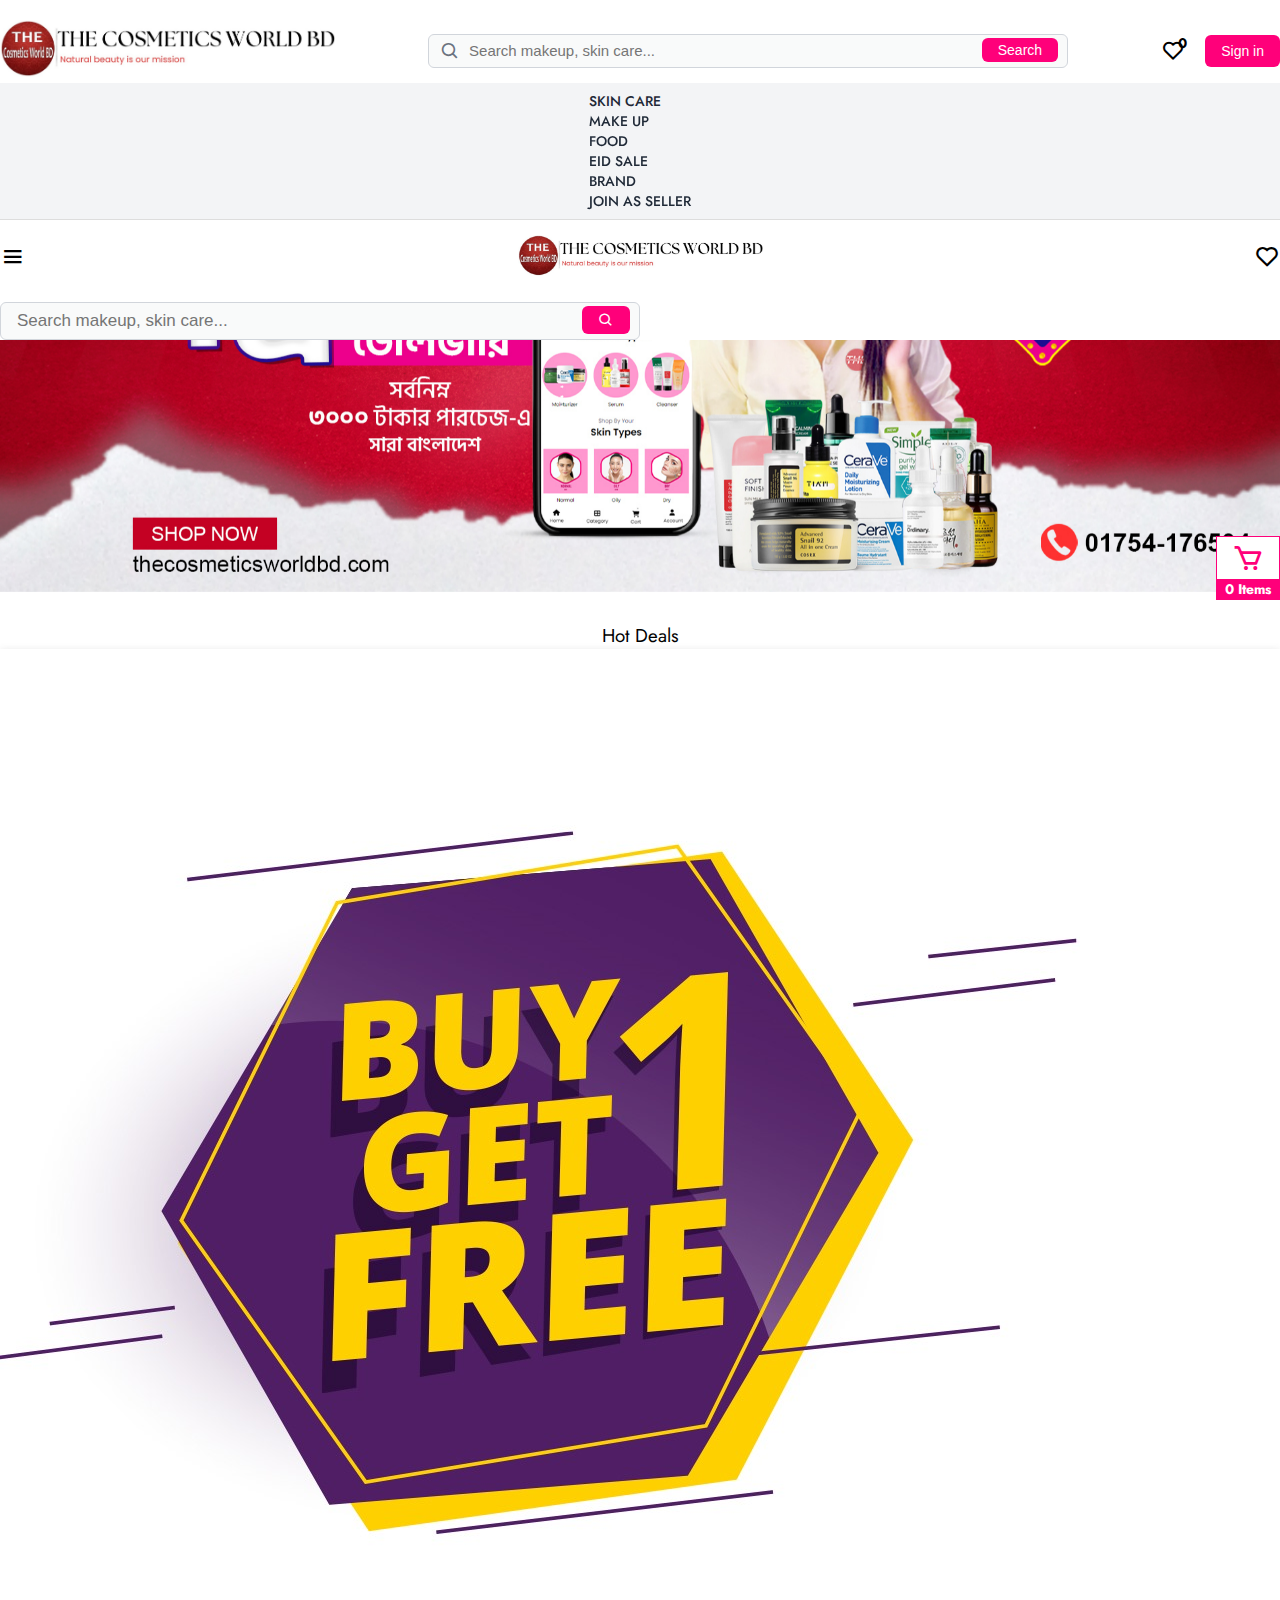
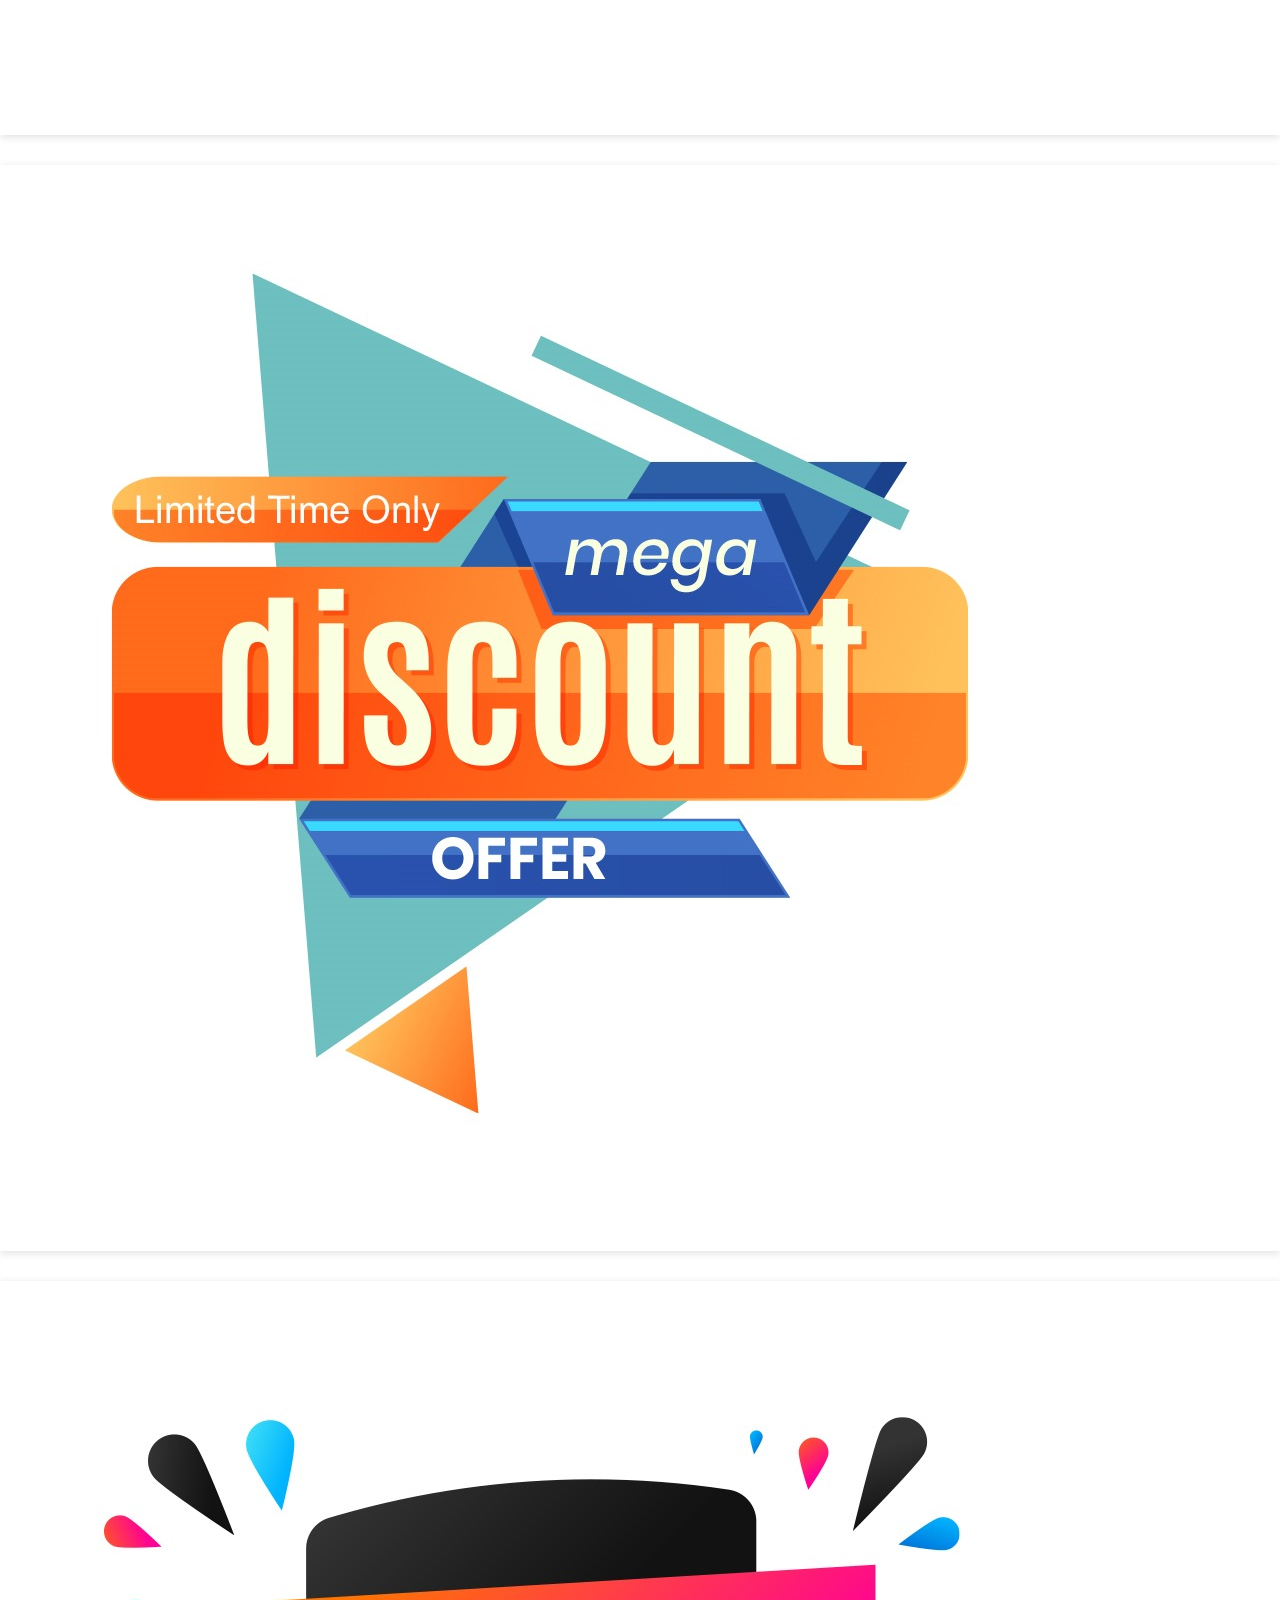
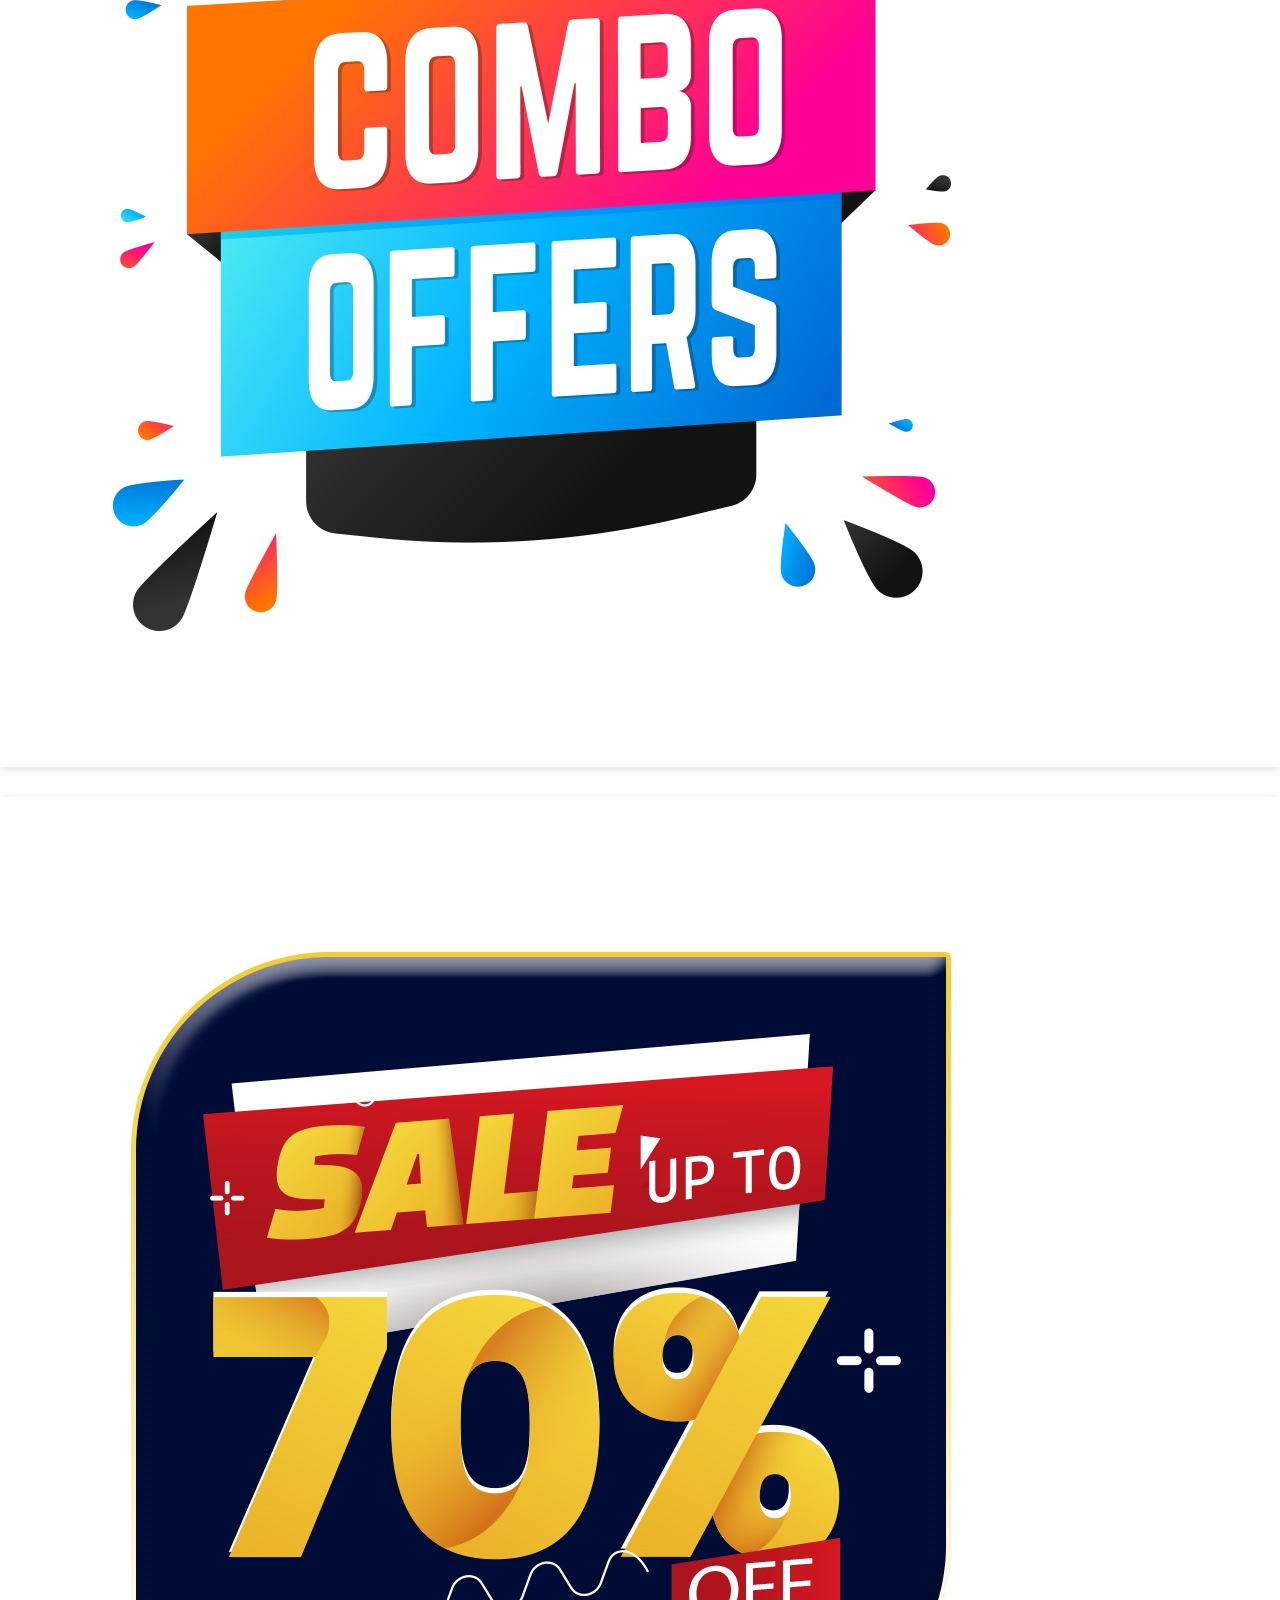
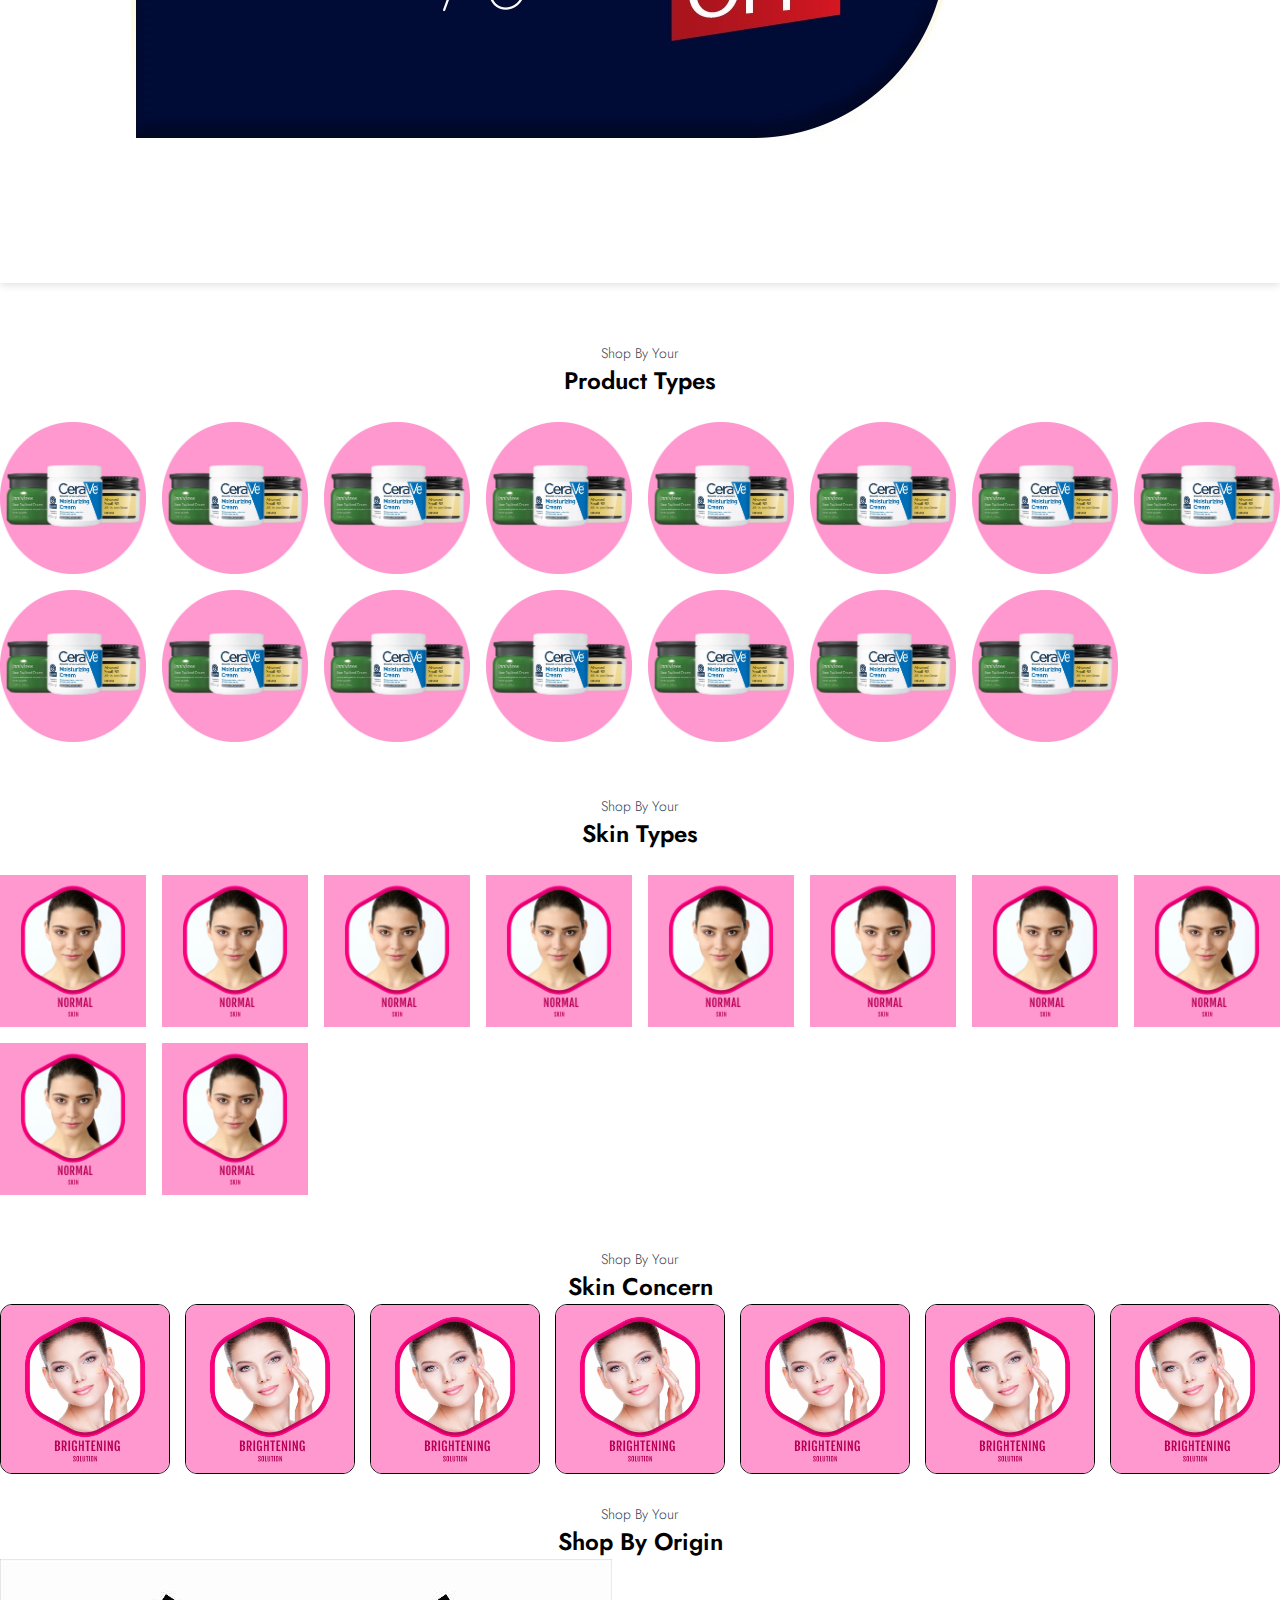
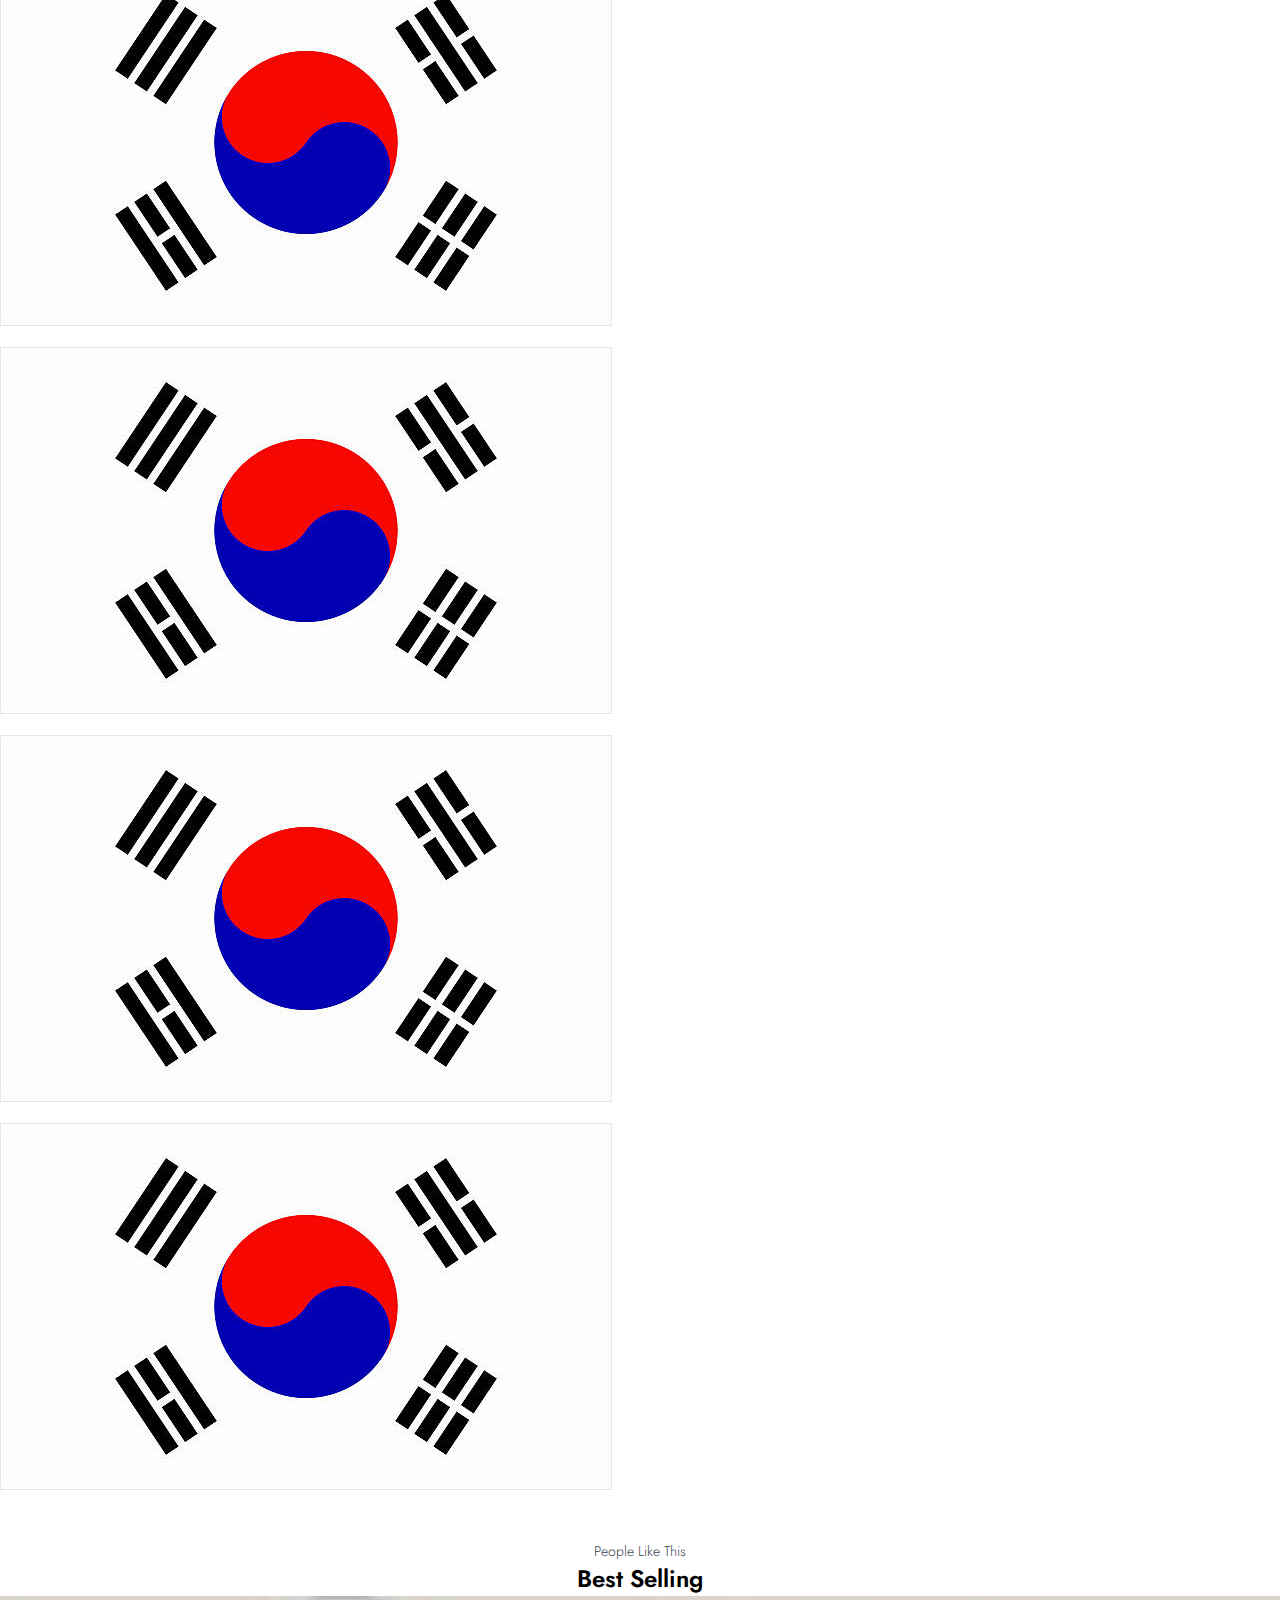
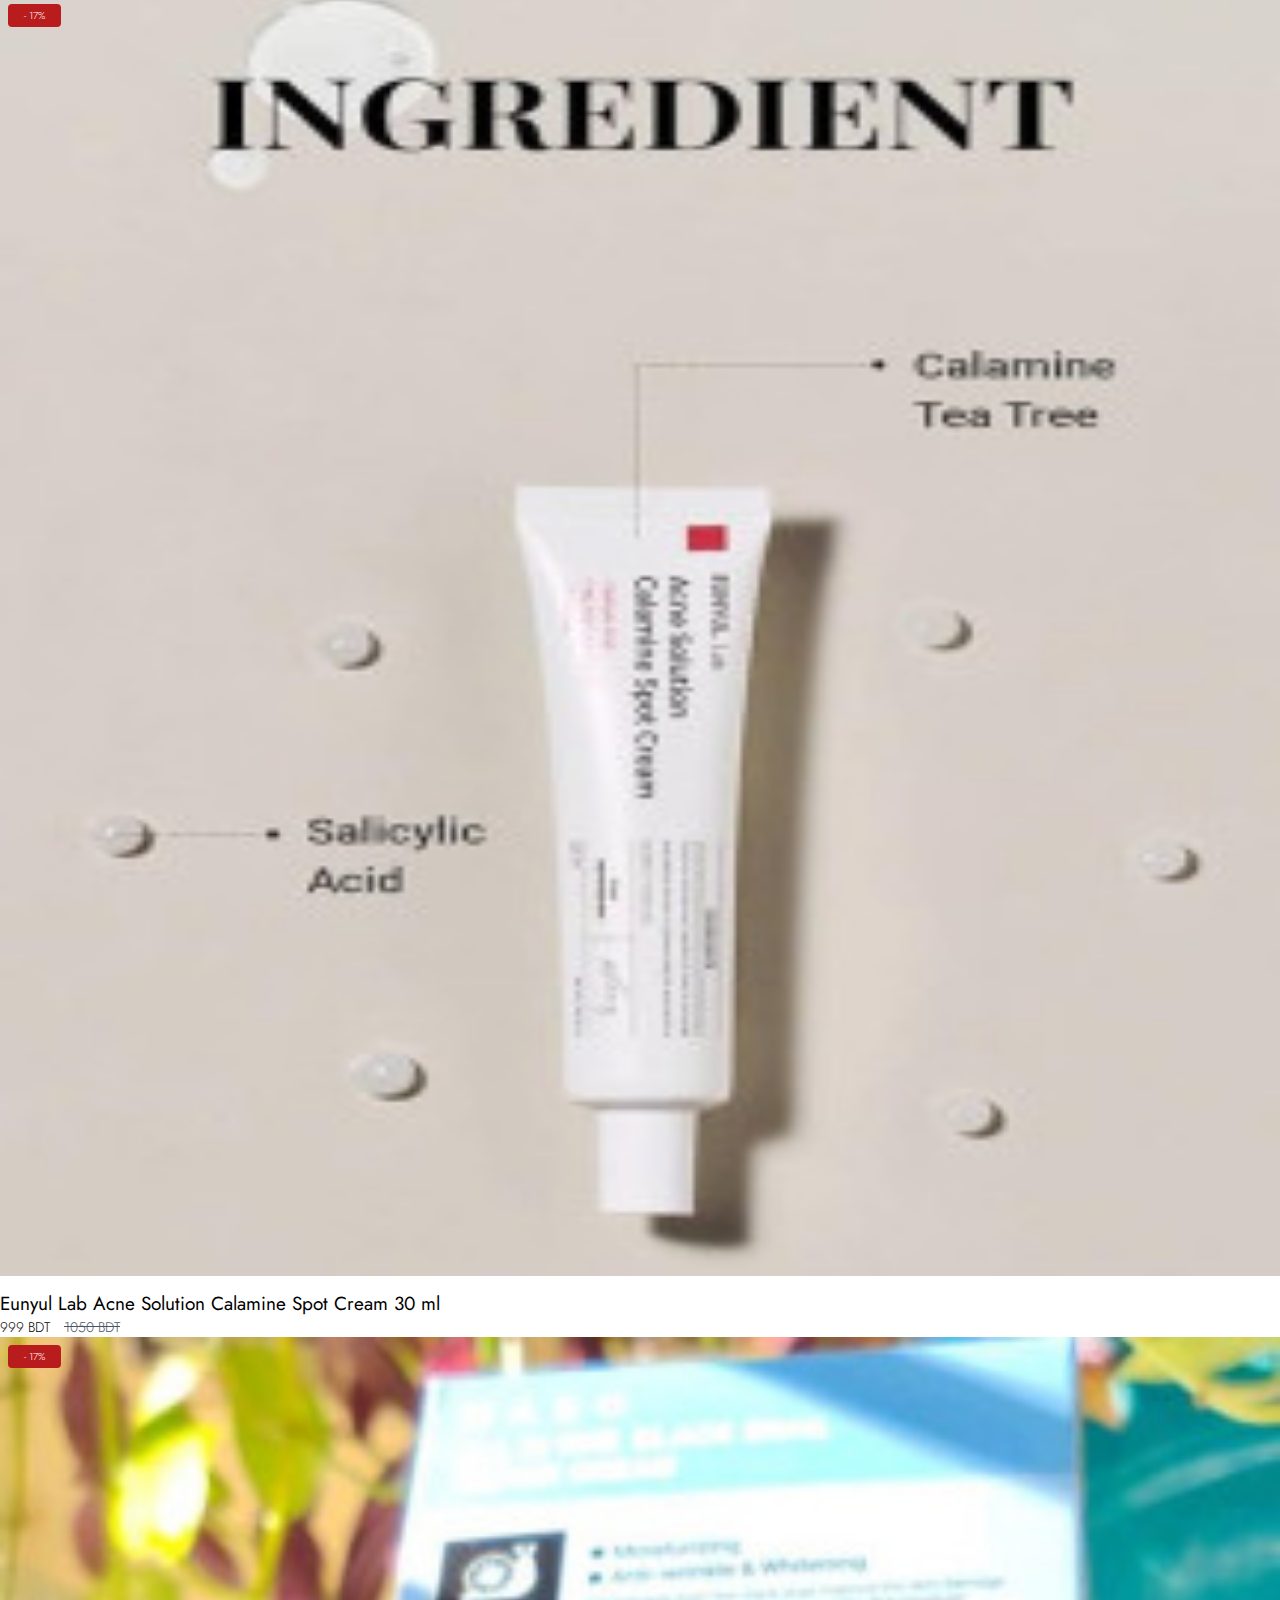
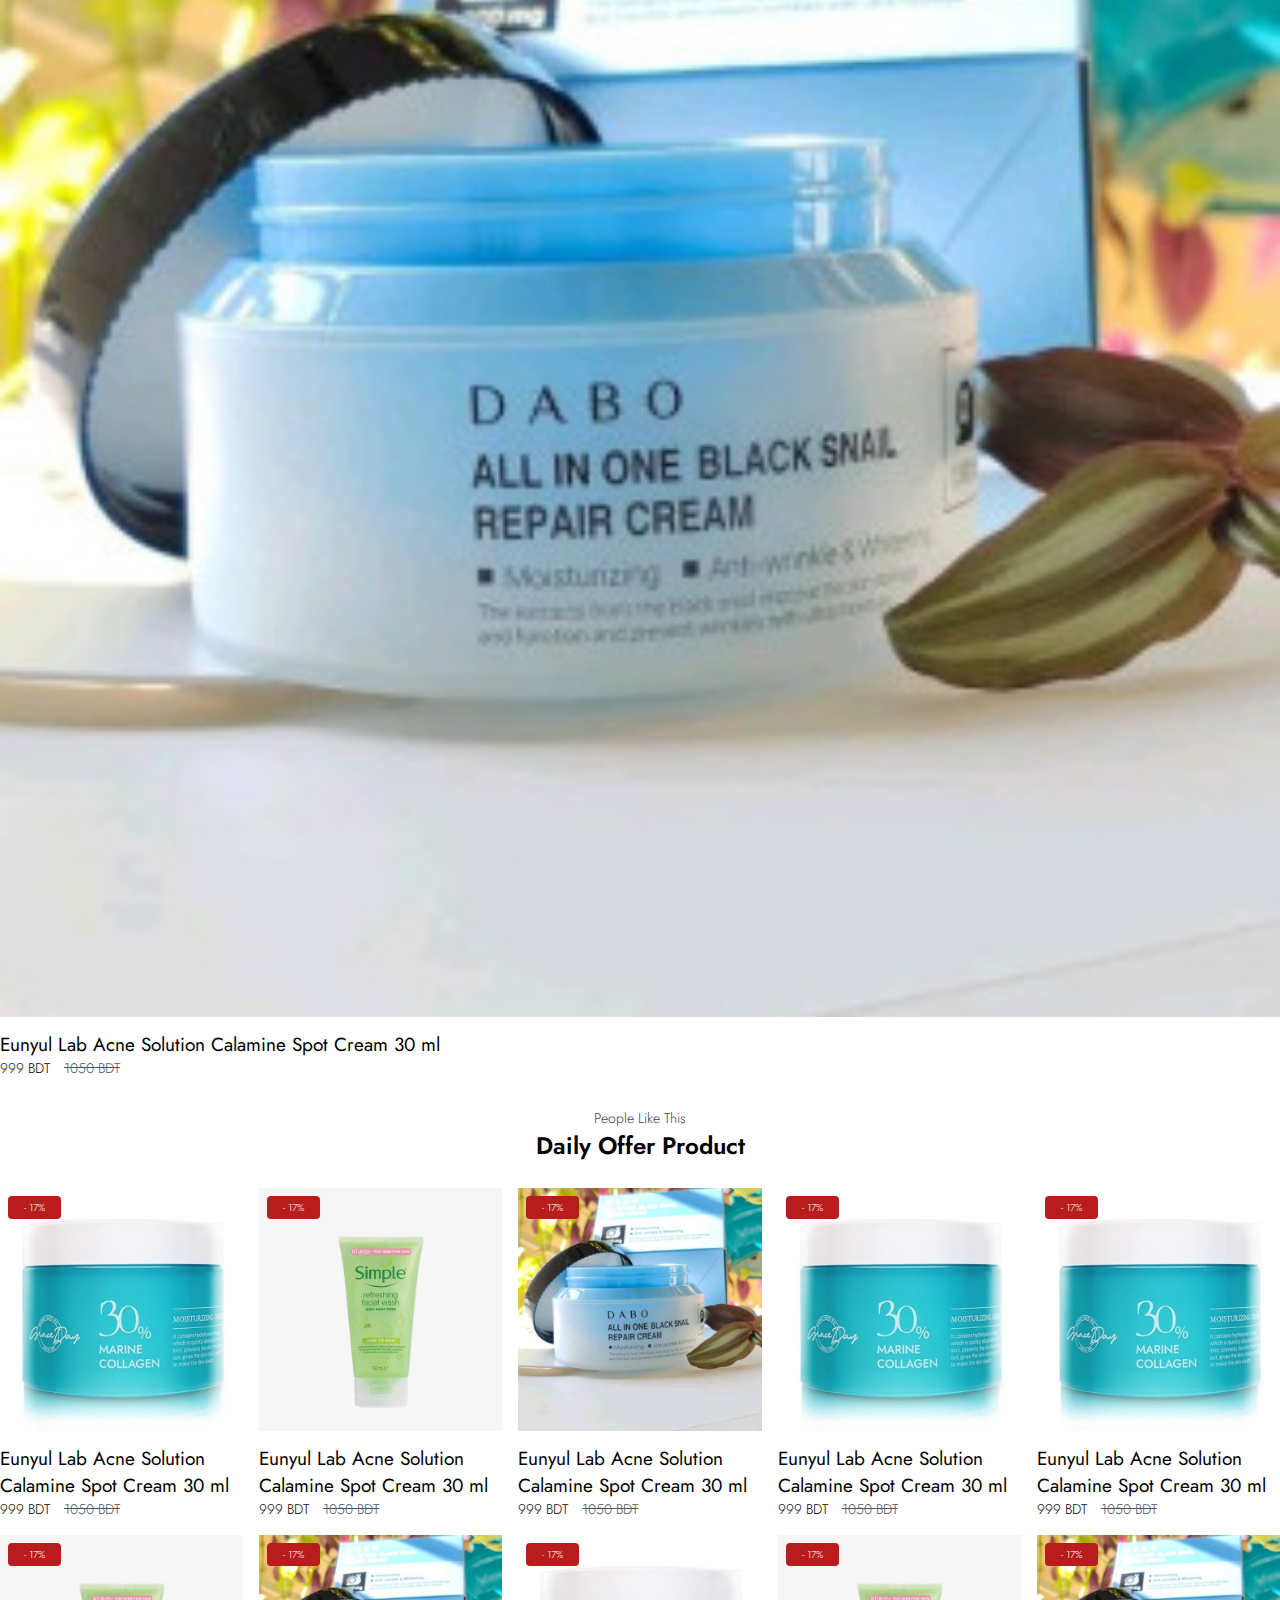
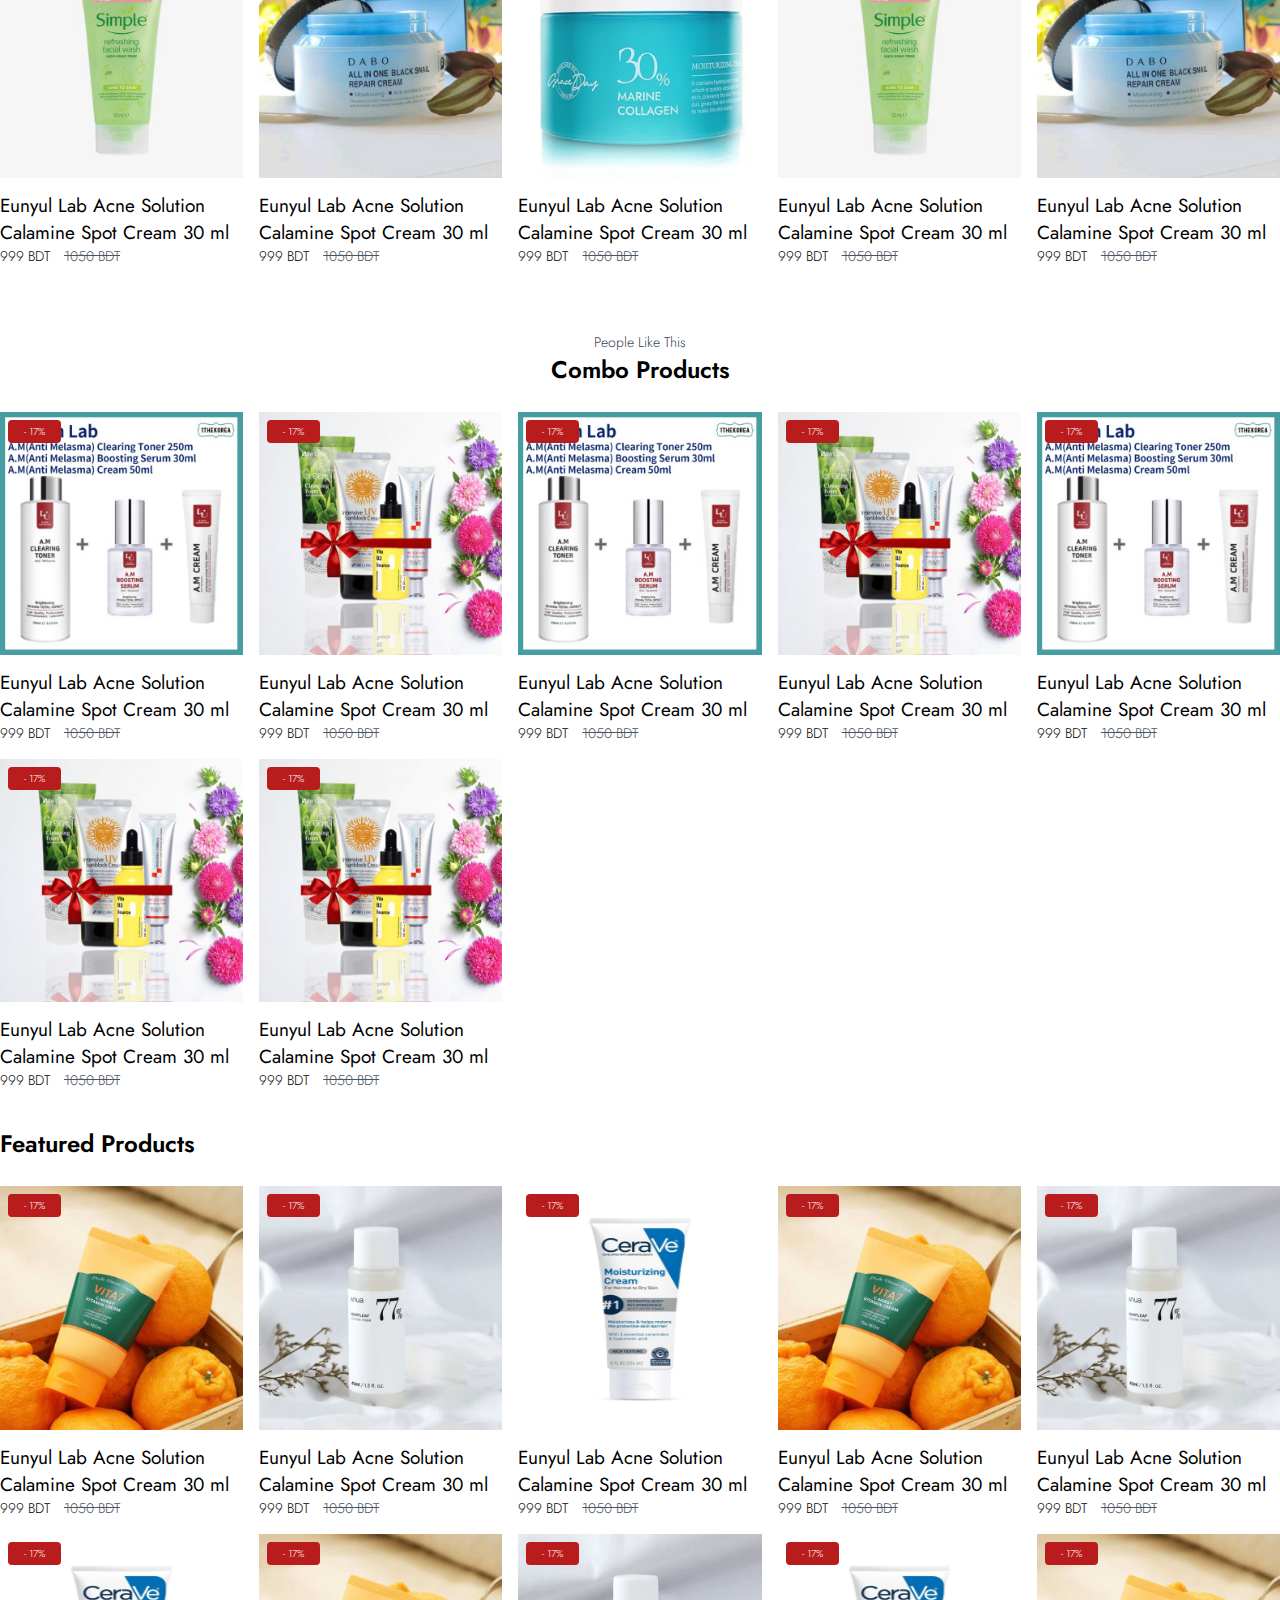
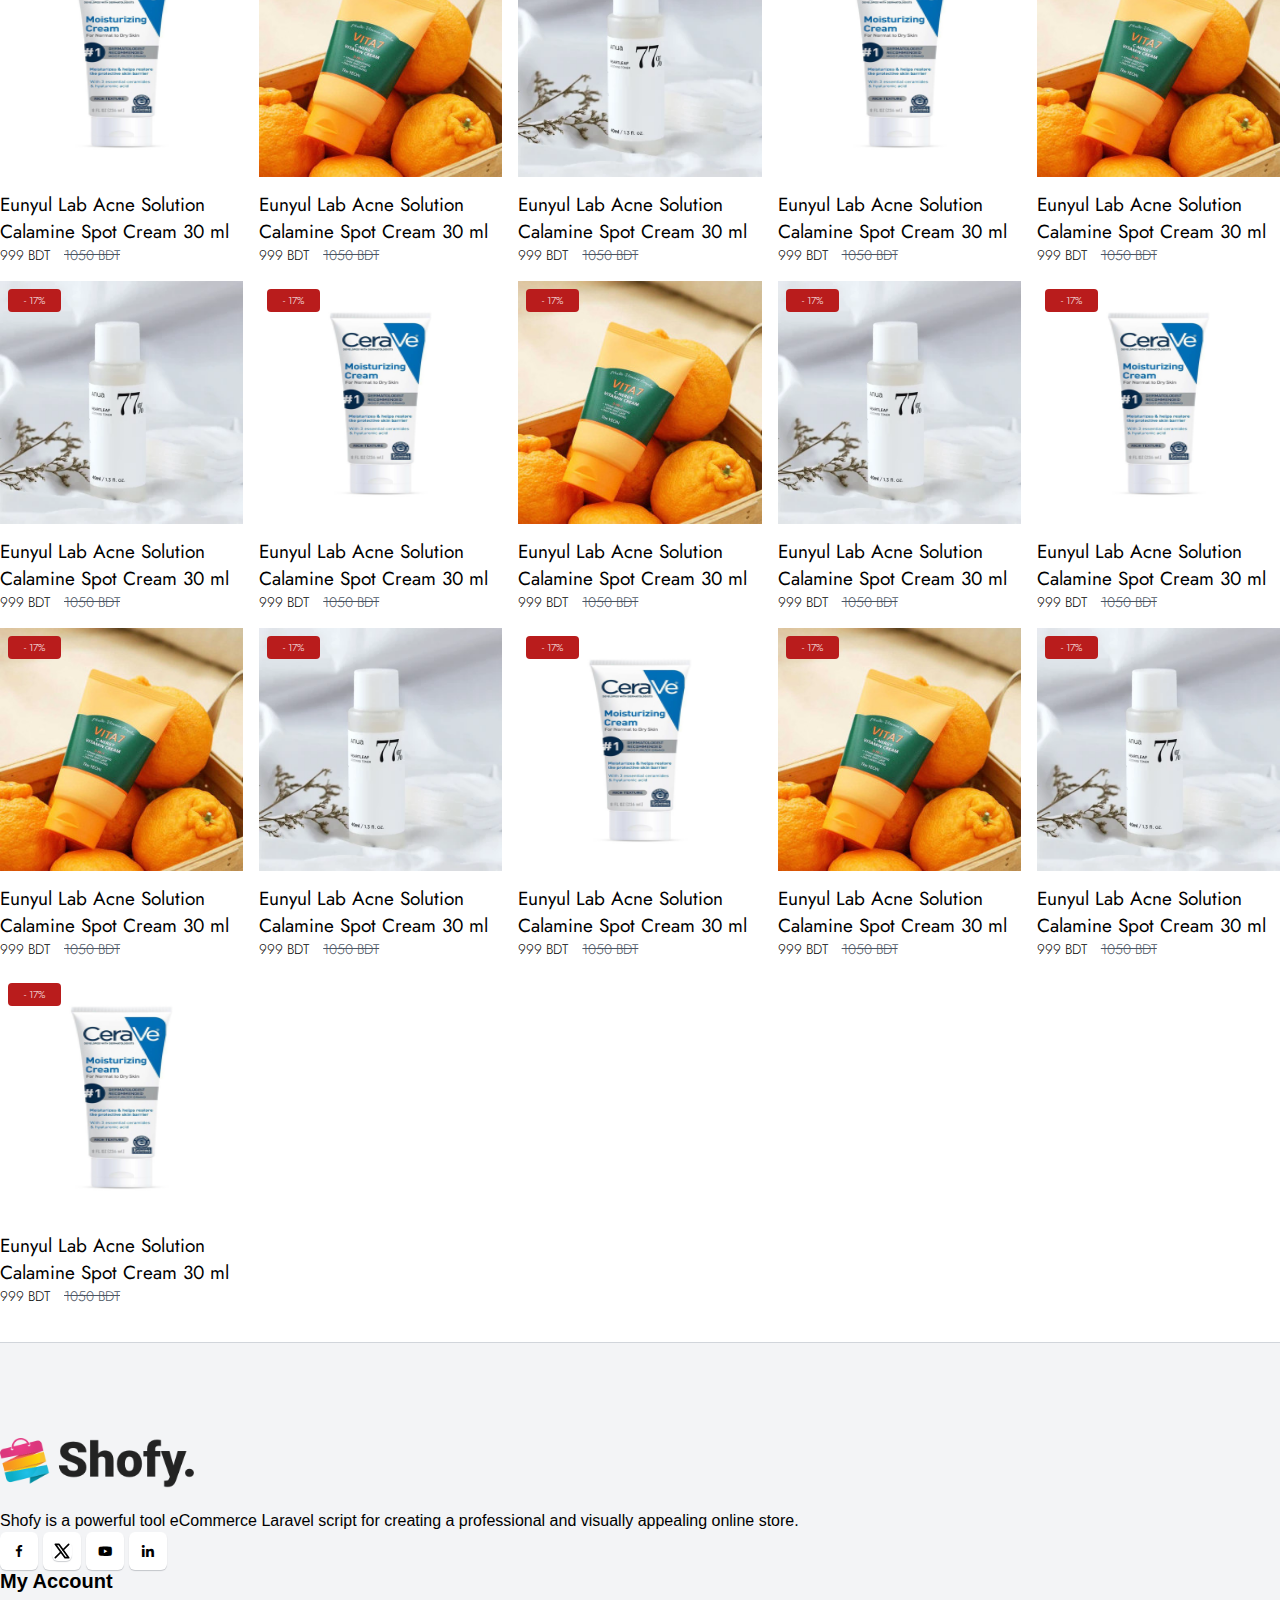
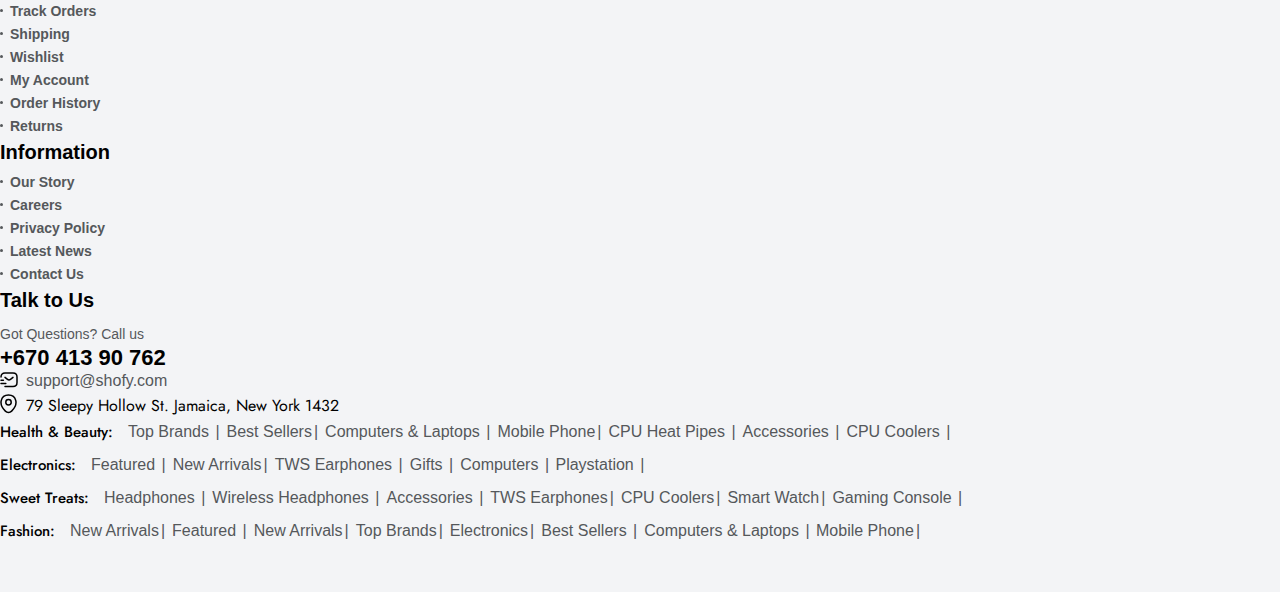
<file: index.html>
<!DOCTYPE html>
<html lang="en">

<head>
  <meta charset="UTF-8" />
  <meta name="viewport" content="width=device-width, initial-scale=1.0" />
  <title>The Cosmetics World</title>

  <!-- boxIcon cdn -->
  <link href='https://unpkg.com/boxicons@2.1.4/css/boxicons.min.css' rel='stylesheet'>

  <!-- boxIcon cdn -->

  <!-- Bootstrap CSS -->
  <link href="https://cdn.jsdelivr.net/npm/bootstrap@5.0.2/dist/css/bootstrap.min.css" rel="stylesheet"
    integrity="sha384-EVSTQN3/azprG1Anm3QDgpJLIm9Nao0Yz1ztcQTwFspd3yD65VohhpuuCOmLASjC" crossorigin="anonymous" />
  <!-- Bootstrap CSS -->


  <!-- Link Swiper's CSS -->
  <link rel="stylesheet" href="https://cdn.jsdelivr.net/npm/swiper@11/swiper-bundle.min.css" />
  <!-- Link Swiper's CSS -->


  <link rel="stylesheet" href="style.css" />
  <link rel="stylesheet" href="responsive.css">
  <link rel="stylesheet" href="product.css">
</head>

<body>
  <!-- header -->

  <header>
    <nav class="header-container">
      <div class="container d-none d-md-none d-lg-block">
        <nav class=" navbar">
          <div class="logo">
            <a href="/index.html">
              <img class="img-fluid d-block" src="./images/logo.jpg" alt="" />
            </a>
          </div>
          <div class="search-bar">
            <div class="search-icon">
              <i class='bx bx-search'></i>
            </div>
            <input class="search-input" type="text" placeholder="Search makeup, skin care..." />
            <button class="search-btn">Search</button>
          </div>
          <div class="s-buttons">
            <i class='bx bx-heart like-icon'></i>
            <div class="count-item">
              <p class="count">0</p>
            </div>
            <div class="sign-in-btn">
              <a href="login.html">
                <button type="button" class="signin-btn">Sign in</button>
              </a>
            </div>
          </div>
        </nav>
      </div>

      <!-- category start from here -->
      <div class="category-container d-none d-md-none d-lg-block">
        <div class=" category-items">
          <div class="container d-flex justify-content-around align-items-center">
            <!-- skin care  -->
            <div class="category-body">
              <h6 class="category-heading">Skin care</h6>
              <div class="category-content">
                <div class="category-items1">
                  <h6 class="product-heading">Product Types</h6>
                  <ul class="product-main">
                    <a href="categoryPage.html" class="product-items">Moisturizer</a>
                    <a href="categoryPage.html" class="product-items">Serum</a>
                    <a href="categoryPage.html" class="product-items">Cleanser</a>
                    <a href="categoryPage.html" class="product-items">Essence</a>
                    <a href="categoryPage.html" class="product-items">Sunscreen</a>
                    <a href="categoryPage.html" class="product-items">Mask</a>
                    <a href="categoryPage.html" class="product-items">Soothing Gel</a>
                    <a href="categoryPage.html" class="product-items">Trial Kit</a>
                    <a href="categoryPage.html" class="product-items">Hair Care</a>
                    <a href="categoryPage.html" class="product-items">Cream</a>
                    <a href="categoryPage.html" class="product-items">Lip Care</a>
                    <a href="categoryPage.html" class="product-items">Bath & Body</a>
                    <a href="categoryPage.html" class="product-items">Eye Care</a>
                  </ul>
                </div>
                <div class="category-items2">
                  <h6 class="product-heading">Skin Types</h6>
                  <ul class="product-main">
                    <a href="categoryPage.html" class="product-items">Normal</a>
                    <a href="categoryPage.html" class="product-items">Oily</a>
                    <a href="categoryPage.html" class="product-items">Dry</a>
                    <a href="categoryPage.html" class="product-items">Combination</a>
                    <a href="categoryPage.html" class="product-items">Sensitive</a>
                    <a href="categoryPage.html" class="product-items">Damaged</a>
                    <a href="categoryPage.html" class="product-items">All Skin Types</a>
                  </ul>
                </div>
                <div class="category-items3">
                  <h6 class="product-heading">Skin Concerns</h6>
                  <ul class="product-main">
                    <a href="categoryPage.html" class="product-items">Acne/Pimples Treatment</a>
                    <a href="categoryPage.html" class="product-items">Large Pores/Scars Solution</a>
                    <a href="categoryPage.html" class="product-items">Brightening Solution</a>
                    <a href="categoryPage.html" class="product-items">Redness/Rashes Solution</a>
                    <a href="categoryPage.html" class="product-items">Anti-Aging/Wrinkle Care</a>
                    <a href="categoryPage.html" class="product-items">Dehydration</a>
                    <a href="categoryPage.html" class="product-items">Dark Circles Treatment</a>
                    <a href="categoryPage.html" class="product-items">Sun Burn & Damage Control</a>
                    <a href="categoryPage.html" class="product-items">Blackheads & Whiteheads Care</a>
                    <a href="categoryPage.html" class="product-items">Pigmentation/Melasma Solution</a>
                    <a href="categoryPage.html" class="product-items">Oil & Sebum Control</a>
                    <a href="categoryPage.html" class="product-items">Spot & Blemish Treatment</a>
                    <a href="categoryPage.html" class="product-items">Hair Loss Care</a>
                    <a href="categoryPage.html" class="product-items">Anti-Dandruff</a>
                  </ul>
                </div>
                <div class="category-items4">
                  <h6 class="product-heading">Ingredients</h6>
                  <ul class="product-main">
                    <a href="categoryPage.html" class="product-items">Niacinamide</a>
                    <a href="categoryPage.html" class="product-items">Centella Asiatica</a>
                    <a href="categoryPage.html" class="product-items">Tea Tree</a>
                    <a href="categoryPage.html" class="product-items">Green Tea</a>
                    <a href="categoryPage.html" class="product-items">Rice</a>
                    <a href="categoryPage.html" class="product-items">Snail Mucin</a>
                    <a href="categoryPage.html" class="product-items">Glutathione</a>
                    <a href="categoryPage.html" class="product-items">Collagen</a>
                    <a href="categoryPage.html" class="product-items">Almond Oil</a>
                    <a href="categoryPage.html" class="product-items">Aloe Vera</a>
                    <a href="categoryPage.html" class="product-items">Argan Oil</a>
                    <a href="categoryPage.html" class="product-items">Artemisia</a>
                    <a href="categoryPage.html" class="product-items">Ascorbic Acid (Vitamin C)</a>
                    <a href="categoryPage.html" class="product-items">Beta-Glucan</a>
                    <a href="categoryPage.html" class="product-items">Ceramide NP</a>
                    <a href="categoryPage.html" class="product-items">Ginseng</a>
                    <a href="categoryPage.html" class="product-items">Glycerin</a>
                    <a href="categoryPage.html" class="product-items">Gold</a>
                    <a href="categoryPage.html" class="product-items">Honey</a>
                    <a href="categoryPage.html" class="product-items">Moringa</a>
                    <a href="categoryPage.html" class="product-items">Mugwort</a>
                  </ul>
                </div>
              </div>

            </div>
            <!-- skin care  -->

            <!-- Make up -->
            <div class="category-body">
              <h6 class="category-heading">Make Up</h6>
              <div class="category-content2">
                <div class="category-items1">
                  <h6 class="product-heading">Face Makeup</h6>
                  <ul class="product-main">
                    <a href="categoryPage.html" class="product-items">Face Primer</a>
                    <a href="categoryPage.html" class="product-items">Foundation</a>
                    <a href="categoryPage.html" class="product-items">Loose Powder</a>
                    <a href="categoryPage.html" class="product-items">Setting Spray</a>
                    <a href="categoryPage.html" class="product-items">Bronze & <br> Contour</a>
                    <a href="categoryPage.html" class="product-items">Blush</a>
                    <a href="categoryPage.html" class="product-items">Highlight</a>
                    <a href="categoryPage.html" class="product-items">BB & <br> CC Cream</a>
                    <a href="categoryPage.html" class="product-items">Makeup <br> Remover</a>
                  </ul>
                </div>
                <div class="category-items2">
                  <h6 class="product-heading">Eyes Makeup</h6>
                  <ul class="product-main">
                    <a href="categoryPage.html" class="product-items">Eyeliner</a>
                    <a href="categoryPage.html" class="product-items">Pencil</a>
                    <a href="categoryPage.html" class="product-items">Eyes Concealer</a>
                    <a href="categoryPage.html" class="product-items">Eyeshadow</a>
                    <a href="categoryPage.html" class="product-items">Eyebrow</a>
                    <a href="categoryPage.html" class="product-items">Eyelash</a>
                    <a href="categoryPage.html" class="product-items">Mascara</a>
                  </ul>
                </div>
                <div class="category-items3">
                  <h6 class="product-heading">Lips Care</h6>
                  <ul class="product-main">
                    <a href="categoryPage.html" class="product-items">Lipstick</a>
                    <a href="categoryPage.html" class="product-items">Liquid Lipstick</a>
                    <a href="categoryPage.html" class="product-items">Lip Balm</a>
                    <a href="categoryPage.html" class="product-items">Gloss</a>
                  </ul>
                </div>
                <div class="category-items4">
                  <h6 class="product-heading">Nails Care</h6>
                  <ul class="product-main">
                    <a href="categoryPage.html" class="product-items">Nail Polish</a>
                    <a href="categoryPage.html" class="product-items">Nail Art</a>
                    <a href="categoryPage.html" class="product-items">Polish Remover</a>
                    <a href="categoryPage.html" class="product-items">False Nails</a>
                  </ul>
                </div>
                <div class="category-items4">
                  <h6 class="product-heading">Brushes & Accessories</h6>
                  <ul class="product-main">
                    <a href="categoryPage.html" class="product-items">Lip and Eyebrow & Brush</a>
                    <a href="categoryPage.html" class="product-items">Eye Brush</a>
                    <a href="categoryPage.html" class="product-items">Brush Sets</a>
                    <a href="categoryPage.html" class="product-items">Sponges & <br> Applicators</a>
                    <a href="categoryPage.html" class="product-items">Foundation<br> Brush</a>
                  </ul>
                </div>
              </div>

            </div>
            <!-- Make up -->

            <!-- Food  -->
            <div class="category-body">
              <h6 class="category-heading">Food</h6>
              <div class="category-content3">
                <div class="category-items1">
                  <ul class="product-main">
                    <a href="categoryPage.html" class="product-items">Noodles</a>
                    <a href="categoryPage.html" class="product-items">Green Tea</a>
                    <a href="categoryPage.html" class="product-items">Test</a>
                  </ul>
                </div>
              </div>

            </div>
            <!-- Food  -->

            <!-- Eid Sale -->
            <div class="category-body">
              <h6 class="category-heading">Eid Sale</h6>
              <div class="category-content4">
                <div class="category-items1">
                  <ul class="product-main">
                    <a href="categoryPage.html" class="product-items"></a>
                    <a href="categoryPage.html" class="product-items"></a>
                    <a href="categoryPage.html" class="product-items"></a>
                  </ul>
                </div>
              </div>
            </div>
            <!-- Eid Sale -->

            <!-- Brand -->
            <div class="category-body">
              <a style="text-decoration: none;" href="./brand.html">
                <h6 class="category-heading">Brand</h6>
              </a>
            </div>
            <!-- Brand -->

            <!-- Join as seller -->
            <div class="category-body">
              <h6 class="category-heading">Join As Seller</h6>
            </div>
            <!-- Join as seller -->

          </div>
        </div>
      </div>
      <!-- category start from here -->

      <!-- responsive category -->
      <div class="container d-lg-none d-md-block">
        <div class="responsive-navbar">
          <div class="res-menu-icon" id="res-menu-icon">
            <i class='bx bx-menu'></i>
          </div>
          <div class="res-logo">
            <img class="img-fluid" src="./images/logo.jpg" alt="">
          </div>
          <div class="heart-icon">
            <i class='bx bx-heart'></i>
          </div>
        </div>
        <div class="search-bar d-flex justify-content-center align-items-center w-100">
          <input class="res-search-input" type="text" placeholder="Search makeup, skin care..." />
          <button class="res-search-btn" type="button">
            <i class='bx bx-search'></i>
          </button>
        </div>
      </div>

      <div class="res-sidebar">
        <div class="sidebar" id="sidebar">
          <div class="accordion" id="accordionExample">

            <!-- Accordion one -->
            <div class="accordion-item border-none">
              <h2 class="accordion-header" id="headingOne">
                <button class="accordion-button collapsed" type="button" data-bs-toggle="collapse"
                  data-bs-target="#collapseOne" aria-expanded="false" aria-controls="collapseOne">
                  Skin Care
                </button>
              </h2>
              <div id="collapseOne" class="accordion-collapse collapse" aria-labelledby="headingOne"
                data-bs-parent="#accordionExample">
                <div class="accordion-body">
                  <div class="accordion" id="sub-accordionExample">
                    <div class="accordion-item">
                      <h2 class="accordion-header" id="sub-headingOne">
                        <button class="accordion-button collapsed" type="button" data-bs-toggle="collapse"
                          data-bs-target="#sub-collapseOne" aria-expanded="false" aria-controls="sub-collapseOne">
                          Product Types
                        </button>
                      </h2>
                      <div id="sub-collapseOne" class="accordion-collapse collapse" aria-labelledby="sub-headingOne"
                        data-bs-parent="#sub-accordionExample">
                        <div class="accordion-body">
                          <ul class="product-main second-pro-item">
                            <a href="categoryPage.html" class="product-items border-bottom">Moisturizer</a>
                            <a href="categoryPage.html" class="product-items border-bottom">Serum</a>
                            <a href="categoryPage.html" class="product-items border-bottom">Cleanser</a>
                            <a href="categoryPage.html" class="product-items border-bottom">Essence</a>
                            <a href="categoryPage.html" class="product-items border-bottom">Sunscreen</a>
                            <a href="categoryPage.html" class="product-items border-bottom">Mask</a>
                            <a href="categoryPage.html" class="product-items border-bottom">Soothing Gel</a>
                            <a href="categoryPage.html" class="product-items border-bottom">Trial Kit</a>
                            <a href="categoryPage.html" class="product-items border-bottom">Hair Care</a>
                            <a href="categoryPage.html" class="product-items border-bottom">Cream</a>
                            <a href="categoryPage.html" class="product-items border-bottom">Lip Care</a>
                            <a href="categoryPage.html" class="product-items border-bottom">Bath & Body</a>
                            <a href="categoryPage.html" class="product-items border-bottom">Eye Care</a>
                          </ul>
                        </div>
                      </div>
                    </div>
                    <div class="accordion-item">
                      <h2 class="accordion-header" id="sub-headingTwo">
                        <button class="accordion-button collapsed" type="button" data-bs-toggle="collapse"
                          data-bs-target="#sub-collapseTwo" aria-expanded="false" aria-controls="sub-collapseTwo">
                          Skin Types
                        </button>
                      </h2>
                      <div id="sub-collapseTwo" class="accordion-collapse collapse" aria-labelledby="sub-headingTwo"
                        data-bs-parent="#sub-accordionExample">
                        <div class="accordion-body">
                          <ul class="product-main second-pro-item">
                            <a href="categoryPage.html" class="product-items border-bottom">Normal</a>
                            <a href="categoryPage.html" class="product-items border-bottom">Oily</a>
                            <a href="categoryPage.html" class="product-items border-bottom">Dry</a>
                            <a href="categoryPage.html" class="product-items border-bottom">Combination</a>
                            <a href="categoryPage.html" class="product-items border-bottom">Sensitive</a>
                            <a href="categoryPage.html" class="product-items border-bottom">Damaged</a>
                            <a href="categoryPage.html" class="product-items border-bottom">All Skin Types</a>
                          </ul>
                        </div>
                      </div>
                    </div>
                    <div class="accordion-item">
                      <h2 class="accordion-header" id="sub-headingThree">
                        <button class="accordion-button collapsed" type="button" data-bs-toggle="collapse"
                          data-bs-target="#sub-collapseThree" aria-expanded="false" aria-controls="sub-collapseThree">
                          Skin Concern
                        </button>
                      </h2>
                      <div id="sub-collapseThree" class="accordion-collapse collapse" aria-labelledby="sub-headingThree"
                        data-bs-parent="#sub-accordionExample">
                        <div class="accordion-body">
                          <ul class="product-main second-pro-item">
                            <a href="categoryPage.html" class="product-items border-bottom">Acne/Pimples Treatment</a>
                            <a href="categoryPage.html" class="product-items border-bottom">Large Pores/Scars
                              Solution</a>
                            <a href="categoryPage.html" class="product-items border-bottom">Brightening Solution</a>
                            <a href="categoryPage.html" class="product-items border-bottom">Redness/Rashes Solution</a>
                            <a href="categoryPage.html" class="product-items border-bottom">Anti-Aging/Wrinkle Care</a>
                            <a href="categoryPage.html" class="product-items border-bottom">Dehydration</a>
                            <a href="categoryPage.html" class="product-items border-bottom">Dark Circles Treatment</a>
                            <a href="categoryPage.html" class="product-items border-bottom">Sun Burn & Damage
                              Control</a>
                            <a href="categoryPage.html" class="product-items border-bottom">Blackheads & Whiteheads
                              Care</a>
                            <a href="categoryPage.html" class="product-items border-bottom">Pigmentation/Melasma
                              Solution</a>
                            <a href="categoryPage.html" class="product-items border-bottom">Oil & Sebum Control</a>
                            <a href="categoryPage.html" class="product-items border-bottom">Spot & Blemish Treatment</a>
                            <a href="categoryPage.html" class="product-items border-bottom">Hair Loss Care</a>
                            <a href="categoryPage.html" class="product-items border-bottom">Anti-Dandruff</a>
                          </ul>
                        </div>
                      </div>
                    </div>
                    <div class="accordion-item">
                      <h2 class="accordion-header" id="sub-headingThree">
                        <button class="accordion-button collapsed" type="button" data-bs-toggle="collapse"
                          data-bs-target="#sub-collapseThree" aria-expanded="false" aria-controls="sub-collapseThree">
                          Ingredients
                        </button>
                      </h2>
                      <div id="sub-collapseThree" class="accordion-collapse collapse" aria-labelledby="sub-headingThree"
                        data-bs-parent="#sub-accordionExample">
                        <div class="accordion-body">
                          <ul class="product-main second-pro-item">
                            <a href="categoryPage.html" class="product-items border-bottom">Niacinamide</a>
                            <a href="categoryPage.html" class="product-items border-bottom">Centella Asiatica</a>
                            <a href="categoryPage.html" class="product-items border-bottom">Tea Tree</a>
                            <a href="categoryPage.html" class="product-items border-bottom">Green Tea</a>
                            <a href="categoryPage.html" class="product-items border-bottom">Rice</a>
                            <a href="categoryPage.html" class="product-items border-bottom">Snail Mucin</a>
                            <a href="categoryPage.html" class="product-items border-bottom">Glutathione</a>
                            <a href="categoryPage.html" class="product-items border-bottom">Collagen</a>
                            <a href="categoryPage.html" class="product-items border-bottom">Almond Oil</a>
                            <a href="categoryPage.html" class="product-items border-bottom">Aloe Vera</a>
                            <a href="categoryPage.html" class="product-items border-bottom">Argan Oil</a>
                            <a href="categoryPage.html" class="product-items border-bottom">Artemisia</a>
                            <a href="categoryPage.html" class="product-items border-bottom">Ascorbic Acid (Vitamin
                              C)</a>
                            <a href="categoryPage.html" class="product-items border-bottom">Beta-Glucan</a>
                            <a href="categoryPage.html" class="product-items border-bottom">Ceramide NP</a>
                            <a href="categoryPage.html" class="product-items border-bottom">Ginseng</a>
                            <a href="categoryPage.html" class="product-items border-bottom">Glycerin</a>
                            <a href="categoryPage.html" class="product-items border-bottom">Gold</a>
                            <a href="categoryPage.html" class="product-items border-bottom">Honey</a>
                            <a href="categoryPage.html" class="product-items border-bottom">Moringa</a>
                            <a href="categoryPage.html" class="product-items border-bottom">Mugwort</a>
                          </ul>
                        </div>
                      </div>
                    </div>
                  </div>
                </div>
              </div>
            </div>
            <!-- Accordion one -->


            <!-- Accordion two -->
            <div class="accordion-item border-none">
              <h2 class="accordion-header" id="headingTwo">
                <button class="accordion-button collapsed" type="button" data-bs-toggle="collapse"
                  data-bs-target="#collapseTwo" aria-expanded="false" aria-controls="collapseTwo">
                  Make Up
                </button>
              </h2>
              <div id="collapseTwo" class="accordion-collapse collapse" aria-labelledby="headingTwo"
                data-bs-parent="#accordionExample">
                <div class="accordion-body">
                  <div class="accordion" id="sub-accordionExampleTwo">
                    <div class="accordion-item">
                      <h2 class="accordion-header" id="sub-headingTwoOne">
                        <button class="accordion-button collapsed" type="button" data-bs-toggle="collapse"
                          data-bs-target="#sub-collapseTwoOne" aria-expanded="false" aria-controls="sub-collapseTwoOne">
                          Face Makeup
                        </button>
                      </h2>
                      <div id="sub-collapseTwoOne" class="accordion-collapse collapse"
                        aria-labelledby="sub-headingTwoOne" data-bs-parent="#sub-accordionExampleTwo">
                        <div class="accordion-body">
                          <ul class="product-main">
                            <a href="categoryPage.html" class="product-items border-bottom">Face Primer</a>
                            <a href="categoryPage.html" class="product-items border-bottom">Foundation</a>
                            <a href="categoryPage.html" class="product-items border-bottom">Loose Powder</a>
                            <a href="categoryPage.html" class="product-items border-bottom">Setting Spray</a>
                            <a href="categoryPage.html" class="product-items border-bottom">Bronze & <br> Contour</a>
                            <a href="categoryPage.html" class="product-items border-bottom">Blush</a>
                            <a href="categoryPage.html" class="product-items border-bottom">Highlight</a>
                            <a href="categoryPage.html" class="product-items border-bottom">BB & <br> CC Cream</a>
                            <a href="categoryPage.html" class="product-items border-bottom">Makeup <br> Remover</a>
                          </ul>
                        </div>
                      </div>
                    </div>
                    <div class="accordion-item">
                      <h2 class="accordion-header" id="sub-headingTwoTwo">
                        <button class="accordion-button collapsed" type="button" data-bs-toggle="collapse"
                          data-bs-target="#sub-collapseTwoTwo" aria-expanded="false" aria-controls="sub-collapseTwoTwo">
                          Eyes Makeup
                        </button>
                      </h2>
                      <div id="sub-collapseTwoTwo" class="accordion-collapse collapse"
                        aria-labelledby="sub-headingTwoTwo" data-bs-parent="#sub-accordionExampleTwo">
                        <div class="accordion-body">
                          <ul class="product-main">
                            <a href="categoryPage.html" class="product-items border-bottom">Eyeliner</a>
                            <a href="categoryPage.html" class="product-items border-bottom">Pencil</a>
                            <a href="categoryPage.html" class="product-items border-bottom">Eyes Concealer</a>
                            <a href="categoryPage.html" class="product-items border-bottom">Eyeshadow</a>
                            <a href="categoryPage.html" class="product-items border-bottom">Eyebrow</a>
                            <a href="categoryPage.html" class="product-items border-bottom">Eyelash</a>
                            <a href="categoryPage.html" class="product-items border-bottom">Mascara</a>
                          </ul>
                        </div>
                      </div>
                    </div>
                    <div class="accordion-item">
                      <h2 class="accordion-header" id="sub-headingTwoThree">
                        <button class="accordion-button collapsed" type="button" data-bs-toggle="collapse"
                          data-bs-target="#sub-collapseTwoThree" aria-expanded="false"
                          aria-controls="sub-collapseTwoThree">
                          Lips Care
                        </button>
                      </h2>
                      <div id="sub-collapseTwoThree" class="accordion-collapse collapse"
                        aria-labelledby="sub-headingTwoThree" data-bs-parent="#sub-accordionExampleTwo">
                        <div class="accordion-body">
                          <ul class="product-main">
                            <a href="categoryPage.html" class="product-items border-bottom">Lipstick</a>
                            <a href="categoryPage.html" class="product-items border-bottom">Liquid Lipstick</a>
                            <a href="categoryPage.html" class="product-items border-bottom">Lip Balm</a>
                            <a href="categoryPage.html" class="product-items border-bottom">Gloss</a>
                          </ul>
                        </div>
                      </div>
                    </div>
                    <div class="accordion-item">
                      <h2 class="accordion-header" id="sub-headingTwoFour">
                        <button class="accordion-button collapsed" type="button" data-bs-toggle="collapse"
                          data-bs-target="#sub-collapseTwoFour" aria-expanded="false"
                          aria-controls="sub-collapseTwoFour">
                          Nails Care
                        </button>
                      </h2>
                      <div id="sub-collapseTwoFour" class="accordion-collapse collapse"
                        aria-labelledby="sub-headingTwoFour" data-bs-parent="#sub-accordionExampleTwo">
                        <div class="accordion-body">
                          <ul class="product-main">
                            <a href="categoryPage.html" class="product-items border-bottom">Nail Polish</a>
                            <a href="categoryPage.html" class="product-items border-bottom">Nail Art</a>
                            <a href="categoryPage.html" class="product-items border-bottom">Polish Remover</a>
                            <a href="categoryPage.html" class="product-items border-bottom">False Nails</a>
                          </ul>
                        </div>
                      </div>
                    </div>
                    <div class="accordion-item">
                      <h2 class="accordion-header" id="sub-headingEight">
                        <button class="accordion-button collapsed" type="button" data-bs-toggle="collapse"
                          data-bs-target="#sub-collapseTwoFive" aria-expanded="false"
                          aria-controls="sub-collapseTwoFive">
                          Brushes & Accessories
                        </button>
                      </h2>
                      <div id="sub-collapseTwoFive" class="accordion-collapse collapse"
                        aria-labelledby="sub-headingTwoFive" data-bs-parent="#sub-accordionExampleTwo">
                        <div class="accordion-body">
                          <ul class="product-main">
                            <a href="categoryPage.html" class="product-items border-bottom">Lip and Eyebrow & Brush</a>
                            <a href="categoryPage.html" class="product-items border-bottom">Eye Brush</a>
                            <a href="categoryPage.html" class="product-items border-bottom">Brush Sets</a>
                            <a href="categoryPage.html" class="product-items border-bottom">Sponges & <br>
                              Applicators</a>
                            <a href="categoryPage.html" class="product-items border-bottom">Foundation<br> Brush</a>
                          </ul>
                        </div>
                      </div>
                    </div>
                  </div>
                </div>
              </div>
            </div>
            <!-- Accordion two -->


            <!-- Accordion three -->
            <div class="accordion-item">
              <h2 class="accordion-header" id="headingThree">
                <button class="accordion-button collapsed" type="button" data-bs-toggle="collapse"
                  data-bs-target="#collapseThree" aria-expanded="false" aria-controls="collapseThree">
                  Food
                </button>
              </h2>
              <div id="collapseThree" class="accordion-collapse collapse" aria-labelledby="headingThree"
                data-bs-parent="#accordionExample">
                <div class="accordion-body">
                  <ul class="product-main">
                    <a href="categoryPage.html" class="product-items border-bottom">Noodles</a>
                    <a href="categoryPage.html" class="product-items border-bottom">Green Tea</a>
                    <a href="categoryPage.html" class="product-items border-bottom">Test</a>
                  </ul>
                </div>
              </div>
            </div>
            <!-- Accordion three -->


            <!-- Accordion Four -->
            <div class="accordion-item">
              <h2 class="accordion-header" id="heading">
                <button class="accordion-button collapsed" type="button" data-bs-toggle="collapse"
                  data-bs-target="#collapseFour" aria-expanded="false" aria-controls="collapseFour">
                  Eid Sale
                </button>
              </h2>
            </div>
            <!-- Accordion Four -->


            <!-- Accordion Five -->
            <div class="accordion-item">
              <h2 class="accordion-header" id="headingFive">
                <button class="accordion-button collapsed" type="button" data-bs-toggle="collapse"
                  data-bs-target="#collapseFive" aria-expanded="false" aria-controls="collapseFive">
                  Brand
                </button>
              </h2>
              <div id="collapseFive" class="accordion-collapse collapse" aria-labelledby="headingFive"
                data-bs-parent="#accordionExample">
                <div class="accordion-body">
                  <ul class="product-main">
                    <a href="categoryPage.html" class="product-items border-bottom">Niacinamide</a>
                    <a href="categoryPage.html" class="product-items border-bottom">Centella Asiatica</a>
                    <a href="categoryPage.html" class="product-items border-bottom">Tea Tree</a>
                    <a href="categoryPage.html" class="product-items border-bottom">Green Tea</a>
                    <a href="categoryPage.html" class="product-items border-bottom">Rice</a>
                    <a href="categoryPage.html" class="product-items border-bottom">Snail Mucin</a>
                    <a href="categoryPage.html" class="product-items border-bottom">Glutathione</a>
                    <a href="categoryPage.html" class="product-items border-bottom">Collagen</a>
                    <a href="categoryPage.html" class="product-items border-bottom">Almond Oil</a>
                    <a href="categoryPage.html" class="product-items border-bottom">Aloe Vera</a>
                    <a href="categoryPage.html" class="product-items border-bottom">Argan Oil</a>
                    <a href="categoryPage.html" class="product-items border-bottom">Artemisia</a>
                    <a href="categoryPage.html" class="product-items border-bottom">Ascorbic Acid (Vitamin C)</a>
                    <a href="categoryPage.html" class="product-items border-bottom">Beta-Glucan</a>
                    <a href="categoryPage.html" class="product-items border-bottom">Ceramide NP</a>
                    <a href="categoryPage.html" class="product-items border-bottom">Ginseng</a>
                    <a href="categoryPage.html" class="product-items border-bottom">Glycerin</a>
                    <a href="categoryPage.html" class="product-items border-bottom">Gold</a>
                    <a href="categoryPage.html" class="product-items border-bottom">Honey</a>
                    <a href="categoryPage.html" class="product-items border-bottom">Moringa</a>
                    <a href="categoryPage.html" class="product-items border-bottom">Mugwort</a>
                  </ul>
                </div>
              </div>
            </div>
            <!-- Accordion Five -->



          </div>
        </div>
      </div>
    </nav>

    <nav class="footer-menu mobile-footer-nav-container">
      <ul class="container mobile-footer-nav-items-container">
        <li class="mobile-footer-nav-item">
          <a href="/" class="whislist-icons">
            <i class='bx bx-home home-icon'></i>
            <span class="text-xs">Home</span>
          </a>
        </li>
        <li class="mobile-footer-nav-item ">
          <i class='bx bx-category' id="category_menu_icon"></i>
          <span class="text-xs">Category</span>
        </li>
        <li class="mobile-footer-nav-item " id="cart_view_btn_container">
          <i class='bx bx-cart'></i>
          <span class="text-xs">Cart</span>
        </li>
        <li class="mobile-footer-nav-item">
          <a href="/login.html" class="whislist-icons">
            <i class='bx bxs-user wishlist-icon'></i>
            <span class="text-xs">Account</span>
          </a>
        </li>
      </ul>
    </nav>
  </header>

  <!-- header -->


  <!-- shopping cart  -->
  <section>

    <div id="cart_view_btn_containers" class="cart-view-btn-container">
      <div class="cart-view-icon-container">
        <i class='bx bx-cart'></i>
      </div>
      <h6>0 Items</h6>
    </div>


    <div id="shopping_cart" class="cart-container shopping-cart-container">
      <div class="cart-bg"></div>
      <div class="cart-fixed">
        <div class="cart-absolute">
          <div class="cart-main-container">
            <div class="cart-another-div">
              <div class="cart-main-content-container">
                <div class="full-cart-container all-page-stiky-padding-top">
                  <div class="cart-header">
                    <h2 class="cart-header-title">Shopping cart</h2>
                    <div class="cart-cross-btn-container">
                      <button type="button" id="closeBtn">
                        <span class="sr-only">Close panel</span>
                        <svg xmlns="http://www.w3.org/2000/svg" fill="none" viewBox="0 0 24 24" stroke-width="1.5"
                          stroke="currentColor" aria-hidden="true" class="delete-icon">
                          <path stroke-linecap="round" stroke-linejoin="round" d="M6 18L18 6M6 6l12 12"></path>
                        </svg>
                      </button>
                    </div>
                  </div>
                  <div class="mt-8">
                    <div class="flow-root">
                      <ul role="list" class="cart-body-container">
                        <li class="cart-body-product-list">
                          <div class="cart-product-img-container">
                            <img src="./images/product-image-10.jpg" alt="cart image"
                              class="h-full w-full object-cover object-center">
                          </div>
                          <div class="cart-product-info-container">
                            <div>
                              <div class="cart-name-price-container">
                                <h3 class="cart-name"><a href="#">Acwell Licorice pH B...</a></h3>
                                <p class="cart-price">1200</p>
                              </div>
                            </div>
                            <div class="qty-delete-container">
                              <div class="qty-container">
                                <div class="plus-minus-container">
                                  <i class="bx bx-minus fa-minus decreaseBtn"></i>
                                </div>
                                <input type="text" value="1" required="required" class="qty-input" disabled>
                                <div class="plus-minus-container">
                                  <i class="bx bx-plus fa-plus increaseBtn"></i>
                                </div>
                              </div>
                              <div class="flex">
                                <button type="button">
                                  <svg xmlns="http://www.w3.org/2000/svg" fill="none" viewBox="0 0 24 24"
                                    stroke-width="1.5" stroke="currentColor" class="delete-icon">
                                    <path stroke-linecap="round" stroke-linejoin="round"
                                      d="M14.74 9l-.346 9m-4.788 0L9.26 9m9.968-3.21c.342.052.682.107 1.022.166m-1.022-.165L18.16 19.673a2.25 2.25 0 01-2.244 2.077H8.084a2.25 2.25 0 01-2.244-2.077L4.772 5.79m14.456 0a48.108 48.108 0 00-3.478-.397m-12 .562c.34-.059.68-.114 1.022-.165m0 0a48.11 48.11 0 013.478-.397m7.5 0v-.916c0-1.18-.91-2.164-2.09-2.201a51.964 51.964 0 00-3.32 0c-1.18.037-2.09 1.022-2.09 2.201v.916m7.5 0a48.667 48.667 0 00-7.5 0">
                                    </path>
                                  </svg>
                                </button>
                              </div>
                            </div>
                          </div>
                        </li>

                        <li class="cart-body-product-list">
                          <div class="cart-product-img-container">
                            <img src="./images/product-image-7.jpg" alt="cart image"
                              class="h-full w-full object-cover object-center">
                          </div>
                          <div class="cart-product-info-container">
                            <div>
                              <div class="cart-name-price-container">
                                <h3 class="cart-name"><a href="#">Acwell Licorice pH B...</a></h3>
                                <p class="cart-price">1200</p>
                              </div>
                            </div>
                            <div class="qty-delete-container">
                              <div class="qty-container">
                                <div class="plus-minus-container">
                                  <i class="bx bx-minus fa-minus decreaseBtn"></i>
                                </div>
                                <input type="text" value="1" required="required" class="qty-input" disabled>
                                <div class="plus-minus-container">
                                  <i class="bx bx-plus fa-plus increaseBtn"></i>
                                </div>
                              </div>
                              <div class="flex">
                                <button type="button">
                                  <svg xmlns="http://www.w3.org/2000/svg" fill="none" viewBox="0 0 24 24"
                                    stroke-width="1.5" stroke="currentColor" class="delete-icon">
                                    <path stroke-linecap="round" stroke-linejoin="round"
                                      d="M14.74 9l-.346 9m-4.788 0L9.26 9m9.968-3.21c.342.052.682.107 1.022.166m-1.022-.165L18.16 19.673a2.25 2.25 0 01-2.244 2.077H8.084a2.25 2.25 0 01-2.244-2.077L4.772 5.79m14.456 0a48.108 48.108 0 00-3.478-.397m-12 .562c.34-.059.68-.114 1.022-.165m0 0a48.11 48.11 0 013.478-.397m7.5 0v-.916c0-1.18-.91-2.164-2.09-2.201a51.964 51.964 0 00-3.32 0c-1.18.037-2.09 1.022-2.09 2.201v.916m7.5 0a48.667 48.667 0 00-7.5 0">
                                    </path>
                                  </svg>
                                </button>
                              </div>
                            </div>
                          </div>
                        </li>

                        <li class="cart-body-product-list">
                          <div class="cart-product-img-container">
                            <img src="./images/product-image-4.jpg" alt="cart image"
                              class="h-full w-full object-cover object-center">
                          </div>
                          <div class="cart-product-info-container">
                            <div>
                              <div class="cart-name-price-container">
                                <h3 class="cart-name"><a href="#">Acwell Licorice pH B...</a></h3>
                                <p class="cart-price">1200</p>
                              </div>
                            </div>
                            <div class="qty-delete-container">
                              <div class="qty-container">
                                <div class="plus-minus-container">
                                  <i class="bx bx-minus fa-minus decreaseBtn"></i>
                                </div>
                                <input type="text" value="1" required="required" class="qty-input" disabled>
                                <div class="plus-minus-container">
                                  <i class="bx bx-plus fa-plus increaseBtn"></i>
                                </div>
                              </div>
                              <div class="flex">
                                <button type="button">
                                  <svg xmlns="http://www.w3.org/2000/svg" fill="none" viewBox="0 0 24 24"
                                    stroke-width="1.5" stroke="currentColor" class="delete-icon">
                                    <path stroke-linecap="round" stroke-linejoin="round"
                                      d="M14.74 9l-.346 9m-4.788 0L9.26 9m9.968-3.21c.342.052.682.107 1.022.166m-1.022-.165L18.16 19.673a2.25 2.25 0 01-2.244 2.077H8.084a2.25 2.25 0 01-2.244-2.077L4.772 5.79m14.456 0a48.108 48.108 0 00-3.478-.397m-12 .562c.34-.059.68-.114 1.022-.165m0 0a48.11 48.11 0 013.478-.397m7.5 0v-.916c0-1.18-.91-2.164-2.09-2.201a51.964 51.964 0 00-3.32 0c-1.18.037-2.09 1.022-2.09 2.201v.916m7.5 0a48.667 48.667 0 00-7.5 0">
                                    </path>
                                  </svg>
                                </button>
                              </div>
                            </div>
                          </div>
                        </li>

                      </ul>

                    </div>
                  </div>
                </div>
                <div class="cart-calculation-container">
                  <div class="sub-total-container">
                    <p>Subtotal</p>
                    <p>0</p>
                  </div>
                  <p class="shipping-text">
                    Shipping and taxes calculated at checkout.
                  </p>
                  <div class="mt-6">
                    <a href="checkoutPage.html" class="checkout-btn">Checkout</a>
                  </div>
                  <div class="continue-btn-container">
                    <p>
                      or
                      <a href="/" type="button" class="continue-btn">
                        Continue Shopping
                        <span aria-hidden="true"> →</span></a>
                    </p>
                  </div>
                </div>
              </div>
            </div>
          </div>
        </div>
      </div>
    </div>


  </section>
  <!-- shopping cart  -->

  <!-- main -->

  <main>
    <!-- Hero section -->
    <section class="mt-4">
      <div class="hero-container">
        <div class="swiper mySwiper">
          <div class="swiper-wrapper">
            <div class="swiper-slide">
              <img src="./images/hero-image1.jpg" class="img-fluid hero-img" alt="">
            </div>
            <div class="swiper-slide">
              <img src="./images/hero-image2.png" class="img-fluid hero-img" alt="">
            </div>
          </div>
        </div>
      </div>
    </section>
    <!-- Hero section -->

    <!-- Hot Deals -->
    <section>
      <div class="container">
        <div class="heading">
          <h3 class="section-titles">Hot Deals</h3>
        </div>
        <div class="row pt-5">
          <div class="col-xxl-3 col-xl-3 col-lg-3 col-md-6 col-sm-6 col-6">
            <div class="hot-image">
              <img src="./images/hot-image1.png" class="d-block img-fluid" alt="">
            </div>
          </div>
          <div class="col-xxl-3 col-xl-3 col-lg-3 col-md-6 col-sm-6 col-6">
            <div class="hot-image">
              <img src="./images/hot-image2.png" class="d-block img-fluid" alt="">
            </div>
          </div>
          <div class="col-xxl-3 col-xl-3 col-lg-3 col-md-6 col-sm-6 col-6">
            <div class="hot-image">
              <img src="./images/hot-image3.png" class="d-block img-fluid" alt="">
            </div>
          </div>
          <div class="col-xxl-3 col-xl-3 col-lg-3 col-md-6 col-sm-6 col-6">
            <div class="hot-image">
              <img src="./images/hot-image-4.png" class="d-block img-fluid" alt="">
            </div>
          </div>
        </div>
      </div>
    </section>
    <!-- Hot Deals -->

    <!-- Product Types -->
    <section class="mt-5">
      <div class="container">
        <div class="heading">
          <h3 class="section-titles"><span class="section-small-title">Shop By your</span>
            <span class="section-title-big">Product Types</span>
          </h3>
        </div>
        <div class="category-gird">
          <div class="category-image">
            <img src="./images/product-type-image.jpg" class="img-fluid" alt="">
          </div>
          <div class="category-image">
            <img src="./images/product-type-image.jpg" class="img-fluid" alt="">
          </div>
          <div class="category-image">
            <img src="./images/product-type-image.jpg" class="img-fluid" alt="">
          </div>
          <div class="category-image">
            <img src="./images/product-type-image.jpg" class="img-fluid" alt="">
          </div>
          <div class="category-image">
            <img src="./images/product-type-image.jpg" class="img-fluid" alt="">
          </div>
          <div class="category-image">
            <img src="./images/product-type-image.jpg" class="img-fluid" alt="">
          </div>
          <div class="category-image">
            <img src="./images/product-type-image.jpg" class="img-fluid" alt="">
          </div>
          <div class="category-image">
            <img src="./images/product-type-image.jpg" class="img-fluid" alt="">
          </div>
          <div class="category-image">
            <img src="./images/product-type-image.jpg" class="img-fluid" alt="">
          </div>
          <div class="category-image">
            <img src="./images/product-type-image.jpg" class="img-fluid" alt="">
          </div>
          <div class="category-image">
            <img src="./images/product-type-image.jpg" class="img-fluid" alt="">
          </div>
          <div class="category-image">
            <img src="./images/product-type-image.jpg" class="img-fluid" alt="">
          </div>
          <div class="category-image">
            <img src="./images/product-type-image.jpg" class="img-fluid" alt="">
          </div>
          <div class="category-image">
            <img src="./images/product-type-image.jpg" class="img-fluid" alt="">
          </div>
          <div class="category-image">
            <img src="./images/product-type-image.jpg" class="img-fluid" alt="">
          </div>
        </div>
      </div>
    </section>
    <!-- Product Types -->


    <!-- Skin Types -->
    <section class="mt-5">
      <div class="container">
        <div class="heading">
          <h3 class="section-titles"><span class="section-small-title">Shop By your</span> <span
              class="section-title-big">Skin Types</span></h3>
        </div>
        <div class="category-gird">
          <div class="category-image">
            <img src="./images/skin-type-image.jpg" class="img-fluid" alt="">
          </div>
          <div class="category-image">
            <img src="./images/skin-type-image.jpg" class="img-fluid" alt="">
          </div>
          <div class="category-image">
            <img src="./images/skin-type-image.jpg" class="img-fluid" alt="">
          </div>
          <div class="category-image">
            <img src="./images/skin-type-image.jpg" class="img-fluid" alt="">
          </div>
          <div class="category-image">
            <img src="./images/skin-type-image.jpg" class="img-fluid" alt="">
          </div>
          <div class="category-image">
            <img src="./images/skin-type-image.jpg" class="img-fluid" alt="">
          </div>
          <div class="category-image">
            <img src="./images/skin-type-image.jpg" class="img-fluid" alt="">
          </div>
          <div class="category-image">
            <img src="./images/skin-type-image.jpg" class="img-fluid" alt="">
          </div>
          <div class="category-image">
            <img src="./images/skin-type-image.jpg" class="img-fluid" alt="">
          </div>
          <div class="category-image">
            <img src="./images/skin-type-image.jpg" class="img-fluid" alt="">
          </div>
        </div>
      </div>
    </section>
    <!-- Skin Types -->


    <!-- Skin Concern -->

    <section class="mt-5">
      <div class="container">
        <div class="heading mb-3">
          <h3 class="section-titles"><span class="section-small-title">Shop By your</span> <span
              class="section-title-big">Skin Concern</span></h3>
        </div>
        <div class="swiper mySwiper1">
          <div class="swiper-wrapper">
            <div class="swiper-slide">
              <img src="./images/skin-concern-imge.jpg" class="img-fluid skin-con-img" alt="">
            </div>
            <div class="swiper-slide">
              <img src="./images/skin-concern-imge.jpg" class="img-fluid skin-con-img" alt="">
            </div>
            <div class="swiper-slide">
              <img src="./images/skin-concern-imge.jpg" class="img-fluid skin-con-img" alt="">
            </div>
            <div class="swiper-slide">
              <img src="./images/skin-concern-imge.jpg" class="img-fluid skin-con-img" alt="">
            </div>
            <div class="swiper-slide">
              <img src="./images/skin-concern-imge.jpg" class="img-fluid skin-con-img" alt="">
            </div>
            <div class="swiper-slide">
              <img src="./images/skin-concern-imge.jpg" class="img-fluid skin-con-img" alt="">
            </div>
            <div class="swiper-slide">
              <img src="./images/skin-concern-imge.jpg" class="img-fluid skin-con-img" alt="">
            </div>
            <div class="swiper-slide">
              <img src="./images/skin-concern-imge.jpg" class="img-fluid skin-con-img" alt="">
            </div>
            <div class="swiper-slide">
              <img src="./images/skin-concern-imge.jpg" class="img-fluid skin-con-img" alt="">
            </div>
            <div class="swiper-slide">
              <img src="./images/skin-concern-imge.jpg" class="img-fluid skin-con-img" alt="">
            </div>
            <div class="swiper-slide">
              <img src="./images/skin-concern-imge.jpg" class="img-fluid skin-con-img" alt="">
            </div>
            <div class="swiper-slide">
              <img src="./images/skin-concern-imge.jpg" class="img-fluid skin-con-img" alt="">
            </div>
          </div>
        </div>

      </div>
    </section>

    <!-- Skin Concern -->


    <!-- Shop by Origin -->
    <section class="mt-5">
      <div class="container">
        <div class="heading mb-3">
          <h3 class="section-titles"><span class="section-small-title">Shop By your</span> <span
              class="section-title-big">Shop By Origin</span></h3>
        </div>
        <div class="row">
          <div class="col-xxl-3 col-xl-3 col-lg-3 col-md-6 col-sm-6 col-6">
            <img src="./images/flag-image.jpg" class="img-fluid shop-origin" alt="">
          </div>
          <div class="col-xxl-3 col-xl-3 col-lg-3 col-md-6 col-sm-6 col-6">
            <img src="./images/flag-image.jpg" class="img-fluid shop-origin" alt="">
          </div>
          <div class="col-xxl-3 col-xl-3 col-lg-3 col-md-6 col-sm-6 col-6">
            <img src="./images/flag-image.jpg" class="img-fluid shop-origin" alt="">
          </div>
          <div class="col-xxl-3 col-xl-3 col-lg-3 col-md-6 col-sm-6 col-6">
            <img src="./images/flag-image.jpg" class="img-fluid shop-origin" alt="">
          </div>
        </div>

      </div>
    </section>
    <!-- Shop by Origin -->


    <!-- Best Selling  -->

    <section class="mt-3">
      <div class="container">
        <div class="heading mb-3">
          <h3 class="section-titles"><span class="section-small-title">People Like This
            </span>
            <span class="section-title-big">Best Selling</span>
          </h3>
        </div>
        <div class="row">
          <div class="col-xxl-3 col-xl-3 col-lg-3 col-md-6 col-sm-6 col-6">
            <div class="product-content">
              <div class="product-img">
                <img src="./images/product-image-1.jpg" class="img-fluid" alt="">
              </div>
              <div class="product-discount">
                <span>
                  <span class="top-s-discount">
                    <p class="product-title">
                      - 17%
                    </p>
                  </span>
                </span>
              </div>
              <div class="like-icon-container">
                <i class='bx bx-heart'></i>
              </div>
              <div class="pro-btn">
                <button class="product-add-cart">
                  Add To Cart
                </button>
              </div>

              <div class="product-details">
                <h4>Eunyul Lab Acne Solution Calamine Spot Cream 30 ml</h4>
                <div class="price-container">
                  <p class="text-black">999 BDT</p> <span>
                    <p class="text-gray-600 line-through">1050 BDT</p>
                  </span>
                </div>
              </div>

            </div>
          </div>
          <div class="col-xxl-3 col-xl-3 col-lg-3 col-md-6 col-sm-6 col-6">
            <div class="product-content">
              <div class="product-img">
                <img src="./images/product-image-2.jpg" class="img-fluid" alt="">
              </div>
              <div class="product-discount">
                <span>
                  <span class="top-s-discount">
                    <p class="product-title">
                      - 17%
                    </p>
                  </span>
                </span>
              </div>
              <div class="like-icon-container">
                <i class='bx bx-heart'></i>
              </div>
              <div class="pro-btn">
                <button class="product-add-cart">
                  Add To Cart
                </button>
              </div>

              <div class="product-details">
                <h4>Eunyul Lab Acne Solution Calamine Spot Cream 30 ml</h4>
                <div class="price-container">
                  <p class="text-black">999 BDT</p> <span>
                    <p class="text-gray-600 line-through">1050 BDT</p>
                  </span>
                </div>
              </div>

            </div>
          </div>


        </div>
      </div>
    </section>

    <!-- Best Selling  -->

    <!-- Daily Offer Products -->
    <section>
      <div class="container">
        <div class="heading mb-3">
          <h3 class="section-titles">
            <span class="section-small-title">People Like This</span>
            <span class="section-title-big">Daily Offer Product</span>
          </h3>
        </div>
        <div class="all-product-container">
          <a href="./product.html" class="product">
            <div class="product-content">
              <div class="product-img">
                <img src="./images/product-image-3.jpg" class="img-fluid" alt="">
              </div>
              <div class="product-discount">
                <span>
                  <span class="top-s-discount">
                    <p class="product-title">
                      - 17%
                    </p>
                  </span>
                </span>
              </div>
              <div class="like-icon-container">
                <i class='bx bx-heart'></i>
              </div>
              <div class="pro-btn">
                <button class="product-add-cart">
                  Add To Cart
                </button>
              </div>

              <div class="product-details">
                <h4>Eunyul Lab Acne Solution Calamine Spot Cream 30 ml</h4>
                <div class="price-container">
                  <p class="text-black">999 BDT</p> <span>
                    <p class="text-gray-600 line-through">1050 BDT</p>
                  </span>
                </div>
              </div>

            </div>
          </a>

          <a href="./product.html" class="product">
            <div class="product-content">
              <div class="product-img">
                <img src="./images/product-image-4.jpg" class="img-fluid" alt="">
              </div>
              <div class="product-discount">
                <span>
                  <span class="top-s-discount">
                    <p class="product-title">
                      - 17%
                    </p>
                  </span>
                </span>
              </div>
              <div class="like-icon-container">
                <i class='bx bx-heart'></i>
              </div>
              <div class="pro-btn">
                <button class="product-add-cart">
                  Add To Cart
                </button>
              </div>

              <div class="product-details">
                <h4>Eunyul Lab Acne Solution Calamine Spot Cream 30 ml</h4>
                <div class="price-container">
                  <p class="text-black">999 BDT</p> <span>
                    <p class="text-gray-600 line-through">1050 BDT</p>
                  </span>
                </div>
              </div>

            </div>
          </a>

          <a href="./product.html" class="product">
            <div class="product-content">
              <div class="product-img">
                <img src="./images/product-image-2.jpg" class="img-fluid" alt="">
              </div>
              <div class="product-discount">
                <span>
                  <span class="top-s-discount">
                    <p class="product-title">
                      - 17%
                    </p>
                  </span>
                </span>
              </div>
              <div class="like-icon-container">
                <i class='bx bx-heart'></i>
              </div>
              <div class="pro-btn">
                <button class="product-add-cart">
                  Add To Cart
                </button>
              </div>

              <div class="product-details">
                <h4>Eunyul Lab Acne Solution Calamine Spot Cream 30 ml</h4>
                <div class="price-container">
                  <p class="text-black">999 BDT</p> <span>
                    <p class="text-gray-600 line-through">1050 BDT</p>
                  </span>
                </div>
              </div>

            </div>
          </a>

          <a href="./product.html" class="product">
            <div class="product-content">
              <div class="product-img">
                <img src="./images/product-image-3.jpg" class="img-fluid" alt="">
              </div>
              <div class="product-discount">
                <span>
                  <span class="top-s-discount">
                    <p class="product-title">
                      - 17%
                    </p>
                  </span>
                </span>
              </div>
              <div class="like-icon-container">
                <i class='bx bx-heart'></i>
              </div>
              <div class="pro-btn">
                <button class="product-add-cart">
                  Add To Cart
                </button>
              </div>

              <div class="product-details">
                <h4>Eunyul Lab Acne Solution Calamine Spot Cream 30 ml</h4>
                <div class="price-container">
                  <p class="text-black">999 BDT</p> <span>
                    <p class="text-gray-600 line-through">1050 BDT</p>
                  </span>
                </div>
              </div>

            </div>
          </a>

          <a href="./product.html" class="product">
            <div class="product-content">
              <div class="product-img">
                <img src="./images/product-image-3.jpg" class="img-fluid" alt="">
              </div>
              <div class="product-discount">
                <span>
                  <span class="top-s-discount">
                    <p class="product-title">
                      - 17%
                    </p>
                  </span>
                </span>
              </div>
              <div class="like-icon-container">
                <i class='bx bx-heart'></i>
              </div>
              <div class="pro-btn">
                <button class="product-add-cart">
                  Add To Cart
                </button>
              </div>

              <div class="product-details">
                <h4>Eunyul Lab Acne Solution Calamine Spot Cream 30 ml</h4>
                <div class="price-container">
                  <p class="text-black">999 BDT</p> <span>
                    <p class="text-gray-600 line-through">1050 BDT</p>
                  </span>
                </div>
              </div>

            </div>
          </a>

          <a href="./product.html" class="product">
            <div class="product-content">
              <div class="product-img">
                <img src="./images/product-image-4.jpg" class="img-fluid" alt="">
              </div>
              <div class="product-discount">
                <span>
                  <span class="top-s-discount">
                    <p class="product-title">
                      - 17%
                    </p>
                  </span>
                </span>
              </div>
              <div class="like-icon-container">
                <i class='bx bx-heart'></i>
              </div>
              <div class="pro-btn">
                <button class="product-add-cart">
                  Add To Cart
                </button>
              </div>

              <div class="product-details">
                <h4>Eunyul Lab Acne Solution Calamine Spot Cream 30 ml</h4>
                <div class="price-container">
                  <p class="text-black">999 BDT</p> <span>
                    <p class="text-gray-600 line-through">1050 BDT</p>
                  </span>
                </div>
              </div>

            </div>
          </a>

          <a href="./product.html" class="product">
            <div class="product-content">
              <div class="product-img">
                <img src="./images/product-image-2.jpg" class="img-fluid" alt="">
              </div>
              <div class="product-discount">
                <span>
                  <span class="top-s-discount">
                    <p class="product-title">
                      - 17%
                    </p>
                  </span>
                </span>
              </div>
              <div class="like-icon-container">
                <i class='bx bx-heart'></i>
              </div>
              <div class="pro-btn">
                <button class="product-add-cart">
                  Add To Cart
                </button>
              </div>

              <div class="product-details">
                <h4>Eunyul Lab Acne Solution Calamine Spot Cream 30 ml</h4>
                <div class="price-container">
                  <p class="text-black">999 BDT</p> <span>
                    <p class="text-gray-600 line-through">1050 BDT</p>
                  </span>
                </div>
              </div>

            </div>
          </a>

          <a href="./product.html" class="product">
            <div class="product-content">
              <div class="product-img">
                <img src="./images/product-image-3.jpg" class="img-fluid" alt="">
              </div>
              <div class="product-discount">
                <span>
                  <span class="top-s-discount">
                    <p class="product-title">
                      - 17%
                    </p>
                  </span>
                </span>
              </div>
              <div class="like-icon-container">
                <i class='bx bx-heart'></i>
              </div>
              <div class="pro-btn">
                <button class="product-add-cart">
                  Add To Cart
                </button>
              </div>

              <div class="product-details">
                <h4>Eunyul Lab Acne Solution Calamine Spot Cream 30 ml</h4>
                <div class="price-container">
                  <p class="text-black">999 BDT</p> <span>
                    <p class="text-gray-600 line-through">1050 BDT</p>
                  </span>
                </div>
              </div>

            </div>
          </a>

          <a href="./product.html" class="product">
            <div class="product-content">
              <div class="product-img">
                <img src="./images/product-image-4.jpg" class="img-fluid" alt="">
              </div>
              <div class="product-discount">
                <span>
                  <span class="top-s-discount">
                    <p class="product-title">
                      - 17%
                    </p>
                  </span>
                </span>
              </div>
              <div class="like-icon-container">
                <i class='bx bx-heart'></i>
              </div>
              <div class="pro-btn">
                <button class="product-add-cart">
                  Add To Cart
                </button>
              </div>

              <div class="product-details">
                <h4>Eunyul Lab Acne Solution Calamine Spot Cream 30 ml</h4>
                <div class="price-container">
                  <p class="text-black">999 BDT</p> <span>
                    <p class="text-gray-600 line-through">1050 BDT</p>
                  </span>
                </div>
              </div>

            </div>
          </a>

          <a href="./product.html" class="product">
            <div class="product-content">
              <div class="product-img">
                <img src="./images/product-image-2.jpg" class="img-fluid" alt="">
              </div>
              <div class="product-discount">
                <span>
                  <span class="top-s-discount">
                    <p class="product-title">
                      - 17%
                    </p>
                  </span>
                </span>
              </div>
              <div class="like-icon-container">
                <i class='bx bx-heart'></i>
              </div>
              <div class="pro-btn">
                <button class="product-add-cart">
                  Add To Cart
                </button>
              </div>

              <div class="product-details">
                <h4>Eunyul Lab Acne Solution Calamine Spot Cream 30 ml</h4>
                <div class="price-container">
                  <p class="text-black">999 BDT</p> <span>
                    <p class="text-gray-600 line-through">1050 BDT</p>
                  </span>
                </div>
              </div>

            </div>
          </a>

        </div>
      </div>
    </section>
    <!-- Daily Offer Products -->



    <!-- Combo Products start from here -->
    <section>
      <div class="container">
        <div class="heading mb-3">
          <h3 class="section-titles"><span class="section-small-title">People Like This
            </span> <span class="section-title-big">Combo Products

            </span></h3>
        </div>
        <div class="all-product-container">
          <div class="product">
            <div class="product-content">
              <div class="product-img">
                <img src="./images/product-image-5.jfif" class="img-fluid" alt="">
              </div>
              <div class="product-discount">
                <span>
                  <span class="top-s-discount">
                    <p class="product-title">
                      - 17%
                    </p>
                  </span>
                </span>
              </div>
              <div class="like-icon-container">
                <i class='bx bx-heart'></i>
              </div>
              <div class="pro-btn">
                <button class="product-add-cart">
                  Add To Cart
                </button>
              </div>

              <div class="product-details">
                <h4>Eunyul Lab Acne Solution Calamine Spot Cream 30 ml</h4>
                <div class="price-container">
                  <p class="text-black">999 BDT</p> <span>
                    <p class="text-gray-600 line-through">1050 BDT</p>
                  </span>
                </div>
              </div>

            </div>
          </div>

          <div class="product">
            <div class="product-content">
              <div class="product-img">
                <img src="./images/product-image-6.jpg" class="img-fluid" alt="">
              </div>
              <div class="product-discount">
                <span>
                  <span class="top-s-discount">
                    <p class="product-title">
                      - 17%
                    </p>
                  </span>
                </span>
              </div>
              <div class="like-icon-container">
                <i class='bx bx-heart'></i>
              </div>
              <div class="pro-btn">
                <button class="product-add-cart">
                  Add To Cart
                </button>
              </div>

              <div class="product-details">
                <h4>Eunyul Lab Acne Solution Calamine Spot Cream 30 ml</h4>
                <div class="price-container">
                  <p class="text-black">999 BDT</p> <span>
                    <p class="text-gray-600 line-through">1050 BDT</p>
                  </span>
                </div>
              </div>

            </div>
          </div>

          <div class="product">
            <div class="product-content">
              <div class="product-img">
                <img src="./images/product-image-5.jfif" class="img-fluid" alt="">
              </div>
              <div class="product-discount">
                <span>
                  <span class="top-s-discount">
                    <p class="product-title">
                      - 17%
                    </p>
                  </span>
                </span>
              </div>
              <div class="like-icon-container">
                <i class='bx bx-heart'></i>
              </div>
              <div class="pro-btn">
                <button class="product-add-cart">
                  Add To Cart
                </button>
              </div>

              <div class="product-details">
                <h4>Eunyul Lab Acne Solution Calamine Spot Cream 30 ml</h4>
                <div class="price-container">
                  <p class="text-black">999 BDT</p> <span>
                    <p class="text-gray-600 line-through">1050 BDT</p>
                  </span>
                </div>
              </div>

            </div>
          </div>

          <div class="product">
            <div class="product-content">
              <div class="product-img">
                <img src="./images/product-image-6.jpg" class="img-fluid" alt="">
              </div>
              <div class="product-discount">
                <span>
                  <span class="top-s-discount">
                    <p class="product-title">
                      - 17%
                    </p>
                  </span>
                </span>
              </div>
              <div class="like-icon-container">
                <i class='bx bx-heart'></i>
              </div>
              <div class="pro-btn">
                <button class="product-add-cart">
                  Add To Cart
                </button>
              </div>

              <div class="product-details">
                <h4>Eunyul Lab Acne Solution Calamine Spot Cream 30 ml</h4>
                <div class="price-container">
                  <p class="text-black">999 BDT</p> <span>
                    <p class="text-gray-600 line-through">1050 BDT</p>
                  </span>
                </div>
              </div>

            </div>
          </div>

          <div class="product">
            <div class="product-content">
              <div class="product-img">
                <img src="./images/product-image-5.jfif" class="img-fluid" alt="">
              </div>
              <div class="product-discount">
                <span>
                  <span class="top-s-discount">
                    <p class="product-title">
                      - 17%
                    </p>
                  </span>
                </span>
              </div>
              <div class="like-icon-container">
                <i class='bx bx-heart'></i>
              </div>
              <div class="pro-btn">
                <button class="product-add-cart">
                  Add To Cart
                </button>
              </div>

              <div class="product-details">
                <h4>Eunyul Lab Acne Solution Calamine Spot Cream 30 ml</h4>
                <div class="price-container">
                  <p class="text-black">999 BDT</p> <span>
                    <p class="text-gray-600 line-through">1050 BDT</p>
                  </span>
                </div>
              </div>

            </div>
          </div>

          <div class="product">
            <div class="product-content">
              <div class="product-img">
                <img src="./images/product-image-6.jpg" class="img-fluid" alt="">
              </div>
              <div class="product-discount">
                <span>
                  <span class="top-s-discount">
                    <p class="product-title">
                      - 17%
                    </p>
                  </span>
                </span>
              </div>
              <div class="like-icon-container">
                <i class='bx bx-heart'></i>
              </div>
              <div class="pro-btn">
                <button class="product-add-cart">
                  Add To Cart
                </button>
              </div>

              <div class="product-details">
                <h4>Eunyul Lab Acne Solution Calamine Spot Cream 30 ml</h4>
                <div class="price-container">
                  <p class="text-black">999 BDT</p> <span>
                    <p class="text-gray-600 line-through">1050 BDT</p>
                  </span>
                </div>
              </div>

            </div>
          </div>

          <div class="product">
            <div class="product-content">
              <div class="product-img">
                <img src="./images/product-image-6.jpg" class="img-fluid" alt="">
              </div>
              <div class="product-discount">
                <span>
                  <span class="top-s-discount">
                    <p class="product-title">
                      - 17%
                    </p>
                  </span>
                </span>
              </div>
              <div class="like-icon-container">
                <i class='bx bx-heart'></i>
              </div>
              <div class="pro-btn">
                <button class="product-add-cart">
                  Add To Cart
                </button>
              </div>

              <div class="product-details">
                <h4>Eunyul Lab Acne Solution Calamine Spot Cream 30 ml</h4>
                <div class="price-container">
                  <p class="text-black">999 BDT</p> <span>
                    <p class="text-gray-600 line-through">1050 BDT</p>
                  </span>
                </div>
              </div>

            </div>
          </div>
        </div>
      </div>
    </section>

    <!-- Combo Products start from here -->



    <!-- Featured Products start from here -->

    <section>
      <div class="container">
        <div class="heading mb-3">
          <span class="section-title-big text-center d-flex justify-content-center align-items-center">Featured
            Products</span>
        </div>
        <div class="all-product-container">
          <div class="product">
            <div class="product-content">
              <div class="product-img">
                <img src="./images/product-image-7.jpg" class="img-fluid" alt="">
              </div>
              <div class="product-discount">
                <span>
                  <span class="top-s-discount">
                    <p class="product-title">
                      - 17%
                    </p>
                  </span>
                </span>
              </div>
              <div class="like-icon-container">
                <i class='bx bx-heart'></i>
              </div>
              <div class="pro-btn">
                <button class="product-add-cart">
                  Add To Cart
                </button>
              </div>

              <div class="product-details">
                <h4>Eunyul Lab Acne Solution Calamine Spot Cream 30 ml</h4>
                <div class="price-container">
                  <p class="text-black">999 BDT</p> <span>
                    <p class="text-gray-600 line-through">1050 BDT</p>
                  </span>
                </div>
              </div>

            </div>
          </div>

          <div class="product">
            <div class="product-content">
              <div class="product-img">
                <img src="./images/product-image-8.jpg" class="img-fluid" alt="">
              </div>
              <div class="product-discount">
                <span>
                  <span class="top-s-discount">
                    <p class="product-title">
                      - 17%
                    </p>
                  </span>
                </span>
              </div>
              <div class="like-icon-container">
                <i class='bx bx-heart'></i>
              </div>
              <div class="pro-btn">
                <button class="product-add-cart">
                  Add To Cart
                </button>
              </div>

              <div class="product-details">
                <h4>Eunyul Lab Acne Solution Calamine Spot Cream 30 ml</h4>
                <div class="price-container">
                  <p class="text-black">999 BDT</p> <span>
                    <p class="text-gray-600 line-through">1050 BDT</p>
                  </span>
                </div>
              </div>

            </div>
          </div>

          <div class="product">
            <div class="product-content">
              <div class="product-img">
                <img src="./images/product-image-9.png" class="img-fluid" alt="">
              </div>
              <div class="product-discount">
                <span>
                  <span class="top-s-discount">
                    <p class="product-title">
                      - 17%
                    </p>
                  </span>
                </span>
              </div>
              <div class="like-icon-container">
                <i class='bx bx-heart'></i>
              </div>
              <div class="pro-btn">
                <button class="product-add-cart">
                  Add To Cart
                </button>
              </div>

              <div class="product-details">
                <h4>Eunyul Lab Acne Solution Calamine Spot Cream 30 ml</h4>
                <div class="price-container">
                  <p class="text-black">999 BDT</p> <span>
                    <p class="text-gray-600 line-through">1050 BDT</p>
                  </span>
                </div>
              </div>

            </div>
          </div>

          <div class="product">
            <div class="product-content">
              <div class="product-img">
                <img src="./images/product-image-7.jpg" class="img-fluid" alt="">
              </div>
              <div class="product-discount">
                <span>
                  <span class="top-s-discount">
                    <p class="product-title">
                      - 17%
                    </p>
                  </span>
                </span>
              </div>
              <div class="like-icon-container">
                <i class='bx bx-heart'></i>
              </div>
              <div class="pro-btn">
                <button class="product-add-cart">
                  Add To Cart
                </button>
              </div>

              <div class="product-details">
                <h4>Eunyul Lab Acne Solution Calamine Spot Cream 30 ml</h4>
                <div class="price-container">
                  <p class="text-black">999 BDT</p> <span>
                    <p class="text-gray-600 line-through">1050 BDT</p>
                  </span>
                </div>
              </div>

            </div>
          </div>

          <div class="product">
            <div class="product-content">
              <div class="product-img">
                <img src="./images/product-image-8.jpg" class="img-fluid" alt="">
              </div>
              <div class="product-discount">
                <span>
                  <span class="top-s-discount">
                    <p class="product-title">
                      - 17%
                    </p>
                  </span>
                </span>
              </div>
              <div class="like-icon-container">
                <i class='bx bx-heart'></i>
              </div>
              <div class="pro-btn">
                <button class="product-add-cart">
                  Add To Cart
                </button>
              </div>

              <div class="product-details">
                <h4>Eunyul Lab Acne Solution Calamine Spot Cream 30 ml</h4>
                <div class="price-container">
                  <p class="text-black">999 BDT</p> <span>
                    <p class="text-gray-600 line-through">1050 BDT</p>
                  </span>
                </div>
              </div>

            </div>
          </div>

          <div class="product">
            <div class="product-content">
              <div class="product-img">
                <img src="./images/product-image-9.png" class="img-fluid" alt="">
              </div>
              <div class="product-discount">
                <span>
                  <span class="top-s-discount">
                    <p class="product-title">
                      - 17%
                    </p>
                  </span>
                </span>
              </div>
              <div class="like-icon-container">
                <i class='bx bx-heart'></i>
              </div>
              <div class="pro-btn">
                <button class="product-add-cart">
                  Add To Cart
                </button>
              </div>

              <div class="product-details">
                <h4>Eunyul Lab Acne Solution Calamine Spot Cream 30 ml</h4>
                <div class="price-container">
                  <p class="text-black">999 BDT</p> <span>
                    <p class="text-gray-600 line-through">1050 BDT</p>
                  </span>
                </div>
              </div>

            </div>
          </div>

          <div class="product">
            <div class="product-content">
              <div class="product-img">
                <img src="./images/product-image-7.jpg" class="img-fluid" alt="">
              </div>
              <div class="product-discount">
                <span>
                  <span class="top-s-discount">
                    <p class="product-title">
                      - 17%
                    </p>
                  </span>
                </span>
              </div>
              <div class="like-icon-container">
                <i class='bx bx-heart'></i>
              </div>
              <div class="pro-btn">
                <button class="product-add-cart">
                  Add To Cart
                </button>
              </div>

              <div class="product-details">
                <h4>Eunyul Lab Acne Solution Calamine Spot Cream 30 ml</h4>
                <div class="price-container">
                  <p class="text-black">999 BDT</p> <span>
                    <p class="text-gray-600 line-through">1050 BDT</p>
                  </span>
                </div>
              </div>

            </div>
          </div>

          <div class="product">
            <div class="product-content">
              <div class="product-img">
                <img src="./images/product-image-8.jpg" class="img-fluid" alt="">
              </div>
              <div class="product-discount">
                <span>
                  <span class="top-s-discount">
                    <p class="product-title">
                      - 17%
                    </p>
                  </span>
                </span>
              </div>
              <div class="like-icon-container">
                <i class='bx bx-heart'></i>
              </div>
              <div class="pro-btn">
                <button class="product-add-cart">
                  Add To Cart
                </button>
              </div>

              <div class="product-details">
                <h4>Eunyul Lab Acne Solution Calamine Spot Cream 30 ml</h4>
                <div class="price-container">
                  <p class="text-black">999 BDT</p> <span>
                    <p class="text-gray-600 line-through">1050 BDT</p>
                  </span>
                </div>
              </div>

            </div>
          </div>

          <div class="product">
            <div class="product-content">
              <div class="product-img">
                <img src="./images/product-image-9.png" class="img-fluid" alt="">
              </div>
              <div class="product-discount">
                <span>
                  <span class="top-s-discount">
                    <p class="product-title">
                      - 17%
                    </p>
                  </span>
                </span>
              </div>
              <div class="like-icon-container">
                <i class='bx bx-heart'></i>
              </div>
              <div class="pro-btn">
                <button class="product-add-cart">
                  Add To Cart
                </button>
              </div>

              <div class="product-details">
                <h4>Eunyul Lab Acne Solution Calamine Spot Cream 30 ml</h4>
                <div class="price-container">
                  <p class="text-black">999 BDT</p> <span>
                    <p class="text-gray-600 line-through">1050 BDT</p>
                  </span>
                </div>
              </div>

            </div>
          </div>

          <div class="product">
            <div class="product-content">
              <div class="product-img">
                <img src="./images/product-image-7.jpg" class="img-fluid" alt="">
              </div>
              <div class="product-discount">
                <span>
                  <span class="top-s-discount">
                    <p class="product-title">
                      - 17%
                    </p>
                  </span>
                </span>
              </div>
              <div class="like-icon-container">
                <i class='bx bx-heart'></i>
              </div>
              <div class="pro-btn">
                <button class="product-add-cart">
                  Add To Cart
                </button>
              </div>

              <div class="product-details">
                <h4>Eunyul Lab Acne Solution Calamine Spot Cream 30 ml</h4>
                <div class="price-container">
                  <p class="text-black">999 BDT</p> <span>
                    <p class="text-gray-600 line-through">1050 BDT</p>
                  </span>
                </div>
              </div>

            </div>
          </div>

          <div class="product">
            <div class="product-content">
              <div class="product-img">
                <img src="./images/product-image-8.jpg" class="img-fluid" alt="">
              </div>
              <div class="product-discount">
                <span>
                  <span class="top-s-discount">
                    <p class="product-title">
                      - 17%
                    </p>
                  </span>
                </span>
              </div>
              <div class="like-icon-container">
                <i class='bx bx-heart'></i>
              </div>
              <div class="pro-btn">
                <button class="product-add-cart">
                  Add To Cart
                </button>
              </div>

              <div class="product-details">
                <h4>Eunyul Lab Acne Solution Calamine Spot Cream 30 ml</h4>
                <div class="price-container">
                  <p class="text-black">999 BDT</p> <span>
                    <p class="text-gray-600 line-through">1050 BDT</p>
                  </span>
                </div>
              </div>

            </div>
          </div>

          <div class="product">
            <div class="product-content">
              <div class="product-img">
                <img src="./images/product-image-9.png" class="img-fluid" alt="">
              </div>
              <div class="product-discount">
                <span>
                  <span class="top-s-discount">
                    <p class="product-title">
                      - 17%
                    </p>
                  </span>
                </span>
              </div>
              <div class="like-icon-container">
                <i class='bx bx-heart'></i>
              </div>
              <div class="pro-btn">
                <button class="product-add-cart">
                  Add To Cart
                </button>
              </div>

              <div class="product-details">
                <h4>Eunyul Lab Acne Solution Calamine Spot Cream 30 ml</h4>
                <div class="price-container">
                  <p class="text-black">999 BDT</p> <span>
                    <p class="text-gray-600 line-through">1050 BDT</p>
                  </span>
                </div>
              </div>

            </div>
          </div>

          <div class="product">
            <div class="product-content">
              <div class="product-img">
                <img src="./images/product-image-7.jpg" class="img-fluid" alt="">
              </div>
              <div class="product-discount">
                <span>
                  <span class="top-s-discount">
                    <p class="product-title">
                      - 17%
                    </p>
                  </span>
                </span>
              </div>
              <div class="like-icon-container">
                <i class='bx bx-heart'></i>
              </div>
              <div class="pro-btn">
                <button class="product-add-cart">
                  Add To Cart
                </button>
              </div>

              <div class="product-details">
                <h4>Eunyul Lab Acne Solution Calamine Spot Cream 30 ml</h4>
                <div class="price-container">
                  <p class="text-black">999 BDT</p> <span>
                    <p class="text-gray-600 line-through">1050 BDT</p>
                  </span>
                </div>
              </div>

            </div>
          </div>

          <div class="product">
            <div class="product-content">
              <div class="product-img">
                <img src="./images/product-image-8.jpg" class="img-fluid" alt="">
              </div>
              <div class="product-discount">
                <span>
                  <span class="top-s-discount">
                    <p class="product-title">
                      - 17%
                    </p>
                  </span>
                </span>
              </div>
              <div class="like-icon-container">
                <i class='bx bx-heart'></i>
              </div>
              <div class="pro-btn">
                <button class="product-add-cart">
                  Add To Cart
                </button>
              </div>

              <div class="product-details">
                <h4>Eunyul Lab Acne Solution Calamine Spot Cream 30 ml</h4>
                <div class="price-container">
                  <p class="text-black">999 BDT</p> <span>
                    <p class="text-gray-600 line-through">1050 BDT</p>
                  </span>
                </div>
              </div>

            </div>
          </div>

          <div class="product">
            <div class="product-content">
              <div class="product-img">
                <img src="./images/product-image-9.png" class="img-fluid" alt="">
              </div>
              <div class="product-discount">
                <span>
                  <span class="top-s-discount">
                    <p class="product-title">
                      - 17%
                    </p>
                  </span>
                </span>
              </div>
              <div class="like-icon-container">
                <i class='bx bx-heart'></i>
              </div>
              <div class="pro-btn">
                <button class="product-add-cart">
                  Add To Cart
                </button>
              </div>

              <div class="product-details">
                <h4>Eunyul Lab Acne Solution Calamine Spot Cream 30 ml</h4>
                <div class="price-container">
                  <p class="text-black">999 BDT</p> <span>
                    <p class="text-gray-600 line-through">1050 BDT</p>
                  </span>
                </div>
              </div>

            </div>
          </div>

          <div class="product">
            <div class="product-content">
              <div class="product-img">
                <img src="./images/product-image-7.jpg" class="img-fluid" alt="">
              </div>
              <div class="product-discount">
                <span>
                  <span class="top-s-discount">
                    <p class="product-title">
                      - 17%
                    </p>
                  </span>
                </span>
              </div>
              <div class="like-icon-container">
                <i class='bx bx-heart'></i>
              </div>
              <div class="pro-btn">
                <button class="product-add-cart">
                  Add To Cart
                </button>
              </div>

              <div class="product-details">
                <h4>Eunyul Lab Acne Solution Calamine Spot Cream 30 ml</h4>
                <div class="price-container">
                  <p class="text-black">999 BDT</p> <span>
                    <p class="text-gray-600 line-through">1050 BDT</p>
                  </span>
                </div>
              </div>

            </div>
          </div>

          <div class="product">
            <div class="product-content">
              <div class="product-img">
                <img src="./images/product-image-8.jpg" class="img-fluid" alt="">
              </div>
              <div class="product-discount">
                <span>
                  <span class="top-s-discount">
                    <p class="product-title">
                      - 17%
                    </p>
                  </span>
                </span>
              </div>
              <div class="like-icon-container">
                <i class='bx bx-heart'></i>
              </div>
              <div class="pro-btn">
                <button class="product-add-cart">
                  Add To Cart
                </button>
              </div>

              <div class="product-details">
                <h4>Eunyul Lab Acne Solution Calamine Spot Cream 30 ml</h4>
                <div class="price-container">
                  <p class="text-black">999 BDT</p> <span>
                    <p class="text-gray-600 line-through">1050 BDT</p>
                  </span>
                </div>
              </div>

            </div>
          </div>

          <div class="product">
            <div class="product-content">
              <div class="product-img">
                <img src="./images/product-image-9.png" class="img-fluid" alt="">
              </div>
              <div class="product-discount">
                <span>
                  <span class="top-s-discount">
                    <p class="product-title">
                      - 17%
                    </p>
                  </span>
                </span>
              </div>
              <div class="like-icon-container">
                <i class='bx bx-heart'></i>
              </div>
              <div class="pro-btn">
                <button class="product-add-cart">
                  Add To Cart
                </button>
              </div>

              <div class="product-details">
                <h4>Eunyul Lab Acne Solution Calamine Spot Cream 30 ml</h4>
                <div class="price-container">
                  <p class="text-black">999 BDT</p> <span>
                    <p class="text-gray-600 line-through">1050 BDT</p>
                  </span>
                </div>
              </div>

            </div>
          </div>

          <div class="product">
            <div class="product-content">
              <div class="product-img">
                <img src="./images/product-image-7.jpg" class="img-fluid" alt="">
              </div>
              <div class="product-discount">
                <span>
                  <span class="top-s-discount">
                    <p class="product-title">
                      - 17%
                    </p>
                  </span>
                </span>
              </div>
              <div class="like-icon-container">
                <i class='bx bx-heart'></i>
              </div>
              <div class="pro-btn">
                <button class="product-add-cart">
                  Add To Cart
                </button>
              </div>

              <div class="product-details">
                <h4>Eunyul Lab Acne Solution Calamine Spot Cream 30 ml</h4>
                <div class="price-container">
                  <p class="text-black">999 BDT</p> <span>
                    <p class="text-gray-600 line-through">1050 BDT</p>
                  </span>
                </div>
              </div>

            </div>
          </div>

          <div class="product">
            <div class="product-content">
              <div class="product-img">
                <img src="./images/product-image-8.jpg" class="img-fluid" alt="">
              </div>
              <div class="product-discount">
                <span>
                  <span class="top-s-discount">
                    <p class="product-title">
                      - 17%
                    </p>
                  </span>
                </span>
              </div>
              <div class="like-icon-container">
                <i class='bx bx-heart'></i>
              </div>
              <div class="pro-btn">
                <button class="product-add-cart">
                  Add To Cart
                </button>
              </div>

              <div class="product-details">
                <h4>Eunyul Lab Acne Solution Calamine Spot Cream 30 ml</h4>
                <div class="price-container">
                  <p class="text-black">999 BDT</p> <span>
                    <p class="text-gray-600 line-through">1050 BDT</p>
                  </span>
                </div>
              </div>

            </div>
          </div>

          <div class="product">
            <div class="product-content">
              <div class="product-img">
                <img src="./images/product-image-9.png" class="img-fluid" alt="">
              </div>
              <div class="product-discount">
                <span>
                  <span class="top-s-discount">
                    <p class="product-title">
                      - 17%
                    </p>
                  </span>
                </span>
              </div>
              <div class="like-icon-container">
                <i class='bx bx-heart'></i>
              </div>
              <div class="pro-btn">
                <button class="product-add-cart">
                  Add To Cart
                </button>
              </div>

              <div class="product-details">
                <h4>Eunyul Lab Acne Solution Calamine Spot Cream 30 ml</h4>
                <div class="price-container">
                  <p class="text-black">999 BDT</p> <span>
                    <p class="text-gray-600 line-through">1050 BDT</p>
                  </span>
                </div>
              </div>

            </div>
          </div>
        </div>

      </div>
    </section>

    <!-- Featured Products start from here -->

  </main>

  <!-- main -->

  <!-- footer start from here -->
  <footer class="footer-container">
    <div class="container">
      <div class="row">
        <div class="col-xl-4 col-lg-3 col-md-4 col-sm-6">
          <div class="footer-content">
            <div class="footer-logo">
              <img src="./images/footer-logo.png" class="img-fluid" alt="">
            </div>
            <p class="footer-desc">Shofy is a powerful tool eCommerce Laravel script for creating a professional and
              visually appealing online store.</p>
            <div class="footer-icon">
              <div class="icon">
                <i class='bx bxl-facebook'></i>
              </div>
              <div class="icon">
                <svg class="icon" xmlns="http://www.w3.org/2000/svg" width="24" height="24" viewBox="0 0 24 24"
                  fill="none" stroke="currentColor" stroke-width="2" stroke-linecap="round" stroke-linejoin="round">
                  <path stroke="none" d="M0 0h24v24H0z" fill="none"></path>
                  <path d="M4 4l11.733 16h4.267l-11.733 -16z"></path>
                  <path d="M4 20l6.768 -6.768m2.46 -2.46l6.772 -6.772"></path>
                </svg>
              </div>
              <div class="icon">
                <i class='bx bxl-youtube'></i>
              </div>
              <div class="icon">
                <i class='bx bxl-linkedin'></i>
              </div>
            </div>
          </div>
        </div>
        <div class="col-xl-2 col-lg-3 col-md-4 col-sm-6">
          <div class="footer-list-content">
            <div class="footer-list-title">
              <h4 class="title">My Account</h4>
            </div>
            <div class="footer-lists">
              <ul>
                <li>Track Orders </li>
                <li>Shipping </li>
                <li>Wishlist </li>
                <li>My Account </li>
                <li>Order History </li>
                <li> Returns </li>
              </ul>
            </div>
          </div>
        </div>
        <div class="col-xl-2 col-lg-3 col-md-4 col-sm-6">
          <div class="footer-list-content">
            <div class="footer-list-title">
              <h4 class="title">Information</h4>
            </div>
            <div class="footer-lists">
              <ul>
                <li>Our Story</li>
                <li>Careers</li>
                <li>Privacy Policy</li>
                <li>Latest News</li>
                <li>Contact Us</li>
              </ul>
            </div>
          </div>
        </div>
        <div class="col-xl-3 col-lg-3 col-md-4 col-sm-6 con-margin">
          <div class="footer-list-content">
            <div class="footer-list-title">
              <h4 class="title">Talk to Us</h4>
            </div>
            <div class="footer-talk-title mb-20">
              <span>Got Questions? Call us</span>
              <h4>
                <a href="tel:+670 413 90 762">+670 413 90 762</a>
              </h4>
            </div>
            <div class="contact-content">
              <div class="contact-icon">
                <span>
                  <span><svg width="18" height="16" viewBox="0 0 18 16" fill="none" xmlns="http://www.w3.org/2000/svg">
                      <path d="M1 5C1 2.2 2.6 1 5 1H13C15.4 1 17 2.2 17 5V10.6C17 13.4 15.4 14.6 13 14.6H5"
                        stroke="currentColor" stroke-width="1.5" stroke-miterlimit="10" stroke-linecap="round"
                        stroke-linejoin="round"></path>
                      <path d="M13 5.40039L10.496 7.40039C9.672 8.05639 8.32 8.05639 7.496 7.40039L5 5.40039"
                        stroke="currentColor" stroke-width="1.5" stroke-miterlimit="10" stroke-linecap="round"
                        stroke-linejoin="round"></path>
                      <path d="M1 11.4004H5.8" stroke="currentColor" stroke-width="1.5" stroke-miterlimit="10"
                        stroke-linecap="round" stroke-linejoin="round"></path>
                      <path d="M1 8.19922H3.4" stroke="currentColor" stroke-width="1.5" stroke-miterlimit="10"
                        stroke-linecap="round" stroke-linejoin="round"></path>
                    </svg></span>
                </span>
              </div>
              <div class="contact-title">
                <p>
                  support@shofy.com
                </p>
              </div>
            </div>
            <div class="contact-content">
              <div class="contact-icon">
                <span>
                  <svg width="17" height="20" viewBox="0 0 17 20" fill="none" xmlns="http://www.w3.org/2000/svg">
                    <path
                      d="M8.50001 10.9417C9.99877 10.9417 11.2138 9.72668 11.2138 8.22791C11.2138 6.72915 9.99877 5.51416 8.50001 5.51416C7.00124 5.51416 5.78625 6.72915 5.78625 8.22791C5.78625 9.72668 7.00124 10.9417 8.50001 10.9417Z"
                      stroke="currentColor" stroke-width="1.5"></path>
                    <path
                      d="M1.21115 6.64496C2.92464 -0.887449 14.0841 -0.878751 15.7889 6.65366C16.7891 11.0722 14.0406 14.8123 11.6313 17.126C9.88298 18.8134 7.11704 18.8134 5.36006 17.126C2.95943 14.8123 0.210885 11.0635 1.21115 6.64496Z"
                      stroke="currentColor" stroke-width="1.5"></path>
                  </svg>
                </span>
              </div>
              <div class="contact-title">
                79 Sleepy Hollow St. Jamaica, New York 1432
              </div>
            </div>
          </div>
        </div>
      </div>

      <div class="mt-5">
        <div class="tp-widget-product-categories">
          <h5 class="tp-widget-product-categories-title"> Health &amp; Beauty: </h5>
          <div class="tp-widget-product-categories-list">
            <a href="#" title="Top Brands"> Top Brands </a>
            <a title="Best Sellers"> Best Sellers</a>

            <a href="#" title="Computers &amp; Laptops"> Computers &amp; Laptops </a>
            <a href="#" title="Mobile Phone"> Mobile Phone</a>
            <a href="#" title="CPU Heat Pipes"> CPU Heat Pipes </a>
            <a href="#" title="Accessories">Accessories </a>
            <a href="#" title="CPU Coolers"> CPU Coolers </a>
          </div>
        </div>

        <div class="tp-widget-product-categories">
          <h5 class="tp-widget-product-categories-title"> Electronics: </h5>
          <div class="tp-widget-product-categories-list">
            <a title="Featured"> Featured </a>
            <a title="New Arrivals"> New Arrivals</a>
            <a title="TWS Earphones"> TWS Earphones </a>
            <a title="Gifts"> Gifts </a>
            <a title="Computers"> Computers </a><a title="Playstation">
              Playstation </a>
          </div>
        </div>

        <div class="tp-widget-product-categories">
          <h5 class="tp-widget-product-categories-title"> Sweet Treats: </h5>
          <div class="tp-widget-product-categories-list">
            <a title="Headphones"> Headphones </a>
            <a title="Wireless Headphones">Wireless Headphones </a>
            <a title="Accessories"> Accessories </a>
            <a title="TWS Earphones"> TWS Earphones</a>
            <a title="CPU Coolers"> CPU Coolers</a>
            <a title="Smart Watch"> Smart Watch</a>
            <a title="Gaming Console"> Gaming Console </a>
          </div>
        </div>

        <div class="tp-widget-product-categories">
          <h5 class="tp-widget-product-categories-title"> Fashion: </h5>
          <div class="tp-widget-product-categories-list">
            <a title="New Arrivals"> New Arrivals</a>
            <a title="Featured"> Featured </a>
            <a title="New Arrivals"> New Arrivals</a>
            <a title="Top Brands"> Top Brands</a>
            <a title="Electronics"> Electronics</a>
            <a title="Best Sellers"> Best Sellers </a>
            <a title="Computers &amp; Laptops"> Computers &amp; Laptops </a><a title="Mobile Phone"> Mobile Phone</a>
          </div>
        </div>
      </div>

    </div>
  </footer>
  <!-- footer start from here -->



  <!-- Swiper JS -->
  <script src="https://cdn.jsdelivr.net/npm/swiper@11/swiper-bundle.min.js"></script>
  <!-- Swiper JS -->


  <!-- Bootstrap Js  -->
  <script src=" https://cdn.jsdelivr.net/npm/bootstrap@5.0.2/dist/js/bootstrap.bundle.min.js"
    integrity="sha384-MrcW6ZMFYlzcLA8Nl+NtUVF0sA7MsXsP1UyJoMp4YLEuNSfAP+JcXn/tWtIaxVXM" crossorigin="anonymous">
    </script>
  <!-- Bootstrap Js  -->


  <script src="./index.js"></script>
  <script src="./carousel.js"></script>
  <script src="./shopping.js"></script>

</body>

</html>
</file>
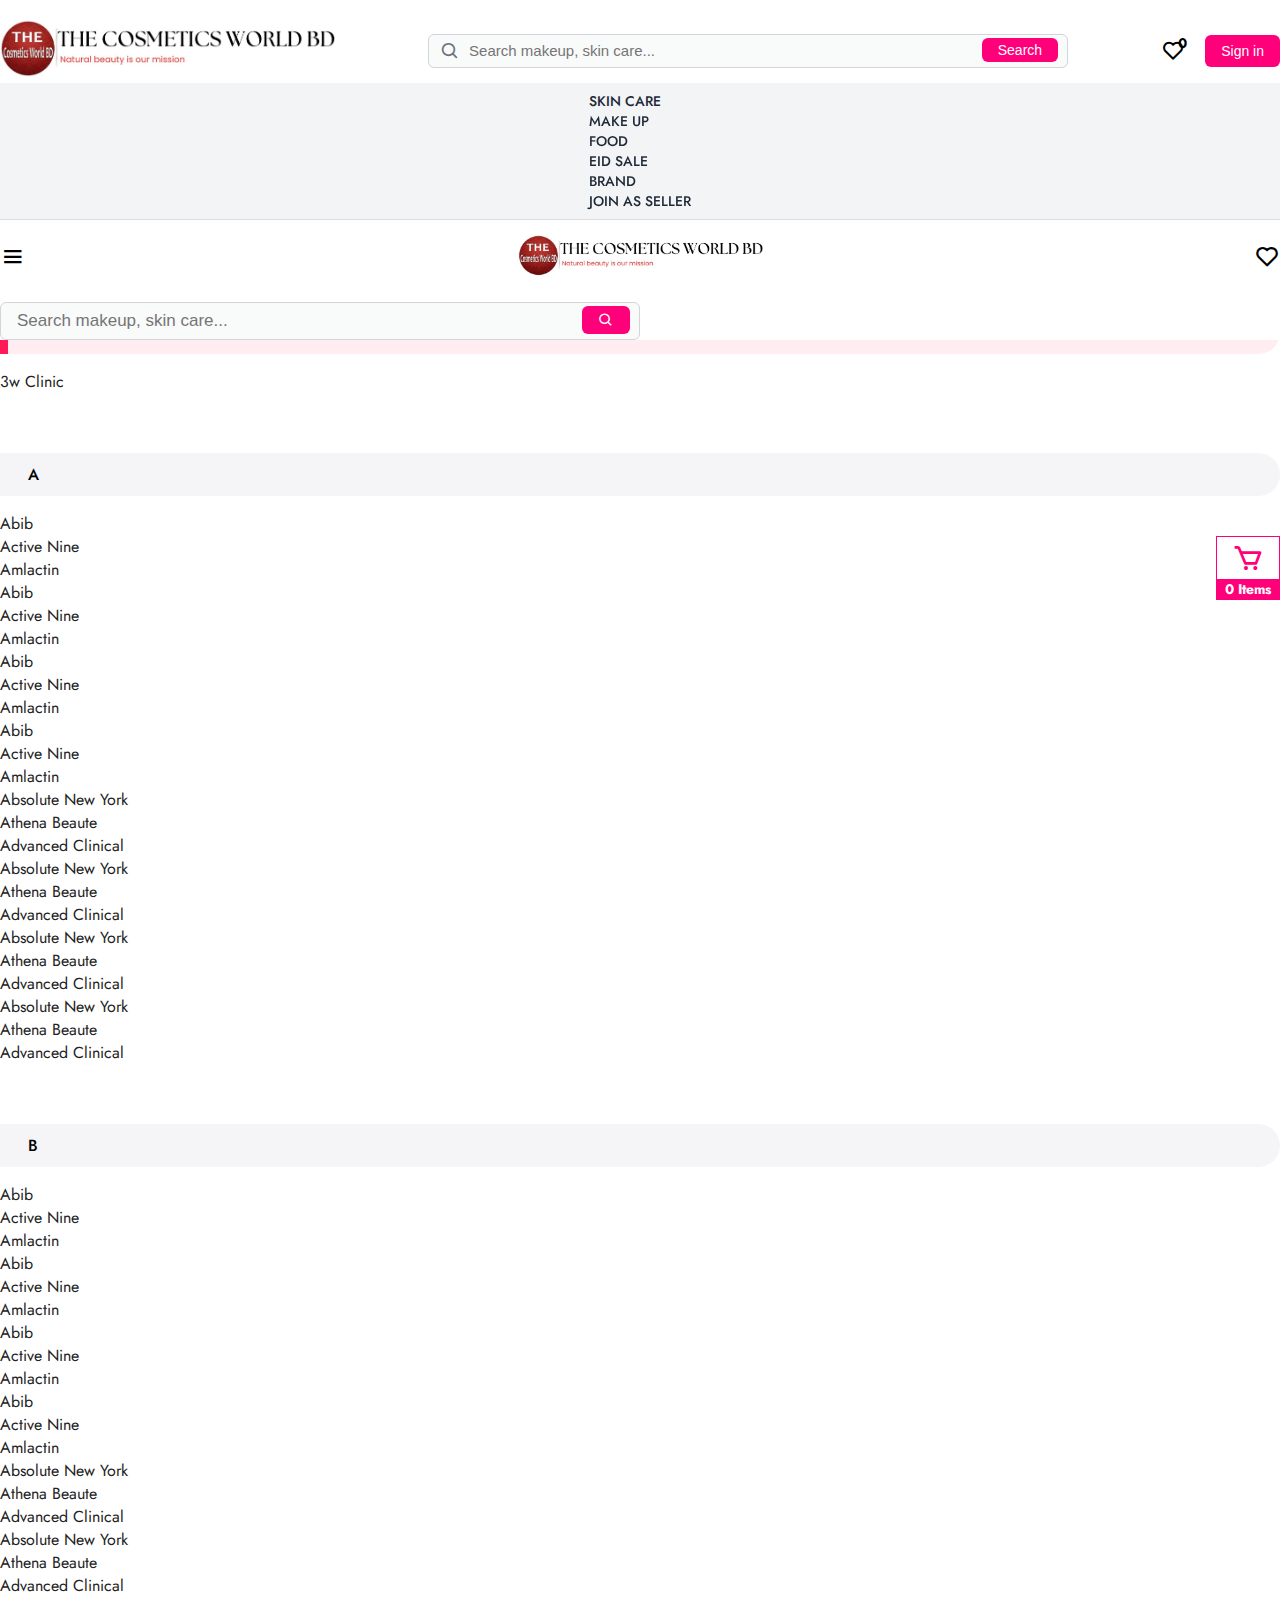
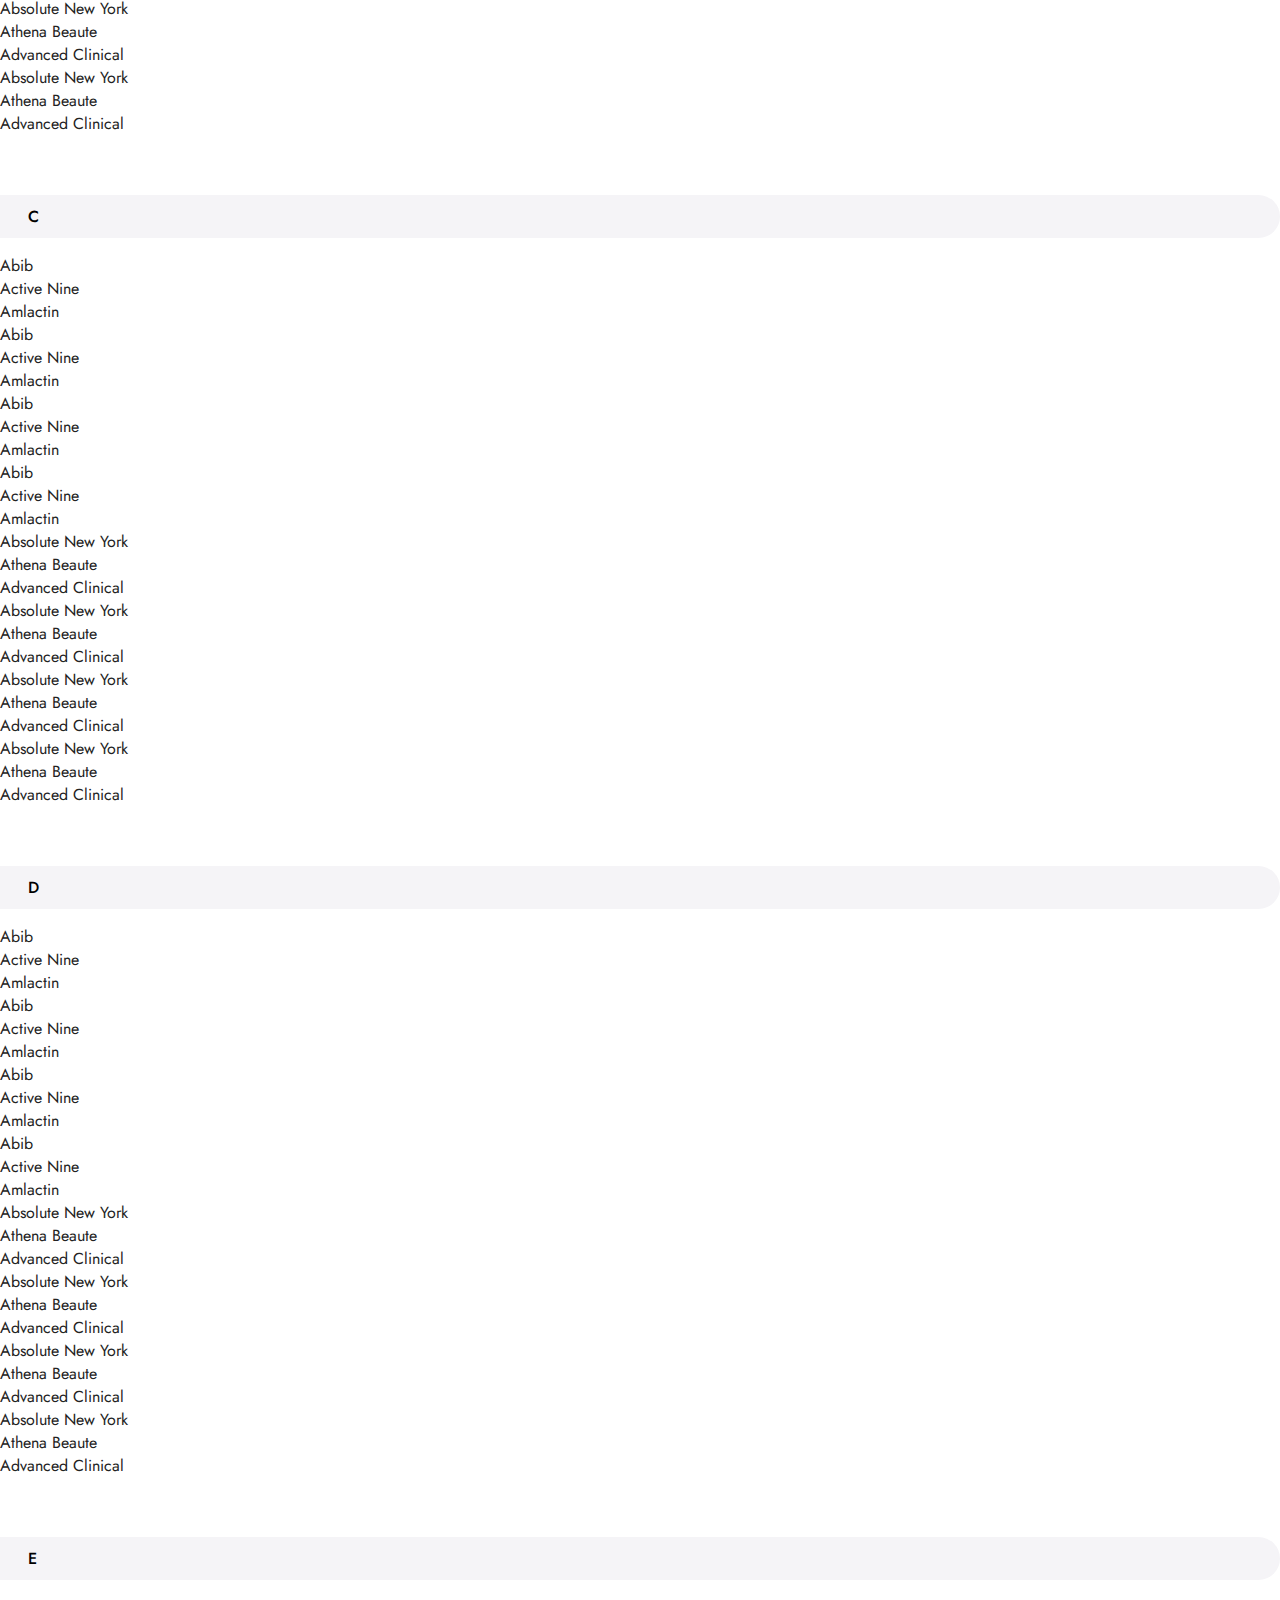
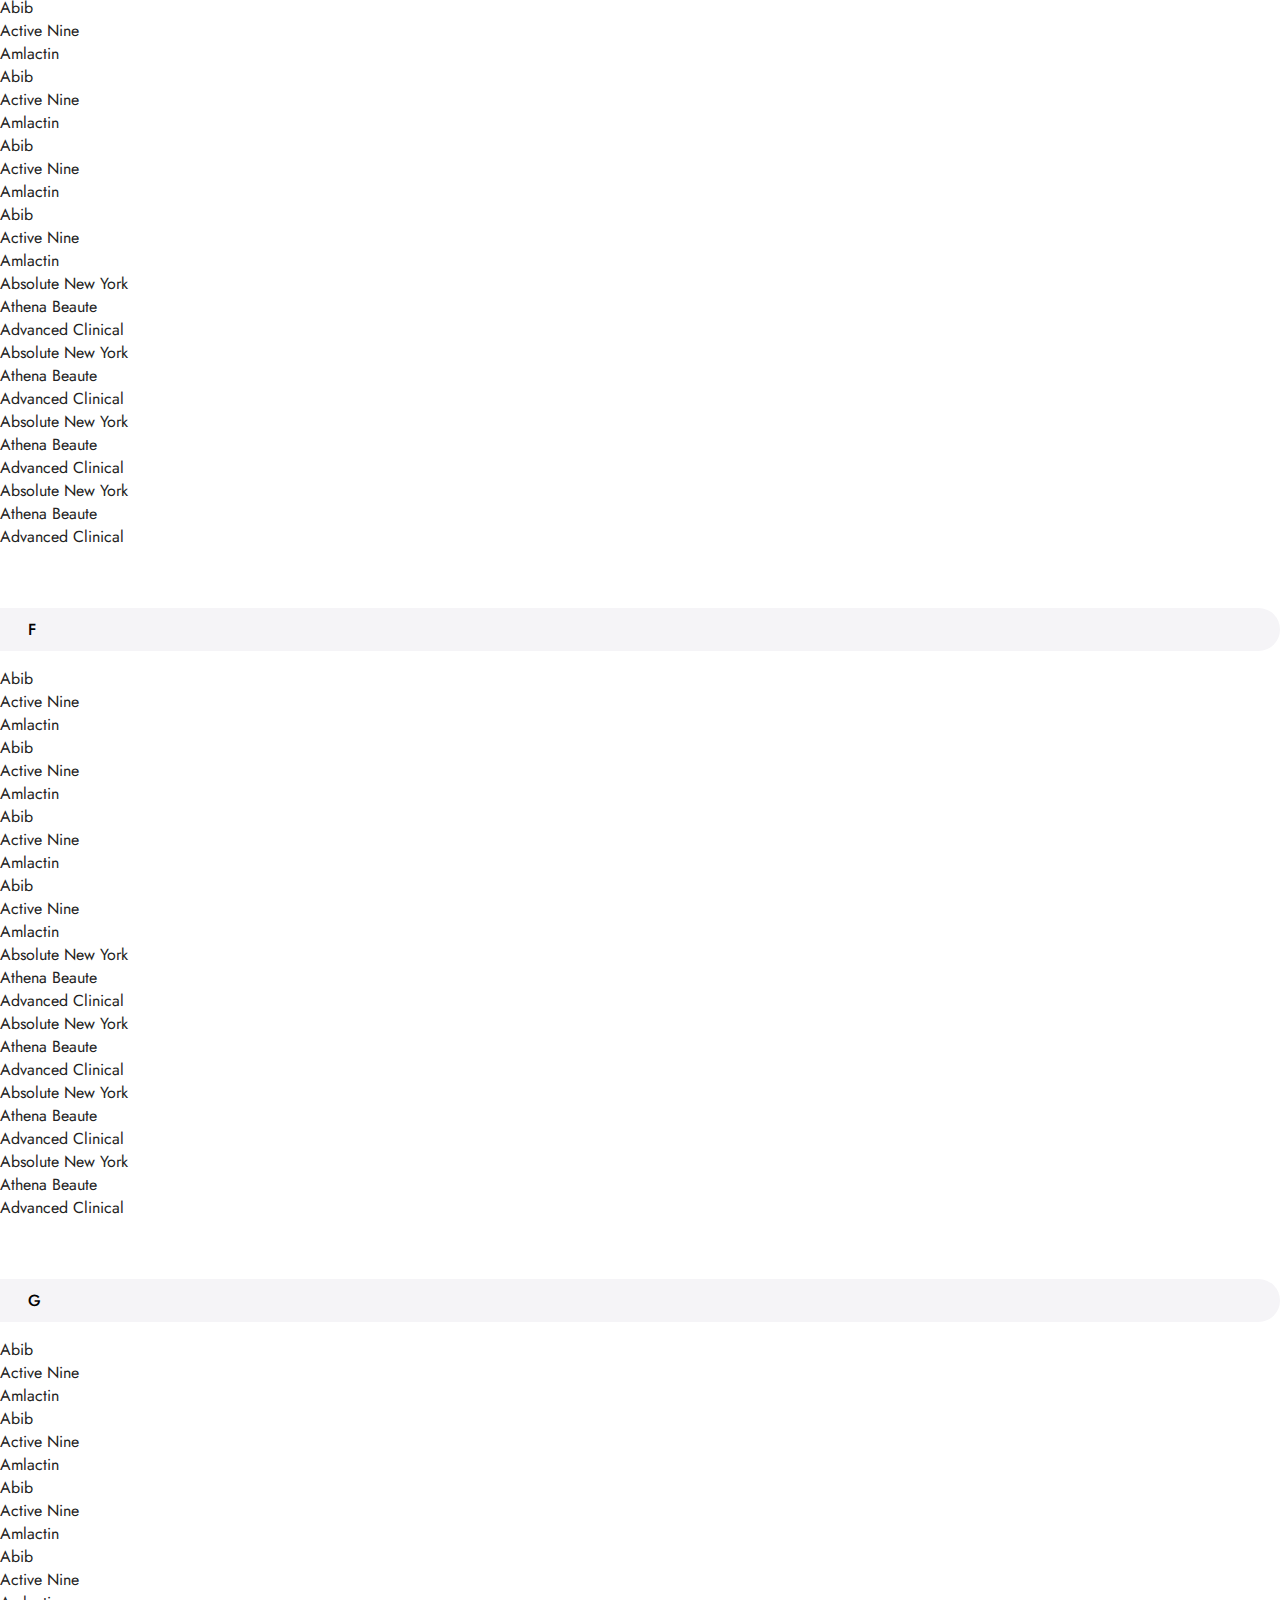
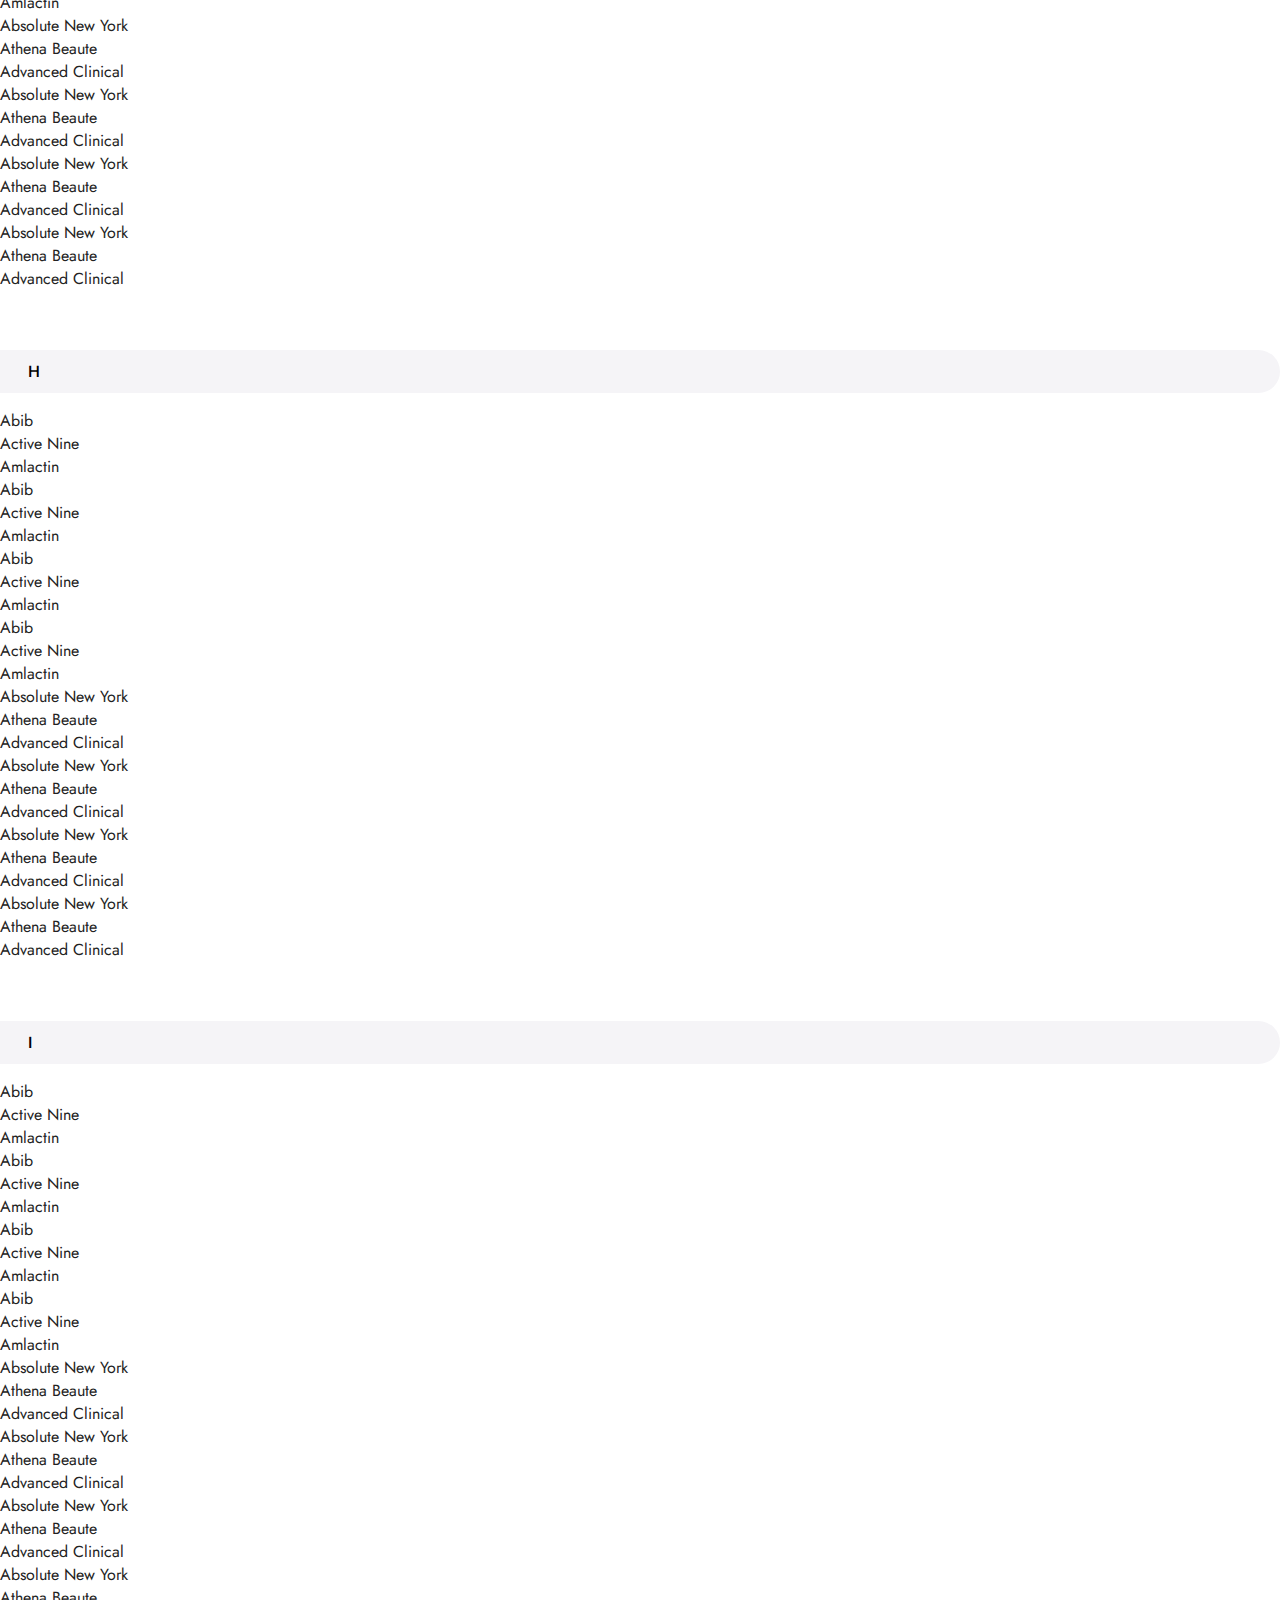
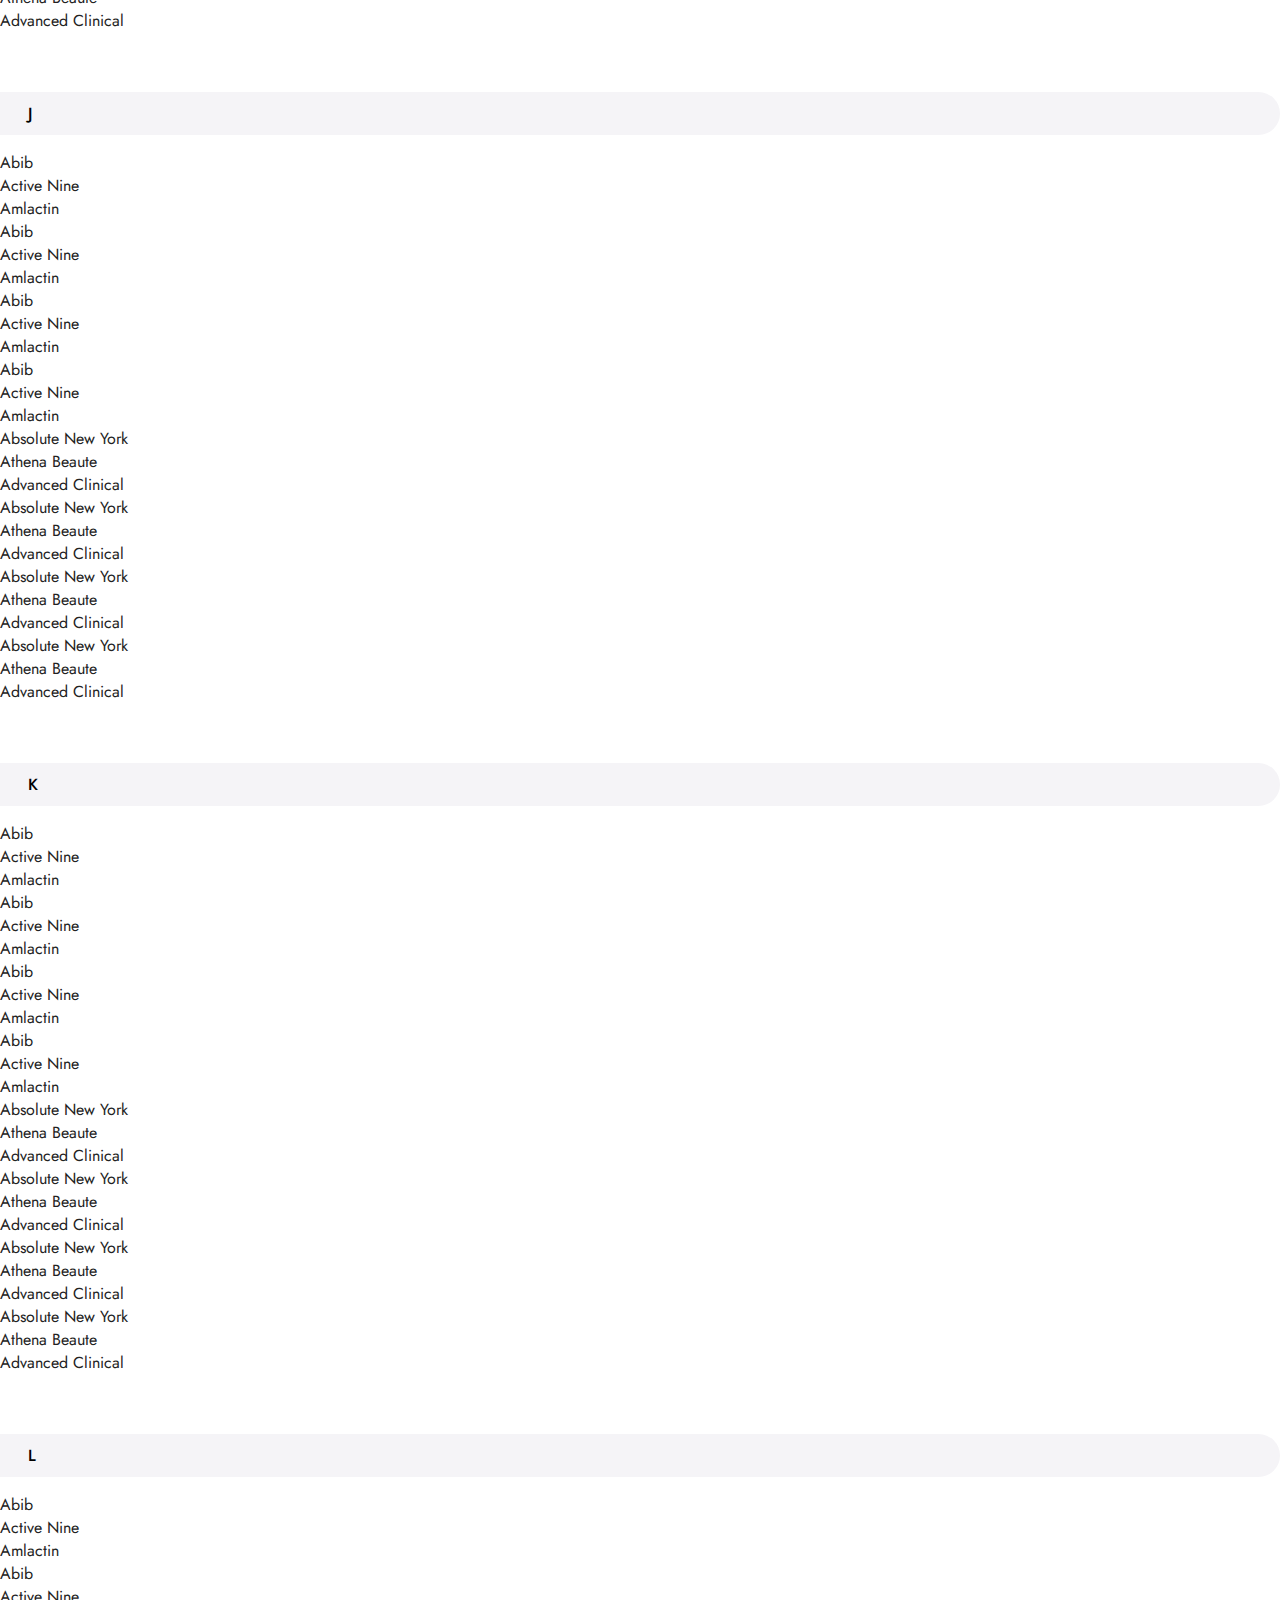
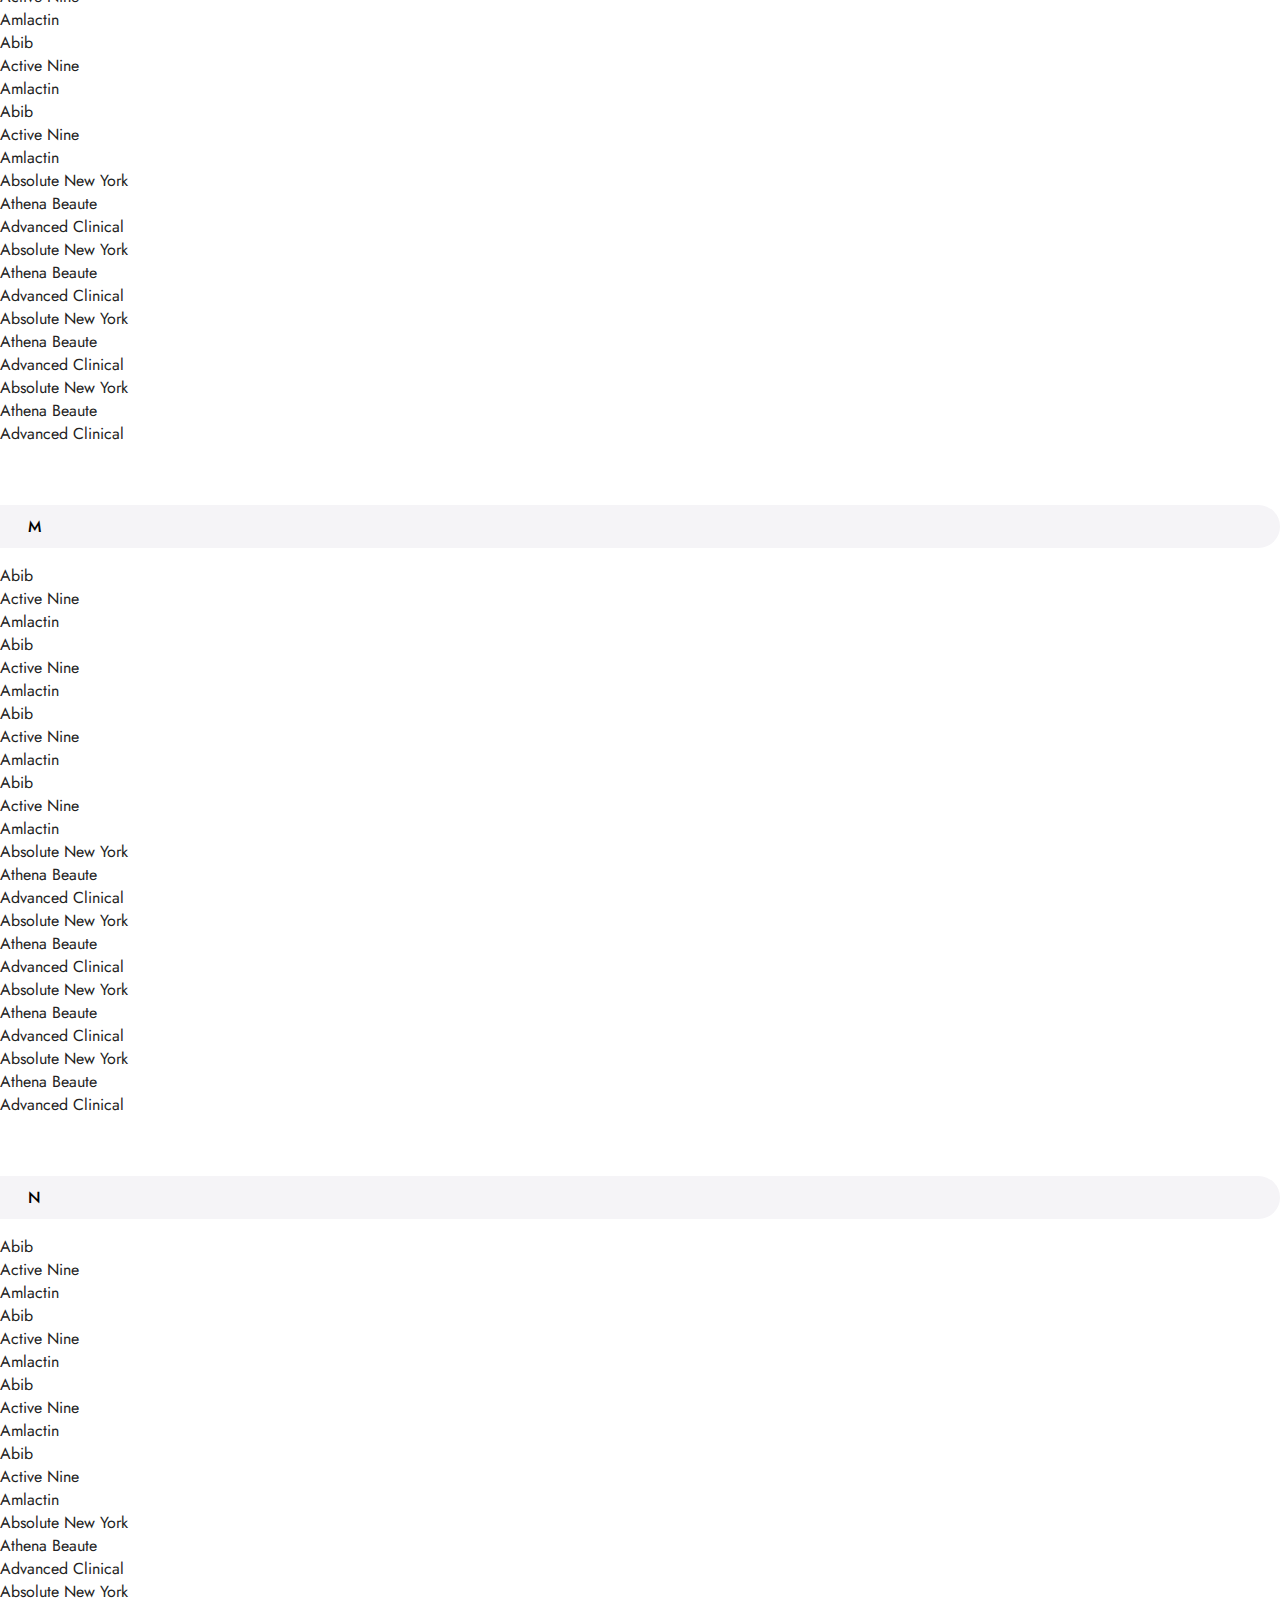
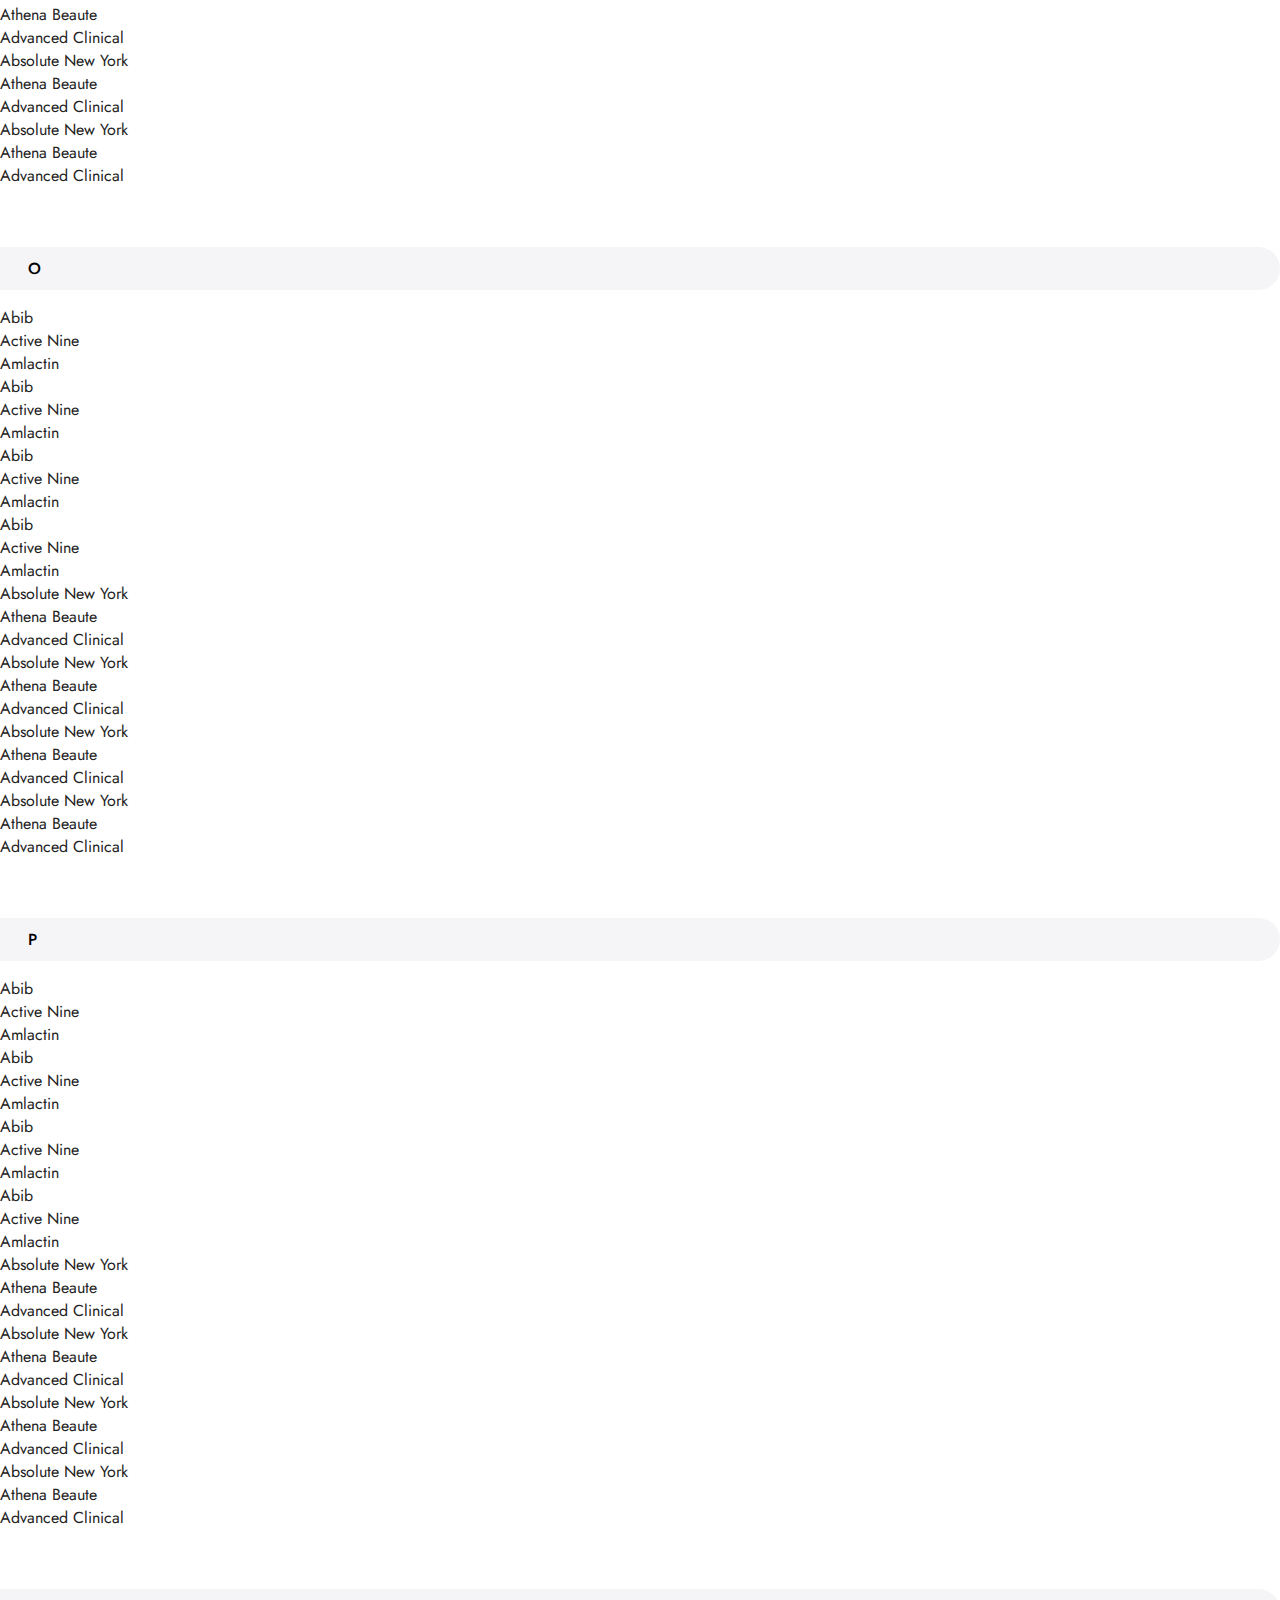
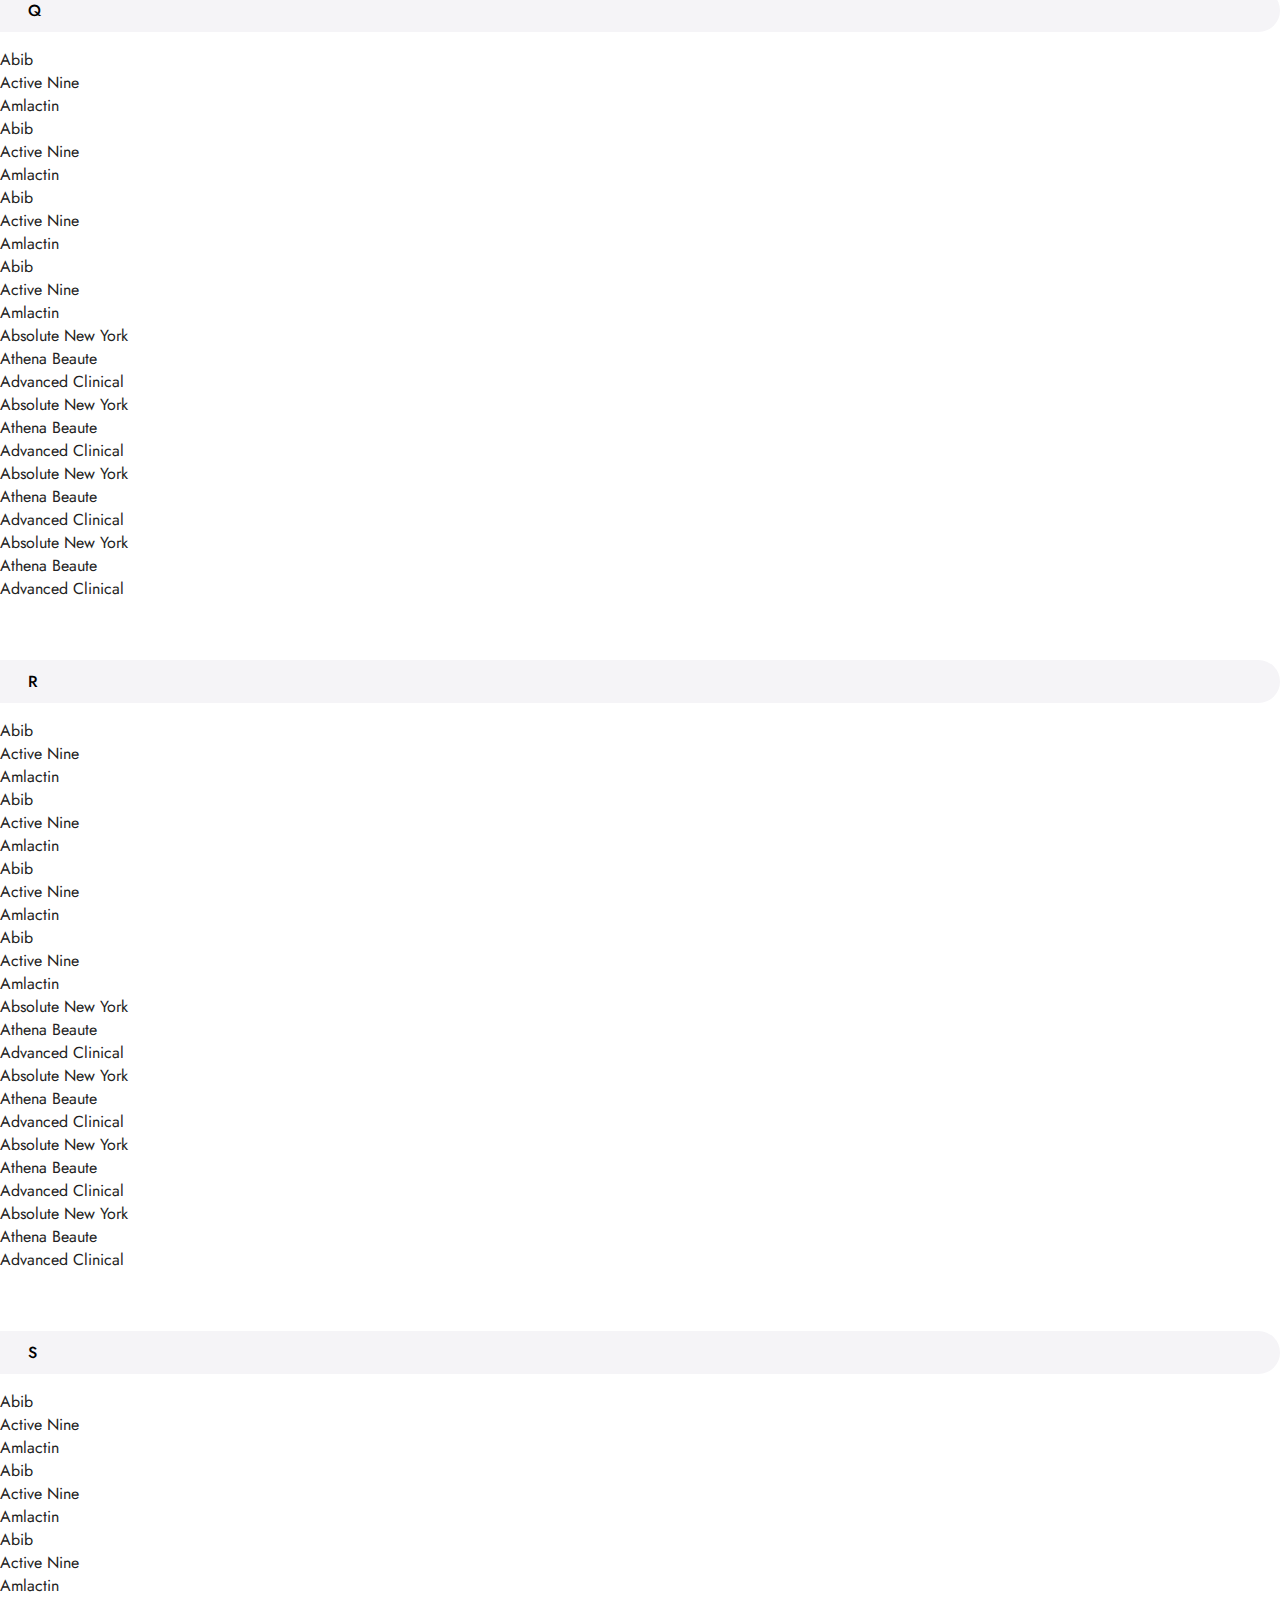
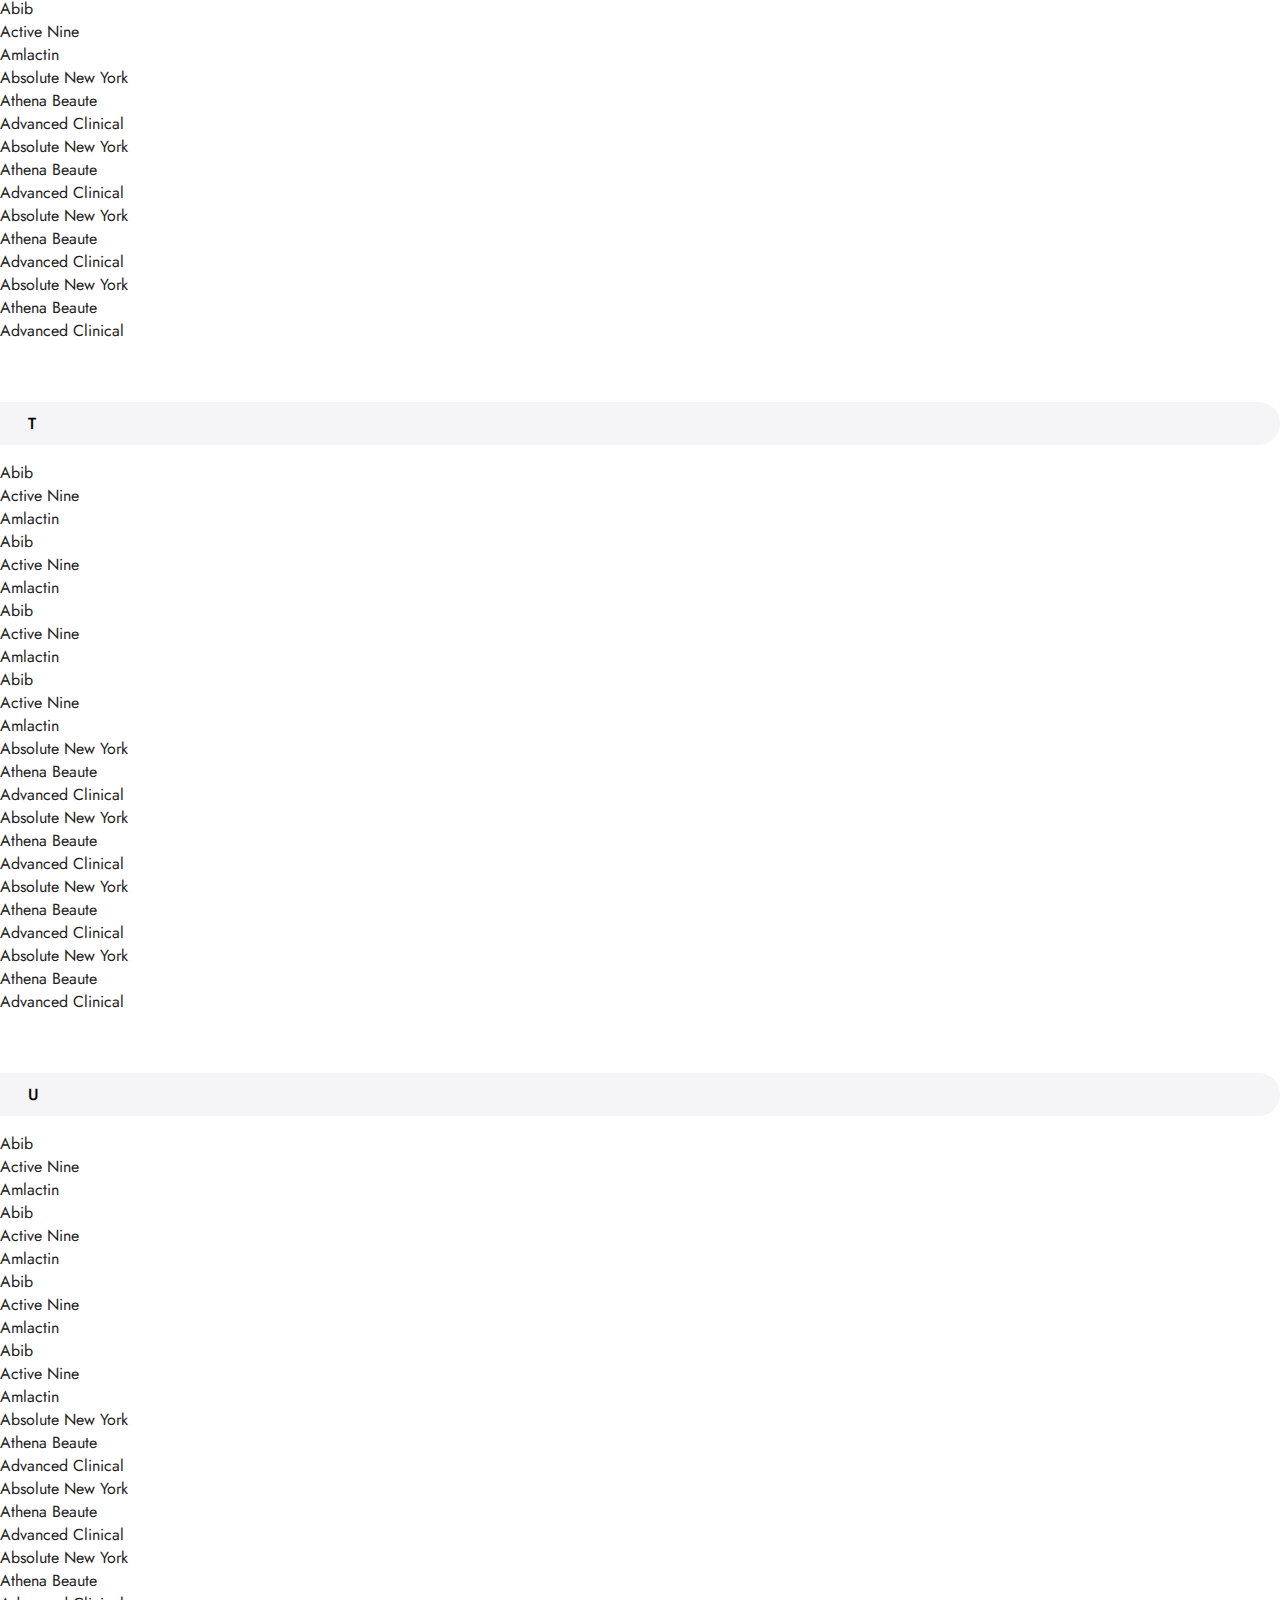
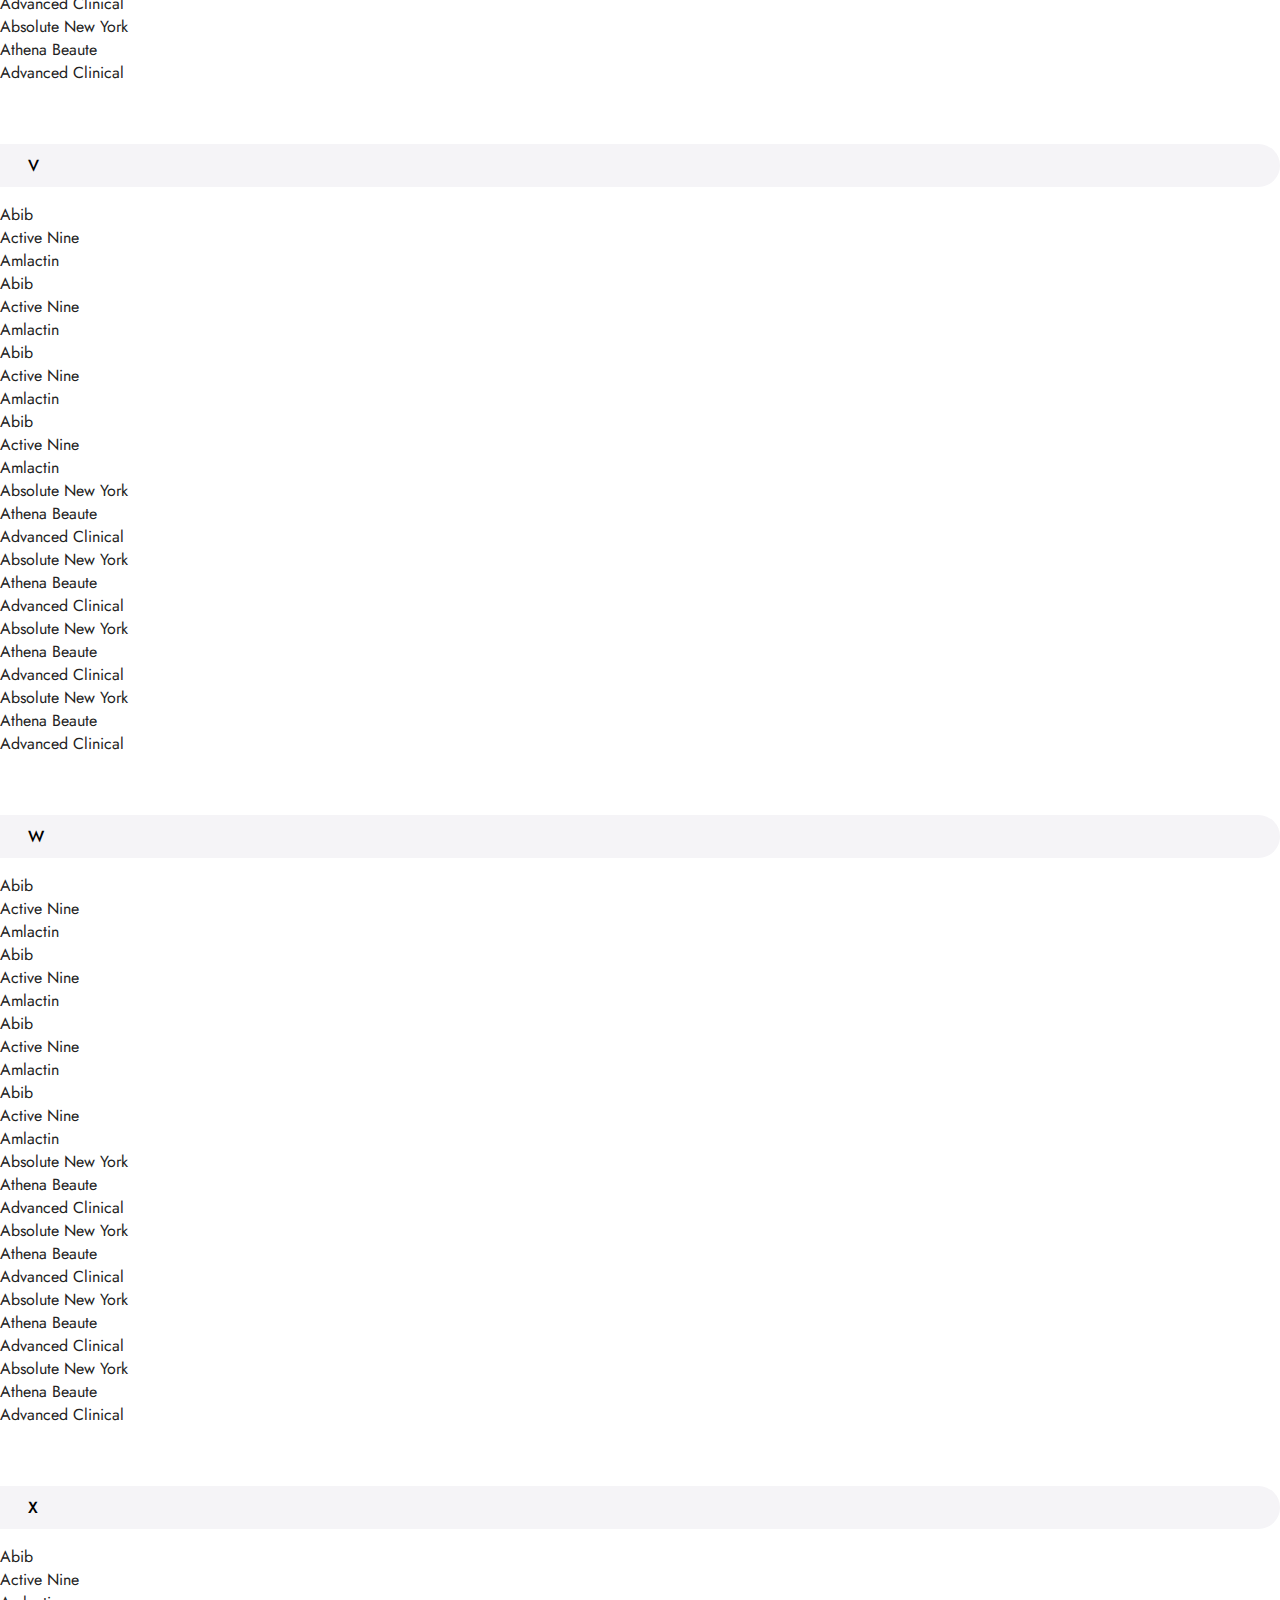
<file: brand.html>
<!DOCTYPE html>
<html lang="en">

<head>
    <meta charset="UTF-8">
    <meta name="viewport" content="width=device-width, initial-scale=1.0">
    <title>Document</title>


    <!-- boxIcon cdn -->
    <link href='https://unpkg.com/boxicons@2.1.4/css/boxicons.min.css' rel='stylesheet'>
    <!-- boxIcon cdn -->

    <!-- Bootstrap CSS -->
    <link href="https://cdn.jsdelivr.net/npm/bootstrap@5.0.2/dist/css/bootstrap.min.css" rel="stylesheet"
        integrity="sha384-EVSTQN3/azprG1Anm3QDgpJLIm9Nao0Yz1ztcQTwFspd3yD65VohhpuuCOmLASjC" crossorigin="anonymous" />
    <!-- Bootstrap CSS -->


    <!-- Link Swiper's CSS -->
    <link rel="stylesheet" href="https://cdn.jsdelivr.net/npm/swiper@11/swiper-bundle.min.css" />
    <!-- Link Swiper's CSS -->


    <link rel="stylesheet" href="style.css" />
    <link rel="stylesheet" href="responsive.css">
    <link rel="stylesheet" href="brand.css">
    <link rel="stylesheet" href="product.css">
</head>

<body>

    <header>
        <nav class="header-container">
            <div class="container d-none d-md-none d-lg-block">
                <nav class=" navbar">
                    <div class="logo">
                        <a href="/index.html">
                            <img class="img-fluid d-block" src="./images/logo.jpg" alt="" />
                        </a>
                    </div>
                    <div class="search-bar">
                        <div class="search-icon">
                            <i class='bx bx-search'></i>
                        </div>
                        <input class="search-input" type="text" placeholder="Search makeup, skin care..." />
                        <button class="search-btn" type="button">Search</button>
                    </div>
                    <div class="s-buttons">
                        <i class='bx bx-heart like-icon'></i>
                        <div class="count-item">
                            <p class="count">0</p>
                        </div>
                        <div class="sign-in-btn">
                            <a href="login.html">
                                <button type="button" class="signin-btn">Sign in</button>
                            </a>
                        </div>
                    </div>
                </nav>
            </div>

            <!-- category start from here -->
            <div class="category-container d-none d-md-none d-lg-block">
                <div class=" category-items">
                    <div class="container d-flex justify-content-around align-items-center">
                        <!-- skin care  -->
                        <div class="category-body">
                            <h6 class="category-heading">Skin care</h6>
                            <div class="category-content">
                                <div class="category-items1">
                                    <h6 class="product-heading">Product Types</h6>
                                    <ul class="product-main">
                                        <a href="categoryPage.html" class="product-items">Moisturizer</a>
                                        <a href="categoryPage.html" class="product-items">Serum</a>
                                        <a href="categoryPage.html" class="product-items">Cleanser</a>
                                        <a href="categoryPage.html" class="product-items">Essence</a>
                                        <a href="categoryPage.html" class="product-items">Sunscreen</a>
                                        <a href="categoryPage.html" class="product-items">Mask</a>
                                        <a href="categoryPage.html" class="product-items">Soothing Gel</a>
                                        <a href="categoryPage.html" class="product-items">Trial Kit</a>
                                        <a href="categoryPage.html" class="product-items">Hair Care</a>
                                        <a href="categoryPage.html" class="product-items">Cream</a>
                                        <a href="categoryPage.html" class="product-items">Lip Care</a>
                                        <a href="categoryPage.html" class="product-items">Bath & Body</a>
                                        <a href="categoryPage.html" class="product-items">Eye Care</a>
                                    </ul>
                                </div>
                                <div class="category-items2">
                                    <h6 class="product-heading">Skin Types</h6>
                                    <ul class="product-main">
                                        <a href="categoryPage.html" class="product-items">Normal</a>
                                        <a href="categoryPage.html" class="product-items">Oily</a>
                                        <a href="categoryPage.html" class="product-items">Dry</a>
                                        <a href="categoryPage.html" class="product-items">Combination</a>
                                        <a href="categoryPage.html" class="product-items">Sensitive</a>
                                        <a href="categoryPage.html" class="product-items">Damaged</a>
                                        <a href="categoryPage.html" class="product-items">All Skin Types</a>
                                    </ul>
                                </div>
                                <div class="category-items3">
                                    <h6 class="product-heading">Skin Concerns</h6>
                                    <ul class="product-main">
                                        <a href="categoryPage.html" class="product-items">Acne/Pimples Treatment</a>
                                        <a href="categoryPage.html" class="product-items">Large Pores/Scars Solution</a>
                                        <a href="categoryPage.html" class="product-items">Brightening Solution</a>
                                        <a href="categoryPage.html" class="product-items">Redness/Rashes Solution</a>
                                        <a href="categoryPage.html" class="product-items">Anti-Aging/Wrinkle Care</a>
                                        <a href="categoryPage.html" class="product-items">Dehydration</a>
                                        <a href="categoryPage.html" class="product-items">Dark Circles Treatment</a>
                                        <a href="categoryPage.html" class="product-items">Sun Burn & Damage Control</a>
                                        <a href="categoryPage.html" class="product-items">Blackheads & Whiteheads
                                            Care</a>
                                        <a href="categoryPage.html" class="product-items">Pigmentation/Melasma
                                            Solution</a>
                                        <a href="categoryPage.html" class="product-items">Oil & Sebum Control</a>
                                        <a href="categoryPage.html" class="product-items">Spot & Blemish Treatment</a>
                                        <a href="categoryPage.html" class="product-items">Hair Loss Care</a>
                                        <a href="categoryPage.html" class="product-items">Anti-Dandruff</a>
                                    </ul>
                                </div>
                                <div class="category-items4">
                                    <h6 class="product-heading">Ingredients</h6>
                                    <ul class="product-main">
                                        <a href="categoryPage.html" class="product-items">Niacinamide</a>
                                        <a href="categoryPage.html" class="product-items">Centella Asiatica</a>
                                        <a href="categoryPage.html" class="product-items">Tea Tree</a>
                                        <a href="categoryPage.html" class="product-items">Green Tea</a>
                                        <a href="categoryPage.html" class="product-items">Rice</a>
                                        <a href="categoryPage.html" class="product-items">Snail Mucin</a>
                                        <a href="categoryPage.html" class="product-items">Glutathione</a>
                                        <a href="categoryPage.html" class="product-items">Collagen</a>
                                        <a href="categoryPage.html" class="product-items">Almond Oil</a>
                                        <a href="categoryPage.html" class="product-items">Aloe Vera</a>
                                        <a href="categoryPage.html" class="product-items">Argan Oil</a>
                                        <a href="categoryPage.html" class="product-items">Artemisia</a>
                                        <a href="categoryPage.html" class="product-items">Ascorbic Acid (Vitamin C)</a>
                                        <a href="categoryPage.html" class="product-items">Beta-Glucan</a>
                                        <a href="categoryPage.html" class="product-items">Ceramide NP</a>
                                        <a href="categoryPage.html" class="product-items">Ginseng</a>
                                        <a href="categoryPage.html" class="product-items">Glycerin</a>
                                        <a href="categoryPage.html" class="product-items">Gold</a>
                                        <a href="categoryPage.html" class="product-items">Honey</a>
                                        <a href="categoryPage.html" class="product-items">Moringa</a>
                                        <a href="categoryPage.html" class="product-items">Mugwort</a>
                                    </ul>
                                </div>
                            </div>

                        </div>
                        <!-- skin care  -->

                        <!-- Make up -->
                        <div class="category-body">
                            <h6 class="category-heading">Make Up</h6>
                            <div class="category-content2">
                                <div class="category-items1">
                                    <h6 class="product-heading">Face Makeup</h6>
                                    <ul class="product-main">
                                        <a href="categoryPage.html" class="product-items">Face Primer</a>
                                        <a href="categoryPage.html" class="product-items">Foundation</a>
                                        <a href="categoryPage.html" class="product-items">Loose Powder</a>
                                        <a href="categoryPage.html" class="product-items">Setting Spray</a>
                                        <a href="categoryPage.html" class="product-items">Bronze & <br> Contour</a>
                                        <a href="categoryPage.html" class="product-items">Blush</a>
                                        <a href="categoryPage.html" class="product-items">Highlight</a>
                                        <a href="categoryPage.html" class="product-items">BB & <br> CC Cream</a>
                                        <a href="categoryPage.html" class="product-items">Makeup <br> Remover</a>
                                    </ul>
                                </div>
                                <div class="category-items2">
                                    <h6 class="product-heading">Eyes Makeup</h6>
                                    <ul class="product-main">
                                        <a href="categoryPage.html" class="product-items">Eyeliner</a>
                                        <a href="categoryPage.html" class="product-items">Pencil</a>
                                        <a href="categoryPage.html" class="product-items">Eyes Concealer</a>
                                        <a href="categoryPage.html" class="product-items">Eyeshadow</a>
                                        <a href="categoryPage.html" class="product-items">Eyebrow</a>
                                        <a href="categoryPage.html" class="product-items">Eyelash</a>
                                        <a href="categoryPage.html" class="product-items">Mascara</a>
                                    </ul>
                                </div>
                                <div class="category-items3">
                                    <h6 class="product-heading">Lips Care</h6>
                                    <ul class="product-main">
                                        <a href="categoryPage.html" class="product-items">Lipstick</a>
                                        <a href="categoryPage.html" class="product-items">Liquid Lipstick</a>
                                        <a href="categoryPage.html" class="product-items">Lip Balm</a>
                                        <a href="categoryPage.html" class="product-items">Gloss</a>
                                    </ul>
                                </div>
                                <div class="category-items4">
                                    <h6 class="product-heading">Nails Care</h6>
                                    <ul class="product-main">
                                        <a href="categoryPage.html" class="product-items">Nail Polish</a>
                                        <a href="categoryPage.html" class="product-items">Nail Art</a>
                                        <a href="categoryPage.html" class="product-items">Polish Remover</a>
                                        <a href="categoryPage.html" class="product-items">False Nails</a>
                                    </ul>
                                </div>
                                <div class="category-items4">
                                    <h6 class="product-heading">Brushes & Accessories</h6>
                                    <ul class="product-main">
                                        <a href="categoryPage.html" class="product-items">Lip and Eyebrow & Brush</a>
                                        <a href="categoryPage.html" class="product-items">Eye Brush</a>
                                        <a href="categoryPage.html" class="product-items">Brush Sets</a>
                                        <a href="categoryPage.html" class="product-items">Sponges & <br> Applicators</a>
                                        <a href="categoryPage.html" class="product-items">Foundation<br> Brush</a>
                                    </ul>
                                </div>
                            </div>

                        </div>
                        <!-- Make up -->

                        <!-- Food  -->
                        <div class="category-body">
                            <h6 class="category-heading">Food</h6>
                            <div class="category-content3">
                                <div class="category-items1">
                                    <ul class="product-main">
                                        <a href="categoryPage.html" class="product-items">Noodles</a>
                                        <a href="categoryPage.html" class="product-items">Green Tea</a>
                                        <a href="categoryPage.html" class="product-items">Test</a>
                                    </ul>
                                </div>
                            </div>

                        </div>
                        <!-- Food  -->

                        <!-- Eid Sale -->
                        <div class="category-body">
                            <h6 class="category-heading">Eid Sale</h6>
                            <div class="category-content4">
                                <div class="category-items1">
                                    <ul class="product-main">
                                        <a href="categoryPage.html" class="product-items"></a>
                                        <a href="categoryPage.html" class="product-items"></a>
                                        <a href="categoryPage.html" class="product-items"></a>
                                    </ul>
                                </div>
                            </div>
                        </div>
                        <!-- Eid Sale -->

                        <!-- Brand -->
                        <div class="category-body">
                            <a style="text-decoration: none;" href="./brand.html">
                                <h6 class="category-heading">Brand</h6>
                            </a>
                        </div>
                        <!-- Brand -->

                        <!-- Join as seller -->
                        <div class="category-body">
                            <h6 class="category-heading">Join As Seller</h6>
                        </div>
                        <!-- Join as seller -->

                    </div>
                </div>
            </div>
            <!-- category start from here -->

            <!-- responsive category -->
            <div class="container d-lg-none d-md-block">
                <div class="responsive-navbar">
                    <div class="res-menu-icon" id="res-menu-icon">
                        <i class='bx bx-menu'></i>
                    </div>
                    <div class="res-logo">
                        <img class="img-fluid" src="./images/logo.jpg" alt="">
                    </div>
                    <div class="heart-icon">
                        <i class='bx bx-heart'></i>
                    </div>
                </div>
                <div class="search-bar d-flex justify-content-center align-items-center w-100">
                    <input class="res-search-input" type="text" placeholder="Search makeup, skin care..." />
                    <button class="res-search-btn" type="button">
                        <i class='bx bx-search'></i>
                    </button>
                </div>
            </div>

            <div class="res-sidebar">
                <div class="sidebar" id="sidebar">
                    <div class="accordion" id="accordionExample">

                        <!-- Accordion one -->
                        <div class="accordion-item border-none">
                            <h2 class="accordion-header" id="headingOne">
                                <button class="accordion-button collapsed" type="button" data-bs-toggle="collapse"
                                    data-bs-target="#collapseOne" aria-expanded="false" aria-controls="collapseOne">
                                    Skin Care
                                </button>
                            </h2>
                            <div id="collapseOne" class="accordion-collapse collapse" aria-labelledby="headingOne"
                                data-bs-parent="#accordionExample">
                                <div class="accordion-body">
                                    <div class="accordion" id="sub-accordionExample">
                                        <div class="accordion-item">
                                            <h2 class="accordion-header" id="sub-headingOne">
                                                <button class="accordion-button collapsed" type="button"
                                                    data-bs-toggle="collapse" data-bs-target="#sub-collapseOne"
                                                    aria-expanded="false" aria-controls="sub-collapseOne">
                                                    Product Types
                                                </button>
                                            </h2>
                                            <div id="sub-collapseOne" class="accordion-collapse collapse"
                                                aria-labelledby="sub-headingOne" data-bs-parent="#sub-accordionExample">
                                                <div class="accordion-body">
                                                    <ul class="product-main second-pro-item">
                                                        <a href="categoryPage.html"
                                                            class="product-items border-bottom">Moisturizer</a>
                                                        <a href="categoryPage.html"
                                                            class="product-items border-bottom">Serum</a>
                                                        <a href="categoryPage.html"
                                                            class="product-items border-bottom">Cleanser</a>
                                                        <a href="categoryPage.html"
                                                            class="product-items border-bottom">Essence</a>
                                                        <a href="categoryPage.html"
                                                            class="product-items border-bottom">Sunscreen</a>
                                                        <a href="categoryPage.html"
                                                            class="product-items border-bottom">Mask</a>
                                                        <a href="categoryPage.html"
                                                            class="product-items border-bottom">Soothing Gel</a>
                                                        <a href="categoryPage.html"
                                                            class="product-items border-bottom">Trial Kit</a>
                                                        <a href="categoryPage.html"
                                                            class="product-items border-bottom">Hair Care</a>
                                                        <a href="categoryPage.html"
                                                            class="product-items border-bottom">Cream</a>
                                                        <a href="categoryPage.html"
                                                            class="product-items border-bottom">Lip Care</a>
                                                        <a href="categoryPage.html"
                                                            class="product-items border-bottom">Bath & Body</a>
                                                        <a href="categoryPage.html"
                                                            class="product-items border-bottom">Eye Care</a>
                                                    </ul>
                                                </div>
                                            </div>
                                        </div>
                                        <div class="accordion-item">
                                            <h2 class="accordion-header" id="sub-headingTwo">
                                                <button class="accordion-button collapsed" type="button"
                                                    data-bs-toggle="collapse" data-bs-target="#sub-collapseTwo"
                                                    aria-expanded="false" aria-controls="sub-collapseTwo">
                                                    Skin Types
                                                </button>
                                            </h2>
                                            <div id="sub-collapseTwo" class="accordion-collapse collapse"
                                                aria-labelledby="sub-headingTwo" data-bs-parent="#sub-accordionExample">
                                                <div class="accordion-body">
                                                    <ul class="product-main second-pro-item">
                                                        <a href="categoryPage.html"
                                                            class="product-items border-bottom">Normal</a>
                                                        <a href="categoryPage.html"
                                                            class="product-items border-bottom">Oily</a>
                                                        <a href="categoryPage.html"
                                                            class="product-items border-bottom">Dry</a>
                                                        <a href="categoryPage.html"
                                                            class="product-items border-bottom">Combination</a>
                                                        <a href="categoryPage.html"
                                                            class="product-items border-bottom">Sensitive</a>
                                                        <a href="categoryPage.html"
                                                            class="product-items border-bottom">Damaged</a>
                                                        <a href="categoryPage.html"
                                                            class="product-items border-bottom">All Skin Types</a>
                                                    </ul>
                                                </div>
                                            </div>
                                        </div>
                                        <div class="accordion-item">
                                            <h2 class="accordion-header" id="sub-headingThree">
                                                <button class="accordion-button collapsed" type="button"
                                                    data-bs-toggle="collapse" data-bs-target="#sub-collapseThree"
                                                    aria-expanded="false" aria-controls="sub-collapseThree">
                                                    Skin Concern
                                                </button>
                                            </h2>
                                            <div id="sub-collapseThree" class="accordion-collapse collapse"
                                                aria-labelledby="sub-headingThree"
                                                data-bs-parent="#sub-accordionExample">
                                                <div class="accordion-body">
                                                    <ul class="product-main second-pro-item">
                                                        <a href="categoryPage.html"
                                                            class="product-items border-bottom">Acne/Pimples
                                                            Treatment</a>
                                                        <a href="categoryPage.html"
                                                            class="product-items border-bottom">Large Pores/Scars
                                                            Solution</a>
                                                        <a href="categoryPage.html"
                                                            class="product-items border-bottom">Brightening Solution</a>
                                                        <a href="categoryPage.html"
                                                            class="product-items border-bottom">Redness/Rashes
                                                            Solution</a>
                                                        <a href="categoryPage.html"
                                                            class="product-items border-bottom">Anti-Aging/Wrinkle
                                                            Care</a>
                                                        <a href="categoryPage.html"
                                                            class="product-items border-bottom">Dehydration</a>
                                                        <a href="categoryPage.html"
                                                            class="product-items border-bottom">Dark Circles
                                                            Treatment</a>
                                                        <a href="categoryPage.html"
                                                            class="product-items border-bottom">Sun Burn & Damage
                                                            Control</a>
                                                        <a href="categoryPage.html"
                                                            class="product-items border-bottom">Blackheads & Whiteheads
                                                            Care</a>
                                                        <a href="categoryPage.html"
                                                            class="product-items border-bottom">Pigmentation/Melasma
                                                            Solution</a>
                                                        <a href="categoryPage.html"
                                                            class="product-items border-bottom">Oil & Sebum Control</a>
                                                        <a href="categoryPage.html"
                                                            class="product-items border-bottom">Spot & Blemish
                                                            Treatment</a>
                                                        <a href="categoryPage.html"
                                                            class="product-items border-bottom">Hair Loss Care</a>
                                                        <a href="categoryPage.html"
                                                            class="product-items border-bottom">Anti-Dandruff</a>
                                                    </ul>
                                                </div>
                                            </div>
                                        </div>
                                        <div class="accordion-item">
                                            <h2 class="accordion-header" id="sub-headingThree">
                                                <button class="accordion-button collapsed" type="button"
                                                    data-bs-toggle="collapse" data-bs-target="#sub-collapseThree"
                                                    aria-expanded="false" aria-controls="sub-collapseThree">
                                                    Ingredients
                                                </button>
                                            </h2>
                                            <div id="sub-collapseThree" class="accordion-collapse collapse"
                                                aria-labelledby="sub-headingThree"
                                                data-bs-parent="#sub-accordionExample">
                                                <div class="accordion-body">
                                                    <ul class="product-main second-pro-item">
                                                        <a href="categoryPage.html"
                                                            class="product-items border-bottom">Niacinamide</a>
                                                        <a href="categoryPage.html"
                                                            class="product-items border-bottom">Centella Asiatica</a>
                                                        <a href="categoryPage.html"
                                                            class="product-items border-bottom">Tea Tree</a>
                                                        <a href="categoryPage.html"
                                                            class="product-items border-bottom">Green Tea</a>
                                                        <a href="categoryPage.html"
                                                            class="product-items border-bottom">Rice</a>
                                                        <a href="categoryPage.html"
                                                            class="product-items border-bottom">Snail Mucin</a>
                                                        <a href="categoryPage.html"
                                                            class="product-items border-bottom">Glutathione</a>
                                                        <a href="categoryPage.html"
                                                            class="product-items border-bottom">Collagen</a>
                                                        <a href="categoryPage.html"
                                                            class="product-items border-bottom">Almond Oil</a>
                                                        <a href="categoryPage.html"
                                                            class="product-items border-bottom">Aloe Vera</a>
                                                        <a href="categoryPage.html"
                                                            class="product-items border-bottom">Argan Oil</a>
                                                        <a href="categoryPage.html"
                                                            class="product-items border-bottom">Artemisia</a>
                                                        <a href="categoryPage.html"
                                                            class="product-items border-bottom">Ascorbic Acid (Vitamin
                                                            C)</a>
                                                        <a href="categoryPage.html"
                                                            class="product-items border-bottom">Beta-Glucan</a>
                                                        <a href="categoryPage.html"
                                                            class="product-items border-bottom">Ceramide NP</a>
                                                        <a href="categoryPage.html"
                                                            class="product-items border-bottom">Ginseng</a>
                                                        <a href="categoryPage.html"
                                                            class="product-items border-bottom">Glycerin</a>
                                                        <a href="categoryPage.html"
                                                            class="product-items border-bottom">Gold</a>
                                                        <a href="categoryPage.html"
                                                            class="product-items border-bottom">Honey</a>
                                                        <a href="categoryPage.html"
                                                            class="product-items border-bottom">Moringa</a>
                                                        <a href="categoryPage.html"
                                                            class="product-items border-bottom">Mugwort</a>
                                                    </ul>
                                                </div>
                                            </div>
                                        </div>
                                    </div>
                                </div>
                            </div>
                        </div>
                        <!-- Accordion one -->


                        <!-- Accordion two -->
                        <div class="accordion-item border-none">
                            <h2 class="accordion-header" id="headingTwo">
                                <button class="accordion-button collapsed" type="button" data-bs-toggle="collapse"
                                    data-bs-target="#collapseTwo" aria-expanded="false" aria-controls="collapseTwo">
                                    Make Up
                                </button>
                            </h2>
                            <div id="collapseTwo" class="accordion-collapse collapse" aria-labelledby="headingTwo"
                                data-bs-parent="#accordionExample">
                                <div class="accordion-body">
                                    <div class="accordion" id="sub-accordionExampleTwo">
                                        <div class="accordion-item">
                                            <h2 class="accordion-header" id="sub-headingTwoOne">
                                                <button class="accordion-button collapsed" type="button"
                                                    data-bs-toggle="collapse" data-bs-target="#sub-collapseTwoOne"
                                                    aria-expanded="false" aria-controls="sub-collapseTwoOne">
                                                    Face Makeup
                                                </button>
                                            </h2>
                                            <div id="sub-collapseTwoOne" class="accordion-collapse collapse"
                                                aria-labelledby="sub-headingTwoOne"
                                                data-bs-parent="#sub-accordionExampleTwo">
                                                <div class="accordion-body">
                                                    <ul class="product-main">
                                                        <a href="categoryPage.html"
                                                            class="product-items border-bottom">Face Primer</a>
                                                        <a href="categoryPage.html"
                                                            class="product-items border-bottom">Foundation</a>
                                                        <a href="categoryPage.html"
                                                            class="product-items border-bottom">Loose Powder</a>
                                                        <a href="categoryPage.html"
                                                            class="product-items border-bottom">Setting Spray</a>
                                                        <a href="categoryPage.html"
                                                            class="product-items border-bottom">Bronze & <br>
                                                            Contour</a>
                                                        <a href="categoryPage.html"
                                                            class="product-items border-bottom">Blush</a>
                                                        <a href="categoryPage.html"
                                                            class="product-items border-bottom">Highlight</a>
                                                        <a href="categoryPage.html"
                                                            class="product-items border-bottom">BB & <br> CC Cream</a>
                                                        <a href="categoryPage.html"
                                                            class="product-items border-bottom">Makeup <br> Remover</a>
                                                    </ul>
                                                </div>
                                            </div>
                                        </div>
                                        <div class="accordion-item">
                                            <h2 class="accordion-header" id="sub-headingTwoTwo">
                                                <button class="accordion-button collapsed" type="button"
                                                    data-bs-toggle="collapse" data-bs-target="#sub-collapseTwoTwo"
                                                    aria-expanded="false" aria-controls="sub-collapseTwoTwo">
                                                    Eyes Makeup
                                                </button>
                                            </h2>
                                            <div id="sub-collapseTwoTwo" class="accordion-collapse collapse"
                                                aria-labelledby="sub-headingTwoTwo"
                                                data-bs-parent="#sub-accordionExampleTwo">
                                                <div class="accordion-body">
                                                    <ul class="product-main">
                                                        <a href="categoryPage.html"
                                                            class="product-items border-bottom">Eyeliner</a>
                                                        <a href="categoryPage.html"
                                                            class="product-items border-bottom">Pencil</a>
                                                        <a href="categoryPage.html"
                                                            class="product-items border-bottom">Eyes Concealer</a>
                                                        <a href="categoryPage.html"
                                                            class="product-items border-bottom">Eyeshadow</a>
                                                        <a href="categoryPage.html"
                                                            class="product-items border-bottom">Eyebrow</a>
                                                        <a href="categoryPage.html"
                                                            class="product-items border-bottom">Eyelash</a>
                                                        <a href="categoryPage.html"
                                                            class="product-items border-bottom">Mascara</a>
                                                    </ul>
                                                </div>
                                            </div>
                                        </div>
                                        <div class="accordion-item">
                                            <h2 class="accordion-header" id="sub-headingTwoThree">
                                                <button class="accordion-button collapsed" type="button"
                                                    data-bs-toggle="collapse" data-bs-target="#sub-collapseTwoThree"
                                                    aria-expanded="false" aria-controls="sub-collapseTwoThree">
                                                    Lips Care
                                                </button>
                                            </h2>
                                            <div id="sub-collapseTwoThree" class="accordion-collapse collapse"
                                                aria-labelledby="sub-headingTwoThree"
                                                data-bs-parent="#sub-accordionExampleTwo">
                                                <div class="accordion-body">
                                                    <ul class="product-main">
                                                        <a href="categoryPage.html"
                                                            class="product-items border-bottom">Lipstick</a>
                                                        <a href="categoryPage.html"
                                                            class="product-items border-bottom">Liquid Lipstick</a>
                                                        <a href="categoryPage.html"
                                                            class="product-items border-bottom">Lip Balm</a>
                                                        <a href="categoryPage.html"
                                                            class="product-items border-bottom">Gloss</a>
                                                    </ul>
                                                </div>
                                            </div>
                                        </div>
                                        <div class="accordion-item">
                                            <h2 class="accordion-header" id="sub-headingTwoFour">
                                                <button class="accordion-button collapsed" type="button"
                                                    data-bs-toggle="collapse" data-bs-target="#sub-collapseTwoFour"
                                                    aria-expanded="false" aria-controls="sub-collapseTwoFour">
                                                    Nails Care
                                                </button>
                                            </h2>
                                            <div id="sub-collapseTwoFour" class="accordion-collapse collapse"
                                                aria-labelledby="sub-headingTwoFour"
                                                data-bs-parent="#sub-accordionExampleTwo">
                                                <div class="accordion-body">
                                                    <ul class="product-main">
                                                        <a href="categoryPage.html"
                                                            class="product-items border-bottom">Nail Polish</a>
                                                        <a href="categoryPage.html"
                                                            class="product-items border-bottom">Nail Art</a>
                                                        <a href="categoryPage.html"
                                                            class="product-items border-bottom">Polish Remover</a>
                                                        <a href="categoryPage.html"
                                                            class="product-items border-bottom">False Nails</a>
                                                    </ul>
                                                </div>
                                            </div>
                                        </div>
                                        <div class="accordion-item">
                                            <h2 class="accordion-header" id="sub-headingEight">
                                                <button class="accordion-button collapsed" type="button"
                                                    data-bs-toggle="collapse" data-bs-target="#sub-collapseTwoFive"
                                                    aria-expanded="false" aria-controls="sub-collapseTwoFive">
                                                    Brushes & Accessories
                                                </button>
                                            </h2>
                                            <div id="sub-collapseTwoFive" class="accordion-collapse collapse"
                                                aria-labelledby="sub-headingTwoFive"
                                                data-bs-parent="#sub-accordionExampleTwo">
                                                <div class="accordion-body">
                                                    <ul class="product-main">
                                                        <a href="categoryPage.html"
                                                            class="product-items border-bottom">Lip and Eyebrow &
                                                            Brush</a>
                                                        <a href="categoryPage.html"
                                                            class="product-items border-bottom">Eye Brush</a>
                                                        <a href="categoryPage.html"
                                                            class="product-items border-bottom">Brush Sets</a>
                                                        <a href="categoryPage.html"
                                                            class="product-items border-bottom">Sponges & <br>
                                                            Applicators</a>
                                                        <a href="categoryPage.html"
                                                            class="product-items border-bottom">Foundation<br> Brush</a>
                                                    </ul>
                                                </div>
                                            </div>
                                        </div>
                                    </div>
                                </div>
                            </div>
                        </div>
                        <!-- Accordion two -->


                        <!-- Accordion three -->
                        <div class="accordion-item">
                            <h2 class="accordion-header" id="headingThree">
                                <button class="accordion-button collapsed" type="button" data-bs-toggle="collapse"
                                    data-bs-target="#collapseThree" aria-expanded="false" aria-controls="collapseThree">
                                    Food
                                </button>
                            </h2>
                            <div id="collapseThree" class="accordion-collapse collapse" aria-labelledby="headingThree"
                                data-bs-parent="#accordionExample">
                                <div class="accordion-body">
                                    <ul class="product-main">
                                        <a href="categoryPage.html" class="product-items border-bottom">Noodles</a>
                                        <a href="categoryPage.html" class="product-items border-bottom">Green Tea</a>
                                        <a href="categoryPage.html" class="product-items border-bottom">Test</a>
                                    </ul>
                                </div>
                            </div>
                        </div>
                        <!-- Accordion three -->


                        <!-- Accordion Four -->
                        <div class="accordion-item">
                            <h2 class="accordion-header" id="heading">
                                <button class="accordion-button collapsed" type="button" data-bs-toggle="collapse"
                                    data-bs-target="#collapseFour" aria-expanded="false" aria-controls="collapseFour">
                                    Eid Sale
                                </button>
                            </h2>
                        </div>
                        <!-- Accordion Four -->


                        <!-- Accordion Five -->
                        <div class="accordion-item">
                            <h2 class="accordion-header" id="headingFive">
                                <button class="accordion-button collapsed" type="button" data-bs-toggle="collapse"
                                    data-bs-target="#collapseFive" aria-expanded="false" aria-controls="collapseFive">
                                    Brand
                                </button>
                            </h2>
                            <div id="collapseFive" class="accordion-collapse collapse" aria-labelledby="headingFive"
                                data-bs-parent="#accordionExample">
                                <div class="accordion-body">
                                    <ul class="product-main">
                                        <a href="categoryPage.html" class="product-items border-bottom">Niacinamide</a>
                                        <a href="categoryPage.html" class="product-items border-bottom">Centella
                                            Asiatica</a>
                                        <a href="categoryPage.html" class="product-items border-bottom">Tea Tree</a>
                                        <a href="categoryPage.html" class="product-items border-bottom">Green Tea</a>
                                        <a href="categoryPage.html" class="product-items border-bottom">Rice</a>
                                        <a href="categoryPage.html" class="product-items border-bottom">Snail Mucin</a>
                                        <a href="categoryPage.html" class="product-items border-bottom">Glutathione</a>
                                        <a href="categoryPage.html" class="product-items border-bottom">Collagen</a>
                                        <a href="categoryPage.html" class="product-items border-bottom">Almond Oil</a>
                                        <a href="categoryPage.html" class="product-items border-bottom">Aloe Vera</a>
                                        <a href="categoryPage.html" class="product-items border-bottom">Argan Oil</a>
                                        <a href="categoryPage.html" class="product-items border-bottom">Artemisia</a>
                                        <a href="categoryPage.html" class="product-items border-bottom">Ascorbic Acid
                                            (Vitamin C)</a>
                                        <a href="categoryPage.html" class="product-items border-bottom">Beta-Glucan</a>
                                        <a href="categoryPage.html" class="product-items border-bottom">Ceramide NP</a>
                                        <a href="categoryPage.html" class="product-items border-bottom">Ginseng</a>
                                        <a href="categoryPage.html" class="product-items border-bottom">Glycerin</a>
                                        <a href="categoryPage.html" class="product-items border-bottom">Gold</a>
                                        <a href="categoryPage.html" class="product-items border-bottom">Honey</a>
                                        <a href="categoryPage.html" class="product-items border-bottom">Moringa</a>
                                        <a href="categoryPage.html" class="product-items border-bottom">Mugwort</a>
                                    </ul>
                                </div>
                            </div>
                        </div>
                        <!-- Accordion Five -->



                    </div>
                </div>
            </div>
        </nav>

        <nav class="footer-menu mobile-footer-nav-container">
            <ul class="container mobile-footer-nav-items-container">
                <li class="mobile-footer-nav-item">
                    <a href="/" class="whislist-icons">
                        <i class='bx bx-home home-icon'></i>
                        <span class="text-xs">Home</span>
                    </a>
                </li>
                <li class="mobile-footer-nav-item ">
                    <i class='bx bx-category' id="category_menu_icon"></i>
                    <span class="text-xs">Category</span>
                </li>
                <li class="mobile-footer-nav-item " id="cart_view_btn_container">
                    <i class='bx bx-cart'></i>
                    <span class="text-xs">Cart</span>
                </li>
                <li class="mobile-footer-nav-item">
                    <a href="/login.html" class="whislist-icons">
                        <i class='bx bxs-user wishlist-icon'></i>
                        <span class="text-xs">Account</span>
                    </a>
                </li>
            </ul>
        </nav>
    </header>



    <section>

        <div id="cart_view_btn_containers" class="cart-view-btn-container">
            <div class="cart-view-icon-container">
                <i class='bx bx-cart'></i>
            </div>
            <h6>0 Items</h6>
        </div>


        <div id="shopping_cart" class="cart-container shopping-cart-container">
            <div class="cart-bg"></div>
            <div class="cart-fixed">
                <div class="cart-absolute">
                    <div class="cart-main-container">
                        <div class="cart-another-div">
                            <div class="cart-main-content-container">
                                <div class="full-cart-container all-page-stiky-padding-top">
                                    <div class="cart-header">
                                        <h2 class="cart-header-title">Shopping cart</h2>
                                        <div class="cart-cross-btn-container">
                                            <button type="button" id="closeBtn">
                                                <span class="sr-only">Close panel</span>
                                                <svg xmlns="http://www.w3.org/2000/svg" fill="none" viewBox="0 0 24 24"
                                                    stroke-width="1.5" stroke="currentColor" aria-hidden="true"
                                                    class="delete-icon">
                                                    <path stroke-linecap="round" stroke-linejoin="round"
                                                        d="M6 18L18 6M6 6l12 12"></path>
                                                </svg>
                                            </button>
                                        </div>
                                    </div>
                                    <div class="mt-8">
                                        <div class="flow-root">
                                            <ul role="list" class="cart-body-container">
                                                <li class="cart-body-product-list">
                                                    <div class="cart-product-img-container">
                                                        <img src="./images/product-image-10.jpg" alt="cart image"
                                                            class="h-full w-full object-cover object-center">
                                                    </div>
                                                    <div class="cart-product-info-container">
                                                        <div>
                                                            <div class="cart-name-price-container">
                                                                <h3 class="cart-name"><a href="#">Acwell Licorice pH
                                                                        B...</a></h3>
                                                                <p class="cart-price">1200</p>
                                                            </div>
                                                        </div>
                                                        <div class="qty-delete-container">
                                                            <div class="qty-container">
                                                                <div class="plus-minus-container">
                                                                    <i class="bx bx-minus fa-minus decreaseBtn"></i>
                                                                </div>
                                                                <input type="text" value="1" required="required"
                                                                    class="qty-input" disabled>
                                                                <div class="plus-minus-container">
                                                                    <i class="bx bx-plus fa-plus increaseBtn"></i>
                                                                </div>
                                                            </div>
                                                            <div class="flex">
                                                                <button type="button">
                                                                    <svg xmlns="http://www.w3.org/2000/svg" fill="none"
                                                                        viewBox="0 0 24 24" stroke-width="1.5"
                                                                        stroke="currentColor" class="delete-icon">
                                                                        <path stroke-linecap="round"
                                                                            stroke-linejoin="round"
                                                                            d="M14.74 9l-.346 9m-4.788 0L9.26 9m9.968-3.21c.342.052.682.107 1.022.166m-1.022-.165L18.16 19.673a2.25 2.25 0 01-2.244 2.077H8.084a2.25 2.25 0 01-2.244-2.077L4.772 5.79m14.456 0a48.108 48.108 0 00-3.478-.397m-12 .562c.34-.059.68-.114 1.022-.165m0 0a48.11 48.11 0 013.478-.397m7.5 0v-.916c0-1.18-.91-2.164-2.09-2.201a51.964 51.964 0 00-3.32 0c-1.18.037-2.09 1.022-2.09 2.201v.916m7.5 0a48.667 48.667 0 00-7.5 0">
                                                                        </path>
                                                                    </svg>
                                                                </button>
                                                            </div>
                                                        </div>
                                                    </div>
                                                </li>

                                                <li class="cart-body-product-list">
                                                    <div class="cart-product-img-container">
                                                        <img src="./images/product-image-7.jpg" alt="cart image"
                                                            class="h-full w-full object-cover object-center">
                                                    </div>
                                                    <div class="cart-product-info-container">
                                                        <div>
                                                            <div class="cart-name-price-container">
                                                                <h3 class="cart-name"><a href="#">Acwell Licorice pH
                                                                        B...</a></h3>
                                                                <p class="cart-price">1200</p>
                                                            </div>
                                                        </div>
                                                        <div class="qty-delete-container">
                                                            <div class="qty-container">
                                                                <div class="plus-minus-container">
                                                                    <i class="bx bx-minus fa-minus decreaseBtn"></i>
                                                                </div>
                                                                <input type="text" value="1" required="required"
                                                                    class="qty-input" disabled>
                                                                <div class="plus-minus-container">
                                                                    <i class="bx bx-plus fa-plus increaseBtn"></i>
                                                                </div>
                                                            </div>
                                                            <div class="flex">
                                                                <button type="button">
                                                                    <svg xmlns="http://www.w3.org/2000/svg" fill="none"
                                                                        viewBox="0 0 24 24" stroke-width="1.5"
                                                                        stroke="currentColor" class="delete-icon">
                                                                        <path stroke-linecap="round"
                                                                            stroke-linejoin="round"
                                                                            d="M14.74 9l-.346 9m-4.788 0L9.26 9m9.968-3.21c.342.052.682.107 1.022.166m-1.022-.165L18.16 19.673a2.25 2.25 0 01-2.244 2.077H8.084a2.25 2.25 0 01-2.244-2.077L4.772 5.79m14.456 0a48.108 48.108 0 00-3.478-.397m-12 .562c.34-.059.68-.114 1.022-.165m0 0a48.11 48.11 0 013.478-.397m7.5 0v-.916c0-1.18-.91-2.164-2.09-2.201a51.964 51.964 0 00-3.32 0c-1.18.037-2.09 1.022-2.09 2.201v.916m7.5 0a48.667 48.667 0 00-7.5 0">
                                                                        </path>
                                                                    </svg>
                                                                </button>
                                                            </div>
                                                        </div>
                                                    </div>
                                                </li>

                                                <li class="cart-body-product-list">
                                                    <div class="cart-product-img-container">
                                                        <img src="./images/product-image-4.jpg" alt="cart image"
                                                            class="h-full w-full object-cover object-center">
                                                    </div>
                                                    <div class="cart-product-info-container">
                                                        <div>
                                                            <div class="cart-name-price-container">
                                                                <h3 class="cart-name"><a href="#">Acwell Licorice pH
                                                                        B...</a></h3>
                                                                <p class="cart-price">1200</p>
                                                            </div>
                                                        </div>
                                                        <div class="qty-delete-container">
                                                            <div class="qty-container">
                                                                <div class="plus-minus-container">
                                                                    <i class="bx bx-minus fa-minus decreaseBtn"></i>
                                                                </div>
                                                                <input type="text" value="1" required="required"
                                                                    class="qty-input" disabled>
                                                                <div class="plus-minus-container">
                                                                    <i class="bx bx-plus fa-plus increaseBtn"></i>
                                                                </div>
                                                            </div>
                                                            <div class="flex">
                                                                <button type="button">
                                                                    <svg xmlns="http://www.w3.org/2000/svg" fill="none"
                                                                        viewBox="0 0 24 24" stroke-width="1.5"
                                                                        stroke="currentColor" class="delete-icon">
                                                                        <path stroke-linecap="round"
                                                                            stroke-linejoin="round"
                                                                            d="M14.74 9l-.346 9m-4.788 0L9.26 9m9.968-3.21c.342.052.682.107 1.022.166m-1.022-.165L18.16 19.673a2.25 2.25 0 01-2.244 2.077H8.084a2.25 2.25 0 01-2.244-2.077L4.772 5.79m14.456 0a48.108 48.108 0 00-3.478-.397m-12 .562c.34-.059.68-.114 1.022-.165m0 0a48.11 48.11 0 013.478-.397m7.5 0v-.916c0-1.18-.91-2.164-2.09-2.201a51.964 51.964 0 00-3.32 0c-1.18.037-2.09 1.022-2.09 2.201v.916m7.5 0a48.667 48.667 0 00-7.5 0">
                                                                        </path>
                                                                    </svg>
                                                                </button>
                                                            </div>
                                                        </div>
                                                    </div>
                                                </li>

                                            </ul>

                                        </div>
                                    </div>
                                </div>
                                <div class="cart-calculation-container">
                                    <div class="sub-total-container">
                                        <p>Subtotal</p>
                                        <p>0</p>
                                    </div>
                                    <p class="shipping-text">
                                        Shipping and taxes calculated at checkout.
                                    </p>
                                    <div class="mt-6"><a href="checkoutPage.html" class="checkout-btn">Checkout
                                        </a></div>
                                    <div class="continue-btn-container">
                                        <p>
                                            or
                                            <a href="/" type="button" class="continue-btn">
                                                Continue Shopping
                                                <span aria-hidden="true"> →</span></a>
                                        </p>
                                    </div>
                                </div>
                            </div>
                        </div>
                    </div>
                </div>
            </div>
        </div>


    </section>


    <main>
        <section class="common-padding container">
            <div class="brand-container">
                <ul class="brand-lists">
                    <a href="#brand3" class="brand-items">
                        <button id="brand-list-btn-3" class="brand-btn">3</button>
                    </a>
                    <a href="#brandA" class="brand-items">
                        <button id="brand-list-btn-A">A</button>
                    </a>
                    <a href="#brandB" class="brand-items">
                        <button id="brand-list-btn-B">B</button>
                    </a>
                    <a href="#brandC" class="brand-items">
                        <button id="brand-list-btn-C">C</button>
                    </a>
                    <a href="#brandD" class="brand-items">
                        <button id="brand-list-btn-D">D</button>
                    </a>
                    <a href="#brandE" class="brand-items">
                        <button id="brand-list-btn-E">E</button>
                    </a>
                    <a href="#brandF" class="brand-items">
                        <button id="brand-list-btn-F">F</button>
                    </a>
                    <a href="#brandG" class="brand-items">
                        <button id="brand-list-btn-G">G</button>
                    </a>
                    <a href="#brandH" class="brand-items">
                        <button id="brand-list-btn-H">H</button>
                    </a>
                    <a href="#brandI" class="brand-items">
                        <button id="brand-list-btn-I">I</button>
                    </a>
                    <a href="#brandJ" class="brand-items">
                        <button id="brand-list-btn-J">J</button>
                    </a>
                    <a href="#brandK" class="brand-items">
                        <button id="brand-list-btn-K">K</button>
                    </a>
                    <a href="#brandL" class="brand-items">
                        <button id="brand-list-btn-L">L</button>
                    </a>
                    <a href="#brandM" class="brand-items">
                        <button id="brand-list-btn-M">M</button>
                    </a>
                    <a href="#brandN" class="brand-items">
                        <button id="brand-list-btn-N">N</button>
                    </a>
                    <a href="#brandO" class="brand-items">
                        <button id="brand-list-btn-O">O</button>
                    </a>
                    <a href="#brandP" class="brand-items">
                        <button id="brand-list-btn-P">P</button>
                    </a>
                    <a href="#brandQ" class="brand-items">
                        <button id="brand-list-btn-Q">Q</button>
                    </a>
                    <a href="#brandR" class="brand-items">
                        <button id="brand-list-btn-R">R</button>
                    </a>
                    <a href="#brandS" class="brand-items">
                        <button id="brand-list-btn-S">S</button>
                    </a>
                    <a href="#brandT" class="brand-items">
                        <button id="brand-list-btn-T">T</button>
                    </a>
                    <a href="#brandU" class="brand-items">
                        <button id="brand-list-btn-U">U</button>
                    </a>
                    <a href="#brandV" class="brand-items">
                        <button id="brand-list-btn-V">V</button>
                    </a>
                    <a href="#brandW" class="brand-items">
                        <button id="brand-list-btn-W">W</button>
                    </a>
                    <a href="#brandX" class="brand-items">
                        <button id="brand-list-btn-X">X</button>
                    </a>
                    <a href="#brandY" class="brand-items">
                        <button id="brand-list-btn-Y">Y</button>
                    </a>
                    <a href="#brandZ" class="brand-items">
                        <button id="brand-list-btn-Z">Z</button>
                    </a>
                </ul>

            </div>
        </section>


        <section>
            <h4 class="text-center">All Brands</h4>
        </section>

        <section id="brand3" class="container">
            <div class="brand-heading">3</div>
            <li class="brand-content">
                3w Clinic
            </li>
        </section>

        <section id="brandA" class="container brand-top">
            <div class="brand-heading">A</div>
            <div class="row">
                <div class="col-xxl-6 col-xl-6 col-lg-6 col-md-6 col-sm-12 col-12">
                    <li class="brand-content">
                        Abib
                    </li>
                    <li class="brand-content">
                        Active Nine
                    </li>
                    <li class="brand-content">
                        Amlactin
                    </li>
                    <li class="brand-content">
                        Abib
                    </li>
                    <li class="brand-content">
                        Active Nine
                    </li>
                    <li class="brand-content">
                        Amlactin
                    </li>
                    <li class="brand-content">
                        Abib
                    </li>
                    <li class="brand-content">
                        Active Nine
                    </li>
                    <li class="brand-content">
                        Amlactin
                    </li>
                    <li class="brand-content">
                        Abib
                    </li>
                    <li class="brand-content">
                        Active Nine
                    </li>
                    <li class="brand-content">
                        Amlactin
                    </li>
                </div>
                <div class="col-xxl-6 col-xl-6 col-lg-6 col-md-6 col-sm-12 col-12">
                    <li class="brand-content">
                        Absolute New York
                    </li>
                    <li class="brand-content">
                        Athena Beaute
                    </li>
                    <li class="brand-content">
                        Advanced Clinical
                    </li>
                    <li class="brand-content">
                        Absolute New York
                    </li>
                    <li class="brand-content">
                        Athena Beaute
                    </li>
                    <li class="brand-content">
                        Advanced Clinical
                    </li>
                    <li class="brand-content">
                        Absolute New York
                    </li>
                    <li class="brand-content">
                        Athena Beaute
                    </li>
                    <li class="brand-content">
                        Advanced Clinical
                    </li>
                    <li class="brand-content">
                        Absolute New York
                    </li>
                    <li class="brand-content">
                        Athena Beaute
                    </li>
                    <li class="brand-content">
                        Advanced Clinical
                    </li>
                </div>
            </div>
        </section>

        <section id="brandB" class="container brand-top">
            <div class="brand-heading">B</div>
            <div class="row">
                <div class="col-xxl-6 col-xl-6 col-lg-6 col-md-6 col-sm-12 col-12">
                    <li class="brand-content">
                        Abib
                    </li>
                    <li class="brand-content">
                        Active Nine
                    </li>
                    <li class="brand-content">
                        Amlactin
                    </li>
                    <li class="brand-content">
                        Abib
                    </li>
                    <li class="brand-content">
                        Active Nine
                    </li>
                    <li class="brand-content">
                        Amlactin
                    </li>
                    <li class="brand-content">
                        Abib
                    </li>
                    <li class="brand-content">
                        Active Nine
                    </li>
                    <li class="brand-content">
                        Amlactin
                    </li>
                    <li class="brand-content">
                        Abib
                    </li>
                    <li class="brand-content">
                        Active Nine
                    </li>
                    <li class="brand-content">
                        Amlactin
                    </li>
                </div>
                <div class="col-xxl-6 col-xl-6 col-lg-6 col-md-6 col-sm-12 col-12">
                    <li class="brand-content">
                        Absolute New York
                    </li>
                    <li class="brand-content">
                        Athena Beaute
                    </li>
                    <li class="brand-content">
                        Advanced Clinical
                    </li>
                    <li class="brand-content">
                        Absolute New York
                    </li>
                    <li class="brand-content">
                        Athena Beaute
                    </li>
                    <li class="brand-content">
                        Advanced Clinical
                    </li>
                    <li class="brand-content">
                        Absolute New York
                    </li>
                    <li class="brand-content">
                        Athena Beaute
                    </li>
                    <li class="brand-content">
                        Advanced Clinical
                    </li>
                    <li class="brand-content">
                        Absolute New York
                    </li>
                    <li class="brand-content">
                        Athena Beaute
                    </li>
                    <li class="brand-content">
                        Advanced Clinical
                    </li>
                </div>
            </div>
        </section>


        <section id="brandC" class="container brand-top">
            <div class="brand-heading">C</div>
            <div class="row">
                <div class="col-xxl-6 col-xl-6 col-lg-6 col-md-6 col-sm-12 col-12">
                    <li class="brand-content">
                        Abib
                    </li>
                    <li class="brand-content">
                        Active Nine
                    </li>
                    <li class="brand-content">
                        Amlactin
                    </li>
                    <li class="brand-content">
                        Abib
                    </li>
                    <li class="brand-content">
                        Active Nine
                    </li>
                    <li class="brand-content">
                        Amlactin
                    </li>
                    <li class="brand-content">
                        Abib
                    </li>
                    <li class="brand-content">
                        Active Nine
                    </li>
                    <li class="brand-content">
                        Amlactin
                    </li>
                    <li class="brand-content">
                        Abib
                    </li>
                    <li class="brand-content">
                        Active Nine
                    </li>
                    <li class="brand-content">
                        Amlactin
                    </li>
                </div>
                <div class="col-xxl-6 col-xl-6 col-lg-6 col-md-6 col-sm-12 col-12">
                    <li class="brand-content">
                        Absolute New York
                    </li>
                    <li class="brand-content">
                        Athena Beaute
                    </li>
                    <li class="brand-content">
                        Advanced Clinical
                    </li>
                    <li class="brand-content">
                        Absolute New York
                    </li>
                    <li class="brand-content">
                        Athena Beaute
                    </li>
                    <li class="brand-content">
                        Advanced Clinical
                    </li>
                    <li class="brand-content">
                        Absolute New York
                    </li>
                    <li class="brand-content">
                        Athena Beaute
                    </li>
                    <li class="brand-content">
                        Advanced Clinical
                    </li>
                    <li class="brand-content">
                        Absolute New York
                    </li>
                    <li class="brand-content">
                        Athena Beaute
                    </li>
                    <li class="brand-content">
                        Advanced Clinical
                    </li>
                </div>
            </div>
        </section>


        <section id="brandD" class="container brand-top">
            <div class="brand-heading">D</div>
            <div class="row">
                <div class="col-xxl-6 col-xl-6 col-lg-6 col-md-6 col-sm-12 col-12">
                    <li class="brand-content">
                        Abib
                    </li>
                    <li class="brand-content">
                        Active Nine
                    </li>
                    <li class="brand-content">
                        Amlactin
                    </li>
                    <li class="brand-content">
                        Abib
                    </li>
                    <li class="brand-content">
                        Active Nine
                    </li>
                    <li class="brand-content">
                        Amlactin
                    </li>
                    <li class="brand-content">
                        Abib
                    </li>
                    <li class="brand-content">
                        Active Nine
                    </li>
                    <li class="brand-content">
                        Amlactin
                    </li>
                    <li class="brand-content">
                        Abib
                    </li>
                    <li class="brand-content">
                        Active Nine
                    </li>
                    <li class="brand-content">
                        Amlactin
                    </li>
                </div>
                <div class="col-xxl-6 col-xl-6 col-lg-6 col-md-6 col-sm-12 col-12">
                    <li class="brand-content">
                        Absolute New York
                    </li>
                    <li class="brand-content">
                        Athena Beaute
                    </li>
                    <li class="brand-content">
                        Advanced Clinical
                    </li>
                    <li class="brand-content">
                        Absolute New York
                    </li>
                    <li class="brand-content">
                        Athena Beaute
                    </li>
                    <li class="brand-content">
                        Advanced Clinical
                    </li>
                    <li class="brand-content">
                        Absolute New York
                    </li>
                    <li class="brand-content">
                        Athena Beaute
                    </li>
                    <li class="brand-content">
                        Advanced Clinical
                    </li>
                    <li class="brand-content">
                        Absolute New York
                    </li>
                    <li class="brand-content">
                        Athena Beaute
                    </li>
                    <li class="brand-content">
                        Advanced Clinical
                    </li>
                </div>
            </div>
        </section>



        <section id="brandE" class="container brand-top">
            <div class="brand-heading">E</div>
            <div class="row">
                <div class="col-xxl-6 col-xl-6 col-lg-6 col-md-6 col-sm-12 col-12">
                    <li class="brand-content">
                        Abib
                    </li>
                    <li class="brand-content">
                        Active Nine
                    </li>
                    <li class="brand-content">
                        Amlactin
                    </li>
                    <li class="brand-content">
                        Abib
                    </li>
                    <li class="brand-content">
                        Active Nine
                    </li>
                    <li class="brand-content">
                        Amlactin
                    </li>
                    <li class="brand-content">
                        Abib
                    </li>
                    <li class="brand-content">
                        Active Nine
                    </li>
                    <li class="brand-content">
                        Amlactin
                    </li>
                    <li class="brand-content">
                        Abib
                    </li>
                    <li class="brand-content">
                        Active Nine
                    </li>
                    <li class="brand-content">
                        Amlactin
                    </li>
                </div>
                <div class="col-xxl-6 col-xl-6 col-lg-6 col-md-6 col-sm-12 col-12">
                    <li class="brand-content">
                        Absolute New York
                    </li>
                    <li class="brand-content">
                        Athena Beaute
                    </li>
                    <li class="brand-content">
                        Advanced Clinical
                    </li>
                    <li class="brand-content">
                        Absolute New York
                    </li>
                    <li class="brand-content">
                        Athena Beaute
                    </li>
                    <li class="brand-content">
                        Advanced Clinical
                    </li>
                    <li class="brand-content">
                        Absolute New York
                    </li>
                    <li class="brand-content">
                        Athena Beaute
                    </li>
                    <li class="brand-content">
                        Advanced Clinical
                    </li>
                    <li class="brand-content">
                        Absolute New York
                    </li>
                    <li class="brand-content">
                        Athena Beaute
                    </li>
                    <li class="brand-content">
                        Advanced Clinical
                    </li>
                </div>
            </div>
        </section>


        <section id="brandF" class="container brand-top">
            <div class="brand-heading">F</div>
            <div class="row">
                <div class="col-xxl-6 col-xl-6 col-lg-6 col-md-6 col-sm-12 col-12">
                    <li class="brand-content">
                        Abib
                    </li>
                    <li class="brand-content">
                        Active Nine
                    </li>
                    <li class="brand-content">
                        Amlactin
                    </li>
                    <li class="brand-content">
                        Abib
                    </li>
                    <li class="brand-content">
                        Active Nine
                    </li>
                    <li class="brand-content">
                        Amlactin
                    </li>
                    <li class="brand-content">
                        Abib
                    </li>
                    <li class="brand-content">
                        Active Nine
                    </li>
                    <li class="brand-content">
                        Amlactin
                    </li>
                    <li class="brand-content">
                        Abib
                    </li>
                    <li class="brand-content">
                        Active Nine
                    </li>
                    <li class="brand-content">
                        Amlactin
                    </li>
                </div>
                <div class="col-xxl-6 col-xl-6 col-lg-6 col-md-6 col-sm-12 col-12">
                    <li class="brand-content">
                        Absolute New York
                    </li>
                    <li class="brand-content">
                        Athena Beaute
                    </li>
                    <li class="brand-content">
                        Advanced Clinical
                    </li>
                    <li class="brand-content">
                        Absolute New York
                    </li>
                    <li class="brand-content">
                        Athena Beaute
                    </li>
                    <li class="brand-content">
                        Advanced Clinical
                    </li>
                    <li class="brand-content">
                        Absolute New York
                    </li>
                    <li class="brand-content">
                        Athena Beaute
                    </li>
                    <li class="brand-content">
                        Advanced Clinical
                    </li>
                    <li class="brand-content">
                        Absolute New York
                    </li>
                    <li class="brand-content">
                        Athena Beaute
                    </li>
                    <li class="brand-content">
                        Advanced Clinical
                    </li>
                </div>
            </div>
        </section>



        <section id="brandG" class="container brand-top">
            <div class="brand-heading">G</div>
            <div class="row">
                <div class="col-xxl-6 col-xl-6 col-lg-6 col-md-6 col-sm-12 col-12">
                    <li class="brand-content">
                        Abib
                    </li>
                    <li class="brand-content">
                        Active Nine
                    </li>
                    <li class="brand-content">
                        Amlactin
                    </li>
                    <li class="brand-content">
                        Abib
                    </li>
                    <li class="brand-content">
                        Active Nine
                    </li>
                    <li class="brand-content">
                        Amlactin
                    </li>
                    <li class="brand-content">
                        Abib
                    </li>
                    <li class="brand-content">
                        Active Nine
                    </li>
                    <li class="brand-content">
                        Amlactin
                    </li>
                    <li class="brand-content">
                        Abib
                    </li>
                    <li class="brand-content">
                        Active Nine
                    </li>
                    <li class="brand-content">
                        Amlactin
                    </li>
                </div>
                <div class="col-xxl-6 col-xl-6 col-lg-6 col-md-6 col-sm-12 col-12">
                    <li class="brand-content">
                        Absolute New York
                    </li>
                    <li class="brand-content">
                        Athena Beaute
                    </li>
                    <li class="brand-content">
                        Advanced Clinical
                    </li>
                    <li class="brand-content">
                        Absolute New York
                    </li>
                    <li class="brand-content">
                        Athena Beaute
                    </li>
                    <li class="brand-content">
                        Advanced Clinical
                    </li>
                    <li class="brand-content">
                        Absolute New York
                    </li>
                    <li class="brand-content">
                        Athena Beaute
                    </li>
                    <li class="brand-content">
                        Advanced Clinical
                    </li>
                    <li class="brand-content">
                        Absolute New York
                    </li>
                    <li class="brand-content">
                        Athena Beaute
                    </li>
                    <li class="brand-content">
                        Advanced Clinical
                    </li>
                </div>
            </div>
        </section>


        <section id="brandH" class="container brand-top">
            <div class="brand-heading">H</div>
            <div class="row">
                <div class="col-xxl-6 col-xl-6 col-lg-6 col-md-6 col-sm-12 col-12">
                    <li class="brand-content">
                        Abib
                    </li>
                    <li class="brand-content">
                        Active Nine
                    </li>
                    <li class="brand-content">
                        Amlactin
                    </li>
                    <li class="brand-content">
                        Abib
                    </li>
                    <li class="brand-content">
                        Active Nine
                    </li>
                    <li class="brand-content">
                        Amlactin
                    </li>
                    <li class="brand-content">
                        Abib
                    </li>
                    <li class="brand-content">
                        Active Nine
                    </li>
                    <li class="brand-content">
                        Amlactin
                    </li>
                    <li class="brand-content">
                        Abib
                    </li>
                    <li class="brand-content">
                        Active Nine
                    </li>
                    <li class="brand-content">
                        Amlactin
                    </li>
                </div>
                <div class="col-xxl-6 col-xl-6 col-lg-6 col-md-6 col-sm-12 col-12">
                    <li class="brand-content">
                        Absolute New York
                    </li>
                    <li class="brand-content">
                        Athena Beaute
                    </li>
                    <li class="brand-content">
                        Advanced Clinical
                    </li>
                    <li class="brand-content">
                        Absolute New York
                    </li>
                    <li class="brand-content">
                        Athena Beaute
                    </li>
                    <li class="brand-content">
                        Advanced Clinical
                    </li>
                    <li class="brand-content">
                        Absolute New York
                    </li>
                    <li class="brand-content">
                        Athena Beaute
                    </li>
                    <li class="brand-content">
                        Advanced Clinical
                    </li>
                    <li class="brand-content">
                        Absolute New York
                    </li>
                    <li class="brand-content">
                        Athena Beaute
                    </li>
                    <li class="brand-content">
                        Advanced Clinical
                    </li>
                </div>
            </div>
        </section>

        <section id="brandI" class="container brand-top">
            <div class="brand-heading">I</div>
            <div class="row">
                <div class="col-xxl-6 col-xl-6 col-lg-6 col-md-6 col-sm-12 col-12">
                    <li class="brand-content">
                        Abib
                    </li>
                    <li class="brand-content">
                        Active Nine
                    </li>
                    <li class="brand-content">
                        Amlactin
                    </li>
                    <li class="brand-content">
                        Abib
                    </li>
                    <li class="brand-content">
                        Active Nine
                    </li>
                    <li class="brand-content">
                        Amlactin
                    </li>
                    <li class="brand-content">
                        Abib
                    </li>
                    <li class="brand-content">
                        Active Nine
                    </li>
                    <li class="brand-content">
                        Amlactin
                    </li>
                    <li class="brand-content">
                        Abib
                    </li>
                    <li class="brand-content">
                        Active Nine
                    </li>
                    <li class="brand-content">
                        Amlactin
                    </li>
                </div>
                <div class="col-xxl-6 col-xl-6 col-lg-6 col-md-6 col-sm-12 col-12">
                    <li class="brand-content">
                        Absolute New York
                    </li>
                    <li class="brand-content">
                        Athena Beaute
                    </li>
                    <li class="brand-content">
                        Advanced Clinical
                    </li>
                    <li class="brand-content">
                        Absolute New York
                    </li>
                    <li class="brand-content">
                        Athena Beaute
                    </li>
                    <li class="brand-content">
                        Advanced Clinical
                    </li>
                    <li class="brand-content">
                        Absolute New York
                    </li>
                    <li class="brand-content">
                        Athena Beaute
                    </li>
                    <li class="brand-content">
                        Advanced Clinical
                    </li>
                    <li class="brand-content">
                        Absolute New York
                    </li>
                    <li class="brand-content">
                        Athena Beaute
                    </li>
                    <li class="brand-content">
                        Advanced Clinical
                    </li>
                </div>
            </div>
        </section>

        <section id="brandJ" class="container brand-top">
            <div class="brand-heading">J</div>
            <div class="row">
                <div class="col-xxl-6 col-xl-6 col-lg-6 col-md-6 col-sm-12 col-12">
                    <li class="brand-content">
                        Abib
                    </li>
                    <li class="brand-content">
                        Active Nine
                    </li>
                    <li class="brand-content">
                        Amlactin
                    </li>
                    <li class="brand-content">
                        Abib
                    </li>
                    <li class="brand-content">
                        Active Nine
                    </li>
                    <li class="brand-content">
                        Amlactin
                    </li>
                    <li class="brand-content">
                        Abib
                    </li>
                    <li class="brand-content">
                        Active Nine
                    </li>
                    <li class="brand-content">
                        Amlactin
                    </li>
                    <li class="brand-content">
                        Abib
                    </li>
                    <li class="brand-content">
                        Active Nine
                    </li>
                    <li class="brand-content">
                        Amlactin
                    </li>
                </div>
                <div class="col-xxl-6 col-xl-6 col-lg-6 col-md-6 col-sm-12 col-12">
                    <li class="brand-content">
                        Absolute New York
                    </li>
                    <li class="brand-content">
                        Athena Beaute
                    </li>
                    <li class="brand-content">
                        Advanced Clinical
                    </li>
                    <li class="brand-content">
                        Absolute New York
                    </li>
                    <li class="brand-content">
                        Athena Beaute
                    </li>
                    <li class="brand-content">
                        Advanced Clinical
                    </li>
                    <li class="brand-content">
                        Absolute New York
                    </li>
                    <li class="brand-content">
                        Athena Beaute
                    </li>
                    <li class="brand-content">
                        Advanced Clinical
                    </li>
                    <li class="brand-content">
                        Absolute New York
                    </li>
                    <li class="brand-content">
                        Athena Beaute
                    </li>
                    <li class="brand-content">
                        Advanced Clinical
                    </li>
                </div>
            </div>
        </section>

        <section id="brandK" class="container brand-top">
            <div class="brand-heading">K</div>
            <div class="row">
                <div class="col-xxl-6 col-xl-6 col-lg-6 col-md-6 col-sm-12 col-12">
                    <li class="brand-content">
                        Abib
                    </li>
                    <li class="brand-content">
                        Active Nine
                    </li>
                    <li class="brand-content">
                        Amlactin
                    </li>
                    <li class="brand-content">
                        Abib
                    </li>
                    <li class="brand-content">
                        Active Nine
                    </li>
                    <li class="brand-content">
                        Amlactin
                    </li>
                    <li class="brand-content">
                        Abib
                    </li>
                    <li class="brand-content">
                        Active Nine
                    </li>
                    <li class="brand-content">
                        Amlactin
                    </li>
                    <li class="brand-content">
                        Abib
                    </li>
                    <li class="brand-content">
                        Active Nine
                    </li>
                    <li class="brand-content">
                        Amlactin
                    </li>
                </div>
                <div class="col-xxl-6 col-xl-6 col-lg-6 col-md-6 col-sm-12 col-12">
                    <li class="brand-content">
                        Absolute New York
                    </li>
                    <li class="brand-content">
                        Athena Beaute
                    </li>
                    <li class="brand-content">
                        Advanced Clinical
                    </li>
                    <li class="brand-content">
                        Absolute New York
                    </li>
                    <li class="brand-content">
                        Athena Beaute
                    </li>
                    <li class="brand-content">
                        Advanced Clinical
                    </li>
                    <li class="brand-content">
                        Absolute New York
                    </li>
                    <li class="brand-content">
                        Athena Beaute
                    </li>
                    <li class="brand-content">
                        Advanced Clinical
                    </li>
                    <li class="brand-content">
                        Absolute New York
                    </li>
                    <li class="brand-content">
                        Athena Beaute
                    </li>
                    <li class="brand-content">
                        Advanced Clinical
                    </li>
                </div>
            </div>
        </section>

        <section id="brandL" class="container brand-top">
            <div class="brand-heading">L</div>
            <div class="row">
                <div class="col-xxl-6 col-xl-6 col-lg-6 col-md-6 col-sm-12 col-12">
                    <li class="brand-content">
                        Abib
                    </li>
                    <li class="brand-content">
                        Active Nine
                    </li>
                    <li class="brand-content">
                        Amlactin
                    </li>
                    <li class="brand-content">
                        Abib
                    </li>
                    <li class="brand-content">
                        Active Nine
                    </li>
                    <li class="brand-content">
                        Amlactin
                    </li>
                    <li class="brand-content">
                        Abib
                    </li>
                    <li class="brand-content">
                        Active Nine
                    </li>
                    <li class="brand-content">
                        Amlactin
                    </li>
                    <li class="brand-content">
                        Abib
                    </li>
                    <li class="brand-content">
                        Active Nine
                    </li>
                    <li class="brand-content">
                        Amlactin
                    </li>
                </div>
                <div class="col-xxl-6 col-xl-6 col-lg-6 col-md-6 col-sm-12 col-12">
                    <li class="brand-content">
                        Absolute New York
                    </li>
                    <li class="brand-content">
                        Athena Beaute
                    </li>
                    <li class="brand-content">
                        Advanced Clinical
                    </li>
                    <li class="brand-content">
                        Absolute New York
                    </li>
                    <li class="brand-content">
                        Athena Beaute
                    </li>
                    <li class="brand-content">
                        Advanced Clinical
                    </li>
                    <li class="brand-content">
                        Absolute New York
                    </li>
                    <li class="brand-content">
                        Athena Beaute
                    </li>
                    <li class="brand-content">
                        Advanced Clinical
                    </li>
                    <li class="brand-content">
                        Absolute New York
                    </li>
                    <li class="brand-content">
                        Athena Beaute
                    </li>
                    <li class="brand-content">
                        Advanced Clinical
                    </li>
                </div>
            </div>
        </section>

        <section id="brandM" class="container brand-top">
            <div class="brand-heading">M</div>
            <div class="row">
                <div class="col-xxl-6 col-xl-6 col-lg-6 col-md-6 col-sm-12 col-12">
                    <li class="brand-content">
                        Abib
                    </li>
                    <li class="brand-content">
                        Active Nine
                    </li>
                    <li class="brand-content">
                        Amlactin
                    </li>
                    <li class="brand-content">
                        Abib
                    </li>
                    <li class="brand-content">
                        Active Nine
                    </li>
                    <li class="brand-content">
                        Amlactin
                    </li>
                    <li class="brand-content">
                        Abib
                    </li>
                    <li class="brand-content">
                        Active Nine
                    </li>
                    <li class="brand-content">
                        Amlactin
                    </li>
                    <li class="brand-content">
                        Abib
                    </li>
                    <li class="brand-content">
                        Active Nine
                    </li>
                    <li class="brand-content">
                        Amlactin
                    </li>
                </div>
                <div class="col-xxl-6 col-xl-6 col-lg-6 col-md-6 col-sm-12 col-12">
                    <li class="brand-content">
                        Absolute New York
                    </li>
                    <li class="brand-content">
                        Athena Beaute
                    </li>
                    <li class="brand-content">
                        Advanced Clinical
                    </li>
                    <li class="brand-content">
                        Absolute New York
                    </li>
                    <li class="brand-content">
                        Athena Beaute
                    </li>
                    <li class="brand-content">
                        Advanced Clinical
                    </li>
                    <li class="brand-content">
                        Absolute New York
                    </li>
                    <li class="brand-content">
                        Athena Beaute
                    </li>
                    <li class="brand-content">
                        Advanced Clinical
                    </li>
                    <li class="brand-content">
                        Absolute New York
                    </li>
                    <li class="brand-content">
                        Athena Beaute
                    </li>
                    <li class="brand-content">
                        Advanced Clinical
                    </li>
                </div>
            </div>
        </section>

        <section id="brandN" class="container brand-top">
            <div class="brand-heading">N</div>
            <div class="row">
                <div class="col-xxl-6 col-xl-6 col-lg-6 col-md-6 col-sm-12 col-12">
                    <li class="brand-content">
                        Abib
                    </li>
                    <li class="brand-content">
                        Active Nine
                    </li>
                    <li class="brand-content">
                        Amlactin
                    </li>
                    <li class="brand-content">
                        Abib
                    </li>
                    <li class="brand-content">
                        Active Nine
                    </li>
                    <li class="brand-content">
                        Amlactin
                    </li>
                    <li class="brand-content">
                        Abib
                    </li>
                    <li class="brand-content">
                        Active Nine
                    </li>
                    <li class="brand-content">
                        Amlactin
                    </li>
                    <li class="brand-content">
                        Abib
                    </li>
                    <li class="brand-content">
                        Active Nine
                    </li>
                    <li class="brand-content">
                        Amlactin
                    </li>
                </div>
                <div class="col-xxl-6 col-xl-6 col-lg-6 col-md-6 col-sm-12 col-12">
                    <li class="brand-content">
                        Absolute New York
                    </li>
                    <li class="brand-content">
                        Athena Beaute
                    </li>
                    <li class="brand-content">
                        Advanced Clinical
                    </li>
                    <li class="brand-content">
                        Absolute New York
                    </li>
                    <li class="brand-content">
                        Athena Beaute
                    </li>
                    <li class="brand-content">
                        Advanced Clinical
                    </li>
                    <li class="brand-content">
                        Absolute New York
                    </li>
                    <li class="brand-content">
                        Athena Beaute
                    </li>
                    <li class="brand-content">
                        Advanced Clinical
                    </li>
                    <li class="brand-content">
                        Absolute New York
                    </li>
                    <li class="brand-content">
                        Athena Beaute
                    </li>
                    <li class="brand-content">
                        Advanced Clinical
                    </li>
                </div>
            </div>
        </section>

        <section id="brandO" class="container brand-top">
            <div class="brand-heading">O</div>
            <div class="row">
                <div class="col-xxl-6 col-xl-6 col-lg-6 col-md-6 col-sm-12 col-12">
                    <li class="brand-content">
                        Abib
                    </li>
                    <li class="brand-content">
                        Active Nine
                    </li>
                    <li class="brand-content">
                        Amlactin
                    </li>
                    <li class="brand-content">
                        Abib
                    </li>
                    <li class="brand-content">
                        Active Nine
                    </li>
                    <li class="brand-content">
                        Amlactin
                    </li>
                    <li class="brand-content">
                        Abib
                    </li>
                    <li class="brand-content">
                        Active Nine
                    </li>
                    <li class="brand-content">
                        Amlactin
                    </li>
                    <li class="brand-content">
                        Abib
                    </li>
                    <li class="brand-content">
                        Active Nine
                    </li>
                    <li class="brand-content">
                        Amlactin
                    </li>
                </div>
                <div class="col-xxl-6 col-xl-6 col-lg-6 col-md-6 col-sm-12 col-12">
                    <li class="brand-content">
                        Absolute New York
                    </li>
                    <li class="brand-content">
                        Athena Beaute
                    </li>
                    <li class="brand-content">
                        Advanced Clinical
                    </li>
                    <li class="brand-content">
                        Absolute New York
                    </li>
                    <li class="brand-content">
                        Athena Beaute
                    </li>
                    <li class="brand-content">
                        Advanced Clinical
                    </li>
                    <li class="brand-content">
                        Absolute New York
                    </li>
                    <li class="brand-content">
                        Athena Beaute
                    </li>
                    <li class="brand-content">
                        Advanced Clinical
                    </li>
                    <li class="brand-content">
                        Absolute New York
                    </li>
                    <li class="brand-content">
                        Athena Beaute
                    </li>
                    <li class="brand-content">
                        Advanced Clinical
                    </li>
                </div>
            </div>
        </section>

        <section id="brandP" class="container brand-top">
            <div class="brand-heading">P</div>
            <div class="row">
                <div class="col-xxl-6 col-xl-6 col-lg-6 col-md-6 col-sm-12 col-12">
                    <li class="brand-content">
                        Abib
                    </li>
                    <li class="brand-content">
                        Active Nine
                    </li>
                    <li class="brand-content">
                        Amlactin
                    </li>
                    <li class="brand-content">
                        Abib
                    </li>
                    <li class="brand-content">
                        Active Nine
                    </li>
                    <li class="brand-content">
                        Amlactin
                    </li>
                    <li class="brand-content">
                        Abib
                    </li>
                    <li class="brand-content">
                        Active Nine
                    </li>
                    <li class="brand-content">
                        Amlactin
                    </li>
                    <li class="brand-content">
                        Abib
                    </li>
                    <li class="brand-content">
                        Active Nine
                    </li>
                    <li class="brand-content">
                        Amlactin
                    </li>
                </div>
                <div class="col-xxl-6 col-xl-6 col-lg-6 col-md-6 col-sm-12 col-12">
                    <li class="brand-content">
                        Absolute New York
                    </li>
                    <li class="brand-content">
                        Athena Beaute
                    </li>
                    <li class="brand-content">
                        Advanced Clinical
                    </li>
                    <li class="brand-content">
                        Absolute New York
                    </li>
                    <li class="brand-content">
                        Athena Beaute
                    </li>
                    <li class="brand-content">
                        Advanced Clinical
                    </li>
                    <li class="brand-content">
                        Absolute New York
                    </li>
                    <li class="brand-content">
                        Athena Beaute
                    </li>
                    <li class="brand-content">
                        Advanced Clinical
                    </li>
                    <li class="brand-content">
                        Absolute New York
                    </li>
                    <li class="brand-content">
                        Athena Beaute
                    </li>
                    <li class="brand-content">
                        Advanced Clinical
                    </li>
                </div>
            </div>
        </section>

        <section id="brandQ" class="container brand-top">
            <div class="brand-heading">Q</div>
            <div class="row">
                <div class="col-xxl-6 col-xl-6 col-lg-6 col-md-6 col-sm-12 col-12">
                    <li class="brand-content">
                        Abib
                    </li>
                    <li class="brand-content">
                        Active Nine
                    </li>
                    <li class="brand-content">
                        Amlactin
                    </li>
                    <li class="brand-content">
                        Abib
                    </li>
                    <li class="brand-content">
                        Active Nine
                    </li>
                    <li class="brand-content">
                        Amlactin
                    </li>
                    <li class="brand-content">
                        Abib
                    </li>
                    <li class="brand-content">
                        Active Nine
                    </li>
                    <li class="brand-content">
                        Amlactin
                    </li>
                    <li class="brand-content">
                        Abib
                    </li>
                    <li class="brand-content">
                        Active Nine
                    </li>
                    <li class="brand-content">
                        Amlactin
                    </li>
                </div>
                <div class="col-xxl-6 col-xl-6 col-lg-6 col-md-6 col-sm-12 col-12">
                    <li class="brand-content">
                        Absolute New York
                    </li>
                    <li class="brand-content">
                        Athena Beaute
                    </li>
                    <li class="brand-content">
                        Advanced Clinical
                    </li>
                    <li class="brand-content">
                        Absolute New York
                    </li>
                    <li class="brand-content">
                        Athena Beaute
                    </li>
                    <li class="brand-content">
                        Advanced Clinical
                    </li>
                    <li class="brand-content">
                        Absolute New York
                    </li>
                    <li class="brand-content">
                        Athena Beaute
                    </li>
                    <li class="brand-content">
                        Advanced Clinical
                    </li>
                    <li class="brand-content">
                        Absolute New York
                    </li>
                    <li class="brand-content">
                        Athena Beaute
                    </li>
                    <li class="brand-content">
                        Advanced Clinical
                    </li>
                </div>
            </div>
        </section>


        <section id="brandR" class="container brand-top">
            <div class="brand-heading">R</div>
            <div class="row">
                <div class="col-xxl-6 col-xl-6 col-lg-6 col-md-6 col-sm-12 col-12">
                    <li class="brand-content">
                        Abib
                    </li>
                    <li class="brand-content">
                        Active Nine
                    </li>
                    <li class="brand-content">
                        Amlactin
                    </li>
                    <li class="brand-content">
                        Abib
                    </li>
                    <li class="brand-content">
                        Active Nine
                    </li>
                    <li class="brand-content">
                        Amlactin
                    </li>
                    <li class="brand-content">
                        Abib
                    </li>
                    <li class="brand-content">
                        Active Nine
                    </li>
                    <li class="brand-content">
                        Amlactin
                    </li>
                    <li class="brand-content">
                        Abib
                    </li>
                    <li class="brand-content">
                        Active Nine
                    </li>
                    <li class="brand-content">
                        Amlactin
                    </li>
                </div>
                <div class="col-xxl-6 col-xl-6 col-lg-6 col-md-6 col-sm-12 col-12">
                    <li class="brand-content">
                        Absolute New York
                    </li>
                    <li class="brand-content">
                        Athena Beaute
                    </li>
                    <li class="brand-content">
                        Advanced Clinical
                    </li>
                    <li class="brand-content">
                        Absolute New York
                    </li>
                    <li class="brand-content">
                        Athena Beaute
                    </li>
                    <li class="brand-content">
                        Advanced Clinical
                    </li>
                    <li class="brand-content">
                        Absolute New York
                    </li>
                    <li class="brand-content">
                        Athena Beaute
                    </li>
                    <li class="brand-content">
                        Advanced Clinical
                    </li>
                    <li class="brand-content">
                        Absolute New York
                    </li>
                    <li class="brand-content">
                        Athena Beaute
                    </li>
                    <li class="brand-content">
                        Advanced Clinical
                    </li>
                </div>
            </div>
        </section>

        <section id="brandS" class="container brand-top">
            <div class="brand-heading">S</div>
            <div class="row">
                <div class="col-xxl-6 col-xl-6 col-lg-6 col-md-6 col-sm-12 col-12">
                    <li class="brand-content">
                        Abib
                    </li>
                    <li class="brand-content">
                        Active Nine
                    </li>
                    <li class="brand-content">
                        Amlactin
                    </li>
                    <li class="brand-content">
                        Abib
                    </li>
                    <li class="brand-content">
                        Active Nine
                    </li>
                    <li class="brand-content">
                        Amlactin
                    </li>
                    <li class="brand-content">
                        Abib
                    </li>
                    <li class="brand-content">
                        Active Nine
                    </li>
                    <li class="brand-content">
                        Amlactin
                    </li>
                    <li class="brand-content">
                        Abib
                    </li>
                    <li class="brand-content">
                        Active Nine
                    </li>
                    <li class="brand-content">
                        Amlactin
                    </li>
                </div>
                <div class="col-xxl-6 col-xl-6 col-lg-6 col-md-6 col-sm-12 col-12">
                    <li class="brand-content">
                        Absolute New York
                    </li>
                    <li class="brand-content">
                        Athena Beaute
                    </li>
                    <li class="brand-content">
                        Advanced Clinical
                    </li>
                    <li class="brand-content">
                        Absolute New York
                    </li>
                    <li class="brand-content">
                        Athena Beaute
                    </li>
                    <li class="brand-content">
                        Advanced Clinical
                    </li>
                    <li class="brand-content">
                        Absolute New York
                    </li>
                    <li class="brand-content">
                        Athena Beaute
                    </li>
                    <li class="brand-content">
                        Advanced Clinical
                    </li>
                    <li class="brand-content">
                        Absolute New York
                    </li>
                    <li class="brand-content">
                        Athena Beaute
                    </li>
                    <li class="brand-content">
                        Advanced Clinical
                    </li>
                </div>
            </div>
        </section>

        <section id="brandT" class="container brand-top">
            <div class="brand-heading">T</div>
            <div class="row">
                <div class="col-xxl-6 col-xl-6 col-lg-6 col-md-6 col-sm-12 col-12">
                    <li class="brand-content">
                        Abib
                    </li>
                    <li class="brand-content">
                        Active Nine
                    </li>
                    <li class="brand-content">
                        Amlactin
                    </li>
                    <li class="brand-content">
                        Abib
                    </li>
                    <li class="brand-content">
                        Active Nine
                    </li>
                    <li class="brand-content">
                        Amlactin
                    </li>
                    <li class="brand-content">
                        Abib
                    </li>
                    <li class="brand-content">
                        Active Nine
                    </li>
                    <li class="brand-content">
                        Amlactin
                    </li>
                    <li class="brand-content">
                        Abib
                    </li>
                    <li class="brand-content">
                        Active Nine
                    </li>
                    <li class="brand-content">
                        Amlactin
                    </li>
                </div>
                <div class="col-xxl-6 col-xl-6 col-lg-6 col-md-6 col-sm-12 col-12">
                    <li class="brand-content">
                        Absolute New York
                    </li>
                    <li class="brand-content">
                        Athena Beaute
                    </li>
                    <li class="brand-content">
                        Advanced Clinical
                    </li>
                    <li class="brand-content">
                        Absolute New York
                    </li>
                    <li class="brand-content">
                        Athena Beaute
                    </li>
                    <li class="brand-content">
                        Advanced Clinical
                    </li>
                    <li class="brand-content">
                        Absolute New York
                    </li>
                    <li class="brand-content">
                        Athena Beaute
                    </li>
                    <li class="brand-content">
                        Advanced Clinical
                    </li>
                    <li class="brand-content">
                        Absolute New York
                    </li>
                    <li class="brand-content">
                        Athena Beaute
                    </li>
                    <li class="brand-content">
                        Advanced Clinical
                    </li>
                </div>
            </div>
        </section>

        <section id="brandU" class="container brand-top">
            <div class="brand-heading">U</div>
            <div class="row">
                <div class="col-xxl-6 col-xl-6 col-lg-6 col-md-6 col-sm-12 col-12">
                    <li class="brand-content">
                        Abib
                    </li>
                    <li class="brand-content">
                        Active Nine
                    </li>
                    <li class="brand-content">
                        Amlactin
                    </li>
                    <li class="brand-content">
                        Abib
                    </li>
                    <li class="brand-content">
                        Active Nine
                    </li>
                    <li class="brand-content">
                        Amlactin
                    </li>
                    <li class="brand-content">
                        Abib
                    </li>
                    <li class="brand-content">
                        Active Nine
                    </li>
                    <li class="brand-content">
                        Amlactin
                    </li>
                    <li class="brand-content">
                        Abib
                    </li>
                    <li class="brand-content">
                        Active Nine
                    </li>
                    <li class="brand-content">
                        Amlactin
                    </li>
                </div>
                <div class="col-xxl-6 col-xl-6 col-lg-6 col-md-6 col-sm-12 col-12">
                    <li class="brand-content">
                        Absolute New York
                    </li>
                    <li class="brand-content">
                        Athena Beaute
                    </li>
                    <li class="brand-content">
                        Advanced Clinical
                    </li>
                    <li class="brand-content">
                        Absolute New York
                    </li>
                    <li class="brand-content">
                        Athena Beaute
                    </li>
                    <li class="brand-content">
                        Advanced Clinical
                    </li>
                    <li class="brand-content">
                        Absolute New York
                    </li>
                    <li class="brand-content">
                        Athena Beaute
                    </li>
                    <li class="brand-content">
                        Advanced Clinical
                    </li>
                    <li class="brand-content">
                        Absolute New York
                    </li>
                    <li class="brand-content">
                        Athena Beaute
                    </li>
                    <li class="brand-content">
                        Advanced Clinical
                    </li>
                </div>
            </div>
        </section>

        <section id="brandV" class="container brand-top">
            <div class="brand-heading">V</div>
            <div class="row">
                <div class="col-xxl-6 col-xl-6 col-lg-6 col-md-6 col-sm-12 col-12">
                    <li class="brand-content">
                        Abib
                    </li>
                    <li class="brand-content">
                        Active Nine
                    </li>
                    <li class="brand-content">
                        Amlactin
                    </li>
                    <li class="brand-content">
                        Abib
                    </li>
                    <li class="brand-content">
                        Active Nine
                    </li>
                    <li class="brand-content">
                        Amlactin
                    </li>
                    <li class="brand-content">
                        Abib
                    </li>
                    <li class="brand-content">
                        Active Nine
                    </li>
                    <li class="brand-content">
                        Amlactin
                    </li>
                    <li class="brand-content">
                        Abib
                    </li>
                    <li class="brand-content">
                        Active Nine
                    </li>
                    <li class="brand-content">
                        Amlactin
                    </li>
                </div>
                <div class="col-xxl-6 col-xl-6 col-lg-6 col-md-6 col-sm-12 col-12">
                    <li class="brand-content">
                        Absolute New York
                    </li>
                    <li class="brand-content">
                        Athena Beaute
                    </li>
                    <li class="brand-content">
                        Advanced Clinical
                    </li>
                    <li class="brand-content">
                        Absolute New York
                    </li>
                    <li class="brand-content">
                        Athena Beaute
                    </li>
                    <li class="brand-content">
                        Advanced Clinical
                    </li>
                    <li class="brand-content">
                        Absolute New York
                    </li>
                    <li class="brand-content">
                        Athena Beaute
                    </li>
                    <li class="brand-content">
                        Advanced Clinical
                    </li>
                    <li class="brand-content">
                        Absolute New York
                    </li>
                    <li class="brand-content">
                        Athena Beaute
                    </li>
                    <li class="brand-content">
                        Advanced Clinical
                    </li>
                </div>
            </div>
        </section>


        <section id="brandW" class="container brand-top">
            <div class="brand-heading">W</div>
            <div class="row">
                <div class="col-xxl-6 col-xl-6 col-lg-6 col-md-6 col-sm-12 col-12">
                    <li class="brand-content">
                        Abib
                    </li>
                    <li class="brand-content">
                        Active Nine
                    </li>
                    <li class="brand-content">
                        Amlactin
                    </li>
                    <li class="brand-content">
                        Abib
                    </li>
                    <li class="brand-content">
                        Active Nine
                    </li>
                    <li class="brand-content">
                        Amlactin
                    </li>
                    <li class="brand-content">
                        Abib
                    </li>
                    <li class="brand-content">
                        Active Nine
                    </li>
                    <li class="brand-content">
                        Amlactin
                    </li>
                    <li class="brand-content">
                        Abib
                    </li>
                    <li class="brand-content">
                        Active Nine
                    </li>
                    <li class="brand-content">
                        Amlactin
                    </li>
                </div>
                <div class="col-xxl-6 col-xl-6 col-lg-6 col-md-6 col-sm-12 col-12">
                    <li class="brand-content">
                        Absolute New York
                    </li>
                    <li class="brand-content">
                        Athena Beaute
                    </li>
                    <li class="brand-content">
                        Advanced Clinical
                    </li>
                    <li class="brand-content">
                        Absolute New York
                    </li>
                    <li class="brand-content">
                        Athena Beaute
                    </li>
                    <li class="brand-content">
                        Advanced Clinical
                    </li>
                    <li class="brand-content">
                        Absolute New York
                    </li>
                    <li class="brand-content">
                        Athena Beaute
                    </li>
                    <li class="brand-content">
                        Advanced Clinical
                    </li>
                    <li class="brand-content">
                        Absolute New York
                    </li>
                    <li class="brand-content">
                        Athena Beaute
                    </li>
                    <li class="brand-content">
                        Advanced Clinical
                    </li>
                </div>
            </div>
        </section>

        <section id="brandX" class="container brand-top">
            <div class="brand-heading">X</div>
            <div class="row">
                <div class="col-xxl-6 col-xl-6 col-lg-6 col-md-6 col-sm-12 col-12">
                    <li class="brand-content">
                        Abib
                    </li>
                    <li class="brand-content">
                        Active Nine
                    </li>
                    <li class="brand-content">
                        Amlactin
                    </li>
                    <li class="brand-content">
                        Abib
                    </li>
                    <li class="brand-content">
                        Active Nine
                    </li>
                    <li class="brand-content">
                        Amlactin
                    </li>
                    <li class="brand-content">
                        Abib
                    </li>
                    <li class="brand-content">
                        Active Nine
                    </li>
                    <li class="brand-content">
                        Amlactin
                    </li>
                    <li class="brand-content">
                        Abib
                    </li>
                    <li class="brand-content">
                        Active Nine
                    </li>
                    <li class="brand-content">
                        Amlactin
                    </li>
                </div>
                <div class="col-xxl-6 col-xl-6 col-lg-6 col-md-6 col-sm-12 col-12">
                    <li class="brand-content">
                        Absolute New York
                    </li>
                    <li class="brand-content">
                        Athena Beaute
                    </li>
                    <li class="brand-content">
                        Advanced Clinical
                    </li>
                    <li class="brand-content">
                        Absolute New York
                    </li>
                    <li class="brand-content">
                        Athena Beaute
                    </li>
                    <li class="brand-content">
                        Advanced Clinical
                    </li>
                    <li class="brand-content">
                        Absolute New York
                    </li>
                    <li class="brand-content">
                        Athena Beaute
                    </li>
                    <li class="brand-content">
                        Advanced Clinical
                    </li>
                    <li class="brand-content">
                        Absolute New York
                    </li>
                    <li class="brand-content">
                        Athena Beaute
                    </li>
                    <li class="brand-content">
                        Advanced Clinical
                    </li>
                </div>
            </div>
        </section>

        <section id="brandY" class="container brand-top">
            <div class="brand-heading">Y</div>
            <div class="row">
                <div class="col-xxl-6 col-xl-6 col-lg-6 col-md-6 col-sm-12 col-12">
                    <li class="brand-content">
                        Abib
                    </li>
                    <li class="brand-content">
                        Active Nine
                    </li>
                    <li class="brand-content">
                        Amlactin
                    </li>
                    <li class="brand-content">
                        Abib
                    </li>
                    <li class="brand-content">
                        Active Nine
                    </li>
                    <li class="brand-content">
                        Amlactin
                    </li>
                    <li class="brand-content">
                        Abib
                    </li>
                    <li class="brand-content">
                        Active Nine
                    </li>
                    <li class="brand-content">
                        Amlactin
                    </li>
                    <li class="brand-content">
                        Abib
                    </li>
                    <li class="brand-content">
                        Active Nine
                    </li>
                    <li class="brand-content">
                        Amlactin
                    </li>
                </div>

                <div class="col-xxl-6 col-xl-6 col-lg-6 col-md-6 col-sm-12 col-12">
                    <li class="brand-content">
                        Athena Beaute
                    <li class="brand-content">
                        Athena Beaute
                    </li>
                    <li class="brand-content">
                        Advanced Clinical
                    </li>
                    <li class="brand-content">
                        Absolute New York
                    </li>
                    <li class="brand-content">
                        Athena Beaute
                    </li>
                    <li class="brand-content">
                        Advanced Clinical
                    </li>
                    <li class="brand-content">
                        Absolute New York
                    </li>
                    <li class="brand-content">
                        Athena Beaute
                    </li>
                    <li class="brand-content">
                        Advanced Clinical
                    </li>
                    <li class="brand-content">
                        Absolute New York
                    </li>
                    <li class="brand-content">
                        Athena Beaute
                    </li>
                    <li class="brand-content">
                        Advanced Clinical
                    </li>
                </div>
            </div>
        </section>




        <section id="brandZ" class="container brand-top">
            <div class="brand-heading">Z</div>
            <div class="row">
                <div class="col-xxl-6 col-xl-6 col-lg-6 col-md-6 col-sm-12 col-12">
                    <li class="brand-content">
                        Abib
                    </li>
                    <li class="brand-content">
                        Active Nine
                    </li>
                    <li class="brand-content">
                        Amlactin
                    </li>
                    <li class="brand-content">
                        Abib
                    </li>
                    <li class="brand-content">
                        Active Nine
                    </li>
                    <li class="brand-content">
                        Amlactin
                    </li>
                    <li class="brand-content">
                        Abib
                    </li>
                    <li class="brand-content">
                        Active Nine
                    </li>
                    <li class="brand-content">
                        Amlactin
                    </li>
                    <li class="brand-content">
                        Abib
                    </li>
                    <li class="brand-content">
                        Active Nine
                    </li>
                    <li class="brand-content">
                        Amlactin
                    </li>
                </div>
                <div class="col-xxl-6 col-xl-6 col-lg-6 col-md-6 col-sm-12 col-12">
                    <li class="brand-content">
                        Absolute New York
                    </li>
                    <li class="brand-content">
                        Athena Beaute
                    </li>
                    <li class="brand-content">
                        Advanced Clinical
                    </li>
                    <li class="brand-content">
                        Absolute New York
                    </li>
                    <li class="brand-content">
                        Athena Beaute
                    </li>
                    <li class="brand-content">
                        Advanced Clinical
                    </li>
                    <li class="brand-content">
                        Absolute New York
                    </li>
                    <li class="brand-content">
                        Athena Beaute
                    </li>
                    <li class="brand-content">
                        Advanced Clinical
                    </li>
                    <li class="brand-content">
                        Absolute New York
                    </li>
                    <li class="brand-content">
                        Athena Beaute
                    </li>
                    <li class="brand-content">
                        Advanced Clinical
                    </li>
                </div>
            </div>
        </section>
    </main>


    <!-- footer start from here -->
    <footer class="footer-container">
        <div class="container">
            <div class="row">
                <div class="col-xl-4 col-lg-3 col-md-4 col-sm-6">
                    <div class="footer-content">
                        <div class="footer-logo">
                            <img src="./images/footer-logo.png" class="img-fluid" alt="">
                        </div>
                        <p class="footer-desc">Shofy is a powerful tool eCommerce Laravel script for creating a
                            professional and
                            visually appealing online store.</p>
                        <div class="footer-icon">
                            <div class="icon">
                                <i class='bx bxl-facebook'></i>
                            </div>
                            <div class="icon">
                                <svg class="icon" xmlns="http://www.w3.org/2000/svg" width="24" height="24"
                                    viewBox="0 0 24 24" fill="none" stroke="currentColor" stroke-width="2"
                                    stroke-linecap="round" stroke-linejoin="round">
                                    <path stroke="none" d="M0 0h24v24H0z" fill="none"></path>
                                    <path d="M4 4l11.733 16h4.267l-11.733 -16z"></path>
                                    <path d="M4 20l6.768 -6.768m2.46 -2.46l6.772 -6.772"></path>
                                </svg>
                            </div>
                            <div class="icon">
                                <i class='bx bxl-youtube'></i>
                            </div>
                            <div class="icon">
                                <i class='bx bxl-linkedin'></i>
                            </div>
                        </div>
                    </div>
                </div>
                <div class="col-xl-2 col-lg-3 col-md-4 col-sm-6">
                    <div class="footer-list-content">
                        <div class="footer-list-title">
                            <h4 class="title">My Account</h4>
                        </div>
                        <div class="footer-lists">
                            <ul>
                                <li>Track Orders </li>
                                <li>Shipping </li>
                                <li>Wishlist </li>
                                <li>My Account </li>
                                <li>Order History </li>
                                <li> Returns </li>
                            </ul>
                        </div>
                    </div>
                </div>
                <div class="col-xl-2 col-lg-3 col-md-4 col-sm-6">
                    <div class="footer-list-content">
                        <div class="footer-list-title">
                            <h4 class="title">Information</h4>
                        </div>
                        <div class="footer-lists">
                            <ul>
                                <li>Our Story</li>
                                <li>Careers</li>
                                <li>Privacy Policy</li>
                                <li>Latest News</li>
                                <li>Contact Us</li>
                            </ul>
                        </div>
                    </div>
                </div>
                <div class="col-xl-3 col-lg-3 col-md-4 col-sm-6 con-margin">
                    <div class="footer-list-content">
                        <div class="footer-list-title">
                            <h4 class="title">Talk to Us</h4>
                        </div>
                        <div class="footer-talk-title mb-20">
                            <span>Got Questions? Call us</span>
                            <h4>
                                <a href="tel:+670 413 90 762">+670 413 90 762</a>
                            </h4>
                        </div>
                        <div class="contact-content">
                            <div class="contact-icon">
                                <span>
                                    <span><svg width="18" height="16" viewBox="0 0 18 16" fill="none"
                                            xmlns="http://www.w3.org/2000/svg">
                                            <path
                                                d="M1 5C1 2.2 2.6 1 5 1H13C15.4 1 17 2.2 17 5V10.6C17 13.4 15.4 14.6 13 14.6H5"
                                                stroke="currentColor" stroke-width="1.5" stroke-miterlimit="10"
                                                stroke-linecap="round" stroke-linejoin="round"></path>
                                            <path
                                                d="M13 5.40039L10.496 7.40039C9.672 8.05639 8.32 8.05639 7.496 7.40039L5 5.40039"
                                                stroke="currentColor" stroke-width="1.5" stroke-miterlimit="10"
                                                stroke-linecap="round" stroke-linejoin="round"></path>
                                            <path d="M1 11.4004H5.8" stroke="currentColor" stroke-width="1.5"
                                                stroke-miterlimit="10" stroke-linecap="round" stroke-linejoin="round">
                                            </path>
                                            <path d="M1 8.19922H3.4" stroke="currentColor" stroke-width="1.5"
                                                stroke-miterlimit="10" stroke-linecap="round" stroke-linejoin="round">
                                            </path>
                                        </svg></span>
                                </span>
                            </div>
                            <div class="contact-title">
                                <p>
                                    support@shofy.com
                                </p>
                            </div>
                        </div>
                        <div class="contact-content">
                            <div class="contact-icon">
                                <span>
                                    <svg width="17" height="20" viewBox="0 0 17 20" fill="none"
                                        xmlns="http://www.w3.org/2000/svg">
                                        <path
                                            d="M8.50001 10.9417C9.99877 10.9417 11.2138 9.72668 11.2138 8.22791C11.2138 6.72915 9.99877 5.51416 8.50001 5.51416C7.00124 5.51416 5.78625 6.72915 5.78625 8.22791C5.78625 9.72668 7.00124 10.9417 8.50001 10.9417Z"
                                            stroke="currentColor" stroke-width="1.5"></path>
                                        <path
                                            d="M1.21115 6.64496C2.92464 -0.887449 14.0841 -0.878751 15.7889 6.65366C16.7891 11.0722 14.0406 14.8123 11.6313 17.126C9.88298 18.8134 7.11704 18.8134 5.36006 17.126C2.95943 14.8123 0.210885 11.0635 1.21115 6.64496Z"
                                            stroke="currentColor" stroke-width="1.5"></path>
                                    </svg>
                                </span>
                            </div>
                            <div class="contact-title">
                                79 Sleepy Hollow St. Jamaica, New York 1432
                            </div>
                        </div>
                    </div>
                </div>
            </div>

            <div class="mt-5">
                <div class="tp-widget-product-categories">
                    <h5 class="tp-widget-product-categories-title"> Health &amp; Beauty: </h5>
                    <div class="tp-widget-product-categories-list">
                        <a href="#" title="Top Brands"> Top Brands </a>
                        <a title="Best Sellers"> Best Sellers</a>

                        <a href="#" title="Computers &amp; Laptops"> Computers &amp; Laptops </a>
                        <a href="#" title="Mobile Phone"> Mobile Phone</a>
                        <a href="#" title="CPU Heat Pipes"> CPU Heat Pipes </a>
                        <a href="#" title="Accessories">Accessories </a>
                        <a href="#" title="CPU Coolers"> CPU Coolers </a>
                    </div>
                </div>

                <div class="tp-widget-product-categories">
                    <h5 class="tp-widget-product-categories-title"> Electronics: </h5>
                    <div class="tp-widget-product-categories-list">
                        <a title="Featured"> Featured </a>
                        <a title="New Arrivals"> New Arrivals</a>
                        <a title="TWS Earphones"> TWS Earphones </a>
                        <a title="Gifts"> Gifts </a>
                        <a title="Computers"> Computers </a><a title="Playstation">
                            Playstation </a>
                    </div>
                </div>

                <div class="tp-widget-product-categories">
                    <h5 class="tp-widget-product-categories-title"> Sweet Treats: </h5>
                    <div class="tp-widget-product-categories-list">
                        <a title="Headphones"> Headphones </a>
                        <a title="Wireless Headphones">Wireless Headphones </a>
                        <a title="Accessories"> Accessories </a>
                        <a title="TWS Earphones"> TWS Earphones</a>
                        <a title="CPU Coolers"> CPU Coolers</a>
                        <a title="Smart Watch"> Smart Watch</a>
                        <a title="Gaming Console"> Gaming Console </a>
                    </div>
                </div>

                <div class="tp-widget-product-categories">
                    <h5 class="tp-widget-product-categories-title"> Fashion: </h5>
                    <div class="tp-widget-product-categories-list">
                        <a title="New Arrivals"> New Arrivals</a>
                        <a title="Featured"> Featured </a>
                        <a title="New Arrivals"> New Arrivals</a>
                        <a title="Top Brands"> Top Brands</a>
                        <a title="Electronics"> Electronics</a>
                        <a title="Best Sellers"> Best Sellers </a>
                        <a title="Computers &amp; Laptops"> Computers &amp; Laptops </a><a title="Mobile Phone"> Mobile
                            Phone</a>
                    </div>
                </div>
            </div>

        </div>
    </footer>
    <!-- footer start from here -->

    <!-- Swiper JS -->
    <script src="https://cdn.jsdelivr.net/npm/swiper@11/swiper-bundle.min.js"></script>
    <!-- Swiper JS -->


    <!-- Bootstrap Js  -->
    <script src=" https://cdn.jsdelivr.net/npm/bootstrap@5.0.2/dist/js/bootstrap.bundle.min.js"
        integrity="sha384-MrcW6ZMFYlzcLA8Nl+NtUVF0sA7MsXsP1UyJoMp4YLEuNSfAP+JcXn/tWtIaxVXM" crossorigin="anonymous">
        </script>
    <!-- Bootstrap Js  -->


    <script src="./index.js"></script>
    <script src="./carousel.js"></script>
    <script src="./brand.js"></script>
    <script src="shopping.js"></script>
</body>

</html>
</file>
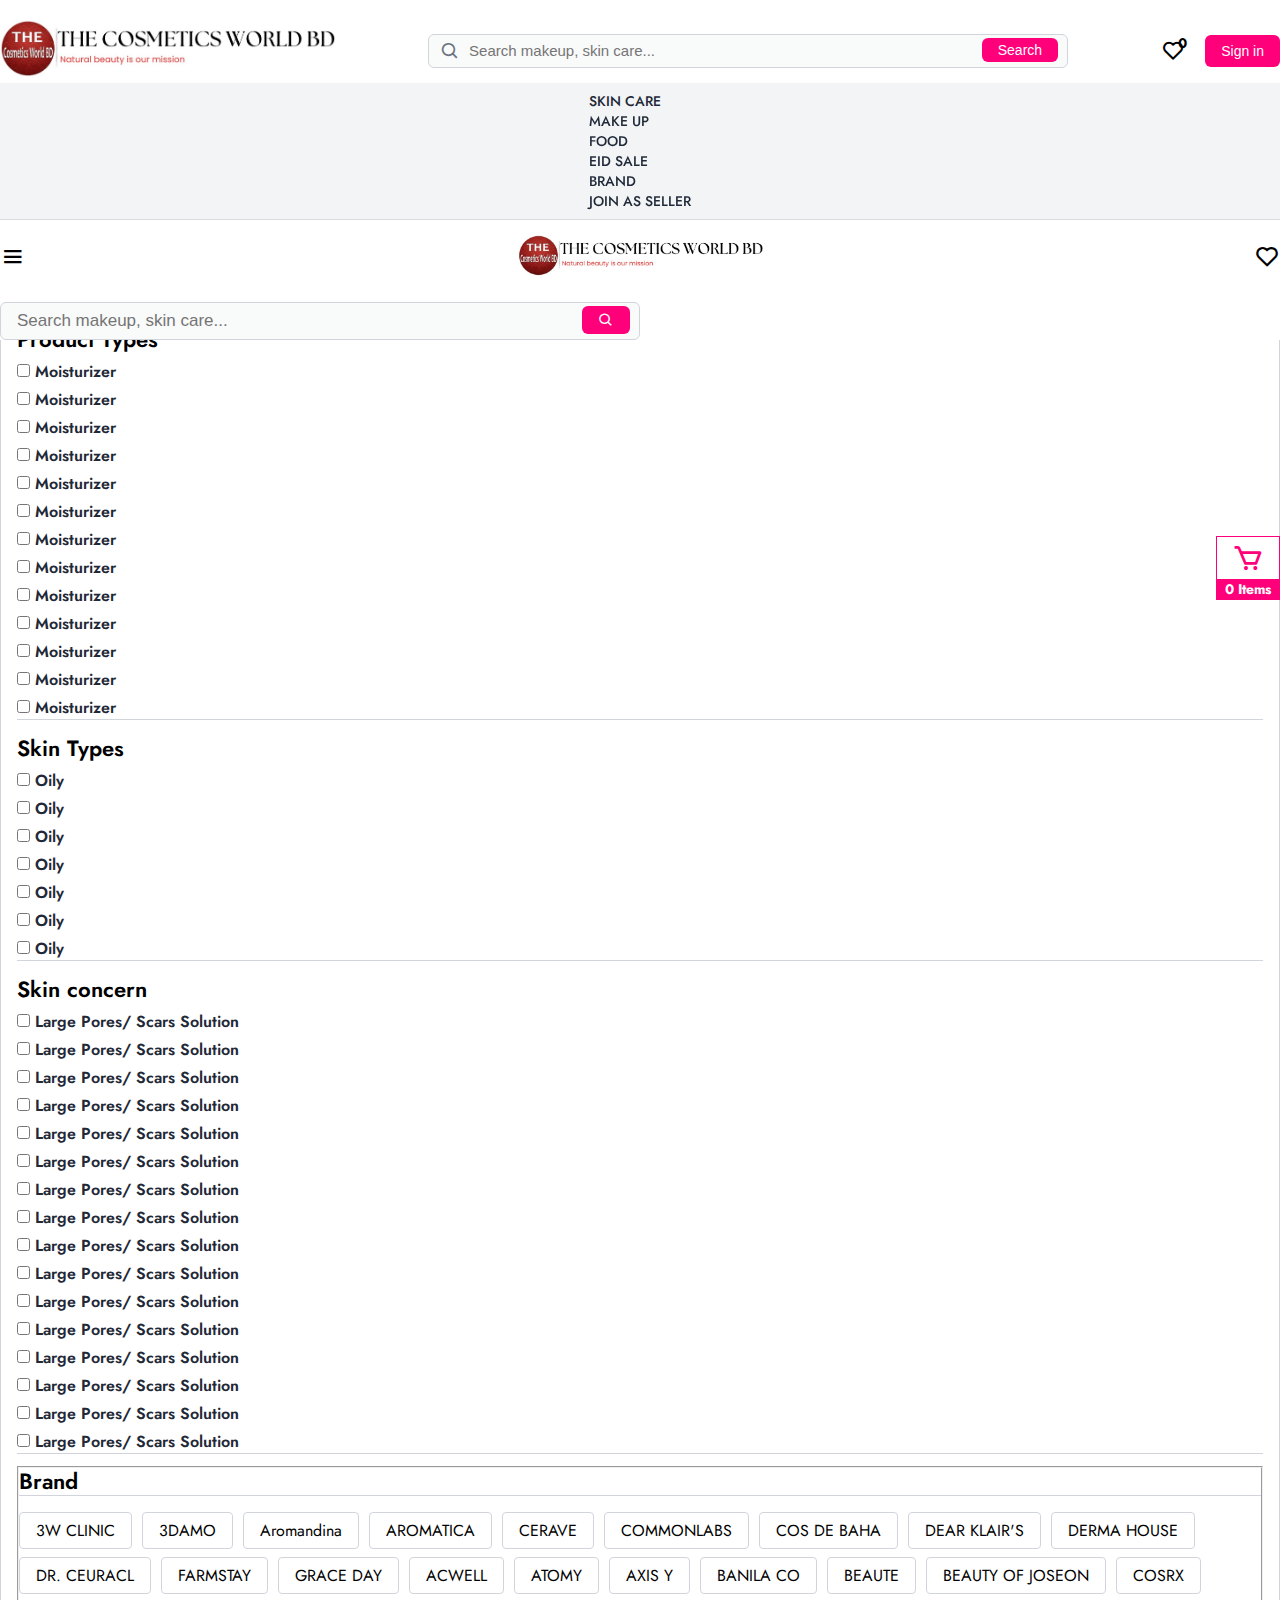
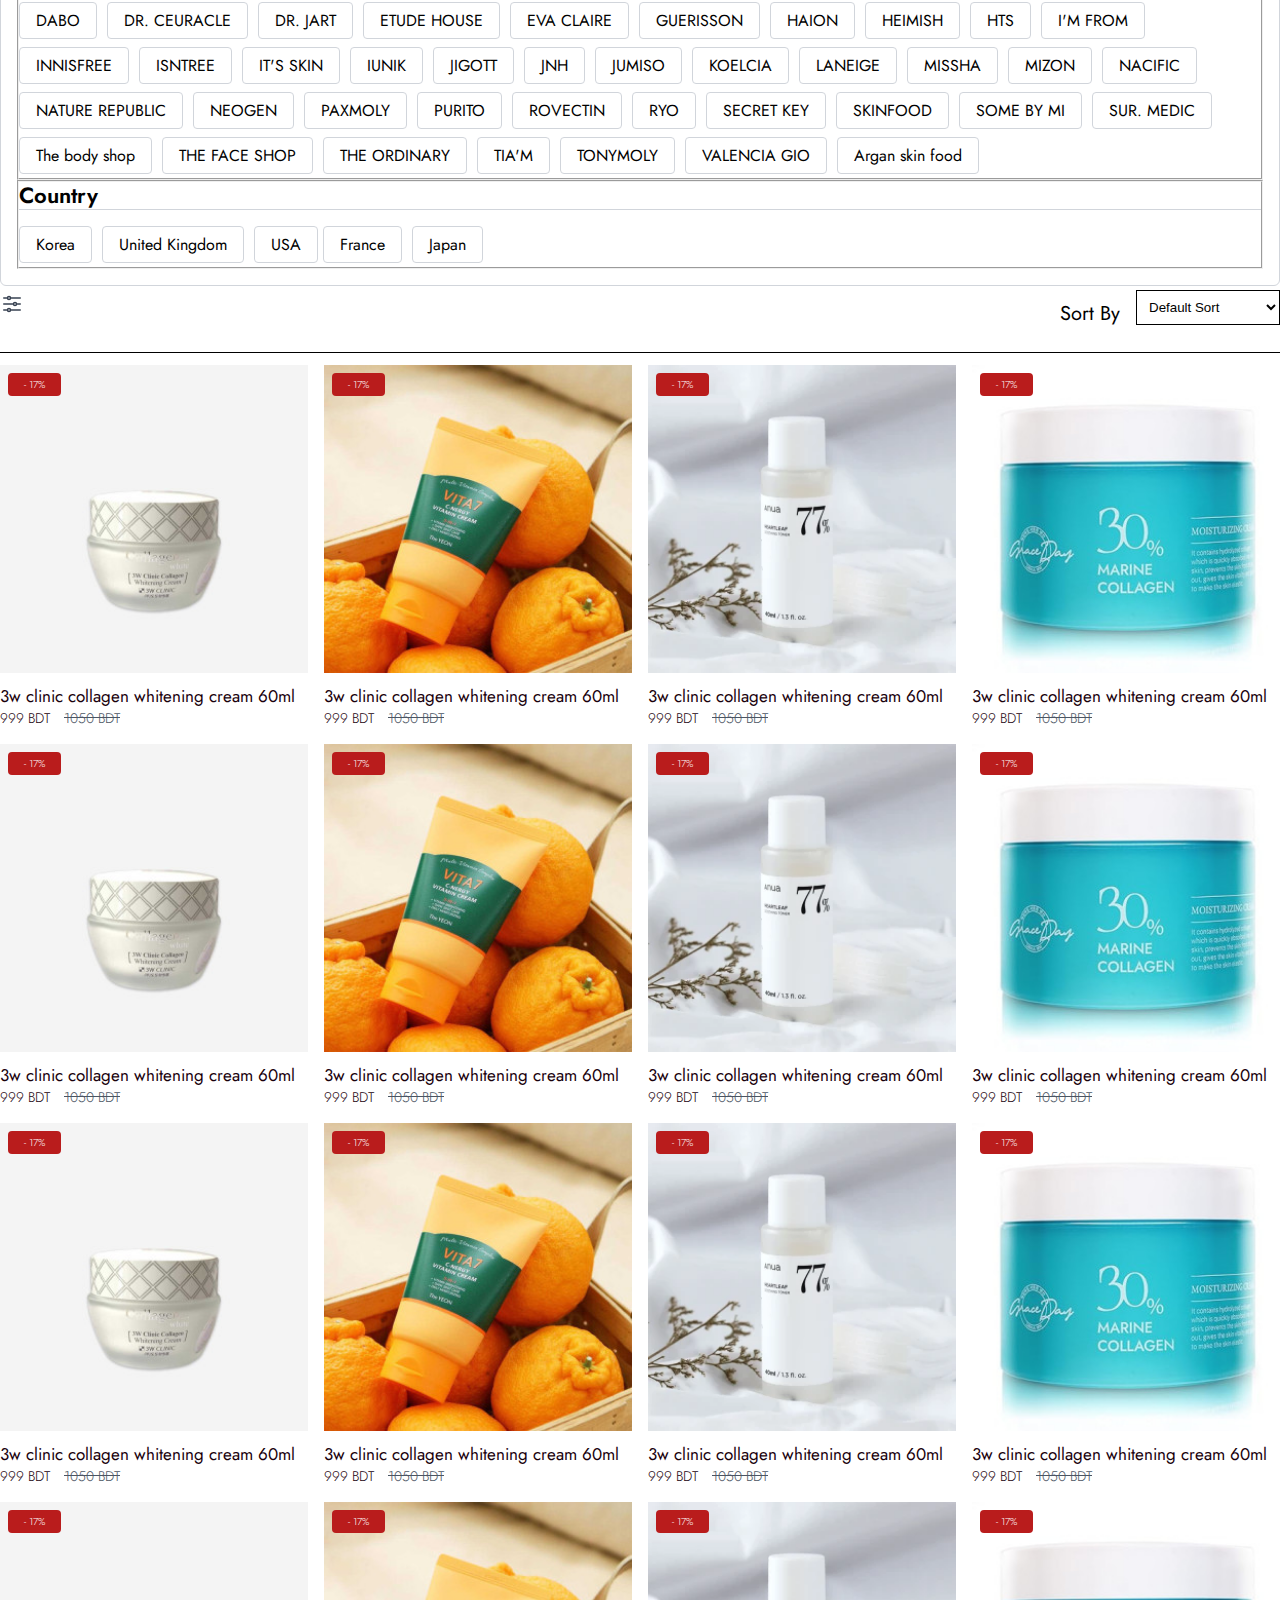
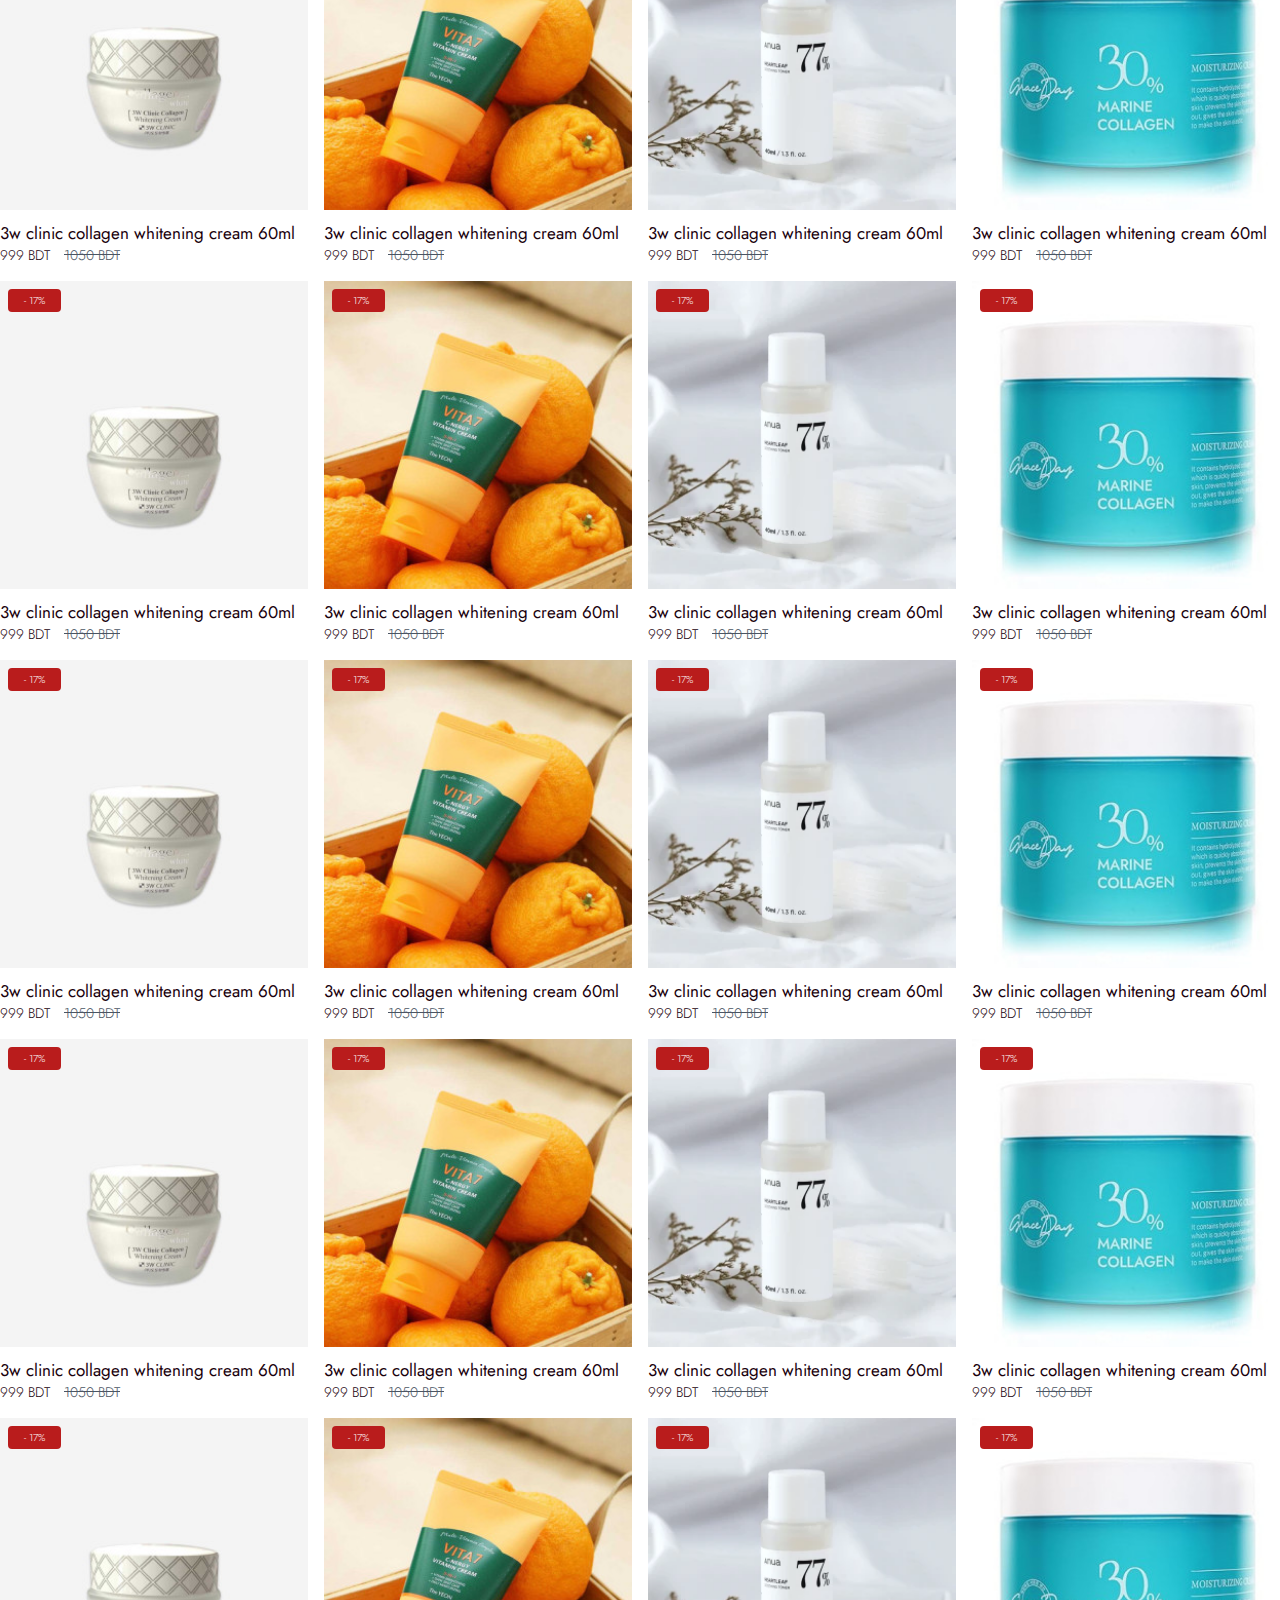
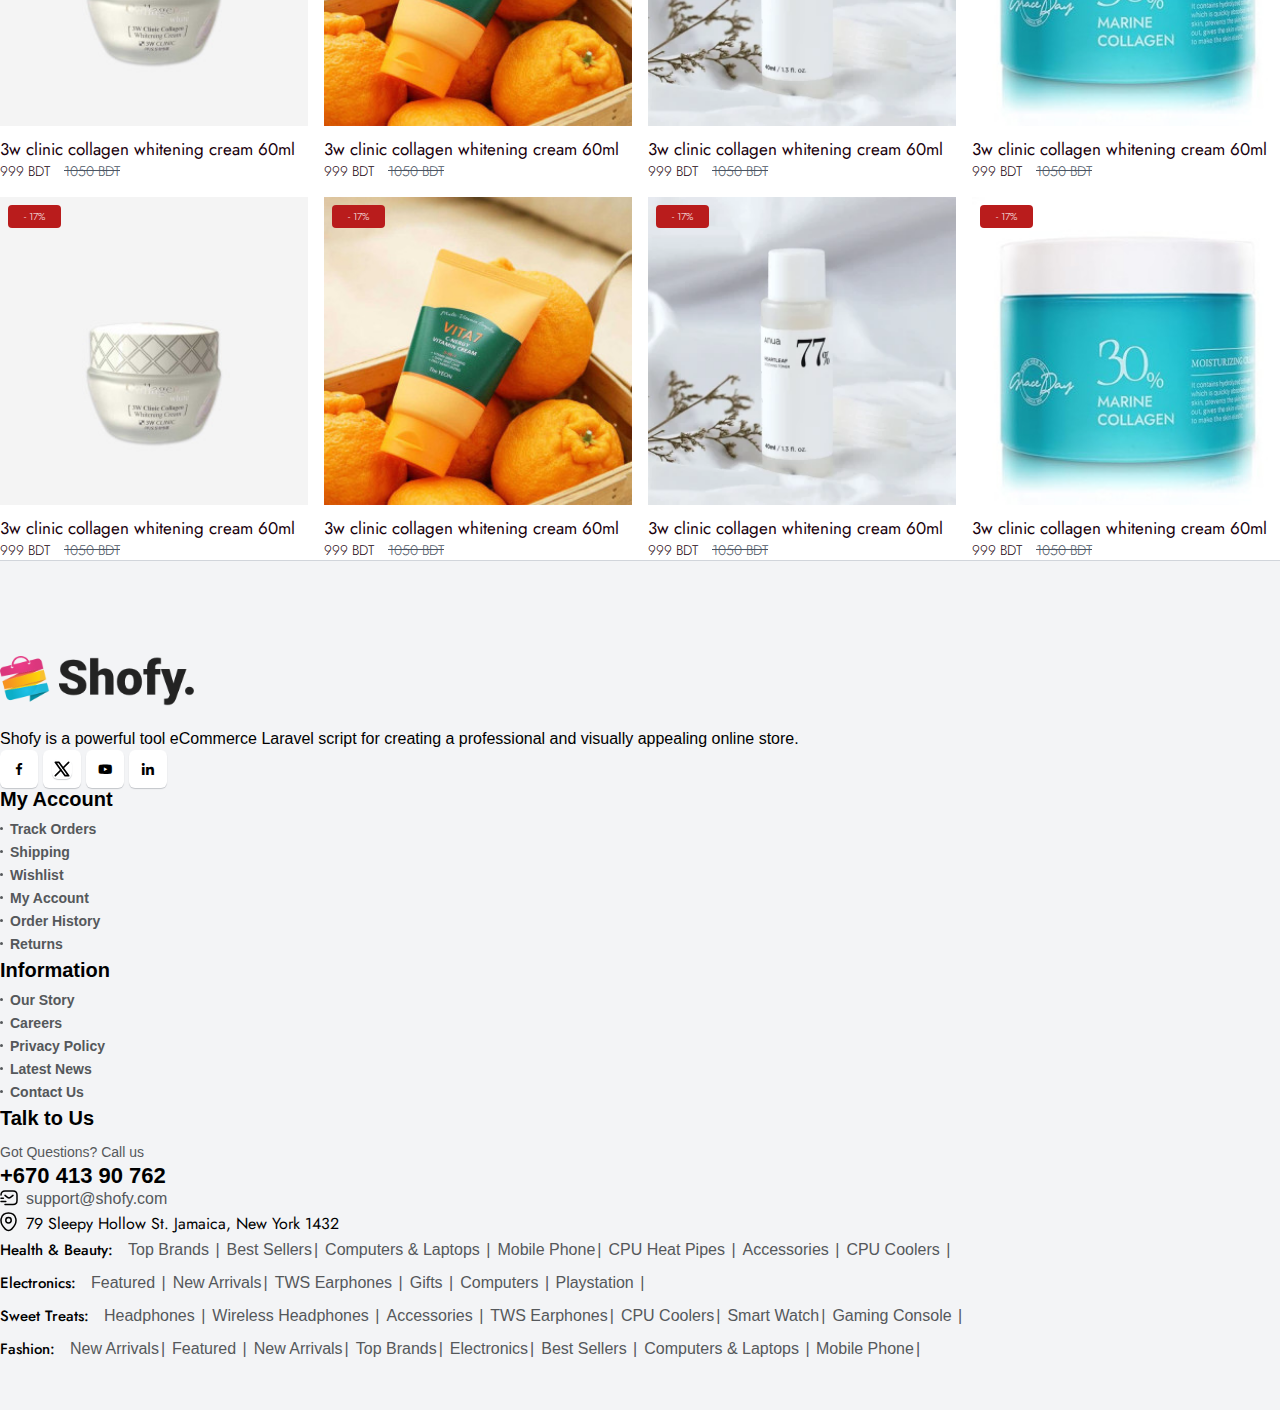
<file: categoryPage.html>
<!DOCTYPE html>
<html lang="en">

<head>
    <meta charset="UTF-8">
    <meta name="viewport" content="width=device-width, initial-scale=1.0">
    <title>Category-Page</title>

    <!-- boxIcon cdn -->
    <link href='https://unpkg.com/boxicons@2.1.4/css/boxicons.min.css' rel='stylesheet'>

    <!-- boxIcon cdn -->

    <!-- Bootstrap CSS -->
    <link href="https://cdn.jsdelivr.net/npm/bootstrap@5.0.2/dist/css/bootstrap.min.css" rel="stylesheet"
        integrity="sha384-EVSTQN3/azprG1Anm3QDgpJLIm9Nao0Yz1ztcQTwFspd3yD65VohhpuuCOmLASjC" crossorigin="anonymous" />
    <!-- Bootstrap CSS -->


    <link rel="stylesheet" href="style.css" />
    <link rel="stylesheet" href="responsive.css">
    <link rel="stylesheet" href="category.css">
    <link rel="stylesheet" href="product.css">
</head>

<body>

    <header>
        <nav class="header-container">
            <div class="container d-none d-md-none d-lg-block">
                <nav class=" navbar">
                    <div class="logo">
                        <a href="/index.html">
                            <img class="img-fluid d-block" src="./images/logo.jpg" alt="" />
                        </a>
                    </div>
                    <div class="search-bar">
                        <div class="search-icon">
                            <i class='bx bx-search'></i>
                        </div>
                        <input class="search-input" type="text" placeholder="Search makeup, skin care..." />
                        <button class="search-btn" type="button">Search</button>
                    </div>
                    <div class="s-buttons">
                        <i class='bx bx-heart like-icon'></i>
                        <div class="count-item">
                            <p class="count">0</p>
                        </div>
                        <div class="sign-in-btn">
                            <a href="login.html">
                                <button type="button" class="signin-btn">Sign in</button>
                            </a>
                        </div>
                    </div>
                </nav>
            </div>

            <!-- category start from here -->
            <div class="category-container d-none d-md-none d-lg-block">
                <div class=" category-items">
                    <div class="container d-flex justify-content-around align-items-center">
                        <!-- skin care  -->
                        <div class="category-body">
                            <h6 class="category-heading">Skin care</h6>
                            <div class="category-content">
                                <div class="category-items1">
                                    <h6 class="product-heading">Product Types</h6>
                                    <ul class="product-main">
                                        <a href="categoryPage.html" class="product-items">Moisturizer</a>
                                        <a href="categoryPage.html" class="product-items">Serum</a>
                                        <a href="categoryPage.html" class="product-items">Cleanser</a>
                                        <a href="categoryPage.html" class="product-items">Essence</a>
                                        <a href="categoryPage.html" class="product-items">Sunscreen</a>
                                        <a href="categoryPage.html" class="product-items">Mask</a>
                                        <a href="categoryPage.html" class="product-items">Soothing Gel</a>
                                        <a href="categoryPage.html" class="product-items">Trial Kit</a>
                                        <a href="categoryPage.html" class="product-items">Hair Care</a>
                                        <a href="categoryPage.html" class="product-items">Cream</a>
                                        <a href="categoryPage.html" class="product-items">Lip Care</a>
                                        <a href="categoryPage.html" class="product-items">Bath & Body</a>
                                        <a href="categoryPage.html" class="product-items">Eye Care</a>
                                    </ul>
                                </div>
                                <div class="category-items2">
                                    <h6 class="product-heading">Skin Types</h6>
                                    <ul class="product-main">
                                        <a href="categoryPage.html" class="product-items">Normal</a>
                                        <a href="categoryPage.html" class="product-items">Oily</a>
                                        <a href="categoryPage.html" class="product-items">Dry</a>
                                        <a href="categoryPage.html" class="product-items">Combination</a>
                                        <a href="categoryPage.html" class="product-items">Sensitive</a>
                                        <a href="categoryPage.html" class="product-items">Damaged</a>
                                        <a href="categoryPage.html" class="product-items">All Skin Types</a>
                                    </ul>
                                </div>
                                <div class="category-items3">
                                    <h6 class="product-heading">Skin Concerns</h6>
                                    <ul class="product-main">
                                        <a href="categoryPage.html" class="product-items">Acne/Pimples Treatment</a>
                                        <a href="categoryPage.html" class="product-items">Large Pores/Scars Solution</a>
                                        <a href="categoryPage.html" class="product-items">Brightening Solution</a>
                                        <a href="categoryPage.html" class="product-items">Redness/Rashes Solution</a>
                                        <a href="categoryPage.html" class="product-items">Anti-Aging/Wrinkle Care</a>
                                        <a href="categoryPage.html" class="product-items">Dehydration</a>
                                        <a href="categoryPage.html" class="product-items">Dark Circles Treatment</a>
                                        <a href="categoryPage.html" class="product-items">Sun Burn & Damage Control</a>
                                        <a href="categoryPage.html" class="product-items">Blackheads & Whiteheads
                                            Care</a>
                                        <a href="categoryPage.html" class="product-items">Pigmentation/Melasma
                                            Solution</a>
                                        <a href="categoryPage.html" class="product-items">Oil & Sebum Control</a>
                                        <a href="categoryPage.html" class="product-items">Spot & Blemish Treatment</a>
                                        <a href="categoryPage.html" class="product-items">Hair Loss Care</a>
                                        <a href="categoryPage.html" class="product-items">Anti-Dandruff</a>
                                    </ul>
                                </div>
                                <div class="category-items4">
                                    <h6 class="product-heading">Ingredients</h6>
                                    <ul class="product-main">
                                        <a href="categoryPage.html" class="product-items">Niacinamide</a>
                                        <a href="categoryPage.html" class="product-items">Centella Asiatica</a>
                                        <a href="categoryPage.html" class="product-items">Tea Tree</a>
                                        <a href="categoryPage.html" class="product-items">Green Tea</a>
                                        <a href="categoryPage.html" class="product-items">Rice</a>
                                        <a href="categoryPage.html" class="product-items">Snail Mucin</a>
                                        <a href="categoryPage.html" class="product-items">Glutathione</a>
                                        <a href="categoryPage.html" class="product-items">Collagen</a>
                                        <a href="categoryPage.html" class="product-items">Almond Oil</a>
                                        <a href="categoryPage.html" class="product-items">Aloe Vera</a>
                                        <a href="categoryPage.html" class="product-items">Argan Oil</a>
                                        <a href="categoryPage.html" class="product-items">Artemisia</a>
                                        <a href="categoryPage.html" class="product-items">Ascorbic Acid (Vitamin C)</a>
                                        <a href="categoryPage.html" class="product-items">Beta-Glucan</a>
                                        <a href="categoryPage.html" class="product-items">Ceramide NP</a>
                                        <a href="categoryPage.html" class="product-items">Ginseng</a>
                                        <a href="categoryPage.html" class="product-items">Glycerin</a>
                                        <a href="categoryPage.html" class="product-items">Gold</a>
                                        <a href="categoryPage.html" class="product-items">Honey</a>
                                        <a href="categoryPage.html" class="product-items">Moringa</a>
                                        <a href="categoryPage.html" class="product-items">Mugwort</a>
                                    </ul>
                                </div>
                            </div>

                        </div>
                        <!-- skin care  -->

                        <!-- Make up -->
                        <div class="category-body">
                            <h6 class="category-heading">Make Up</h6>
                            <div class="category-content2">
                                <div class="category-items1">
                                    <h6 class="product-heading">Face Makeup</h6>
                                    <ul class="product-main">
                                        <a href="categoryPage.html" class="product-items">Face Primer</a>
                                        <a href="categoryPage.html" class="product-items">Foundation</a>
                                        <a href="categoryPage.html" class="product-items">Loose Powder</a>
                                        <a href="categoryPage.html" class="product-items">Setting Spray</a>
                                        <a href="categoryPage.html" class="product-items">Bronze & <br> Contour</a>
                                        <a href="categoryPage.html" class="product-items">Blush</a>
                                        <a href="categoryPage.html" class="product-items">Highlight</a>
                                        <a href="categoryPage.html" class="product-items">BB & <br> CC Cream</a>
                                        <a href="categoryPage.html" class="product-items">Makeup <br> Remover</a>
                                    </ul>
                                </div>
                                <div class="category-items2">
                                    <h6 class="product-heading">Eyes Makeup</h6>
                                    <ul class="product-main">
                                        <a href="categoryPage.html" class="product-items">Eyeliner</a>
                                        <a href="categoryPage.html" class="product-items">Pencil</a>
                                        <a href="categoryPage.html" class="product-items">Eyes Concealer</a>
                                        <a href="categoryPage.html" class="product-items">Eyeshadow</a>
                                        <a href="categoryPage.html" class="product-items">Eyebrow</a>
                                        <a href="categoryPage.html" class="product-items">Eyelash</a>
                                        <a href="categoryPage.html" class="product-items">Mascara</a>
                                    </ul>
                                </div>
                                <div class="category-items3">
                                    <h6 class="product-heading">Lips Care</h6>
                                    <ul class="product-main">
                                        <a href="categoryPage.html" class="product-items">Lipstick</a>
                                        <a href="categoryPage.html" class="product-items">Liquid Lipstick</a>
                                        <a href="categoryPage.html" class="product-items">Lip Balm</a>
                                        <a href="categoryPage.html" class="product-items">Gloss</a>
                                    </ul>
                                </div>
                                <div class="category-items4">
                                    <h6 class="product-heading">Nails Care</h6>
                                    <ul class="product-main">
                                        <a href="categoryPage.html" class="product-items">Nail Polish</a>
                                        <a href="categoryPage.html" class="product-items">Nail Art</a>
                                        <a href="categoryPage.html" class="product-items">Polish Remover</a>
                                        <a href="categoryPage.html" class="product-items">False Nails</a>
                                    </ul>
                                </div>
                                <div class="category-items4">
                                    <h6 class="product-heading">Brushes & Accessories</h6>
                                    <ul class="product-main">
                                        <a href="categoryPage.html" class="product-items">Lip and Eyebrow & Brush</a>
                                        <a href="categoryPage.html" class="product-items">Eye Brush</a>
                                        <a href="categoryPage.html" class="product-items">Brush Sets</a>
                                        <a href="categoryPage.html" class="product-items">Sponges & <br> Applicators</a>
                                        <a href="categoryPage.html" class="product-items">Foundation<br> Brush</a>
                                    </ul>
                                </div>
                            </div>

                        </div>
                        <!-- Make up -->

                        <!-- Food  -->
                        <div class="category-body">
                            <h6 class="category-heading">Food</h6>
                            <div class="category-content3">
                                <div class="category-items1">
                                    <ul class="product-main">
                                        <a href="categoryPage.html" class="product-items">Noodles</a>
                                        <a href="categoryPage.html" class="product-items">Green Tea</a>
                                        <a href="categoryPage.html" class="product-items">Test</a>
                                    </ul>
                                </div>
                            </div>

                        </div>
                        <!-- Food  -->

                        <!-- Eid Sale -->
                        <div class="category-body">
                            <h6 class="category-heading">Eid Sale</h6>
                            <div class="category-content4">
                                <div class="category-items1">
                                    <ul class="product-main">
                                        <a href="categoryPage.html" class="product-items"></a>
                                        <a href="categoryPage.html" class="product-items"></a>
                                        <a href="categoryPage.html" class="product-items"></a>
                                    </ul>
                                </div>
                            </div>
                        </div>
                        <!-- Eid Sale -->

                        <!-- Brand -->
                        <div class="category-body">
                            <a style="text-decoration: none;" href="./brand.html">
                                <h6 class="category-heading">Brand</h6>
                            </a>
                        </div>
                        <!-- Brand -->

                        <!-- Join as seller -->
                        <div class="category-body">
                            <h6 class="category-heading">Join As Seller</h6>
                        </div>
                        <!-- Join as seller -->

                    </div>
                </div>
            </div>
            <!-- category start from here -->

            <!-- responsive category -->
            <div class="container d-lg-none d-md-block">
                <div class="responsive-navbar">
                    <div class="res-menu-icon" id="res-menu-icon">
                        <i class='bx bx-menu'></i>
                    </div>
                    <div class="res-logo">
                        <img class="img-fluid" src="./images/logo.jpg" alt="">
                    </div>
                    <div class="heart-icon">
                        <i class='bx bx-heart'></i>
                    </div>
                </div>
                <div class="search-bar d-flex justify-content-center align-items-center w-100">
                    <input class="res-search-input" type="text" placeholder="Search makeup, skin care..." />
                    <button class="res-search-btn" type="button">
                        <i class='bx bx-search'></i>
                    </button>
                </div>
            </div>

            <div class="res-sidebar">
                <div class="sidebar" id="sidebar">
                    <div class="accordion" id="accordionExample">

                        <!-- Accordion one -->
                        <div class="accordion-item border-none">
                            <h2 class="accordion-header" id="headingOne">
                                <button class="accordion-button collapsed" type="button" data-bs-toggle="collapse"
                                    data-bs-target="#collapseOne" aria-expanded="false" aria-controls="collapseOne">
                                    Skin Care
                                </button>
                            </h2>
                            <div id="collapseOne" class="accordion-collapse collapse" aria-labelledby="headingOne"
                                data-bs-parent="#accordionExample">
                                <div class="accordion-body">
                                    <div class="accordion" id="sub-accordionExample">
                                        <div class="accordion-item">
                                            <h2 class="accordion-header" id="sub-headingOne">
                                                <button class="accordion-button collapsed" type="button"
                                                    data-bs-toggle="collapse" data-bs-target="#sub-collapseOne"
                                                    aria-expanded="false" aria-controls="sub-collapseOne">
                                                    Product Types
                                                </button>
                                            </h2>
                                            <div id="sub-collapseOne" class="accordion-collapse collapse"
                                                aria-labelledby="sub-headingOne" data-bs-parent="#sub-accordionExample">
                                                <div class="accordion-body">
                                                    <ul class="product-main second-pro-item">
                                                        <a href="categoryPage.html"
                                                            class="product-items border-bottom">Moisturizer</a>
                                                        <a href="categoryPage.html"
                                                            class="product-items border-bottom">Serum</a>
                                                        <a href="categoryPage.html"
                                                            class="product-items border-bottom">Cleanser</a>
                                                        <a href="categoryPage.html"
                                                            class="product-items border-bottom">Essence</a>
                                                        <a href="categoryPage.html"
                                                            class="product-items border-bottom">Sunscreen</a>
                                                        <a href="categoryPage.html"
                                                            class="product-items border-bottom">Mask</a>
                                                        <a href="categoryPage.html"
                                                            class="product-items border-bottom">Soothing Gel</a>
                                                        <a href="categoryPage.html"
                                                            class="product-items border-bottom">Trial Kit</a>
                                                        <a href="categoryPage.html"
                                                            class="product-items border-bottom">Hair Care</a>
                                                        <a href="categoryPage.html"
                                                            class="product-items border-bottom">Cream</a>
                                                        <a href="categoryPage.html"
                                                            class="product-items border-bottom">Lip Care</a>
                                                        <a href="categoryPage.html"
                                                            class="product-items border-bottom">Bath & Body</a>
                                                        <a href="categoryPage.html"
                                                            class="product-items border-bottom">Eye Care</a>
                                                    </ul>
                                                </div>
                                            </div>
                                        </div>
                                        <div class="accordion-item">
                                            <h2 class="accordion-header" id="sub-headingTwo">
                                                <button class="accordion-button collapsed" type="button"
                                                    data-bs-toggle="collapse" data-bs-target="#sub-collapseTwo"
                                                    aria-expanded="false" aria-controls="sub-collapseTwo">
                                                    Skin Types
                                                </button>
                                            </h2>
                                            <div id="sub-collapseTwo" class="accordion-collapse collapse"
                                                aria-labelledby="sub-headingTwo" data-bs-parent="#sub-accordionExample">
                                                <div class="accordion-body">
                                                    <ul class="product-main second-pro-item">
                                                        <a href="categoryPage.html"
                                                            class="product-items border-bottom">Normal</a>
                                                        <a href="categoryPage.html"
                                                            class="product-items border-bottom">Oily</a>
                                                        <a href="categoryPage.html"
                                                            class="product-items border-bottom">Dry</a>
                                                        <a href="categoryPage.html"
                                                            class="product-items border-bottom">Combination</a>
                                                        <a href="categoryPage.html"
                                                            class="product-items border-bottom">Sensitive</a>
                                                        <a href="categoryPage.html"
                                                            class="product-items border-bottom">Damaged</a>
                                                        <a href="categoryPage.html"
                                                            class="product-items border-bottom">All Skin Types</a>
                                                    </ul>
                                                </div>
                                            </div>
                                        </div>
                                        <div class="accordion-item">
                                            <h2 class="accordion-header" id="sub-headingThree">
                                                <button class="accordion-button collapsed" type="button"
                                                    data-bs-toggle="collapse" data-bs-target="#sub-collapseThree"
                                                    aria-expanded="false" aria-controls="sub-collapseThree">
                                                    Skin Concern
                                                </button>
                                            </h2>
                                            <div id="sub-collapseThree" class="accordion-collapse collapse"
                                                aria-labelledby="sub-headingThree"
                                                data-bs-parent="#sub-accordionExample">
                                                <div class="accordion-body">
                                                    <ul class="product-main second-pro-item">
                                                        <a href="categoryPage.html"
                                                            class="product-items border-bottom">Acne/Pimples
                                                            Treatment</a>
                                                        <a href="categoryPage.html"
                                                            class="product-items border-bottom">Large Pores/Scars
                                                            Solution</a>
                                                        <a href="categoryPage.html"
                                                            class="product-items border-bottom">Brightening Solution</a>
                                                        <a href="categoryPage.html"
                                                            class="product-items border-bottom">Redness/Rashes
                                                            Solution</a>
                                                        <a href="categoryPage.html"
                                                            class="product-items border-bottom">Anti-Aging/Wrinkle
                                                            Care</a>
                                                        <a href="categoryPage.html"
                                                            class="product-items border-bottom">Dehydration</a>
                                                        <a href="categoryPage.html"
                                                            class="product-items border-bottom">Dark Circles
                                                            Treatment</a>
                                                        <a href="categoryPage.html"
                                                            class="product-items border-bottom">Sun Burn & Damage
                                                            Control</a>
                                                        <a href="categoryPage.html"
                                                            class="product-items border-bottom">Blackheads & Whiteheads
                                                            Care</a>
                                                        <a href="categoryPage.html"
                                                            class="product-items border-bottom">Pigmentation/Melasma
                                                            Solution</a>
                                                        <a href="categoryPage.html"
                                                            class="product-items border-bottom">Oil & Sebum Control</a>
                                                        <a href="categoryPage.html"
                                                            class="product-items border-bottom">Spot & Blemish
                                                            Treatment</a>
                                                        <a href="categoryPage.html"
                                                            class="product-items border-bottom">Hair Loss Care</a>
                                                        <a href="categoryPage.html"
                                                            class="product-items border-bottom">Anti-Dandruff</a>
                                                    </ul>
                                                </div>
                                            </div>
                                        </div>
                                        <div class="accordion-item">
                                            <h2 class="accordion-header" id="sub-headingThree">
                                                <button class="accordion-button collapsed" type="button"
                                                    data-bs-toggle="collapse" data-bs-target="#sub-collapseThree"
                                                    aria-expanded="false" aria-controls="sub-collapseThree">
                                                    Ingredients
                                                </button>
                                            </h2>
                                            <div id="sub-collapseThree" class="accordion-collapse collapse"
                                                aria-labelledby="sub-headingThree"
                                                data-bs-parent="#sub-accordionExample">
                                                <div class="accordion-body">
                                                    <ul class="product-main second-pro-item">
                                                        <a href="categoryPage.html"
                                                            class="product-items border-bottom">Niacinamide</a>
                                                        <a href="categoryPage.html"
                                                            class="product-items border-bottom">Centella Asiatica</a>
                                                        <a href="categoryPage.html"
                                                            class="product-items border-bottom">Tea Tree</a>
                                                        <a href="categoryPage.html"
                                                            class="product-items border-bottom">Green Tea</a>
                                                        <a href="categoryPage.html"
                                                            class="product-items border-bottom">Rice</a>
                                                        <a href="categoryPage.html"
                                                            class="product-items border-bottom">Snail Mucin</a>
                                                        <a href="categoryPage.html"
                                                            class="product-items border-bottom">Glutathione</a>
                                                        <a href="categoryPage.html"
                                                            class="product-items border-bottom">Collagen</a>
                                                        <a href="categoryPage.html"
                                                            class="product-items border-bottom">Almond Oil</a>
                                                        <a href="categoryPage.html"
                                                            class="product-items border-bottom">Aloe Vera</a>
                                                        <a href="categoryPage.html"
                                                            class="product-items border-bottom">Argan Oil</a>
                                                        <a href="categoryPage.html"
                                                            class="product-items border-bottom">Artemisia</a>
                                                        <a href="categoryPage.html"
                                                            class="product-items border-bottom">Ascorbic Acid (Vitamin
                                                            C)</a>
                                                        <a href="categoryPage.html"
                                                            class="product-items border-bottom">Beta-Glucan</a>
                                                        <a href="categoryPage.html"
                                                            class="product-items border-bottom">Ceramide NP</a>
                                                        <a href="categoryPage.html"
                                                            class="product-items border-bottom">Ginseng</a>
                                                        <a href="categoryPage.html"
                                                            class="product-items border-bottom">Glycerin</a>
                                                        <a href="categoryPage.html"
                                                            class="product-items border-bottom">Gold</a>
                                                        <a href="categoryPage.html"
                                                            class="product-items border-bottom">Honey</a>
                                                        <a href="categoryPage.html"
                                                            class="product-items border-bottom">Moringa</a>
                                                        <a href="categoryPage.html"
                                                            class="product-items border-bottom">Mugwort</a>
                                                    </ul>
                                                </div>
                                            </div>
                                        </div>
                                    </div>
                                </div>
                            </div>
                        </div>
                        <!-- Accordion one -->


                        <!-- Accordion two -->
                        <div class="accordion-item border-none">
                            <h2 class="accordion-header" id="headingTwo">
                                <button class="accordion-button collapsed" type="button" data-bs-toggle="collapse"
                                    data-bs-target="#collapseTwo" aria-expanded="false" aria-controls="collapseTwo">
                                    Make Up
                                </button>
                            </h2>
                            <div id="collapseTwo" class="accordion-collapse collapse" aria-labelledby="headingTwo"
                                data-bs-parent="#accordionExample">
                                <div class="accordion-body">
                                    <div class="accordion" id="sub-accordionExampleTwo">
                                        <div class="accordion-item">
                                            <h2 class="accordion-header" id="sub-headingTwoOne">
                                                <button class="accordion-button collapsed" type="button"
                                                    data-bs-toggle="collapse" data-bs-target="#sub-collapseTwoOne"
                                                    aria-expanded="false" aria-controls="sub-collapseTwoOne">
                                                    Face Makeup
                                                </button>
                                            </h2>
                                            <div id="sub-collapseTwoOne" class="accordion-collapse collapse"
                                                aria-labelledby="sub-headingTwoOne"
                                                data-bs-parent="#sub-accordionExampleTwo">
                                                <div class="accordion-body">
                                                    <ul class="product-main">
                                                        <a href="categoryPage.html"
                                                            class="product-items border-bottom">Face Primer</a>
                                                        <a href="categoryPage.html"
                                                            class="product-items border-bottom">Foundation</a>
                                                        <a href="categoryPage.html"
                                                            class="product-items border-bottom">Loose Powder</a>
                                                        <a href="categoryPage.html"
                                                            class="product-items border-bottom">Setting Spray</a>
                                                        <a href="categoryPage.html"
                                                            class="product-items border-bottom">Bronze & <br>
                                                            Contour</a>
                                                        <a href="categoryPage.html"
                                                            class="product-items border-bottom">Blush</a>
                                                        <a href="categoryPage.html"
                                                            class="product-items border-bottom">Highlight</a>
                                                        <a href="categoryPage.html"
                                                            class="product-items border-bottom">BB & <br> CC Cream</a>
                                                        <a href="categoryPage.html"
                                                            class="product-items border-bottom">Makeup <br> Remover</a>
                                                    </ul>
                                                </div>
                                            </div>
                                        </div>
                                        <div class="accordion-item">
                                            <h2 class="accordion-header" id="sub-headingTwoTwo">
                                                <button class="accordion-button collapsed" type="button"
                                                    data-bs-toggle="collapse" data-bs-target="#sub-collapseTwoTwo"
                                                    aria-expanded="false" aria-controls="sub-collapseTwoTwo">
                                                    Eyes Makeup
                                                </button>
                                            </h2>
                                            <div id="sub-collapseTwoTwo" class="accordion-collapse collapse"
                                                aria-labelledby="sub-headingTwoTwo"
                                                data-bs-parent="#sub-accordionExampleTwo">
                                                <div class="accordion-body">
                                                    <ul class="product-main">
                                                        <a href="categoryPage.html"
                                                            class="product-items border-bottom">Eyeliner</a>
                                                        <a href="categoryPage.html"
                                                            class="product-items border-bottom">Pencil</a>
                                                        <a href="categoryPage.html"
                                                            class="product-items border-bottom">Eyes Concealer</a>
                                                        <a href="categoryPage.html"
                                                            class="product-items border-bottom">Eyeshadow</a>
                                                        <a href="categoryPage.html"
                                                            class="product-items border-bottom">Eyebrow</a>
                                                        <a href="categoryPage.html"
                                                            class="product-items border-bottom">Eyelash</a>
                                                        <a href="categoryPage.html"
                                                            class="product-items border-bottom">Mascara</a>
                                                    </ul>
                                                </div>
                                            </div>
                                        </div>
                                        <div class="accordion-item">
                                            <h2 class="accordion-header" id="sub-headingTwoThree">
                                                <button class="accordion-button collapsed" type="button"
                                                    data-bs-toggle="collapse" data-bs-target="#sub-collapseTwoThree"
                                                    aria-expanded="false" aria-controls="sub-collapseTwoThree">
                                                    Lips Care
                                                </button>
                                            </h2>
                                            <div id="sub-collapseTwoThree" class="accordion-collapse collapse"
                                                aria-labelledby="sub-headingTwoThree"
                                                data-bs-parent="#sub-accordionExampleTwo">
                                                <div class="accordion-body">
                                                    <ul class="product-main">
                                                        <a href="categoryPage.html"
                                                            class="product-items border-bottom">Lipstick</a>
                                                        <a href="categoryPage.html"
                                                            class="product-items border-bottom">Liquid Lipstick</a>
                                                        <a href="categoryPage.html"
                                                            class="product-items border-bottom">Lip Balm</a>
                                                        <a href="categoryPage.html"
                                                            class="product-items border-bottom">Gloss</a>
                                                    </ul>
                                                </div>
                                            </div>
                                        </div>
                                        <div class="accordion-item">
                                            <h2 class="accordion-header" id="sub-headingTwoFour">
                                                <button class="accordion-button collapsed" type="button"
                                                    data-bs-toggle="collapse" data-bs-target="#sub-collapseTwoFour"
                                                    aria-expanded="false" aria-controls="sub-collapseTwoFour">
                                                    Nails Care
                                                </button>
                                            </h2>
                                            <div id="sub-collapseTwoFour" class="accordion-collapse collapse"
                                                aria-labelledby="sub-headingTwoFour"
                                                data-bs-parent="#sub-accordionExampleTwo">
                                                <div class="accordion-body">
                                                    <ul class="product-main">
                                                        <a href="categoryPage.html"
                                                            class="product-items border-bottom">Nail Polish</a>
                                                        <a href="categoryPage.html"
                                                            class="product-items border-bottom">Nail Art</a>
                                                        <a href="categoryPage.html"
                                                            class="product-items border-bottom">Polish Remover</a>
                                                        <a href="categoryPage.html"
                                                            class="product-items border-bottom">False Nails</a>
                                                    </ul>
                                                </div>
                                            </div>
                                        </div>
                                        <div class="accordion-item">
                                            <h2 class="accordion-header" id="sub-headingEight">
                                                <button class="accordion-button collapsed" type="button"
                                                    data-bs-toggle="collapse" data-bs-target="#sub-collapseTwoFive"
                                                    aria-expanded="false" aria-controls="sub-collapseTwoFive">
                                                    Brushes & Accessories
                                                </button>
                                            </h2>
                                            <div id="sub-collapseTwoFive" class="accordion-collapse collapse"
                                                aria-labelledby="sub-headingTwoFive"
                                                data-bs-parent="#sub-accordionExampleTwo">
                                                <div class="accordion-body">
                                                    <ul class="product-main">
                                                        <a href="categoryPage.html"
                                                            class="product-items border-bottom">Lip and Eyebrow &
                                                            Brush</a>
                                                        <a href="categoryPage.html"
                                                            class="product-items border-bottom">Eye Brush</a>
                                                        <a href="categoryPage.html"
                                                            class="product-items border-bottom">Brush Sets</a>
                                                        <a href="categoryPage.html"
                                                            class="product-items border-bottom">Sponges & <br>
                                                            Applicators</a>
                                                        <a href="categoryPage.html"
                                                            class="product-items border-bottom">Foundation<br> Brush</a>
                                                    </ul>
                                                </div>
                                            </div>
                                        </div>
                                    </div>
                                </div>
                            </div>
                        </div>
                        <!-- Accordion two -->


                        <!-- Accordion three -->
                        <div class="accordion-item">
                            <h2 class="accordion-header" id="headingThree">
                                <button class="accordion-button collapsed" type="button" data-bs-toggle="collapse"
                                    data-bs-target="#collapseThree" aria-expanded="false" aria-controls="collapseThree">
                                    Food
                                </button>
                            </h2>
                            <div id="collapseThree" class="accordion-collapse collapse" aria-labelledby="headingThree"
                                data-bs-parent="#accordionExample">
                                <div class="accordion-body">
                                    <ul class="product-main">
                                        <a href="categoryPage.html" class="product-items border-bottom">Noodles</a>
                                        <a href="categoryPage.html" class="product-items border-bottom">Green Tea</a>
                                        <a href="categoryPage.html" class="product-items border-bottom">Test</a>
                                    </ul>
                                </div>
                            </div>
                        </div>
                        <!-- Accordion three -->


                        <!-- Accordion Four -->
                        <div class="accordion-item">
                            <h2 class="accordion-header" id="heading">
                                <button class="accordion-button collapsed" type="button" data-bs-toggle="collapse"
                                    data-bs-target="#collapseFour" aria-expanded="false" aria-controls="collapseFour">
                                    Eid Sale
                                </button>
                            </h2>
                        </div>
                        <!-- Accordion Four -->


                        <!-- Accordion Five -->
                        <div class="accordion-item">
                            <h2 class="accordion-header" id="headingFive">
                                <button class="accordion-button collapsed" type="button" data-bs-toggle="collapse"
                                    data-bs-target="#collapseFive" aria-expanded="false" aria-controls="collapseFive">
                                    Brand
                                </button>
                            </h2>
                            <div id="collapseFive" class="accordion-collapse collapse" aria-labelledby="headingFive"
                                data-bs-parent="#accordionExample">
                                <div class="accordion-body">
                                    <ul class="product-main">
                                        <a href="categoryPage.html" class="product-items border-bottom">Niacinamide</a>
                                        <a href="categoryPage.html" class="product-items border-bottom">Centella
                                            Asiatica</a>
                                        <a href="categoryPage.html" class="product-items border-bottom">Tea Tree</a>
                                        <a href="categoryPage.html" class="product-items border-bottom">Green Tea</a>
                                        <a href="categoryPage.html" class="product-items border-bottom">Rice</a>
                                        <a href="categoryPage.html" class="product-items border-bottom">Snail Mucin</a>
                                        <a href="categoryPage.html" class="product-items border-bottom">Glutathione</a>
                                        <a href="categoryPage.html" class="product-items border-bottom">Collagen</a>
                                        <a href="categoryPage.html" class="product-items border-bottom">Almond Oil</a>
                                        <a href="categoryPage.html" class="product-items border-bottom">Aloe Vera</a>
                                        <a href="categoryPage.html" class="product-items border-bottom">Argan Oil</a>
                                        <a href="categoryPage.html" class="product-items border-bottom">Artemisia</a>
                                        <a href="categoryPage.html" class="product-items border-bottom">Ascorbic Acid
                                            (Vitamin C)</a>
                                        <a href="categoryPage.html" class="product-items border-bottom">Beta-Glucan</a>
                                        <a href="categoryPage.html" class="product-items border-bottom">Ceramide NP</a>
                                        <a href="categoryPage.html" class="product-items border-bottom">Ginseng</a>
                                        <a href="categoryPage.html" class="product-items border-bottom">Glycerin</a>
                                        <a href="categoryPage.html" class="product-items border-bottom">Gold</a>
                                        <a href="categoryPage.html" class="product-items border-bottom">Honey</a>
                                        <a href="categoryPage.html" class="product-items border-bottom">Moringa</a>
                                        <a href="categoryPage.html" class="product-items border-bottom">Mugwort</a>
                                    </ul>
                                </div>
                            </div>
                        </div>
                        <!-- Accordion Five -->



                    </div>
                </div>
            </div>
        </nav>

        <nav class="footer-menu mobile-footer-nav-container">
            <ul class="container mobile-footer-nav-items-container">
                <li class="mobile-footer-nav-item">
                    <a href="/" class="whislist-icons">
                        <i class='bx bx-home home-icon'></i>
                        <span class="text-xs">Home</span>
                    </a>
                </li>
                <li class="mobile-footer-nav-item ">
                    <i class='bx bx-category' id="category_menu_icon"></i>
                    <span class="text-xs">Category</span>
                </li>
                <li class="mobile-footer-nav-item " id="cart_view_btn_container">
                    <i class='bx bx-cart'></i>
                    <span class="text-xs">Cart</span>
                </li>
                <li class="mobile-footer-nav-item">
                    <a href="/login.html" class="whislist-icons">
                        <i class='bx bxs-user wishlist-icon'></i>
                        <span class="text-xs">Account</span>
                    </a>
                </li>
            </ul>
        </nav>
    </header>



    <section>
        <div id="cart_view_btn_containers" class="cart-view-btn-container">
            <div class="cart-view-icon-container">
                <i class='bx bx-cart'></i>
            </div>
            <h6>0 Items</h6>
        </div>

        <div id="shopping_cart" class="cart-container shopping-cart-container">
            <div class="cart-bg"></div>
            <div class="cart-fixed">
                <div class="cart-absolute">
                    <div class="cart-main-container">
                        <div class="cart-another-div">
                            <div class="cart-main-content-container">
                                <div class="full-cart-container all-page-stiky-padding-top">
                                    <div class="cart-header">
                                        <h2 class="cart-header-title">Shopping cart</h2>
                                        <div class="cart-cross-btn-container">
                                            <button type="button" id="closeBtn">
                                                <span class="sr-only">Close panel</span>
                                                <svg xmlns="http://www.w3.org/2000/svg" fill="none" viewBox="0 0 24 24"
                                                    stroke-width="1.5" stroke="currentColor" aria-hidden="true"
                                                    class="delete-icon">
                                                    <path stroke-linecap="round" stroke-linejoin="round"
                                                        d="M6 18L18 6M6 6l12 12"></path>
                                                </svg>
                                            </button>
                                        </div>
                                    </div>
                                    <div class="mt-8">
                                        <div class="flow-root">
                                            <ul role="list" class="cart-body-container">
                                                <li class="cart-body-product-list">
                                                    <div class="cart-product-img-container">
                                                        <img src="./images/product-image-10.jpg" alt="cart image"
                                                            class="h-full w-full object-cover object-center">
                                                    </div>
                                                    <div class="cart-product-info-container">
                                                        <div>
                                                            <div class="cart-name-price-container">
                                                                <h3 class="cart-name"><a href="#">Acwell Licorice pH
                                                                        B...</a></h3>
                                                                <p class="cart-price">1200</p>
                                                            </div>
                                                        </div>
                                                        <div class="qty-delete-container">
                                                            <div class="qty-container">
                                                                <div class="plus-minus-container">
                                                                    <i class="bx bx-minus fa-minus decreaseBtn"></i>
                                                                </div>
                                                                <input type="text" value="1" required="required"
                                                                    class="qty-input" disabled>
                                                                <div class="plus-minus-container">
                                                                    <i class="bx bx-plus fa-plus increaseBtn"></i>
                                                                </div>
                                                            </div>
                                                            <div class="flex">
                                                                <button type="button">
                                                                    <svg xmlns="http://www.w3.org/2000/svg" fill="none"
                                                                        viewBox="0 0 24 24" stroke-width="1.5"
                                                                        stroke="currentColor" class="delete-icon">
                                                                        <path stroke-linecap="round"
                                                                            stroke-linejoin="round"
                                                                            d="M14.74 9l-.346 9m-4.788 0L9.26 9m9.968-3.21c.342.052.682.107 1.022.166m-1.022-.165L18.16 19.673a2.25 2.25 0 01-2.244 2.077H8.084a2.25 2.25 0 01-2.244-2.077L4.772 5.79m14.456 0a48.108 48.108 0 00-3.478-.397m-12 .562c.34-.059.68-.114 1.022-.165m0 0a48.11 48.11 0 013.478-.397m7.5 0v-.916c0-1.18-.91-2.164-2.09-2.201a51.964 51.964 0 00-3.32 0c-1.18.037-2.09 1.022-2.09 2.201v.916m7.5 0a48.667 48.667 0 00-7.5 0">
                                                                        </path>
                                                                    </svg>
                                                                </button>
                                                            </div>
                                                        </div>
                                                    </div>
                                                </li>

                                                <li class="cart-body-product-list">
                                                    <div class="cart-product-img-container">
                                                        <img src="./images/product-image-7.jpg" alt="cart image"
                                                            class="h-full w-full object-cover object-center">
                                                    </div>
                                                    <div class="cart-product-info-container">
                                                        <div>
                                                            <div class="cart-name-price-container">
                                                                <h3 class="cart-name"><a href="#">Acwell Licorice pH
                                                                        B...</a></h3>
                                                                <p class="cart-price">1200</p>
                                                            </div>
                                                        </div>
                                                        <div class="qty-delete-container">
                                                            <div class="qty-container">
                                                                <div class="plus-minus-container">
                                                                    <i class="bx bx-minus fa-minus decreaseBtn"></i>
                                                                </div>
                                                                <input type="text" value="1" required="required"
                                                                    class="qty-input" disabled>
                                                                <div class="plus-minus-container">
                                                                    <i class="bx bx-plus fa-plus increaseBtn"></i>
                                                                </div>
                                                            </div>
                                                            <div class="flex">
                                                                <button type="button">
                                                                    <svg xmlns="http://www.w3.org/2000/svg" fill="none"
                                                                        viewBox="0 0 24 24" stroke-width="1.5"
                                                                        stroke="currentColor" class="delete-icon">
                                                                        <path stroke-linecap="round"
                                                                            stroke-linejoin="round"
                                                                            d="M14.74 9l-.346 9m-4.788 0L9.26 9m9.968-3.21c.342.052.682.107 1.022.166m-1.022-.165L18.16 19.673a2.25 2.25 0 01-2.244 2.077H8.084a2.25 2.25 0 01-2.244-2.077L4.772 5.79m14.456 0a48.108 48.108 0 00-3.478-.397m-12 .562c.34-.059.68-.114 1.022-.165m0 0a48.11 48.11 0 013.478-.397m7.5 0v-.916c0-1.18-.91-2.164-2.09-2.201a51.964 51.964 0 00-3.32 0c-1.18.037-2.09 1.022-2.09 2.201v.916m7.5 0a48.667 48.667 0 00-7.5 0">
                                                                        </path>
                                                                    </svg>
                                                                </button>
                                                            </div>
                                                        </div>
                                                    </div>
                                                </li>

                                                <li class="cart-body-product-list">
                                                    <div class="cart-product-img-container">
                                                        <img src="./images/product-image-4.jpg" alt="cart image"
                                                            class="h-full w-full object-cover object-center">
                                                    </div>
                                                    <div class="cart-product-info-container">
                                                        <div>
                                                            <div class="cart-name-price-container">
                                                                <h3 class="cart-name"><a href="#">Acwell Licorice pH
                                                                        B...</a></h3>
                                                                <p class="cart-price">1200</p>
                                                            </div>
                                                        </div>
                                                        <div class="qty-delete-container">
                                                            <div class="qty-container">
                                                                <div class="plus-minus-container">
                                                                    <i class="bx bx-minus fa-minus decreaseBtn"></i>
                                                                </div>
                                                                <input type="text" value="1" required="required"
                                                                    class="qty-input" disabled>
                                                                <div class="plus-minus-container">
                                                                    <i class="bx bx-plus fa-plus increaseBtn"></i>
                                                                </div>
                                                            </div>
                                                            <div class="flex">
                                                                <button type="button">
                                                                    <svg xmlns="http://www.w3.org/2000/svg" fill="none"
                                                                        viewBox="0 0 24 24" stroke-width="1.5"
                                                                        stroke="currentColor" class="delete-icon">
                                                                        <path stroke-linecap="round"
                                                                            stroke-linejoin="round"
                                                                            d="M14.74 9l-.346 9m-4.788 0L9.26 9m9.968-3.21c.342.052.682.107 1.022.166m-1.022-.165L18.16 19.673a2.25 2.25 0 01-2.244 2.077H8.084a2.25 2.25 0 01-2.244-2.077L4.772 5.79m14.456 0a48.108 48.108 0 00-3.478-.397m-12 .562c.34-.059.68-.114 1.022-.165m0 0a48.11 48.11 0 013.478-.397m7.5 0v-.916c0-1.18-.91-2.164-2.09-2.201a51.964 51.964 0 00-3.32 0c-1.18.037-2.09 1.022-2.09 2.201v.916m7.5 0a48.667 48.667 0 00-7.5 0">
                                                                        </path>
                                                                    </svg>
                                                                </button>
                                                            </div>
                                                        </div>
                                                    </div>
                                                </li>

                                            </ul>

                                        </div>
                                    </div>
                                </div>
                                <div class="cart-calculation-container">
                                    <div class="sub-total-container">
                                        <p>Subtotal</p>
                                        <p>0</p>
                                    </div>
                                    <p class="shipping-text">
                                        Shipping and taxes calculated at checkout.
                                    </p>
                                    <div class="mt-6"><a href="checkoutPage.html" class="checkout-btn">Checkout
                                        </a></div>
                                    <div class="continue-btn-container">
                                        <p>
                                            or
                                            <a href="/" type="button" class="continue-btn">
                                                Continue Shopping
                                                <span aria-hidden="true"> →</span></a>
                                        </p>
                                    </div>
                                </div>
                            </div>
                        </div>
                    </div>
                </div>
            </div>
        </div>


    </section>


    <main>
        <section class="common-padding">
            <div class="container ">
                <div class="row">
                    <div class="col-xxl-3 col-xl-4 col-lg-4 col-md-12 col-sm-12 col-12">
                        <div class="large-filter-main d-xl-block d-lg-block d-md-none d-sm-none d-none">
                            <div class="price-filter-container">
                                <h4 class="filter-sector-title">Price</h4>
                                <div>
                                    <form>
                                        <div class="price-input-container">
                                            <input type="number" placeholder="Minimum Price" class="price-input">
                                            <input type="number" placeholder="Maximum Price" class="price-input">
                                        </div>
                                        <button type="submit" class="price-filter-btn">
                                            <i class="fa-solid text-white fa-filter"></i>
                                            Filter
                                        </button>
                                    </form>
                                </div>
                            </div>

                            <div class="checkbox-container">
                                <div class="product-types-container">
                                    <div class="filter-selector-title">
                                        Product Types
                                        <div class="check-boxes">
                                            <ul>
                                                <label class="filter">
                                                    <input type="checkbox" class="product-checkbox">
                                                    <li class="filter-check-title">Moisturizer</li>
                                                </label>
                                                <label class="filter">
                                                    <input type="checkbox" class="product-checkbox">
                                                    <li class="filter-check-title">Moisturizer</li>
                                                </label>
                                                <label class="filter">
                                                    <input type="checkbox" class="product-checkbox">
                                                    <li class="filter-check-title">Moisturizer</li>
                                                </label>
                                                <label class="filter">
                                                    <input type="checkbox" class="product-checkbox">
                                                    <li class="filter-check-title">Moisturizer</li>
                                                </label>
                                                <label class="filter">
                                                    <input type="checkbox" class="product-checkbox">
                                                    <li class="filter-check-title">Moisturizer</li>
                                                </label>
                                                <label class="filter">
                                                    <input type="checkbox" class="product-checkbox">
                                                    <li class="filter-check-title">Moisturizer</li>
                                                </label>
                                                <label class="filter">
                                                    <input type="checkbox" class="product-checkbox">
                                                    <li class="filter-check-title">Moisturizer</li>
                                                </label>
                                                <label class="filter">
                                                    <input type="checkbox" class="product-checkbox">
                                                    <li class="filter-check-title">Moisturizer</li>
                                                </label>
                                                <label class="filter">
                                                    <input type="checkbox" class="product-checkbox">
                                                    <li class="filter-check-title">Moisturizer</li>
                                                </label>
                                                <label class="filter">
                                                    <input type="checkbox" class="product-checkbox">
                                                    <li class="filter-check-title">Moisturizer</li>
                                                </label>
                                                <label class="filter">
                                                    <input type="checkbox" class="product-checkbox">
                                                    <li class="filter-check-title">Moisturizer</li>
                                                </label>
                                                <label class="filter">
                                                    <input type="checkbox" class="product-checkbox">
                                                    <li class="filter-check-title">Moisturizer</li>
                                                </label>
                                                <label class="filter">
                                                    <input type="checkbox" class="product-checkbox">
                                                    <li class="filter-check-title">Moisturizer</li>
                                                </label>
                                            </ul>
                                        </div>
                                    </div>
                                </div>

                                <div class="skin-types-contianer">
                                    <div class="filter-selector-title">
                                        Skin Types
                                        <div class="check-boxes">
                                            <ul>
                                                <label class="filter">
                                                    <input type="checkbox" class="product-checkbox">
                                                    <li class="filter-check-title">Oily</li>
                                                </label>
                                                <label class="filter">
                                                    <input type="checkbox" class="product-checkbox">
                                                    <li class="filter-check-title">Oily</li>
                                                </label>
                                                <label class="filter">
                                                    <input type="checkbox" class="product-checkbox">
                                                    <li class="filter-check-title">Oily</li>
                                                </label>
                                                <label class="filter">
                                                    <input type="checkbox" class="product-checkbox">
                                                    <li class="filter-check-title">Oily</li>
                                                </label>
                                                <label class="filter">
                                                    <input type="checkbox" class="product-checkbox">
                                                    <li class="filter-check-title">Oily</li>
                                                </label>
                                                <label class="filter">
                                                    <input type="checkbox" class="product-checkbox">
                                                    <li class="filter-check-title">Oily</li>
                                                </label>
                                                <label class="filter">
                                                    <input type="checkbox" class="product-checkbox">
                                                    <li class="filter-check-title">Oily</li>
                                                </label>
                                            </ul>
                                        </div>
                                    </div>

                                </div>

                                <div class="skin-concern-contianer">
                                    <div class="filter-selector-title">
                                        Skin concern
                                        <div class="check-boexes">
                                            <ul>
                                                <label class="filter">
                                                    <input type="checkbox" class="product-checkbox">
                                                    <li class="filter-check-title">Large Pores/ Scars Solution</li>
                                                </label>
                                                <label class="filter">
                                                    <input type="checkbox" class="product-checkbox">
                                                    <li class="filter-check-title">Large Pores/ Scars Solution</li>
                                                </label>
                                                <label class="filter">
                                                    <input type="checkbox" class="product-checkbox">
                                                    <li class="filter-check-title">Large Pores/ Scars Solution</li>
                                                </label>
                                                <label class="filter">
                                                    <input type="checkbox" class="product-checkbox">
                                                    <li class="filter-check-title">Large Pores/ Scars Solution</li>
                                                </label>
                                                <label class="filter">
                                                    <input type="checkbox" class="product-checkbox">
                                                    <li class="filter-check-title">Large Pores/ Scars Solution</li>
                                                </label>
                                                <label class="filter">
                                                    <input type="checkbox" class="product-checkbox">
                                                    <li class="filter-check-title">Large Pores/ Scars Solution</li>
                                                </label>
                                                <label class="filter">
                                                    <input type="checkbox" class="product-checkbox">
                                                    <li class="filter-check-title">Large Pores/ Scars Solution</li>
                                                </label>
                                                <label class="filter">
                                                    <input type="checkbox" class="product-checkbox">
                                                    <li class="filter-check-title">Large Pores/ Scars Solution</li>
                                                </label>
                                                <label class="filter">
                                                    <input type="checkbox" class="product-checkbox">
                                                    <li class="filter-check-title">Large Pores/ Scars Solution</li>
                                                </label>
                                                <label class="filter">
                                                    <input type="checkbox" class="product-checkbox">
                                                    <li class="filter-check-title">Large Pores/ Scars Solution</li>
                                                </label>
                                                <label class="filter">
                                                    <input type="checkbox" class="product-checkbox">
                                                    <li class="filter-check-title">Large Pores/ Scars Solution</li>
                                                </label>
                                                <label class="filter">
                                                    <input type="checkbox" class="product-checkbox">
                                                    <li class="filter-check-title">Large Pores/ Scars Solution</li>
                                                </label>
                                                <label class="filter">
                                                    <input type="checkbox" class="product-checkbox">
                                                    <li class="filter-check-title">Large Pores/ Scars Solution</li>
                                                </label>
                                                <label class="filter">
                                                    <input type="checkbox" class="product-checkbox">
                                                    <li class="filter-check-title">Large Pores/ Scars Solution</li>
                                                </label>
                                                <label class="filter">
                                                    <input type="checkbox" class="product-checkbox">
                                                    <li class="filter-check-title">Large Pores/ Scars Solution</li>
                                                </label>
                                                <label class="filter">
                                                    <input type="checkbox" class="product-checkbox">
                                                    <li class="filter-check-title">Large Pores/ Scars Solution</li>
                                                </label>
                                            </ul>
                                        </div>
                                    </div>
                                </div>


                                <fieldset class="country-container">
                                    <h4 class="filter-sector-title">Brand</h4>
                                    <div class="radio-toolbar">
                                        <label for="cbrand">3W CLINIC</label>
                                        <label for="cbrand">3DAMO</label>
                                        <label for="cbrand">Aromandina</label>
                                        <label for="cbrand">AROMATICA</label>
                                        <label for="cbrand">CERAVE</label>
                                        <label for="cbrand">COMMONLABS</label>
                                        <label for="cbrand">COS DE BAHA</label>
                                        <label for="cbrand">DEAR KLAIR'S</label>
                                        <label for="cbrand">DERMA HOUSE</label>
                                        <label for="cbrand">DR. CEURACL</label>
                                        <label for="cbrand">FARMSTAY</label>
                                        <label for="cbrand">GRACE DAY</label>
                                        <label for="cbrand">ACWELL</label>
                                        <label for="cbrand">ATOMY</label>
                                        <label for="cbrand">AXIS Y</label>
                                        <label for="cbrand">BANILA CO</label>
                                        <label for="cbrand">BEAUTE</label>
                                        <label for="cbrand">BEAUTY OF JOSEON</label>
                                        <label for="cbrand">COSRX</label>
                                        <label for="cbrand">DABO</label>
                                        <label for="cbrand">DR. CEURACLE</label>
                                        <label for="cbrand">DR. JART</label>
                                        <label for="cbrand">ETUDE HOUSE</label>
                                        <label for="cbrand">EVA CLAIRE</label>
                                        <label for="cbrand">GUERISSON</label>
                                        <label for="cbrand">HAION</label>
                                        <label for="cbrand">HEIMISH</label>
                                        <label for="cbrand">HTS</label>
                                        <label for="cbrand">I'M FROM</label>
                                        <label for="cbrand">INNISFREE</label>
                                        <label for="cbrand">ISNTREE</label>
                                        <label for="cbrand">IT'S SKIN</label>
                                        <label for="cbrand">IUNIK</label>
                                        <label for="cbrand">JIGOTT</label>
                                        <label for="cbrand">JNH</label>
                                        <label for="cbrand">JUMISO</label>
                                        <label for="cbrand">KOELCIA</label>
                                        <label for="cbrand">LANEIGE</label>
                                        <label for="cbrand">MISSHA</label>
                                        <label for="cbrand">MIZON</label>
                                        <label for="cbrand">NACIFIC</label>
                                        <label for="cbrand">NATURE REPUBLIC</label>
                                        <label for="cbrand">NEOGEN</label>
                                        <label for="cbrand">PAXMOLY</label>
                                        <label for="cbrand">PURITO</label>
                                        <label for="cbrand">ROVECTIN</label>
                                        <label for="cbrand">RYO</label>
                                        <label for="cbrand">SECRET KEY</label>
                                        <label for="cbrand">SKINFOOD</label>
                                        <label for="cbrand">SOME BY MI</label>
                                        <label for="cbrand">SUR. MEDIC</label>
                                        <label for="cbrand">The body shop</label>
                                        <label for="cbrand">THE FACE SHOP</label>
                                        <label for="cbrand">THE ORDINARY</label>
                                        <label for="cbrand">TIA'M</label>
                                        <label for="cbrand">TONYMOLY</label>
                                        <label for="cbrand">VALENCIA GIO</label>
                                        <label for="cbrand">Argan skin food</label>
                                    </div>
                                </fieldset>


                                <fieldset class="country-container">
                                    <h4 class="filter-sector-title">Country</h4>
                                    <div class="radio-toolbar">
                                        <label for="Canada">Korea</label>
                                        <label for="Canada">United Kingdom</label>
                                        <label for="Canada">USA</label><label for="Canada">France</label>
                                        <label for="Canada">Japan</label>
                                    </div>
                                </fieldset>
                            </div>
                        </div>

                        <div>
                            <div class="mobile-filter-main d-xl-none d-lg-none d-md-block d-sm-block d-block">
                                <button class="filter-close-btn" id="closeBtn">
                                    <i class='bx bx-x'></i>
                                </button>
                                <div class="price-filter-container">
                                    <h4 class="filter-sector-title">Price</h4>
                                    <div>
                                        <form>
                                            <div class="price-input-container">
                                                <input type="number" placeholder="Minimum Price" class="price-input">
                                                <input type="number" placeholder="Maximum Price" class="price-input">
                                            </div>
                                            <button type="submit" class="price-filter-btn">
                                                <i class="fa-solid text-white fa-filter"></i>
                                                Filter
                                            </button>
                                        </form>
                                    </div>
                                </div>

                                <div class="checkbox-container">
                                    <div class="product-types-container">
                                        <div class="filter-selector-title">
                                            Product Types
                                            <div class="check-boxes">
                                                <ul>
                                                    <label class="filter">
                                                        <input type="checkbox" class="product-checkbox">
                                                        <li class="filter-check-title">Moisturizer</li>
                                                    </label>
                                                    <label class="filter">
                                                        <input type="checkbox" class="product-checkbox">
                                                        <li class="filter-check-title">Moisturizer</li>
                                                    </label>
                                                    <label class="filter">
                                                        <input type="checkbox" class="product-checkbox">
                                                        <li class="filter-check-title">Moisturizer</li>
                                                    </label>
                                                    <label class="filter">
                                                        <input type="checkbox" class="product-checkbox">
                                                        <li class="filter-check-title">Moisturizer</li>
                                                    </label>
                                                    <label class="filter">
                                                        <input type="checkbox" class="product-checkbox">
                                                        <li class="filter-check-title">Moisturizer</li>
                                                    </label>
                                                    <label class="filter">
                                                        <input type="checkbox" class="product-checkbox">
                                                        <li class="filter-check-title">Moisturizer</li>
                                                    </label>
                                                    <label class="filter">
                                                        <input type="checkbox" class="product-checkbox">
                                                        <li class="filter-check-title">Moisturizer</li>
                                                    </label>
                                                    <label class="filter">
                                                        <input type="checkbox" class="product-checkbox">
                                                        <li class="filter-check-title">Moisturizer</li>
                                                    </label>
                                                    <label class="filter">
                                                        <input type="checkbox" class="product-checkbox">
                                                        <li class="filter-check-title">Moisturizer</li>
                                                    </label>
                                                    <label class="filter">
                                                        <input type="checkbox" class="product-checkbox">
                                                        <li class="filter-check-title">Moisturizer</li>
                                                    </label>
                                                    <label class="filter">
                                                        <input type="checkbox" class="product-checkbox">
                                                        <li class="filter-check-title">Moisturizer</li>
                                                    </label>
                                                    <label class="filter">
                                                        <input type="checkbox" class="product-checkbox">
                                                        <li class="filter-check-title">Moisturizer</li>
                                                    </label>
                                                    <label class="filter">
                                                        <input type="checkbox" class="product-checkbox">
                                                        <li class="filter-check-title">Moisturizer</li>
                                                    </label>
                                                </ul>
                                            </div>
                                        </div>
                                    </div>

                                    <div class="skin-types-contianer">
                                        <div class="filter-selector-title">
                                            Skin Types
                                            <div class="check-boxes">
                                                <ul>
                                                    <label class="filter">
                                                        <input type="checkbox" class="product-checkbox">
                                                        <li class="filter-check-title">Oily</li>
                                                    </label>
                                                    <label class="filter">
                                                        <input type="checkbox" class="product-checkbox">
                                                        <li class="filter-check-title">Oily</li>
                                                    </label>
                                                    <label class="filter">
                                                        <input type="checkbox" class="product-checkbox">
                                                        <li class="filter-check-title">Oily</li>
                                                    </label>
                                                    <label class="filter">
                                                        <input type="checkbox" class="product-checkbox">
                                                        <li class="filter-check-title">Oily</li>
                                                    </label>
                                                    <label class="filter">
                                                        <input type="checkbox" class="product-checkbox">
                                                        <li class="filter-check-title">Oily</li>
                                                    </label>
                                                    <label class="filter">
                                                        <input type="checkbox" class="product-checkbox">
                                                        <li class="filter-check-title">Oily</li>
                                                    </label>
                                                    <label class="filter">
                                                        <input type="checkbox" class="product-checkbox">
                                                        <li class="filter-check-title">Oily</li>
                                                    </label>
                                                </ul>
                                            </div>
                                        </div>

                                    </div>

                                    <div class="skin-concern-contianer">
                                        <div class="filter-selector-title">
                                            Skin concern
                                            <div class="check-boexes">
                                                <ul>
                                                    <label class="filter">
                                                        <input type="checkbox" class="product-checkbox">
                                                        <li class="filter-check-title">Large Pores/ Scars Solution</li>
                                                    </label>
                                                    <label class="filter">
                                                        <input type="checkbox" class="product-checkbox">
                                                        <li class="filter-check-title">Large Pores/ Scars Solution</li>
                                                    </label>
                                                    <label class="filter">
                                                        <input type="checkbox" class="product-checkbox">
                                                        <li class="filter-check-title">Large Pores/ Scars Solution</li>
                                                    </label>
                                                    <label class="filter">
                                                        <input type="checkbox" class="product-checkbox">
                                                        <li class="filter-check-title">Large Pores/ Scars Solution</li>
                                                    </label>
                                                    <label class="filter">
                                                        <input type="checkbox" class="product-checkbox">
                                                        <li class="filter-check-title">Large Pores/ Scars Solution</li>
                                                    </label>
                                                    <label class="filter">
                                                        <input type="checkbox" class="product-checkbox">
                                                        <li class="filter-check-title">Large Pores/ Scars Solution</li>
                                                    </label>
                                                    <label class="filter">
                                                        <input type="checkbox" class="product-checkbox">
                                                        <li class="filter-check-title">Large Pores/ Scars Solution</li>
                                                    </label>
                                                    <label class="filter">
                                                        <input type="checkbox" class="product-checkbox">
                                                        <li class="filter-check-title">Large Pores/ Scars Solution</li>
                                                    </label>
                                                    <label class="filter">
                                                        <input type="checkbox" class="product-checkbox">
                                                        <li class="filter-check-title">Large Pores/ Scars Solution</li>
                                                    </label>
                                                    <label class="filter">
                                                        <input type="checkbox" class="product-checkbox">
                                                        <li class="filter-check-title">Large Pores/ Scars Solution</li>
                                                    </label>
                                                    <label class="filter">
                                                        <input type="checkbox" class="product-checkbox">
                                                        <li class="filter-check-title">Large Pores/ Scars Solution</li>
                                                    </label>
                                                    <label class="filter">
                                                        <input type="checkbox" class="product-checkbox">
                                                        <li class="filter-check-title">Large Pores/ Scars Solution</li>
                                                    </label>
                                                    <label class="filter">
                                                        <input type="checkbox" class="product-checkbox">
                                                        <li class="filter-check-title">Large Pores/ Scars Solution</li>
                                                    </label>
                                                    <label class="filter">
                                                        <input type="checkbox" class="product-checkbox">
                                                        <li class="filter-check-title">Large Pores/ Scars Solution</li>
                                                    </label>
                                                    <label class="filter">
                                                        <input type="checkbox" class="product-checkbox">
                                                        <li class="filter-check-title">Large Pores/ Scars Solution</li>
                                                    </label>
                                                    <label class="filter">
                                                        <input type="checkbox" class="product-checkbox">
                                                        <li class="filter-check-title">Large Pores/ Scars Solution</li>
                                                    </label>
                                                </ul>
                                            </div>
                                        </div>
                                    </div>


                                    <fieldset class="country-container">
                                        <h4 class="filter-sector-title">Brand</h4>
                                        <div class="radio-toolbar">
                                            <label for="cbrand">3W CLINIC</label>
                                            <label for="cbrand">3DAMO</label>
                                            <label for="cbrand">Aromandina</label>
                                            <label for="cbrand">AROMATICA</label>
                                            <label for="cbrand">CERAVE</label>
                                            <label for="cbrand">COMMONLABS</label>
                                            <label for="cbrand">COS DE BAHA</label>
                                            <label for="cbrand">DEAR KLAIR'S</label>
                                            <label for="cbrand">DERMA HOUSE</label>
                                            <label for="cbrand">DR. CEURACL</label>
                                            <label for="cbrand">FARMSTAY</label>
                                            <label for="cbrand">GRACE DAY</label>
                                            <label for="cbrand">ACWELL</label>
                                            <label for="cbrand">ATOMY</label>
                                            <label for="cbrand">AXIS Y</label>
                                            <label for="cbrand">BANILA CO</label>
                                            <label for="cbrand">BEAUTE</label>
                                            <label for="cbrand">BEAUTY OF JOSEON</label>
                                            <label for="cbrand">COSRX</label>
                                            <label for="cbrand">DABO</label>
                                            <label for="cbrand">DR. CEURACLE</label>
                                            <label for="cbrand">DR. JART</label>
                                            <label for="cbrand">ETUDE HOUSE</label>
                                            <label for="cbrand">EVA CLAIRE</label>
                                            <label for="cbrand">GUERISSON</label>
                                            <label for="cbrand">HAION</label>
                                            <label for="cbrand">HEIMISH</label>
                                            <label for="cbrand">HTS</label>
                                            <label for="cbrand">I'M FROM</label>
                                            <label for="cbrand">INNISFREE</label>
                                            <label for="cbrand">ISNTREE</label>
                                            <label for="cbrand">IT'S SKIN</label>
                                            <label for="cbrand">IUNIK</label>
                                            <label for="cbrand">JIGOTT</label>
                                            <label for="cbrand">JNH</label>
                                            <label for="cbrand">JUMISO</label>
                                            <label for="cbrand">KOELCIA</label>
                                            <label for="cbrand">LANEIGE</label>
                                            <label for="cbrand">MISSHA</label>
                                            <label for="cbrand">MIZON</label>
                                            <label for="cbrand">NACIFIC</label>
                                            <label for="cbrand">NATURE REPUBLIC</label>
                                            <label for="cbrand">NEOGEN</label>
                                            <label for="cbrand">PAXMOLY</label>
                                            <label for="cbrand">PURITO</label>
                                            <label for="cbrand">ROVECTIN</label>
                                            <label for="cbrand">RYO</label>
                                            <label for="cbrand">SECRET KEY</label>
                                            <label for="cbrand">SKINFOOD</label>
                                            <label for="cbrand">SOME BY MI</label>
                                            <label for="cbrand">SUR. MEDIC</label>
                                            <label for="cbrand">The body shop</label>
                                            <label for="cbrand">THE FACE SHOP</label>
                                            <label for="cbrand">THE ORDINARY</label>
                                            <label for="cbrand">TIA'M</label>
                                            <label for="cbrand">TONYMOLY</label>
                                            <label for="cbrand">VALENCIA GIO</label>
                                            <label for="cbrand">Argan skin food</label>
                                        </div>
                                    </fieldset>


                                    <fieldset class="country-container">
                                        <h4 class="filter-sector-title">Country</h4>
                                        <div class="radio-toolbar">
                                            <label for="Canada">Korea</label>
                                            <label for="Canada">United Kingdom</label>
                                            <label for="Canada">USA</label><label for="Canada">France</label>
                                            <label for="Canada">Japan</label>
                                        </div>
                                    </fieldset>
                                </div>
                            </div>
                        </div>
                    </div>


                    <div class="col-xxl-9 col-xl-8 col-lg-8 col-md-12 col-sm-12 col-12">
                        <div class="product-sort-container">
                            <div class="filter-icon-container d-xl-none d-lg-none d-md-block d-sm-block d-block">
                                <button id="menuIcon">
                                    <svg xmlns="http://www.w3.org/2000/svg" fill="none" viewBox="0 0 24 24"
                                        stroke-width="1.5" stroke="currentColor" class="filter_icon">
                                        <path stroke-linecap="round" stroke-linejoin="round"
                                            d="M10.5 6h9.75M10.5 6a1.5 1.5 0 11-3 0m3 0a1.5 1.5 0 10-3 0M3.75 6H7.5m3 12h9.75m-9.75 0a1.5 1.5 0 01-3 0m3 0a1.5 1.5 0 00-3 0m-3.75 0H7.5m9-6h3.75m-3.75 0a1.5 1.5 0 01-3 0m3 0a1.5 1.5 0 00-3 0m-9.75 0h9.75">
                                        </path>
                                    </svg>
                                </button>
                            </div>
                            <div class="sort-by-container">
                                <p>Sort By</p>
                                <select class="sort-by-select">
                                    <option value="select-by" disabled="disabled" selected>Default Sort</option>
                                    <option value="2">High To Low</option>
                                    <option value="1">Low To High</option>
                                </select>
                            </div>
                        </div>


                        <!-- Daily Offer Products -->
                        <div class="container p-0">
                            <div class="filter-product-container">
                                <a href="./product.html" class="product">
                                    <div class="product-content">
                                        <div class="product-img">
                                            <img src="./images/product-image-10.jpg" class="img-fluid" alt="">
                                        </div>
                                        <div class="product-discount">
                                            <span>
                                                <span class="top-s-discount">
                                                    <p class="product-title">
                                                        - 17%
                                                    </p>
                                                </span>
                                            </span>
                                        </div>
                                        <div class="like-icon-container">
                                            <i class='bx bx-heart'></i>
                                        </div>
                                        <div class="pro-btn">
                                            <button class="product-add-cart">
                                                Add To Cart
                                            </button>
                                        </div>

                                        <div class="filter-product-details">
                                            <h4>3w clinic collagen whitening cream 60ml</h4>
                                            <div class="price-container">
                                                <p class="text-black">999 BDT</p> <span>
                                                    <p class="text-gray-600 line-through">1050 BDT</p>
                                                </span>
                                            </div>
                                        </div>

                                    </div>
                                </a>

                                <a href="./product.html" class="product">
                                    <div class="product-content">
                                        <div class="product-img">
                                            <img src="./images/product-image-7.jpg" class="img-fluid" alt="">
                                        </div>
                                        <div class="product-discount">
                                            <span>
                                                <span class="top-s-discount">
                                                    <p class="product-title">
                                                        - 17%
                                                    </p>
                                                </span>
                                            </span>
                                        </div>
                                        <div class="like-icon-container">
                                            <i class='bx bx-heart'></i>
                                        </div>
                                        <div class="pro-btn">
                                            <button class="product-add-cart">
                                                Add To Cart
                                            </button>
                                        </div>

                                        <div class="filter-product-details">
                                            <h4>3w clinic collagen whitening cream 60ml</h4>
                                            <div class="price-container">
                                                <p class="text-black">999 BDT</p> <span>
                                                    <p class="text-gray-600 line-through">1050 BDT</p>
                                                </span>
                                            </div>
                                        </div>

                                    </div>
                                </a>

                                <a href="./product.html" class="product">
                                    <div class="product-content">
                                        <div class="product-img">
                                            <img src="./images/product-image-8.jpg" class="img-fluid" alt="">
                                        </div>
                                        <div class="product-discount">
                                            <span>
                                                <span class="top-s-discount">
                                                    <p class="product-title">
                                                        - 17%
                                                    </p>
                                                </span>
                                            </span>
                                        </div>
                                        <div class="like-icon-container">
                                            <i class='bx bx-heart'></i>
                                        </div>
                                        <div class="pro-btn">
                                            <button class="product-add-cart">
                                                Add To Cart
                                            </button>
                                        </div>

                                        <div class="filter-product-details">
                                            <h4>3w clinic collagen whitening cream 60ml</h4>
                                            <div class="price-container">
                                                <p class="text-black">999 BDT</p> <span>
                                                    <p class="text-gray-600 line-through">1050 BDT</p>
                                                </span>
                                            </div>
                                        </div>

                                    </div>
                                </a>

                                <a href="./product.html" class="product">
                                    <div class="product-content">
                                        <div class="product-img">
                                            <img src="./images/product-image-3.jpg" class="img-fluid" alt="">
                                        </div>
                                        <div class="product-discount">
                                            <span>
                                                <span class="top-s-discount">
                                                    <p class="product-title">
                                                        - 17%
                                                    </p>
                                                </span>
                                            </span>
                                        </div>
                                        <div class="like-icon-container">
                                            <i class='bx bx-heart'></i>
                                        </div>
                                        <div class="pro-btn">
                                            <button class="product-add-cart">
                                                Add To Cart
                                            </button>
                                        </div>

                                        <div class="filter-product-details">
                                            <h4>3w clinic collagen whitening cream 60ml</h4>
                                            <div class="price-container">
                                                <p class="text-black">999 BDT</p> <span>
                                                    <p class="text-gray-600 line-through">1050 BDT</p>
                                                </span>
                                            </div>
                                        </div>

                                    </div>
                                </a>
                                <a href="./product.html" class="product">
                                    <div class="product-content">
                                        <div class="product-img">
                                            <img src="./images/product-image-10.jpg" class="img-fluid" alt="">
                                        </div>
                                        <div class="product-discount">
                                            <span>
                                                <span class="top-s-discount">
                                                    <p class="product-title">
                                                        - 17%
                                                    </p>
                                                </span>
                                            </span>
                                        </div>
                                        <div class="like-icon-container">
                                            <i class='bx bx-heart'></i>
                                        </div>
                                        <div class="pro-btn">
                                            <button class="product-add-cart">
                                                Add To Cart
                                            </button>
                                        </div>

                                        <div class="filter-product-details">
                                            <h4>3w clinic collagen whitening cream 60ml</h4>
                                            <div class="price-container">
                                                <p class="text-black">999 BDT</p> <span>
                                                    <p class="text-gray-600 line-through">1050 BDT</p>
                                                </span>
                                            </div>
                                        </div>

                                    </div>
                                </a>

                                <a href="./product.html" class="product">
                                    <div class="product-content">
                                        <div class="product-img">
                                            <img src="./images/product-image-7.jpg" class="img-fluid" alt="">
                                        </div>
                                        <div class="product-discount">
                                            <span>
                                                <span class="top-s-discount">
                                                    <p class="product-title">
                                                        - 17%
                                                    </p>
                                                </span>
                                            </span>
                                        </div>
                                        <div class="like-icon-container">
                                            <i class='bx bx-heart'></i>
                                        </div>
                                        <div class="pro-btn">
                                            <button class="product-add-cart">
                                                Add To Cart
                                            </button>
                                        </div>

                                        <div class="filter-product-details">
                                            <h4>3w clinic collagen whitening cream 60ml</h4>
                                            <div class="price-container">
                                                <p class="text-black">999 BDT</p> <span>
                                                    <p class="text-gray-600 line-through">1050 BDT</p>
                                                </span>
                                            </div>
                                        </div>

                                    </div>
                                </a>

                                <a href="./product.html" class="product">
                                    <div class="product-content">
                                        <div class="product-img">
                                            <img src="./images/product-image-8.jpg" class="img-fluid" alt="">
                                        </div>
                                        <div class="product-discount">
                                            <span>
                                                <span class="top-s-discount">
                                                    <p class="product-title">
                                                        - 17%
                                                    </p>
                                                </span>
                                            </span>
                                        </div>
                                        <div class="like-icon-container">
                                            <i class='bx bx-heart'></i>
                                        </div>
                                        <div class="pro-btn">
                                            <button class="product-add-cart">
                                                Add To Cart
                                            </button>
                                        </div>

                                        <div class="filter-product-details">
                                            <h4>3w clinic collagen whitening cream 60ml</h4>
                                            <div class="price-container">
                                                <p class="text-black">999 BDT</p> <span>
                                                    <p class="text-gray-600 line-through">1050 BDT</p>
                                                </span>
                                            </div>
                                        </div>

                                    </div>
                                </a>

                                <a href="./product.html" class="product">
                                    <div class="product-content">
                                        <div class="product-img">
                                            <img src="./images/product-image-3.jpg" class="img-fluid" alt="">
                                        </div>
                                        <div class="product-discount">
                                            <span>
                                                <span class="top-s-discount">
                                                    <p class="product-title">
                                                        - 17%
                                                    </p>
                                                </span>
                                            </span>
                                        </div>
                                        <div class="like-icon-container">
                                            <i class='bx bx-heart'></i>
                                        </div>
                                        <div class="pro-btn">
                                            <button class="product-add-cart">
                                                Add To Cart
                                            </button>
                                        </div>

                                        <div class="filter-product-details">
                                            <h4>3w clinic collagen whitening cream 60ml</h4>
                                            <div class="price-container">
                                                <p class="text-black">999 BDT</p> <span>
                                                    <p class="text-gray-600 line-through">1050 BDT</p>
                                                </span>
                                            </div>
                                        </div>

                                    </div>
                                </a>

                                <a href="./product.html" class="product">
                                    <div class="product-content">
                                        <div class="product-img">
                                            <img src="./images/product-image-10.jpg" class="img-fluid" alt="">
                                        </div>
                                        <div class="product-discount">
                                            <span>
                                                <span class="top-s-discount">
                                                    <p class="product-title">
                                                        - 17%
                                                    </p>
                                                </span>
                                            </span>
                                        </div>
                                        <div class="like-icon-container">
                                            <i class='bx bx-heart'></i>
                                        </div>
                                        <div class="pro-btn">
                                            <button class="product-add-cart">
                                                Add To Cart
                                            </button>
                                        </div>

                                        <div class="filter-product-details">
                                            <h4>3w clinic collagen whitening cream 60ml</h4>
                                            <div class="price-container">
                                                <p class="text-black">999 BDT</p> <span>
                                                    <p class="text-gray-600 line-through">1050 BDT</p>
                                                </span>
                                            </div>
                                        </div>

                                    </div>
                                </a>

                                <a href="./product.html" class="product">
                                    <div class="product-content">
                                        <div class="product-img">
                                            <img src="./images/product-image-7.jpg" class="img-fluid" alt="">
                                        </div>
                                        <div class="product-discount">
                                            <span>
                                                <span class="top-s-discount">
                                                    <p class="product-title">
                                                        - 17%
                                                    </p>
                                                </span>
                                            </span>
                                        </div>
                                        <div class="like-icon-container">
                                            <i class='bx bx-heart'></i>
                                        </div>
                                        <div class="pro-btn">
                                            <button class="product-add-cart">
                                                Add To Cart
                                            </button>
                                        </div>

                                        <div class="filter-product-details">
                                            <h4>3w clinic collagen whitening cream 60ml</h4>
                                            <div class="price-container">
                                                <p class="text-black">999 BDT</p> <span>
                                                    <p class="text-gray-600 line-through">1050 BDT</p>
                                                </span>
                                            </div>
                                        </div>

                                    </div>
                                </a>

                                <a href="./product.html" class="product">
                                    <div class="product-content">
                                        <div class="product-img">
                                            <img src="./images/product-image-8.jpg" class="img-fluid" alt="">
                                        </div>
                                        <div class="product-discount">
                                            <span>
                                                <span class="top-s-discount">
                                                    <p class="product-title">
                                                        - 17%
                                                    </p>
                                                </span>
                                            </span>
                                        </div>
                                        <div class="like-icon-container">
                                            <i class='bx bx-heart'></i>
                                        </div>
                                        <div class="pro-btn">
                                            <button class="product-add-cart">
                                                Add To Cart
                                            </button>
                                        </div>

                                        <div class="filter-product-details">
                                            <h4>3w clinic collagen whitening cream 60ml</h4>
                                            <div class="price-container">
                                                <p class="text-black">999 BDT</p> <span>
                                                    <p class="text-gray-600 line-through">1050 BDT</p>
                                                </span>
                                            </div>
                                        </div>

                                    </div>
                                </a>

                                <a href="./product.html" class="product">
                                    <div class="product-content">
                                        <div class="product-img">
                                            <img src="./images/product-image-3.jpg" class="img-fluid" alt="">
                                        </div>
                                        <div class="product-discount">
                                            <span>
                                                <span class="top-s-discount">
                                                    <p class="product-title">
                                                        - 17%
                                                    </p>
                                                </span>
                                            </span>
                                        </div>
                                        <div class="like-icon-container">
                                            <i class='bx bx-heart'></i>
                                        </div>
                                        <div class="pro-btn">
                                            <button class="product-add-cart">
                                                Add To Cart
                                            </button>
                                        </div>

                                        <div class="filter-product-details">
                                            <h4>3w clinic collagen whitening cream 60ml</h4>
                                            <div class="price-container">
                                                <p class="text-black">999 BDT</p> <span>
                                                    <p class="text-gray-600 line-through">1050 BDT</p>
                                                </span>
                                            </div>
                                        </div>

                                    </div>
                                </a>

                                <a href="./product.html" class="product">
                                    <div class="product-content">
                                        <div class="product-img">
                                            <img src="./images/product-image-10.jpg" class="img-fluid" alt="">
                                        </div>
                                        <div class="product-discount">
                                            <span>
                                                <span class="top-s-discount">
                                                    <p class="product-title">
                                                        - 17%
                                                    </p>
                                                </span>
                                            </span>
                                        </div>
                                        <div class="like-icon-container">
                                            <i class='bx bx-heart'></i>
                                        </div>
                                        <div class="pro-btn">
                                            <button class="product-add-cart">
                                                Add To Cart
                                            </button>
                                        </div>

                                        <div class="filter-product-details">
                                            <h4>3w clinic collagen whitening cream 60ml</h4>
                                            <div class="price-container">
                                                <p class="text-black">999 BDT</p> <span>
                                                    <p class="text-gray-600 line-through">1050 BDT</p>
                                                </span>
                                            </div>
                                        </div>

                                    </div>
                                </a>

                                <a href="./product.html" class="product">
                                    <div class="product-content">
                                        <div class="product-img">
                                            <img src="./images/product-image-7.jpg" class="img-fluid" alt="">
                                        </div>
                                        <div class="product-discount">
                                            <span>
                                                <span class="top-s-discount">
                                                    <p class="product-title">
                                                        - 17%
                                                    </p>
                                                </span>
                                            </span>
                                        </div>
                                        <div class="like-icon-container">
                                            <i class='bx bx-heart'></i>
                                        </div>
                                        <div class="pro-btn">
                                            <button class="product-add-cart">
                                                Add To Cart
                                            </button>
                                        </div>

                                        <div class="filter-product-details">
                                            <h4>3w clinic collagen whitening cream 60ml</h4>
                                            <div class="price-container">
                                                <p class="text-black">999 BDT</p> <span>
                                                    <p class="text-gray-600 line-through">1050 BDT</p>
                                                </span>
                                            </div>
                                        </div>

                                    </div>
                                </a>

                                <a href="./product.html" class="product">
                                    <div class="product-content">
                                        <div class="product-img">
                                            <img src="./images/product-image-8.jpg" class="img-fluid" alt="">
                                        </div>
                                        <div class="product-discount">
                                            <span>
                                                <span class="top-s-discount">
                                                    <p class="product-title">
                                                        - 17%
                                                    </p>
                                                </span>
                                            </span>
                                        </div>
                                        <div class="like-icon-container">
                                            <i class='bx bx-heart'></i>
                                        </div>
                                        <div class="pro-btn">
                                            <button class="product-add-cart">
                                                Add To Cart
                                            </button>
                                        </div>

                                        <div class="filter-product-details">
                                            <h4>3w clinic collagen whitening cream 60ml</h4>
                                            <div class="price-container">
                                                <p class="text-black">999 BDT</p> <span>
                                                    <p class="text-gray-600 line-through">1050 BDT</p>
                                                </span>
                                            </div>
                                        </div>

                                    </div>
                                </a>

                                <a href="./product.html" class="product">
                                    <div class="product-content">
                                        <div class="product-img">
                                            <img src="./images/product-image-3.jpg" class="img-fluid" alt="">
                                        </div>
                                        <div class="product-discount">
                                            <span>
                                                <span class="top-s-discount">
                                                    <p class="product-title">
                                                        - 17%
                                                    </p>
                                                </span>
                                            </span>
                                        </div>
                                        <div class="like-icon-container">
                                            <i class='bx bx-heart'></i>
                                        </div>
                                        <div class="pro-btn">
                                            <button class="product-add-cart">
                                                Add To Cart
                                            </button>
                                        </div>

                                        <div class="filter-product-details">
                                            <h4>3w clinic collagen whitening cream 60ml</h4>
                                            <div class="price-container">
                                                <p class="text-black">999 BDT</p> <span>
                                                    <p class="text-gray-600 line-through">1050 BDT</p>
                                                </span>
                                            </div>
                                        </div>

                                    </div>
                                </a>

                                <a href="./product.html" class="product">
                                    <div class="product-content">
                                        <div class="product-img">
                                            <img src="./images/product-image-10.jpg" class="img-fluid" alt="">
                                        </div>
                                        <div class="product-discount">
                                            <span>
                                                <span class="top-s-discount">
                                                    <p class="product-title">
                                                        - 17%
                                                    </p>
                                                </span>
                                            </span>
                                        </div>
                                        <div class="like-icon-container">
                                            <i class='bx bx-heart'></i>
                                        </div>
                                        <div class="pro-btn">
                                            <button class="product-add-cart">
                                                Add To Cart
                                            </button>
                                        </div>

                                        <div class="filter-product-details">
                                            <h4>3w clinic collagen whitening cream 60ml</h4>
                                            <div class="price-container">
                                                <p class="text-black">999 BDT</p> <span>
                                                    <p class="text-gray-600 line-through">1050 BDT</p>
                                                </span>
                                            </div>
                                        </div>

                                    </div>
                                </a>

                                <a href="./product.html" class="product">
                                    <div class="product-content">
                                        <div class="product-img">
                                            <img src="./images/product-image-7.jpg" class="img-fluid" alt="">
                                        </div>
                                        <div class="product-discount">
                                            <span>
                                                <span class="top-s-discount">
                                                    <p class="product-title">
                                                        - 17%
                                                    </p>
                                                </span>
                                            </span>
                                        </div>
                                        <div class="like-icon-container">
                                            <i class='bx bx-heart'></i>
                                        </div>
                                        <div class="pro-btn">
                                            <button class="product-add-cart">
                                                Add To Cart
                                            </button>
                                        </div>

                                        <div class="filter-product-details">
                                            <h4>3w clinic collagen whitening cream 60ml</h4>
                                            <div class="price-container">
                                                <p class="text-black">999 BDT</p> <span>
                                                    <p class="text-gray-600 line-through">1050 BDT</p>
                                                </span>
                                            </div>
                                        </div>

                                    </div>
                                </a>

                                <a href="./product.html" class="product">
                                    <div class="product-content">
                                        <div class="product-img">
                                            <img src="./images/product-image-8.jpg" class="img-fluid" alt="">
                                        </div>
                                        <div class="product-discount">
                                            <span>
                                                <span class="top-s-discount">
                                                    <p class="product-title">
                                                        - 17%
                                                    </p>
                                                </span>
                                            </span>
                                        </div>
                                        <div class="like-icon-container">
                                            <i class='bx bx-heart'></i>
                                        </div>
                                        <div class="pro-btn">
                                            <button class="product-add-cart">
                                                Add To Cart
                                            </button>
                                        </div>

                                        <div class="filter-product-details">
                                            <h4>3w clinic collagen whitening cream 60ml</h4>
                                            <div class="price-container">
                                                <p class="text-black">999 BDT</p> <span>
                                                    <p class="text-gray-600 line-through">1050 BDT</p>
                                                </span>
                                            </div>
                                        </div>

                                    </div>
                                </a>

                                <a href="./product.html" class="product">
                                    <div class="product-content">
                                        <div class="product-img">
                                            <img src="./images/product-image-3.jpg" class="img-fluid" alt="">
                                        </div>
                                        <div class="product-discount">
                                            <span>
                                                <span class="top-s-discount">
                                                    <p class="product-title">
                                                        - 17%
                                                    </p>
                                                </span>
                                            </span>
                                        </div>
                                        <div class="like-icon-container">
                                            <i class='bx bx-heart'></i>
                                        </div>
                                        <div class="pro-btn">
                                            <button class="product-add-cart">
                                                Add To Cart
                                            </button>
                                        </div>

                                        <div class="filter-product-details">
                                            <h4>3w clinic collagen whitening cream 60ml</h4>
                                            <div class="price-container">
                                                <p class="text-black">999 BDT</p> <span>
                                                    <p class="text-gray-600 line-through">1050 BDT</p>
                                                </span>
                                            </div>
                                        </div>

                                    </div>
                                </a>

                                <a href="./product.html"
                                    class="product d-xl-block d-lg-none d-md-none d-sm-none d-none">
                                    <div class="product-content">
                                        <div class="product-img">
                                            <img src="./images/product-image-10.jpg" class="img-fluid" alt="">
                                        </div>
                                        <div class="product-discount">
                                            <span>
                                                <span class="top-s-discount">
                                                    <p class="product-title">
                                                        - 17%
                                                    </p>
                                                </span>
                                            </span>
                                        </div>
                                        <div class="like-icon-container">
                                            <i class='bx bx-heart'></i>
                                        </div>
                                        <div class="pro-btn">
                                            <button class="product-add-cart">
                                                Add To Cart
                                            </button>
                                        </div>

                                        <div class="filter-product-details">
                                            <h4>3w clinic collagen whitening cream 60ml</h4>
                                            <div class="price-container">
                                                <p class="text-black">999 BDT</p> <span>
                                                    <p class="text-gray-600 line-through">1050 BDT</p>
                                                </span>
                                            </div>
                                        </div>

                                    </div>
                                </a>

                                <a href="./product.html"
                                    class="product d-xl-block d-lg-none d-md-none d-sm-none d-none">
                                    <div class="product-content">
                                        <div class="product-img">
                                            <img src="./images/product-image-7.jpg" class="img-fluid" alt="">
                                        </div>
                                        <div class="product-discount">
                                            <span>
                                                <span class="top-s-discount">
                                                    <p class="product-title">
                                                        - 17%
                                                    </p>
                                                </span>
                                            </span>
                                        </div>
                                        <div class="like-icon-container">
                                            <i class='bx bx-heart'></i>
                                        </div>
                                        <div class="pro-btn">
                                            <button class="product-add-cart">
                                                Add To Cart
                                            </button>
                                        </div>

                                        <div class="filter-product-details">
                                            <h4>3w clinic collagen whitening cream 60ml</h4>
                                            <div class="price-container">
                                                <p class="text-black">999 BDT</p> <span>
                                                    <p class="text-gray-600 line-through">1050 BDT</p>
                                                </span>
                                            </div>
                                        </div>

                                    </div>
                                </a>

                                <a href="./product.html"
                                    class="product d-xl-block d-lg-none d-md-none d-sm-none d-none">
                                    <div class="product-content">
                                        <div class="product-img">
                                            <img src="./images/product-image-8.jpg" class="img-fluid" alt="">
                                        </div>
                                        <div class="product-discount">
                                            <span>
                                                <span class="top-s-discount">
                                                    <p class="product-title">
                                                        - 17%
                                                    </p>
                                                </span>
                                            </span>
                                        </div>
                                        <div class="like-icon-container">
                                            <i class='bx bx-heart'></i>
                                        </div>
                                        <div class="pro-btn">
                                            <button class="product-add-cart">
                                                Add To Cart
                                            </button>
                                        </div>

                                        <div class="filter-product-details">
                                            <h4>3w clinic collagen whitening cream 60ml</h4>
                                            <div class="price-container">
                                                <p class="text-black">999 BDT</p> <span>
                                                    <p class="text-gray-600 line-through">1050 BDT</p>
                                                </span>
                                            </div>
                                        </div>

                                    </div>
                                </a>

                                <a href="./product.html"
                                    class="product d-xl-block d-lg-none d-md-none d-sm-none d-none">
                                    <div class="product-content">
                                        <div class="product-img">
                                            <img src="./images/product-image-3.jpg" class="img-fluid" alt="">
                                        </div>
                                        <div class="product-discount">
                                            <span>
                                                <span class="top-s-discount">
                                                    <p class="product-title">
                                                        - 17%
                                                    </p>
                                                </span>
                                            </span>
                                        </div>
                                        <div class="like-icon-container">
                                            <i class='bx bx-heart'></i>
                                        </div>
                                        <div class="pro-btn">
                                            <button class="product-add-cart">
                                                Add To Cart
                                            </button>
                                        </div>

                                        <div class="filter-product-details">
                                            <h4>3w clinic collagen whitening cream 60ml</h4>
                                            <div class="price-container">
                                                <p class="text-black">999 BDT</p> <span>
                                                    <p class="text-gray-600 line-through">1050 BDT</p>
                                                </span>
                                            </div>
                                        </div>

                                    </div>
                                </a>

                                <a href="./product.html"
                                    class="product d-xl-block d-lg-none d-md-none d-sm-none d-none">
                                    <div class="product-content">
                                        <div class="product-img">
                                            <img src="./images/product-image-10.jpg" class="img-fluid" alt="">
                                        </div>
                                        <div class="product-discount">
                                            <span>
                                                <span class="top-s-discount">
                                                    <p class="product-title">
                                                        - 17%
                                                    </p>
                                                </span>
                                            </span>
                                        </div>
                                        <div class="like-icon-container">
                                            <i class='bx bx-heart'></i>
                                        </div>
                                        <div class="pro-btn">
                                            <button class="product-add-cart">
                                                Add To Cart
                                            </button>
                                        </div>

                                        <div class="filter-product-details">
                                            <h4>3w clinic collagen whitening cream 60ml</h4>
                                            <div class="price-container">
                                                <p class="text-black">999 BDT</p> <span>
                                                    <p class="text-gray-600 line-through">1050 BDT</p>
                                                </span>
                                            </div>
                                        </div>

                                    </div>
                                </a>

                                <a href="./product.html"
                                    class="product d-xl-block d-lg-none d-md-none d-sm-none d-none">
                                    <div class="product-content">
                                        <div class="product-img">
                                            <img src="./images/product-image-7.jpg" class="img-fluid" alt="">
                                        </div>
                                        <div class="product-discount">
                                            <span>
                                                <span class="top-s-discount">
                                                    <p class="product-title">
                                                        - 17%
                                                    </p>
                                                </span>
                                            </span>
                                        </div>
                                        <div class="like-icon-container">
                                            <i class='bx bx-heart'></i>
                                        </div>
                                        <div class="pro-btn">
                                            <button class="product-add-cart">
                                                Add To Cart
                                            </button>
                                        </div>

                                        <div class="filter-product-details">
                                            <h4>3w clinic collagen whitening cream 60ml</h4>
                                            <div class="price-container">
                                                <p class="text-black">999 BDT</p> <span>
                                                    <p class="text-gray-600 line-through">1050 BDT</p>
                                                </span>
                                            </div>
                                        </div>

                                    </div>
                                </a>

                                <a href="./product.html"
                                    class="product d-xl-block d-lg-none d-md-none d-sm-none d-none">
                                    <div class="product-content">
                                        <div class="product-img">
                                            <img src="./images/product-image-8.jpg" class="img-fluid" alt="">
                                        </div>
                                        <div class="product-discount">
                                            <span>
                                                <span class="top-s-discount">
                                                    <p class="product-title">
                                                        - 17%
                                                    </p>
                                                </span>
                                            </span>
                                        </div>
                                        <div class="like-icon-container">
                                            <i class='bx bx-heart'></i>
                                        </div>
                                        <div class="pro-btn">
                                            <button class="product-add-cart">
                                                Add To Cart
                                            </button>
                                        </div>

                                        <div class="filter-product-details">
                                            <h4>3w clinic collagen whitening cream 60ml</h4>
                                            <div class="price-container">
                                                <p class="text-black">999 BDT</p> <span>
                                                    <p class="text-gray-600 line-through">1050 BDT</p>
                                                </span>
                                            </div>
                                        </div>

                                    </div>
                                </a>

                                <a href="./product.html"
                                    class="product d-xxl-block d-xl-block d-lg-none d-md-none d-sm-none d-none">
                                    <div class="product-content">
                                        <div class="product-img">
                                            <img src="./images/product-image-3.jpg" class="img-fluid" alt="">
                                        </div>
                                        <div class="product-discount">
                                            <span>
                                                <span class="top-s-discount">
                                                    <p class="product-title">
                                                        - 17%
                                                    </p>
                                                </span>
                                            </span>
                                        </div>
                                        <div class="like-icon-container">
                                            <i class='bx bx-heart'></i>
                                        </div>
                                        <div class="pro-btn">
                                            <button class="product-add-cart">
                                                Add To Cart
                                            </button>
                                        </div>

                                        <div class="filter-product-details">
                                            <h4>3w clinic collagen whitening cream 60ml</h4>
                                            <div class="price-container">
                                                <p class="text-black">999 BDT</p> <span>
                                                    <p class="text-gray-600 line-through">1050 BDT</p>
                                                </span>
                                            </div>
                                        </div>

                                    </div>
                                </a>

                                <a href="./product.html"
                                    class="product d-xxl-block d-xl-block d-lg-none d-md-none d-sm-none d-none">
                                    <div class="product-content">
                                        <div class="product-img">
                                            <img src="./images/product-image-10.jpg" class="img-fluid" alt="">
                                        </div>
                                        <div class="product-discount">
                                            <span>
                                                <span class="top-s-discount">
                                                    <p class="product-title">
                                                        - 17%
                                                    </p>
                                                </span>
                                            </span>
                                        </div>
                                        <div class="like-icon-container">
                                            <i class='bx bx-heart'></i>
                                        </div>
                                        <div class="pro-btn">
                                            <button class="product-add-cart">
                                                Add To Cart
                                            </button>
                                        </div>

                                        <div class="filter-product-details">
                                            <h4>3w clinic collagen whitening cream 60ml</h4>
                                            <div class="price-container">
                                                <p class="text-black">999 BDT</p> <span>
                                                    <p class="text-gray-600 line-through">1050 BDT</p>
                                                </span>
                                            </div>
                                        </div>

                                    </div>
                                </a>

                                <a href="./product.html"
                                    class="product d-xxl-block d-xl-block d-lg-none d-md-none d-sm-none d-none">
                                    <div class="product-content">
                                        <div class="product-img">
                                            <img src="./images/product-image-7.jpg" class="img-fluid" alt="">
                                        </div>
                                        <div class="product-discount">
                                            <span>
                                                <span class="top-s-discount">
                                                    <p class="product-title">
                                                        - 17%
                                                    </p>
                                                </span>
                                            </span>
                                        </div>
                                        <div class="like-icon-container">
                                            <i class='bx bx-heart'></i>
                                        </div>
                                        <div class="pro-btn">
                                            <button class="product-add-cart">
                                                Add To Cart
                                            </button>
                                        </div>

                                        <div class="filter-product-details">
                                            <h4>3w clinic collagen whitening cream 60ml</h4>
                                            <div class="price-container">
                                                <p class="text-black">999 BDT</p> <span>
                                                    <p class="text-gray-600 line-through">1050 BDT</p>
                                                </span>
                                            </div>
                                        </div>

                                    </div>
                                </a>

                                <a href="./product.html"
                                    class="product d-xxl-block d-xl-block d-lg-none d-md-none d-sm-none d-none">
                                    <div class="product-content">
                                        <div class="product-img">
                                            <img src="./images/product-image-8.jpg" class="img-fluid" alt="">
                                        </div>
                                        <div class="product-discount">
                                            <span>
                                                <span class="top-s-discount">
                                                    <p class="product-title">
                                                        - 17%
                                                    </p>
                                                </span>
                                            </span>
                                        </div>
                                        <div class="like-icon-container">
                                            <i class='bx bx-heart'></i>
                                        </div>
                                        <div class="pro-btn">
                                            <button class="product-add-cart">
                                                Add To Cart
                                            </button>
                                        </div>

                                        <div class="filter-product-details">
                                            <h4>3w clinic collagen whitening cream 60ml</h4>
                                            <div class="price-container">
                                                <p class="text-black">999 BDT</p> <span>
                                                    <p class="text-gray-600 line-through">1050 BDT</p>
                                                </span>
                                            </div>
                                        </div>

                                    </div>
                                </a>

                                <a href="./product.html"
                                    class="product d-xxl-block d-xl-block d-lg-none d-md-none d-sm-none d-none">
                                    <div class="product-content">
                                        <div class="product-img">
                                            <img src="./images/product-image-3.jpg" class="img-fluid" alt="">
                                        </div>
                                        <div class="product-discount">
                                            <span>
                                                <span class="top-s-discount">
                                                    <p class="product-title">
                                                        - 17%
                                                    </p>
                                                </span>
                                            </span>
                                        </div>
                                        <div class="like-icon-container">
                                            <i class='bx bx-heart'></i>
                                        </div>
                                        <div class="pro-btn">
                                            <button class="product-add-cart">
                                                Add To Cart
                                            </button>
                                        </div>

                                        <div class="filter-product-details">
                                            <h4>3w clinic collagen whitening cream 60ml</h4>
                                            <div class="price-container">
                                                <p class="text-black">999 BDT</p> <span>
                                                    <p class="text-gray-600 line-through">1050 BDT</p>
                                                </span>
                                            </div>
                                        </div>

                                    </div>
                                </a>

                                <a href="./product.html"
                                    class="product d-xxl-block d-xl-block d-lg-none d-md-none d-sm-none d-none">
                                    <div class="product-content">
                                        <div class="product-img">
                                            <img src="./images/product-image-10.jpg" class="img-fluid" alt="">
                                        </div>
                                        <div class="product-discount">
                                            <span>
                                                <span class="top-s-discount">
                                                    <p class="product-title">
                                                        - 17%
                                                    </p>
                                                </span>
                                            </span>
                                        </div>
                                        <div class="like-icon-container">
                                            <i class='bx bx-heart'></i>
                                        </div>
                                        <div class="pro-btn">
                                            <button class="product-add-cart">
                                                Add To Cart
                                            </button>
                                        </div>

                                        <div class="filter-product-details">
                                            <h4>3w clinic collagen whitening cream 60ml</h4>
                                            <div class="price-container">
                                                <p class="text-black">999 BDT</p> <span>
                                                    <p class="text-gray-600 line-through">1050 BDT</p>
                                                </span>
                                            </div>
                                        </div>

                                    </div>
                                </a>

                                <a href="./product.html"
                                    class="product d-xxl-block d-xl-block d-lg-none d-md-none d-sm-none d-none">
                                    <div class="product-content">
                                        <div class="product-img">
                                            <img src="./images/product-image-7.jpg" class="img-fluid" alt="">
                                        </div>
                                        <div class="product-discount">
                                            <span>
                                                <span class="top-s-discount">
                                                    <p class="product-title">
                                                        - 17%
                                                    </p>
                                                </span>
                                            </span>
                                        </div>
                                        <div class="like-icon-container">
                                            <i class='bx bx-heart'></i>
                                        </div>
                                        <div class="pro-btn">
                                            <button class="product-add-cart">
                                                Add To Cart
                                            </button>
                                        </div>

                                        <div class="filter-product-details">
                                            <h4>3w clinic collagen whitening cream 60ml</h4>
                                            <div class="price-container">
                                                <p class="text-black">999 BDT</p> <span>
                                                    <p class="text-gray-600 line-through">1050 BDT</p>
                                                </span>
                                            </div>
                                        </div>

                                    </div>
                                </a>

                                <a href="./product.html"
                                    class="product d-xxl-block d-xl-block d-lg-none d-md-none d-sm-none d-none">
                                    <div class="product-content">
                                        <div class="product-img">
                                            <img src="./images/product-image-8.jpg" class="img-fluid" alt="">
                                        </div>
                                        <div class="product-discount">
                                            <span>
                                                <span class="top-s-discount">
                                                    <p class="product-title">
                                                        - 17%
                                                    </p>
                                                </span>
                                            </span>
                                        </div>
                                        <div class="like-icon-container">
                                            <i class='bx bx-heart'></i>
                                        </div>
                                        <div class="pro-btn">
                                            <button class="product-add-cart">
                                                Add To Cart
                                            </button>
                                        </div>

                                        <div class="filter-product-details">
                                            <h4>3w clinic collagen whitening cream 60ml</h4>
                                            <div class="price-container">
                                                <p class="text-black">999 BDT</p> <span>
                                                    <p class="text-gray-600 line-through">1050 BDT</p>
                                                </span>
                                            </div>
                                        </div>

                                    </div>
                                </a>

                                <a href="./product.html"
                                    class="product d-xxl-block d-xl-block d-lg-none d-md-none d-sm-none d-none">
                                    <div class="product-content">
                                        <div class="product-img">
                                            <img src="./images/product-image-3.jpg" class="img-fluid" alt="">
                                        </div>
                                        <div class="product-discount">
                                            <span>
                                                <span class="top-s-discount">
                                                    <p class="product-title">
                                                        - 17%
                                                    </p>
                                                </span>
                                            </span>
                                        </div>
                                        <div class="like-icon-container">
                                            <i class='bx bx-heart'></i>
                                        </div>
                                        <div class="pro-btn">
                                            <button class="product-add-cart">
                                                Add To Cart
                                            </button>
                                        </div>

                                        <div class="filter-product-details">
                                            <h4>3w clinic collagen whitening cream 60ml</h4>
                                            <div class="price-container">
                                                <p class="text-black">999 BDT</p> <span>
                                                    <p class="text-gray-600 line-through">1050 BDT</p>
                                                </span>
                                            </div>
                                        </div>

                                    </div>
                                </a>
                            </div>
                        </div>

                        <!-- Daily Offer Products -->
                    </div>
                </div>



            </div>


        </section>
    </main>


    <!-- footer start from here -->
    <footer class="footer-container">
        <div class="container">
            <div class="row">
                <div class="col-xl-4 col-lg-3 col-md-4 col-sm-6">
                    <div class="footer-content">
                        <div class="footer-logo">
                            <img src="./images/footer-logo.png" class="img-fluid" alt="">
                        </div>
                        <p class="footer-desc">Shofy is a powerful tool eCommerce Laravel script for creating a
                            professional and
                            visually appealing online store.</p>
                        <div class="footer-icon">
                            <div class="icon">
                                <i class='bx bxl-facebook'></i>
                            </div>
                            <div class="icon">
                                <svg class="icon" xmlns="http://www.w3.org/2000/svg" width="24" height="24"
                                    viewBox="0 0 24 24" fill="none" stroke="currentColor" stroke-width="2"
                                    stroke-linecap="round" stroke-linejoin="round">
                                    <path stroke="none" d="M0 0h24v24H0z" fill="none"></path>
                                    <path d="M4 4l11.733 16h4.267l-11.733 -16z"></path>
                                    <path d="M4 20l6.768 -6.768m2.46 -2.46l6.772 -6.772"></path>
                                </svg>
                            </div>
                            <div class="icon">
                                <i class='bx bxl-youtube'></i>
                            </div>
                            <div class="icon">
                                <i class='bx bxl-linkedin'></i>
                            </div>
                        </div>
                    </div>
                </div>
                <div class="col-xl-2 col-lg-3 col-md-4 col-sm-6">
                    <div class="footer-list-content">
                        <div class="footer-list-title">
                            <h4 class="title">My Account</h4>
                        </div>
                        <div class="footer-lists">
                            <ul>
                                <li>Track Orders </li>
                                <li>Shipping </li>
                                <li>Wishlist </li>
                                <li>My Account </li>
                                <li>Order History </li>
                                <li> Returns </li>
                            </ul>
                        </div>
                    </div>
                </div>
                <div class="col-xl-2 col-lg-3 col-md-4 col-sm-6">
                    <div class="footer-list-content">
                        <div class="footer-list-title">
                            <h4 class="title">Information</h4>
                        </div>
                        <div class="footer-lists">
                            <ul>
                                <li>Our Story</li>
                                <li>Careers</li>
                                <li>Privacy Policy</li>
                                <li>Latest News</li>
                                <li>Contact Us</li>
                            </ul>
                        </div>
                    </div>
                </div>
                <div class="col-xl-3 col-lg-3 col-md-4 col-sm-6 con-margin">
                    <div class="footer-list-content">
                        <div class="footer-list-title">
                            <h4 class="title">Talk to Us</h4>
                        </div>
                        <div class="footer-talk-title mb-20">
                            <span>Got Questions? Call us</span>
                            <h4>
                                <a href="tel:+670 413 90 762">+670 413 90 762</a>
                            </h4>
                        </div>
                        <div class="contact-content">
                            <div class="contact-icon">
                                <span>
                                    <span><svg width="18" height="16" viewBox="0 0 18 16" fill="none"
                                            xmlns="http://www.w3.org/2000/svg">
                                            <path
                                                d="M1 5C1 2.2 2.6 1 5 1H13C15.4 1 17 2.2 17 5V10.6C17 13.4 15.4 14.6 13 14.6H5"
                                                stroke="currentColor" stroke-width="1.5" stroke-miterlimit="10"
                                                stroke-linecap="round" stroke-linejoin="round"></path>
                                            <path
                                                d="M13 5.40039L10.496 7.40039C9.672 8.05639 8.32 8.05639 7.496 7.40039L5 5.40039"
                                                stroke="currentColor" stroke-width="1.5" stroke-miterlimit="10"
                                                stroke-linecap="round" stroke-linejoin="round"></path>
                                            <path d="M1 11.4004H5.8" stroke="currentColor" stroke-width="1.5"
                                                stroke-miterlimit="10" stroke-linecap="round" stroke-linejoin="round">
                                            </path>
                                            <path d="M1 8.19922H3.4" stroke="currentColor" stroke-width="1.5"
                                                stroke-miterlimit="10" stroke-linecap="round" stroke-linejoin="round">
                                            </path>
                                        </svg></span>
                                </span>
                            </div>
                            <div class="contact-title">
                                <p>
                                    support@shofy.com
                                </p>
                            </div>
                        </div>
                        <div class="contact-content">
                            <div class="contact-icon">
                                <span>
                                    <svg width="17" height="20" viewBox="0 0 17 20" fill="none"
                                        xmlns="http://www.w3.org/2000/svg">
                                        <path
                                            d="M8.50001 10.9417C9.99877 10.9417 11.2138 9.72668 11.2138 8.22791C11.2138 6.72915 9.99877 5.51416 8.50001 5.51416C7.00124 5.51416 5.78625 6.72915 5.78625 8.22791C5.78625 9.72668 7.00124 10.9417 8.50001 10.9417Z"
                                            stroke="currentColor" stroke-width="1.5"></path>
                                        <path
                                            d="M1.21115 6.64496C2.92464 -0.887449 14.0841 -0.878751 15.7889 6.65366C16.7891 11.0722 14.0406 14.8123 11.6313 17.126C9.88298 18.8134 7.11704 18.8134 5.36006 17.126C2.95943 14.8123 0.210885 11.0635 1.21115 6.64496Z"
                                            stroke="currentColor" stroke-width="1.5"></path>
                                    </svg>
                                </span>
                            </div>
                            <div class="contact-title">
                                79 Sleepy Hollow St. Jamaica, New York 1432
                            </div>
                        </div>
                    </div>
                </div>
            </div>

            <div class="mt-5">
                <div class="tp-widget-product-categories">
                    <h5 class="tp-widget-product-categories-title"> Health &amp; Beauty: </h5>
                    <div class="tp-widget-product-categories-list">
                        <a href="#" title="Top Brands"> Top Brands </a>
                        <a title="Best Sellers"> Best Sellers</a>

                        <a href="#" title="Computers &amp; Laptops"> Computers &amp; Laptops </a>
                        <a href="#" title="Mobile Phone"> Mobile Phone</a>
                        <a href="#" title="CPU Heat Pipes"> CPU Heat Pipes </a>
                        <a href="#" title="Accessories">Accessories </a>
                        <a href="#" title="CPU Coolers"> CPU Coolers </a>
                    </div>
                </div>

                <div class="tp-widget-product-categories">
                    <h5 class="tp-widget-product-categories-title"> Electronics: </h5>
                    <div class="tp-widget-product-categories-list">
                        <a title="Featured"> Featured </a>
                        <a title="New Arrivals"> New Arrivals</a>
                        <a title="TWS Earphones"> TWS Earphones </a>
                        <a title="Gifts"> Gifts </a>
                        <a title="Computers"> Computers </a><a title="Playstation">
                            Playstation </a>
                    </div>
                </div>

                <div class="tp-widget-product-categories">
                    <h5 class="tp-widget-product-categories-title"> Sweet Treats: </h5>
                    <div class="tp-widget-product-categories-list">
                        <a title="Headphones"> Headphones </a>
                        <a title="Wireless Headphones">Wireless Headphones </a>
                        <a title="Accessories"> Accessories </a>
                        <a title="TWS Earphones"> TWS Earphones</a>
                        <a title="CPU Coolers"> CPU Coolers</a>
                        <a title="Smart Watch"> Smart Watch</a>
                        <a title="Gaming Console"> Gaming Console </a>
                    </div>
                </div>

                <div class="tp-widget-product-categories">
                    <h5 class="tp-widget-product-categories-title"> Fashion: </h5>
                    <div class="tp-widget-product-categories-list">
                        <a title="New Arrivals"> New Arrivals</a>
                        <a title="Featured"> Featured </a>
                        <a title="New Arrivals"> New Arrivals</a>
                        <a title="Top Brands"> Top Brands</a>
                        <a title="Electronics"> Electronics</a>
                        <a title="Best Sellers"> Best Sellers </a>
                        <a title="Computers &amp; Laptops"> Computers &amp; Laptops </a><a title="Mobile Phone"> Mobile
                            Phone</a>
                    </div>
                </div>
            </div>

        </div>
    </footer>
    <!-- footer start from here -->


    <!-- Bootstrap Js  -->
    <script src=" https://cdn.jsdelivr.net/npm/bootstrap@5.0.2/dist/js/bootstrap.bundle.min.js"
        integrity="sha384-MrcW6ZMFYlzcLA8Nl+NtUVF0sA7MsXsP1UyJoMp4YLEuNSfAP+JcXn/tWtIaxVXM" crossorigin="anonymous">
        </script>
    <!-- Bootstrap Js  -->


    <script src="./index.js"></script>
    <script src="./carousel.js"></script>
    <script src="./category.js"></script>
    <script src="shopping.js"></script>

</body>

</html>
</file>
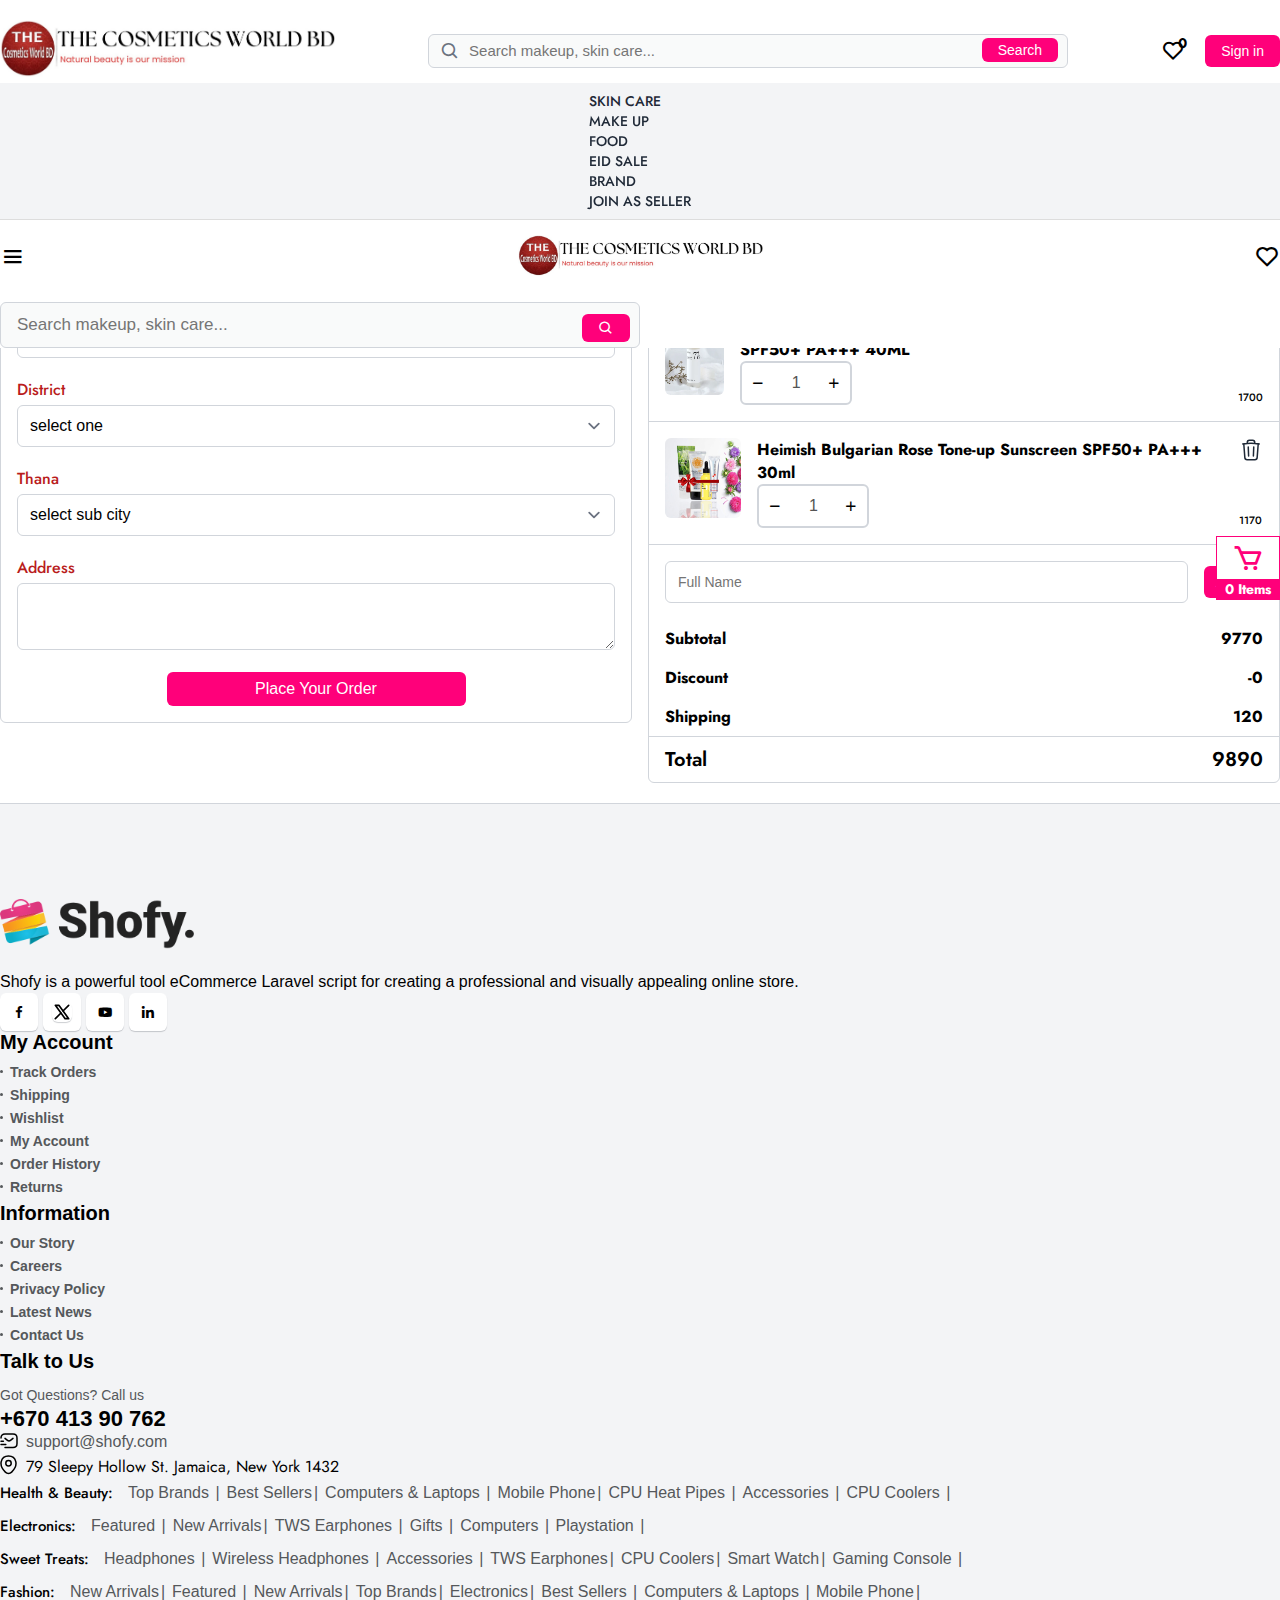
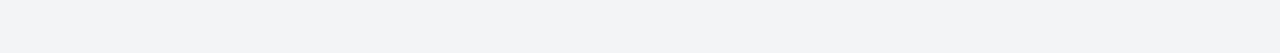
<file: checkoutPage.html>
<!DOCTYPE html>
<html lang="en">

<head>
    <meta charset="UTF-8">
    <meta name="viewport" content="width=device-width, initial-scale=1.0">
    <title>Document</title>


    <!-- boxIcon cdn -->
    <link href='https://unpkg.com/boxicons@2.1.4/css/boxicons.min.css' rel='stylesheet'>

    <!-- boxIcon cdn -->

    <!-- Bootstrap CSS -->
    <link href="https://cdn.jsdelivr.net/npm/bootstrap@5.0.2/dist/css/bootstrap.min.css" rel="stylesheet"
        integrity="sha384-EVSTQN3/azprG1Anm3QDgpJLIm9Nao0Yz1ztcQTwFspd3yD65VohhpuuCOmLASjC" crossorigin="anonymous" />
    <!-- Bootstrap CSS -->


    <link rel="stylesheet" href="product.css">
    <link rel="stylesheet" href="style.css">
    <link rel="stylesheet" href="checkout.css">

    <link rel="stylesheet" href="responsive.css">
</head>

<body>

    <!-- header -->

    <header>
        <nav class="header-container">
            <div class="container d-none d-md-none d-lg-block">
                <nav class=" navbar">
                    <div class="logo">
                        <a href="/index.html">
                            <img class="img-fluid d-block" src="./images/logo.jpg" alt="" />
                        </a>
                    </div>
                    <div class="search-bar">
                        <div class="search-icon">
                            <i class='bx bx-search'></i>
                        </div>
                        <input class="search-input" placeholder="Search makeup, skin care..." />
                        <button class="search-btn">Search</button>
                    </div>
                    <div class="s-buttons">
                        <i class='bx bx-heart like-icon'></i>
                        <div class="count-item">
                            <p class="count">0</p>
                        </div>
                        <div class="sign-in-btn">
                            <a href="login.html">
                                <button type="button" class="signin-btn">Sign in</button>
                            </a>
                        </div>
                    </div>
                </nav>
            </div>

            <!-- category start from here -->
            <div class="category-container d-none d-md-none d-lg-block">
                <div class=" category-items">
                    <div class="container d-flex justify-content-around align-items-center">
                        <!-- skin care  -->
                        <div class="category-body">
                            <h6 class="category-heading">Skin care</h6>
                            <div class="category-content">
                                <div class="category-items1">
                                    <h6 class="product-heading">Product Types</h6>
                                    <ul class="product-main">
                                        <a href="categoryPage.html" class="product-items">Moisturizer</a>
                                        <a href="categoryPage.html" class="product-items">Serum</a>
                                        <a href="categoryPage.html" class="product-items">Cleanser</a>
                                        <a href="categoryPage.html" class="product-items">Essence</a>
                                        <a href="categoryPage.html" class="product-items">Sunscreen</a>
                                        <a href="categoryPage.html" class="product-items">Mask</a>
                                        <a href="categoryPage.html" class="product-items">Soothing Gel</a>
                                        <a href="categoryPage.html" class="product-items">Trial Kit</a>
                                        <a href="categoryPage.html" class="product-items">Hair Care</a>
                                        <a href="categoryPage.html" class="product-items">Cream</a>
                                        <a href="categoryPage.html" class="product-items">Lip Care</a>
                                        <a href="categoryPage.html" class="product-items">Bath & Body</a>
                                        <a href="categoryPage.html" class="product-items">Eye Care</a>
                                    </ul>
                                </div>
                                <div class="category-items2">
                                    <h6 class="product-heading">Skin Types</h6>
                                    <ul class="product-main">
                                        <a href="categoryPage.html" class="product-items">Normal</a>
                                        <a href="categoryPage.html" class="product-items">Oily</a>
                                        <a href="categoryPage.html" class="product-items">Dry</a>
                                        <a href="categoryPage.html" class="product-items">Combination</a>
                                        <a href="categoryPage.html" class="product-items">Sensitive</a>
                                        <a href="categoryPage.html" class="product-items">Damaged</a>
                                        <a href="categoryPage.html" class="product-items">All Skin Types</a>
                                    </ul>
                                </div>
                                <div class="category-items3">
                                    <h6 class="product-heading">Skin Concerns</h6>
                                    <ul class="product-main">
                                        <a href="categoryPage.html" class="product-items">Acne/Pimples Treatment</a>
                                        <a href="categoryPage.html" class="product-items">Large Pores/Scars Solution</a>
                                        <a href="categoryPage.html" class="product-items">Brightening Solution</a>
                                        <a href="categoryPage.html" class="product-items">Redness/Rashes Solution</a>
                                        <a href="categoryPage.html" class="product-items">Anti-Aging/Wrinkle Care</a>
                                        <a href="categoryPage.html" class="product-items">Dehydration</a>
                                        <a href="categoryPage.html" class="product-items">Dark Circles Treatment</a>
                                        <a href="categoryPage.html" class="product-items">Sun Burn & Damage Control</a>
                                        <a href="categoryPage.html" class="product-items">Blackheads & Whiteheads
                                            Care</a>
                                        <a href="categoryPage.html" class="product-items">Pigmentation/Melasma
                                            Solution</a>
                                        <a href="categoryPage.html" class="product-items">Oil & Sebum Control</a>
                                        <a href="categoryPage.html" class="product-items">Spot & Blemish Treatment</a>
                                        <a href="categoryPage.html" class="product-items">Hair Loss Care</a>
                                        <a href="categoryPage.html" class="product-items">Anti-Dandruff</a>
                                    </ul>
                                </div>
                                <div class="category-items4">
                                    <h6 class="product-heading">Ingredients</h6>
                                    <ul class="product-main">
                                        <a href="categoryPage.html" class="product-items">Niacinamide</a>
                                        <a href="categoryPage.html" class="product-items">Centella Asiatica</a>
                                        <a href="categoryPage.html" class="product-items">Tea Tree</a>
                                        <a href="categoryPage.html" class="product-items">Green Tea</a>
                                        <a href="categoryPage.html" class="product-items">Rice</a>
                                        <a href="categoryPage.html" class="product-items">Snail Mucin</a>
                                        <a href="categoryPage.html" class="product-items">Glutathione</a>
                                        <a href="categoryPage.html" class="product-items">Collagen</a>
                                        <a href="categoryPage.html" class="product-items">Almond Oil</a>
                                        <a href="categoryPage.html" class="product-items">Aloe Vera</a>
                                        <a href="categoryPage.html" class="product-items">Argan Oil</a>
                                        <a href="categoryPage.html" class="product-items">Artemisia</a>
                                        <a href="categoryPage.html" class="product-items">Ascorbic Acid (Vitamin C)</a>
                                        <a href="categoryPage.html" class="product-items">Beta-Glucan</a>
                                        <a href="categoryPage.html" class="product-items">Ceramide NP</a>
                                        <a href="categoryPage.html" class="product-items">Ginseng</a>
                                        <a href="categoryPage.html" class="product-items">Glycerin</a>
                                        <a href="categoryPage.html" class="product-items">Gold</a>
                                        <a href="categoryPage.html" class="product-items">Honey</a>
                                        <a href="categoryPage.html" class="product-items">Moringa</a>
                                        <a href="categoryPage.html" class="product-items">Mugwort</a>
                                    </ul>
                                </div>
                            </div>

                        </div>
                        <!-- skin care  -->

                        <!-- Make up -->
                        <div class="category-body">
                            <h6 class="category-heading">Make Up</h6>
                            <div class="category-content2">
                                <div class="category-items1">
                                    <h6 class="product-heading">Face Makeup</h6>
                                    <ul class="product-main">
                                        <a href="categoryPage.html" class="product-items">Face Primer</a>
                                        <a href="categoryPage.html" class="product-items">Foundation</a>
                                        <a href="categoryPage.html" class="product-items">Loose Powder</a>
                                        <a href="categoryPage.html" class="product-items">Setting Spray</a>
                                        <a href="categoryPage.html" class="product-items">Bronze & <br> Contour</a>
                                        <a href="categoryPage.html" class="product-items">Blush</a>
                                        <a href="categoryPage.html" class="product-items">Highlight</a>
                                        <a href="categoryPage.html" class="product-items">BB & <br> CC Cream</a>
                                        <a href="categoryPage.html" class="product-items">Makeup <br> Remover</a>
                                    </ul>
                                </div>
                                <div class="category-items2">
                                    <h6 class="product-heading">Eyes Makeup</h6>
                                    <ul class="product-main">
                                        <a href="categoryPage.html" class="product-items">Eyeliner</a>
                                        <a href="categoryPage.html" class="product-items">Pencil</a>
                                        <a href="categoryPage.html" class="product-items">Eyes Concealer</a>
                                        <a href="categoryPage.html" class="product-items">Eyeshadow</a>
                                        <a href="categoryPage.html" class="product-items">Eyebrow</a>
                                        <a href="categoryPage.html" class="product-items">Eyelash</a>
                                        <a href="categoryPage.html" class="product-items">Mascara</a>
                                    </ul>
                                </div>
                                <div class="category-items3">
                                    <h6 class="product-heading">Lips Care</h6>
                                    <ul class="product-main">
                                        <a href="categoryPage.html" class="product-items">Lipstick</a>
                                        <a href="categoryPage.html" class="product-items">Liquid Lipstick</a>
                                        <a href="categoryPage.html" class="product-items">Lip Balm</a>
                                        <a href="categoryPage.html" class="product-items">Gloss</a>
                                    </ul>
                                </div>
                                <div class="category-items4">
                                    <h6 class="product-heading">Nails Care</h6>
                                    <ul class="product-main">
                                        <a href="categoryPage.html" class="product-items">Nail Polish</a>
                                        <a href="categoryPage.html" class="product-items">Nail Art</a>
                                        <a href="categoryPage.html" class="product-items">Polish Remover</a>
                                        <a href="categoryPage.html" class="product-items">False Nails</a>
                                    </ul>
                                </div>
                                <div class="category-items4">
                                    <h6 class="product-heading">Brushes & Accessories</h6>
                                    <ul class="product-main">
                                        <a href="categoryPage.html" class="product-items">Lip and Eyebrow & Brush</a>
                                        <a href="categoryPage.html" class="product-items">Eye Brush</a>
                                        <a href="categoryPage.html" class="product-items">Brush Sets</a>
                                        <a href="categoryPage.html" class="product-items">Sponges & <br> Applicators</a>
                                        <a href="categoryPage.html" class="product-items">Foundation<br> Brush</a>
                                    </ul>
                                </div>
                            </div>

                        </div>
                        <!-- Make up -->

                        <!-- Food  -->
                        <div class="category-body">
                            <h6 class="category-heading">Food</h6>
                            <div class="category-content3">
                                <div class="category-items1">
                                    <ul class="product-main">
                                        <a href="categoryPage.html" class="product-items">Noodles</a>
                                        <a href="categoryPage.html" class="product-items">Green Tea</a>
                                        <a href="categoryPage.html" class="product-items">Test</a>
                                    </ul>
                                </div>
                            </div>

                        </div>
                        <!-- Food  -->

                        <!-- Eid Sale -->
                        <div class="category-body">
                            <h6 class="category-heading">Eid Sale</h6>
                            <div class="category-content4">
                                <div class="category-items1">
                                    <ul class="product-main">
                                        <a href="categoryPage.html" class="product-items"></a>
                                        <a href="categoryPage.html" class="product-items"></a>
                                        <a href="categoryPage.html" class="product-items"></a>
                                    </ul>
                                </div>
                            </div>
                        </div>
                        <!-- Eid Sale -->

                        <!-- Brand -->
                        <div class="category-body">
                            <a style="text-decoration: none;" href="./brand.html">
                                <h6 class="category-heading">Brand</h6>
                            </a>
                        </div>
                        <!-- Brand -->

                        <!-- Join as seller -->
                        <div class="category-body">
                            <h6 class="category-heading">Join As Seller</h6>
                        </div>
                        <!-- Join as seller -->

                    </div>
                </div>
            </div>
            <!-- category start from here -->

            <!-- responsive category -->
            <div class="container d-lg-none d-md-block">
                <div class="responsive-navbar">
                    <div class="res-menu-icon" id="res-menu-icon">
                        <i class='bx bx-menu'></i>
                    </div>
                    <div class="res-logo">
                        <img class="img-fluid" src="./images/logo.jpg" alt="">
                    </div>
                    <div class="heart-icon">
                        <i class='bx bx-heart'></i>
                    </div>
                </div>
                <div class="search-bar d-flex justify-content-center align-items-center w-100">
                    <input class="res-search-input" type="text" placeholder="Search makeup, skin care..." />
                    <button class="res-search-btn" type="button">
                        <i class='bx bx-search'></i>
                    </button>
                </div>
            </div>

            <div class="res-sidebar">
                <div class="sidebar" id="sidebar">
                    <div class="accordion" id="accordionExample">

                        <!-- Accordion one -->
                        <div class="accordion-item border-none">
                            <h2 class="accordion-header" id="headingOne">
                                <button class="accordion-button collapsed" type="button" data-bs-toggle="collapse"
                                    data-bs-target="#collapseOne" aria-expanded="false" aria-controls="collapseOne">
                                    Skin Care
                                </button>
                            </h2>
                            <div id="collapseOne" class="accordion-collapse collapse" aria-labelledby="headingOne"
                                data-bs-parent="#accordionExample">
                                <div class="accordion-body">
                                    <div class="accordion" id="sub-accordionExample">
                                        <div class="accordion-item">
                                            <h2 class="accordion-header" id="sub-headingOne">
                                                <button class="accordion-button collapsed" type="button"
                                                    data-bs-toggle="collapse" data-bs-target="#sub-collapseOne"
                                                    aria-expanded="false" aria-controls="sub-collapseOne">
                                                    Product Types
                                                </button>
                                            </h2>
                                            <div id="sub-collapseOne" class="accordion-collapse collapse"
                                                aria-labelledby="sub-headingOne" data-bs-parent="#sub-accordionExample">
                                                <div class="accordion-body">
                                                    <ul class="product-main second-pro-item">
                                                        <a href="categoryPage.html"
                                                            class="product-items border-bottom">Moisturizer</a>
                                                        <a href="categoryPage.html"
                                                            class="product-items border-bottom">Serum</a>
                                                        <a href="categoryPage.html"
                                                            class="product-items border-bottom">Cleanser</a>
                                                        <a href="categoryPage.html"
                                                            class="product-items border-bottom">Essence</a>
                                                        <a href="categoryPage.html"
                                                            class="product-items border-bottom">Sunscreen</a>
                                                        <a href="categoryPage.html"
                                                            class="product-items border-bottom">Mask</a>
                                                        <a href="categoryPage.html"
                                                            class="product-items border-bottom">Soothing Gel</a>
                                                        <a href="categoryPage.html"
                                                            class="product-items border-bottom">Trial Kit</a>
                                                        <a href="categoryPage.html"
                                                            class="product-items border-bottom">Hair Care</a>
                                                        <a href="categoryPage.html"
                                                            class="product-items border-bottom">Cream</a>
                                                        <a href="categoryPage.html"
                                                            class="product-items border-bottom">Lip Care</a>
                                                        <a href="categoryPage.html"
                                                            class="product-items border-bottom">Bath & Body</a>
                                                        <a href="categoryPage.html"
                                                            class="product-items border-bottom">Eye Care</a>
                                                    </ul>
                                                </div>
                                            </div>
                                        </div>
                                        <div class="accordion-item">
                                            <h2 class="accordion-header" id="sub-headingTwo">
                                                <button class="accordion-button collapsed" type="button"
                                                    data-bs-toggle="collapse" data-bs-target="#sub-collapseTwo"
                                                    aria-expanded="false" aria-controls="sub-collapseTwo">
                                                    Skin Types
                                                </button>
                                            </h2>
                                            <div id="sub-collapseTwo" class="accordion-collapse collapse"
                                                aria-labelledby="sub-headingTwo" data-bs-parent="#sub-accordionExample">
                                                <div class="accordion-body">
                                                    <ul class="product-main second-pro-item">
                                                        <a href="categoryPage.html"
                                                            class="product-items border-bottom">Normal</a>
                                                        <a href="categoryPage.html"
                                                            class="product-items border-bottom">Oily</a>
                                                        <a href="categoryPage.html"
                                                            class="product-items border-bottom">Dry</a>
                                                        <a href="categoryPage.html"
                                                            class="product-items border-bottom">Combination</a>
                                                        <a href="categoryPage.html"
                                                            class="product-items border-bottom">Sensitive</a>
                                                        <a href="categoryPage.html"
                                                            class="product-items border-bottom">Damaged</a>
                                                        <a href="categoryPage.html"
                                                            class="product-items border-bottom">All Skin Types</a>
                                                    </ul>
                                                </div>
                                            </div>
                                        </div>
                                        <div class="accordion-item">
                                            <h2 class="accordion-header" id="sub-headingThree">
                                                <button class="accordion-button collapsed" type="button"
                                                    data-bs-toggle="collapse" data-bs-target="#sub-collapseThree"
                                                    aria-expanded="false" aria-controls="sub-collapseThree">
                                                    Skin Concern
                                                </button>
                                            </h2>
                                            <div id="sub-collapseThree" class="accordion-collapse collapse"
                                                aria-labelledby="sub-headingThree"
                                                data-bs-parent="#sub-accordionExample">
                                                <div class="accordion-body">
                                                    <ul class="product-main second-pro-item">
                                                        <a href="categoryPage.html"
                                                            class="product-items border-bottom">Acne/Pimples
                                                            Treatment</a>
                                                        <a href="categoryPage.html"
                                                            class="product-items border-bottom">Large Pores/Scars
                                                            Solution</a>
                                                        <a href="categoryPage.html"
                                                            class="product-items border-bottom">Brightening Solution</a>
                                                        <a href="categoryPage.html"
                                                            class="product-items border-bottom">Redness/Rashes
                                                            Solution</a>
                                                        <a href="categoryPage.html"
                                                            class="product-items border-bottom">Anti-Aging/Wrinkle
                                                            Care</a>
                                                        <a href="categoryPage.html"
                                                            class="product-items border-bottom">Dehydration</a>
                                                        <a href="categoryPage.html"
                                                            class="product-items border-bottom">Dark Circles
                                                            Treatment</a>
                                                        <a href="categoryPage.html"
                                                            class="product-items border-bottom">Sun Burn & Damage
                                                            Control</a>
                                                        <a href="categoryPage.html"
                                                            class="product-items border-bottom">Blackheads & Whiteheads
                                                            Care</a>
                                                        <a href="categoryPage.html"
                                                            class="product-items border-bottom">Pigmentation/Melasma
                                                            Solution</a>
                                                        <a href="categoryPage.html"
                                                            class="product-items border-bottom">Oil & Sebum Control</a>
                                                        <a href="categoryPage.html"
                                                            class="product-items border-bottom">Spot & Blemish
                                                            Treatment</a>
                                                        <a href="categoryPage.html"
                                                            class="product-items border-bottom">Hair Loss Care</a>
                                                        <a href="categoryPage.html"
                                                            class="product-items border-bottom">Anti-Dandruff</a>
                                                    </ul>
                                                </div>
                                            </div>
                                        </div>
                                        <div class="accordion-item">
                                            <h2 class="accordion-header" id="sub-headingThree">
                                                <button class="accordion-button collapsed" type="button"
                                                    data-bs-toggle="collapse" data-bs-target="#sub-collapseThree"
                                                    aria-expanded="false" aria-controls="sub-collapseThree">
                                                    Ingredients
                                                </button>
                                            </h2>
                                            <div id="sub-collapseThree" class="accordion-collapse collapse"
                                                aria-labelledby="sub-headingThree"
                                                data-bs-parent="#sub-accordionExample">
                                                <div class="accordion-body">
                                                    <ul class="product-main second-pro-item">
                                                        <a href="categoryPage.html"
                                                            class="product-items border-bottom">Niacinamide</a>
                                                        <a href="categoryPage.html"
                                                            class="product-items border-bottom">Centella Asiatica</a>
                                                        <a href="categoryPage.html"
                                                            class="product-items border-bottom">Tea Tree</a>
                                                        <a href="categoryPage.html"
                                                            class="product-items border-bottom">Green Tea</a>
                                                        <a href="categoryPage.html"
                                                            class="product-items border-bottom">Rice</a>
                                                        <a href="categoryPage.html"
                                                            class="product-items border-bottom">Snail Mucin</a>
                                                        <a href="categoryPage.html"
                                                            class="product-items border-bottom">Glutathione</a>
                                                        <a href="categoryPage.html"
                                                            class="product-items border-bottom">Collagen</a>
                                                        <a href="categoryPage.html"
                                                            class="product-items border-bottom">Almond Oil</a>
                                                        <a href="categoryPage.html"
                                                            class="product-items border-bottom">Aloe Vera</a>
                                                        <a href="categoryPage.html"
                                                            class="product-items border-bottom">Argan Oil</a>
                                                        <a href="categoryPage.html"
                                                            class="product-items border-bottom">Artemisia</a>
                                                        <a href="categoryPage.html"
                                                            class="product-items border-bottom">Ascorbic Acid (Vitamin
                                                            C)</a>
                                                        <a href="categoryPage.html"
                                                            class="product-items border-bottom">Beta-Glucan</a>
                                                        <a href="categoryPage.html"
                                                            class="product-items border-bottom">Ceramide NP</a>
                                                        <a href="categoryPage.html"
                                                            class="product-items border-bottom">Ginseng</a>
                                                        <a href="categoryPage.html"
                                                            class="product-items border-bottom">Glycerin</a>
                                                        <a href="categoryPage.html"
                                                            class="product-items border-bottom">Gold</a>
                                                        <a href="categoryPage.html"
                                                            class="product-items border-bottom">Honey</a>
                                                        <a href="categoryPage.html"
                                                            class="product-items border-bottom">Moringa</a>
                                                        <a href="categoryPage.html"
                                                            class="product-items border-bottom">Mugwort</a>
                                                    </ul>
                                                </div>
                                            </div>
                                        </div>
                                    </div>
                                </div>
                            </div>
                        </div>
                        <!-- Accordion one -->


                        <!-- Accordion two -->
                        <div class="accordion-item border-none">
                            <h2 class="accordion-header" id="headingTwo">
                                <button class="accordion-button collapsed" type="button" data-bs-toggle="collapse"
                                    data-bs-target="#collapseTwo" aria-expanded="false" aria-controls="collapseTwo">
                                    Make Up
                                </button>
                            </h2>
                            <div id="collapseTwo" class="accordion-collapse collapse" aria-labelledby="headingTwo"
                                data-bs-parent="#accordionExample">
                                <div class="accordion-body">
                                    <div class="accordion" id="sub-accordionExampleTwo">
                                        <div class="accordion-item">
                                            <h2 class="accordion-header" id="sub-headingTwoOne">
                                                <button class="accordion-button collapsed" type="button"
                                                    data-bs-toggle="collapse" data-bs-target="#sub-collapseTwoOne"
                                                    aria-expanded="false" aria-controls="sub-collapseTwoOne">
                                                    Face Makeup
                                                </button>
                                            </h2>
                                            <div id="sub-collapseTwoOne" class="accordion-collapse collapse"
                                                aria-labelledby="sub-headingTwoOne"
                                                data-bs-parent="#sub-accordionExampleTwo">
                                                <div class="accordion-body">
                                                    <ul class="product-main">
                                                        <a href="categoryPage.html"
                                                            class="product-items border-bottom">Face Primer</a>
                                                        <a href="categoryPage.html"
                                                            class="product-items border-bottom">Foundation</a>
                                                        <a href="categoryPage.html"
                                                            class="product-items border-bottom">Loose Powder</a>
                                                        <a href="categoryPage.html"
                                                            class="product-items border-bottom">Setting Spray</a>
                                                        <a href="categoryPage.html"
                                                            class="product-items border-bottom">Bronze & <br>
                                                            Contour</a>
                                                        <a href="categoryPage.html"
                                                            class="product-items border-bottom">Blush</a>
                                                        <a href="categoryPage.html"
                                                            class="product-items border-bottom">Highlight</a>
                                                        <a href="categoryPage.html"
                                                            class="product-items border-bottom">BB & <br> CC Cream</a>
                                                        <a href="categoryPage.html"
                                                            class="product-items border-bottom">Makeup <br> Remover</a>
                                                    </ul>
                                                </div>
                                            </div>
                                        </div>
                                        <div class="accordion-item">
                                            <h2 class="accordion-header" id="sub-headingTwoTwo">
                                                <button class="accordion-button collapsed" type="button"
                                                    data-bs-toggle="collapse" data-bs-target="#sub-collapseTwoTwo"
                                                    aria-expanded="false" aria-controls="sub-collapseTwoTwo">
                                                    Eyes Makeup
                                                </button>
                                            </h2>
                                            <div id="sub-collapseTwoTwo" class="accordion-collapse collapse"
                                                aria-labelledby="sub-headingTwoTwo"
                                                data-bs-parent="#sub-accordionExampleTwo">
                                                <div class="accordion-body">
                                                    <ul class="product-main">
                                                        <a href="categoryPage.html"
                                                            class="product-items border-bottom">Eyeliner</a>
                                                        <a href="categoryPage.html"
                                                            class="product-items border-bottom">Pencil</a>
                                                        <a href="categoryPage.html"
                                                            class="product-items border-bottom">Eyes Concealer</a>
                                                        <a href="categoryPage.html"
                                                            class="product-items border-bottom">Eyeshadow</a>
                                                        <a href="categoryPage.html"
                                                            class="product-items border-bottom">Eyebrow</a>
                                                        <a href="categoryPage.html"
                                                            class="product-items border-bottom">Eyelash</a>
                                                        <a href="categoryPage.html"
                                                            class="product-items border-bottom">Mascara</a>
                                                    </ul>
                                                </div>
                                            </div>
                                        </div>
                                        <div class="accordion-item">
                                            <h2 class="accordion-header" id="sub-headingTwoThree">
                                                <button class="accordion-button collapsed" type="button"
                                                    data-bs-toggle="collapse" data-bs-target="#sub-collapseTwoThree"
                                                    aria-expanded="false" aria-controls="sub-collapseTwoThree">
                                                    Lips Care
                                                </button>
                                            </h2>
                                            <div id="sub-collapseTwoThree" class="accordion-collapse collapse"
                                                aria-labelledby="sub-headingTwoThree"
                                                data-bs-parent="#sub-accordionExampleTwo">
                                                <div class="accordion-body">
                                                    <ul class="product-main">
                                                        <a href="categoryPage.html"
                                                            class="product-items border-bottom">Lipstick</a>
                                                        <a href="categoryPage.html"
                                                            class="product-items border-bottom">Liquid Lipstick</a>
                                                        <a href="categoryPage.html"
                                                            class="product-items border-bottom">Lip Balm</a>
                                                        <a href="categoryPage.html"
                                                            class="product-items border-bottom">Gloss</a>
                                                    </ul>
                                                </div>
                                            </div>
                                        </div>
                                        <div class="accordion-item">
                                            <h2 class="accordion-header" id="sub-headingTwoFour">
                                                <button class="accordion-button collapsed" type="button"
                                                    data-bs-toggle="collapse" data-bs-target="#sub-collapseTwoFour"
                                                    aria-expanded="false" aria-controls="sub-collapseTwoFour">
                                                    Nails Care
                                                </button>
                                            </h2>
                                            <div id="sub-collapseTwoFour" class="accordion-collapse collapse"
                                                aria-labelledby="sub-headingTwoFour"
                                                data-bs-parent="#sub-accordionExampleTwo">
                                                <div class="accordion-body">
                                                    <ul class="product-main">
                                                        <a href="categoryPage.html"
                                                            class="product-items border-bottom">Nail Polish</a>
                                                        <a href="categoryPage.html"
                                                            class="product-items border-bottom">Nail Art</a>
                                                        <a href="categoryPage.html"
                                                            class="product-items border-bottom">Polish Remover</a>
                                                        <a href="categoryPage.html"
                                                            class="product-items border-bottom">False Nails</a>
                                                    </ul>
                                                </div>
                                            </div>
                                        </div>
                                        <div class="accordion-item">
                                            <h2 class="accordion-header" id="sub-headingEight">
                                                <button class="accordion-button collapsed" type="button"
                                                    data-bs-toggle="collapse" data-bs-target="#sub-collapseTwoFive"
                                                    aria-expanded="false" aria-controls="sub-collapseTwoFive">
                                                    Brushes & Accessories
                                                </button>
                                            </h2>
                                            <div id="sub-collapseTwoFive" class="accordion-collapse collapse"
                                                aria-labelledby="sub-headingTwoFive"
                                                data-bs-parent="#sub-accordionExampleTwo">
                                                <div class="accordion-body">
                                                    <ul class="product-main">
                                                        <a href="categoryPage.html"
                                                            class="product-items border-bottom">Lip and Eyebrow &
                                                            Brush</a>
                                                        <a href="categoryPage.html"
                                                            class="product-items border-bottom">Eye Brush</a>
                                                        <a href="categoryPage.html"
                                                            class="product-items border-bottom">Brush Sets</a>
                                                        <a href="categoryPage.html"
                                                            class="product-items border-bottom">Sponges & <br>
                                                            Applicators</a>
                                                        <a href="categoryPage.html"
                                                            class="product-items border-bottom">Foundation<br> Brush</a>
                                                    </ul>
                                                </div>
                                            </div>
                                        </div>
                                    </div>
                                </div>
                            </div>
                        </div>
                        <!-- Accordion two -->


                        <!-- Accordion three -->
                        <div class="accordion-item">
                            <h2 class="accordion-header" id="headingThree">
                                <button class="accordion-button collapsed" type="button" data-bs-toggle="collapse"
                                    data-bs-target="#collapseThree" aria-expanded="false" aria-controls="collapseThree">
                                    Food
                                </button>
                            </h2>
                            <div id="collapseThree" class="accordion-collapse collapse" aria-labelledby="headingThree"
                                data-bs-parent="#accordionExample">
                                <div class="accordion-body">
                                    <ul class="product-main">
                                        <a href="categoryPage.html" class="product-items border-bottom">Noodles</a>
                                        <a href="categoryPage.html" class="product-items border-bottom">Green Tea</a>
                                        <a href="categoryPage.html" class="product-items border-bottom">Test</a>
                                    </ul>
                                </div>
                            </div>
                        </div>
                        <!-- Accordion three -->


                        <!-- Accordion Four -->
                        <div class="accordion-item">
                            <h2 class="accordion-header" id="heading">
                                <button class="accordion-button collapsed" type="button" data-bs-toggle="collapse"
                                    data-bs-target="#collapseFour" aria-expanded="false" aria-controls="collapseFour">
                                    Eid Sale
                                </button>
                            </h2>
                        </div>
                        <!-- Accordion Four -->


                        <!-- Accordion Five -->
                        <div class="accordion-item">
                            <h2 class="accordion-header" id="headingFive">
                                <button class="accordion-button collapsed" type="button" data-bs-toggle="collapse"
                                    data-bs-target="#collapseFive" aria-expanded="false" aria-controls="collapseFive">
                                    Brand
                                </button>
                            </h2>
                            <div id="collapseFive" class="accordion-collapse collapse" aria-labelledby="headingFive"
                                data-bs-parent="#accordionExample">
                                <div class="accordion-body">
                                    <ul class="product-main">
                                        <a href="categoryPage.html" class="product-items border-bottom">Niacinamide</a>
                                        <a href="categoryPage.html" class="product-items border-bottom">Centella
                                            Asiatica</a>
                                        <a href="categoryPage.html" class="product-items border-bottom">Tea Tree</a>
                                        <a href="categoryPage.html" class="product-items border-bottom">Green Tea</a>
                                        <a href="categoryPage.html" class="product-items border-bottom">Rice</a>
                                        <a href="categoryPage.html" class="product-items border-bottom">Snail Mucin</a>
                                        <a href="categoryPage.html" class="product-items border-bottom">Glutathione</a>
                                        <a href="categoryPage.html" class="product-items border-bottom">Collagen</a>
                                        <a href="categoryPage.html" class="product-items border-bottom">Almond Oil</a>
                                        <a href="categoryPage.html" class="product-items border-bottom">Aloe Vera</a>
                                        <a href="categoryPage.html" class="product-items border-bottom">Argan Oil</a>
                                        <a href="categoryPage.html" class="product-items border-bottom">Artemisia</a>
                                        <a href="categoryPage.html" class="product-items border-bottom">Ascorbic Acid
                                            (Vitamin C)</a>
                                        <a href="categoryPage.html" class="product-items border-bottom">Beta-Glucan</a>
                                        <a href="categoryPage.html" class="product-items border-bottom">Ceramide NP</a>
                                        <a href="categoryPage.html" class="product-items border-bottom">Ginseng</a>
                                        <a href="categoryPage.html" class="product-items border-bottom">Glycerin</a>
                                        <a href="categoryPage.html" class="product-items border-bottom">Gold</a>
                                        <a href="categoryPage.html" class="product-items border-bottom">Honey</a>
                                        <a href="categoryPage.html" class="product-items border-bottom">Moringa</a>
                                        <a href="categoryPage.html" class="product-items border-bottom">Mugwort</a>
                                    </ul>
                                </div>
                            </div>
                        </div>
                        <!-- Accordion Five -->



                    </div>
                </div>
            </div>
        </nav>

        <nav class="footer-menu mobile-footer-nav-container">
            <ul class="container mobile-footer-nav-items-container">
                <li class="mobile-footer-nav-item">
                    <a href="/" class="whislist-icons">
                        <i class='bx bx-home home-icon'></i>
                        <span class="text-xs">Home</span>
                    </a>
                </li>
                <li class="mobile-footer-nav-item ">
                    <i class='bx bx-category' id="category_menu_icon"></i>
                    <span class="text-xs">Category</span>
                </li>
                <li class="mobile-footer-nav-item " id="cart_view_btn_container">
                    <i class='bx bx-cart'></i>
                    <span class="text-xs">Cart</span>
                </li>
                <li class="mobile-footer-nav-item">
                    <a href="/login.html" class="whislist-icons">
                        <i class='bx bxs-user wishlist-icon'></i>
                        <span class="text-xs">Account</span>
                    </a>
                </li>
            </ul>
        </nav>
    </header>

    <!-- header -->


    <!-- shopping cart  -->
    <section>

        <div id="cart_view_btn_containers" class="cart-view-btn-container">
            <div class="cart-view-icon-container">
                <i class='bx bx-cart'></i>
            </div>
            <h6>0 Items</h6>
        </div>


        <div id="shopping_cart" class="cart-container shopping-cart-container">
            <div class="cart-bg"></div>
            <div class="cart-fixed">
                <div class="cart-absolute">
                    <div class="cart-main-container">
                        <div class="cart-another-div">
                            <div class="cart-main-content-container">
                                <div class="full-cart-container all-page-stiky-padding-top">
                                    <div class="cart-header">
                                        <h2 class="cart-header-title">Shopping cart</h2>
                                        <div class="cart-cross-btn-container">
                                            <button type="button" id="closeBtn">
                                                <span class="sr-only">Close panel</span>
                                                <svg xmlns="http://www.w3.org/2000/svg" fill="none" viewBox="0 0 24 24"
                                                    stroke-width="1.5" stroke="currentColor" aria-hidden="true"
                                                    class="delete-icon">
                                                    <path stroke-linecap="round" stroke-linejoin="round"
                                                        d="M6 18L18 6M6 6l12 12"></path>
                                                </svg>
                                            </button>
                                        </div>
                                    </div>
                                    <div class="mt-8">
                                        <div class="flow-root">
                                            <ul role="list" class="cart-body-container">
                                                <li class="cart-body-product-list">
                                                    <div class="cart-product-img-container">
                                                        <img src="./images/product-image-10.jpg" alt="cart image"
                                                            class="h-full w-full object-cover object-center">
                                                    </div>
                                                    <div class="cart-product-info-container">
                                                        <div>
                                                            <div class="cart-name-price-container">
                                                                <h3 class="cart-name"><a href="#">Acwell Licorice pH
                                                                        B...</a></h3>
                                                                <p class="cart-price">1200</p>
                                                            </div>
                                                        </div>
                                                        <div class="qty-delete-container">
                                                            <div class="qty-container">
                                                                <div class="plus-minus-container">
                                                                    <i class="bx bx-minus fa-minus decreaseBtn"></i>
                                                                </div>
                                                                <input type="text" value="1" required="required"
                                                                    class="qty-input" disabled>
                                                                <div class="plus-minus-container">
                                                                    <i class="bx bx-plus fa-plus increaseBtn"></i>
                                                                </div>
                                                            </div>
                                                            <div class="flex">
                                                                <button type="button">
                                                                    <svg xmlns="http://www.w3.org/2000/svg" fill="none"
                                                                        viewBox="0 0 24 24" stroke-width="1.5"
                                                                        stroke="currentColor" class="delete-icon">
                                                                        <path stroke-linecap="round"
                                                                            stroke-linejoin="round"
                                                                            d="M14.74 9l-.346 9m-4.788 0L9.26 9m9.968-3.21c.342.052.682.107 1.022.166m-1.022-.165L18.16 19.673a2.25 2.25 0 01-2.244 2.077H8.084a2.25 2.25 0 01-2.244-2.077L4.772 5.79m14.456 0a48.108 48.108 0 00-3.478-.397m-12 .562c.34-.059.68-.114 1.022-.165m0 0a48.11 48.11 0 013.478-.397m7.5 0v-.916c0-1.18-.91-2.164-2.09-2.201a51.964 51.964 0 00-3.32 0c-1.18.037-2.09 1.022-2.09 2.201v.916m7.5 0a48.667 48.667 0 00-7.5 0">
                                                                        </path>
                                                                    </svg>
                                                                </button>
                                                            </div>
                                                        </div>
                                                    </div>
                                                </li>

                                                <li class="cart-body-product-list">
                                                    <div class="cart-product-img-container">
                                                        <img src="./images/product-image-7.jpg" alt="cart image"
                                                            class="h-full w-full object-cover object-center">
                                                    </div>
                                                    <div class="cart-product-info-container">
                                                        <div>
                                                            <div class="cart-name-price-container">
                                                                <h3 class="cart-name"><a href="#">Acwell Licorice pH
                                                                        B...</a></h3>
                                                                <p class="cart-price">1200</p>
                                                            </div>
                                                        </div>
                                                        <div class="qty-delete-container">
                                                            <div class="qty-container">
                                                                <div class="plus-minus-container">
                                                                    <i class="bx bx-minus fa-minus decreaseBtn"></i>
                                                                </div>
                                                                <input type="text" value="1" required="required"
                                                                    class="qty-input" disabled>
                                                                <div class="plus-minus-container">
                                                                    <i class="bx bx-plus fa-plus increaseBtn"></i>
                                                                </div>
                                                            </div>
                                                            <div class="flex">
                                                                <button type="button">
                                                                    <svg xmlns="http://www.w3.org/2000/svg" fill="none"
                                                                        viewBox="0 0 24 24" stroke-width="1.5"
                                                                        stroke="currentColor" class="delete-icon">
                                                                        <path stroke-linecap="round"
                                                                            stroke-linejoin="round"
                                                                            d="M14.74 9l-.346 9m-4.788 0L9.26 9m9.968-3.21c.342.052.682.107 1.022.166m-1.022-.165L18.16 19.673a2.25 2.25 0 01-2.244 2.077H8.084a2.25 2.25 0 01-2.244-2.077L4.772 5.79m14.456 0a48.108 48.108 0 00-3.478-.397m-12 .562c.34-.059.68-.114 1.022-.165m0 0a48.11 48.11 0 013.478-.397m7.5 0v-.916c0-1.18-.91-2.164-2.09-2.201a51.964 51.964 0 00-3.32 0c-1.18.037-2.09 1.022-2.09 2.201v.916m7.5 0a48.667 48.667 0 00-7.5 0">
                                                                        </path>
                                                                    </svg>
                                                                </button>
                                                            </div>
                                                        </div>
                                                    </div>
                                                </li>

                                                <li class="cart-body-product-list">
                                                    <div class="cart-product-img-container">
                                                        <img src="./images/product-image-4.jpg" alt="cart image"
                                                            class="h-full w-full object-cover object-center">
                                                    </div>
                                                    <div class="cart-product-info-container">
                                                        <div>
                                                            <div class="cart-name-price-container">
                                                                <h3 class="cart-name"><a href="#">Acwell Licorice pH
                                                                        B...</a></h3>
                                                                <p class="cart-price">1200</p>
                                                            </div>
                                                        </div>
                                                        <div class="qty-delete-container">
                                                            <div class="qty-container">
                                                                <div class="plus-minus-container">
                                                                    <i class="bx bx-minus fa-minus decreaseBtn"></i>
                                                                </div>
                                                                <input type="text" value="1" required="required"
                                                                    class="qty-input" disabled>
                                                                <div class="plus-minus-container">
                                                                    <i class="bx bx-plus fa-plus increaseBtn"></i>
                                                                </div>
                                                            </div>
                                                            <div class="flex">
                                                                <button type="button">
                                                                    <svg xmlns="http://www.w3.org/2000/svg" fill="none"
                                                                        viewBox="0 0 24 24" stroke-width="1.5"
                                                                        stroke="currentColor" class="delete-icon">
                                                                        <path stroke-linecap="round"
                                                                            stroke-linejoin="round"
                                                                            d="M14.74 9l-.346 9m-4.788 0L9.26 9m9.968-3.21c.342.052.682.107 1.022.166m-1.022-.165L18.16 19.673a2.25 2.25 0 01-2.244 2.077H8.084a2.25 2.25 0 01-2.244-2.077L4.772 5.79m14.456 0a48.108 48.108 0 00-3.478-.397m-12 .562c.34-.059.68-.114 1.022-.165m0 0a48.11 48.11 0 013.478-.397m7.5 0v-.916c0-1.18-.91-2.164-2.09-2.201a51.964 51.964 0 00-3.32 0c-1.18.037-2.09 1.022-2.09 2.201v.916m7.5 0a48.667 48.667 0 00-7.5 0">
                                                                        </path>
                                                                    </svg>
                                                                </button>
                                                            </div>
                                                        </div>
                                                    </div>
                                                </li>

                                            </ul>

                                        </div>
                                    </div>
                                </div>
                                <div class="cart-calculation-container">
                                    <div class="sub-total-container">
                                        <p>Subtotal</p>
                                        <p>0</p>
                                    </div>
                                    <p class="shipping-text">
                                        Shipping and taxes calculated at checkout.
                                    </p>
                                    <div class="mt-6">
                                        <a href="checkoutPage.html" class="checkout-btn">Checkout</a>
                                    </div>
                                    <div class="continue-btn-container">
                                        <p>
                                            or
                                            <a href="/" type="button" class="continue-btn">
                                                Continue Shopping
                                                <span aria-hidden="true"> →</span></a>
                                        </p>
                                    </div>
                                </div>
                            </div>
                        </div>
                    </div>
                </div>
            </div>
        </div>


    </section>
    <!-- shopping cart  -->


    <main class="container checkout-section-container common-padding">
        <section class="container">
            <h4 class="checkout-section-title">Shipping Information</h4>
            <form class="checkout-form">
                <div>
                    <label for="fullName" class="checkout-form-label"> Name</label>
                    <input data-v-347cf1e4 type="text" id="fullName" placeholder="Full Name" name="name"
                        required="required" class="checkout-form-input">
                </div>
                <div class="user-info">
                    <label for="mobileNumber" class="checkout-form-label">Mobile Number</label>
                    <input type="number" id="mobileNumber" placeholder="01XXXXXXXXXX" required="required"
                        name="mobile-no" maxlength="11" class="checkout-form-input appearance-none">
                </div>
                <div class="row">
                    <div class="col-md-6 user-info">
                        <div class="i">
                            <label class="checkout-form-label">District</label>
                            <select required="required" name="city-id" class="checkout-form-input appearance-none">
                                <option value="" disabled="disabled" selected>select one</option>
                                <option value="68">
                                    B baria
                                </option>
                                <option value="31">
                                    Bagerhat
                                </option>
                                <option value="8">
                                    Bandorbon
                                </option>
                                <option value="2">
                                    Barguna
                                </option>
                                <option value="3">
                                    Barisal
                                </option>
                                <option value="4">
                                    Bhola
                                </option>
                                <option value="45">
                                    Bogura
                                </option>
                                <option value="9">
                                    Brahmanbaria
                                </option>
                                <option value="10">
                                    Chandpur
                                </option>
                                <option value="49">
                                    Chapainawabganj
                                </option>
                                <option value="11">
                                    Chattagram
                                </option>
                                <option value="65">
                                    Chattagram City
                                </option>
                                <option value="32">
                                    Chuadanga
                                </option>
                                <option value="13">
                                    Cox'Bazar
                                </option>
                                <option value="12">
                                    Cumilla
                                </option>
                                <option value="1">
                                    Dhaka City
                                </option>
                                <option value="67">
                                    Dhaka District
                                </option>
                                <option value="66">
                                    Dhaka Suburb
                                </option>
                                <option value="53">
                                    Dinajpur
                                </option>
                                <option value="19">
                                    Faridpur
                                </option>
                                <option value="14">
                                    Feni
                                </option>
                                <option value="54">
                                    Gaibandha
                                </option>
                                <option value="20">
                                    Gazipur
                                </option>
                                <option value="21">
                                    Gopalgonj
                                </option>
                                <option value="61">
                                    Hobigonj
                                </option>
                                <option value="5">
                                    Jalokathi
                                </option>
                                <option value="41">
                                    Jamalpur
                                </option>
                                <option value="33">
                                    Jessore
                                </option>
                                <option value="34">
                                    Jhenaidah
                                </option>
                                <option value="46">
                                    Joypurhat
                                </option>
                                <option value="15">
                                    Khagrachari
                                </option>
                                <option value="35">
                                    Khulna
                                </option>
                                <option value="22">
                                    Kishorgonj
                                </option>
                                <option value="55">
                                    Kurigram
                                </option>
                                <option value="36">
                                    Kushtia
                                </option>
                                <option value="16">
                                    Lakshmipur
                                </option>
                                <option value="56">
                                    Lalmonirhat
                                </option>
                                <option value="23">
                                    Madaripur
                                </option>
                                <option value="37">
                                    Magura
                                </option>
                                <option value="24">
                                    Manikgonj
                                </option>
                                <option value="38">
                                    Meherpur
                                </option>
                                <option value="62">
                                    Mowlovibazar
                                </option>
                                <option value="25">
                                    Munshigonj
                                </option>
                                <option value="42">
                                    Mymensingh
                                </option>
                                <option value="47">
                                    Naogaon
                                </option>
                                <option value="39">
                                    Narail
                                </option>
                                <option value="26">
                                    Narayangonj
                                </option>
                                <option value="27">
                                    Narsingdhi
                                </option>
                                <option value="48">
                                    Natore
                                </option>
                                <option value="43">
                                    Netrokona
                                </option>
                                <option value="57">
                                    Nilphamari
                                </option>
                                <option value="17">
                                    Noakhali
                                </option>
                                <option value="50">
                                    Pabna
                                </option>
                                <option value="58">
                                    Panchagarh
                                </option>
                                <option value="6">
                                    Patuakhali
                                </option>
                                <option value="7">
                                    Pirojpur
                                </option>
                                <option value="28">
                                    Rajbari
                                </option>
                                <option value="51">
                                    Rajshahi
                                </option>
                                <option value="18">
                                    Rangamati
                                </option>
                                <option value="59">
                                    Rangpur
                                </option>
                                <option value="40">
                                    Satkhira
                                </option>
                                <option value="29">
                                    Shariatpur
                                </option>
                                <option value="44">
                                    Sherpur
                                </option>
                                <option value="52">
                                    Sirajgonj
                                </option>
                                <option value="63">
                                    Sunamgonj
                                </option>
                                <option value="64">
                                    Sylhet
                                </option>
                                <option value="30">
                                    Tangail
                                </option>
                                <option value="60">
                                    Thakurgaon
                                </option>
                            </select>
                        </div>
                    </div>
                    <div class="col-md-6 user-info">
                        <div><label class="checkout-form-label">Thana</label>
                            <select required="required" class="checkout-form-input appearance-none">
                                <option disabled="disabled" selected value="">select sub city</option>
                                <option value="211">
                                    Akhaura
                                </option>
                                <option value="415">
                                    Akhaura Upazila
                                </option>
                                <option value="210">
                                    Ashuganj
                                </option>
                                <option value="416">
                                    Ashuganj Upazila
                                </option>
                                <option value="213">
                                    Bancharampur
                                </option>
                                <option value="419">
                                    Bancharampur Upazila
                                </option>
                                <option value="214">
                                    Bijoynagar
                                </option>
                                <option value="421">
                                    Bijoynagar Upazila
                                </option>
                                <option value="206">
                                    Brahmanbaria Sadar
                                </option>
                                <option value="413">
                                    Kasba Upazila
                                </option>
                                <option value="207">
                                    Kasbo
                                </option>
                                <option value="212">
                                    Nabinagar
                                </option>
                                <option value="208">
                                    Nasirnagar
                                </option>
                                <option value="423">
                                    Nasirnagar Upazila
                                </option>
                                <option value="209">
                                    Sarail
                                </option>
                                <option value="424">
                                    Sarail Upazila
                                </option>
                            </select>
                        </div>
                    </div>
                </div>
                <div class="user-info">
                    <label for="address" class="checkout-form-label"> Address </label>
                    <textarea required="required" class="checkout-form-input" style="height: 67px;"></textarea> <!---->
                </div>
                <div class="place-order-btn-container"><button class="place-order-btn">Place Your
                        Order</button></div>
            </form>
        </section>
        <section class="container">
            <h4 class="checkout-section-title">Order Summary</h4>
            <div class="order-summary-container">
                <div>
                    <div class="order-summary-product-underline">
                        <div class="order-summary-product-container">
                            <div class="order-summary-img-container"><img src="./images/product-image-7.jpg" alt="">
                            </div>
                            <div class="order-title-qty-container">
                                <h6>Acne Treatment Differin Gel with 0.1% Adapalene</h6>
                                <div class="qty-container">
                                    <div class="plus-minus-container">
                                        <i class='bx bx-minus fa-minus' id="decreaseBtn"></i>
                                    </div>
                                    <input type="text" value="1" required="required" class="qty-input" disabled>
                                    <div class="plus-minus-container">
                                        <i class='bx bx-plus fa-plus' id="increaseBtn"></i>
                                    </div>
                                </div>
                            </div>
                            <div class="delete-price-container">
                                <div><svg xmlns="http://www.w3.org/2000/svg" fill="none" viewBox="0 0 24 24"
                                        stroke-width="1.5" stroke="currentColor" class="delete-icon">
                                        <path stroke-linecap="round" stroke-linejoin="round"
                                            d="M14.74 9l-.346 9m-4.788 0L9.26 9m9.968-3.21c.342.052.682.107 1.022.166m-1.022-.165L18.16 19.673a2.25 2.25 0 01-2.244 2.077H8.084a2.25 2.25 0 01-2.244-2.077L4.772 5.79m14.456 0a48.108 48.108 0 00-3.478-.397m-12 .562c.34-.059.68-.114 1.022-.165m0 0a48.11 48.11 0 013.478-.397m7.5 0v-.916c0-1.18-.91-2.164-2.09-2.201a51.964 51.964 0 00-3.32 0c-1.18.037-2.09 1.022-2.09 2.201v.916m7.5 0a48.667 48.667 0 00-7.5 0">
                                        </path>
                                    </svg></div>
                                <h6 class="total-price">2300</h6>
                            </div>
                        </div>
                    </div>
                    <div class="order-summary-product-underline">
                        <div class="order-summary-product-container">
                            <div class="order-summary-img-container"><img src="./images/product-image-8.jpg" alt="">
                            </div>
                            <div class="order-title-qty-container">
                                <h6>HEIMISH ARTLESS GLOW TINTED SUNSCREEN SHINE BEIGE SPF50+ PA+++
                                    40ML</h6>
                                <div class="qty-container">
                                    <div class="plus-minus-container">
                                        <i class='bx bx-minus fa-minus' id="decreaseBtn"></i>
                                    </div>
                                    <input type="text" value="1" required="required" class="qty-input" disabled>
                                    <div class="plus-minus-container">
                                        <i class='bx bx-plus fa-plus' id="increaseBtn"></i>
                                    </div>
                                </div>
                            </div>
                            <div class="delete-price-container">
                                <div><svg xmlns="http://www.w3.org/2000/svg" fill="none" viewBox="0 0 24 24"
                                        stroke-width="1.5" stroke="currentColor" class="delete-icon">
                                        <path stroke-linecap="round" stroke-linejoin="round"
                                            d="M14.74 9l-.346 9m-4.788 0L9.26 9m9.968-3.21c.342.052.682.107 1.022.166m-1.022-.165L18.16 19.673a2.25 2.25 0 01-2.244 2.077H8.084a2.25 2.25 0 01-2.244-2.077L4.772 5.79m14.456 0a48.108 48.108 0 00-3.478-.397m-12 .562c.34-.059.68-.114 1.022-.165m0 0a48.11 48.11 0 013.478-.397m7.5 0v-.916c0-1.18-.91-2.164-2.09-2.201a51.964 51.964 0 00-3.32 0c-1.18.037-2.09 1.022-2.09 2.201v.916m7.5 0a48.667 48.667 0 00-7.5 0">
                                        </path>
                                    </svg></div>
                                <h6 class="total-price">1700</h6>
                            </div>
                        </div>
                    </div>
                    <div class="order-summary-product-underline">
                        <div class="order-summary-product-container">
                            <div class="order-summary-img-container"><img src="./images/product-image-6.jpg" alt="">
                            </div>
                            <div class="order-title-qty-container">
                                <h6>Heimish Bulgarian Rose Tone-up Sunscreen SPF50+ PA+++ 30ml</h6>
                                <div class="qty-container">
                                    <div class="plus-minus-container">
                                        <i class='bx bx-minus fa-minus' id="decreaseBtn"></i>
                                    </div>
                                    <input type="text" value="1" required="required" class="qty-input" disabled>
                                    <div class="plus-minus-container">
                                        <i class='bx bx-plus fa-plus' id="increaseBtn"></i>
                                    </div>
                                </div>
                            </div>
                            <div class="delete-price-container">
                                <div>
                                    <svg xmlns="http://www.w3.org/2000/svg" fill="none" viewBox="0 0 24 24"
                                        stroke-width="1.5" stroke="currentColor" class="delete-icon">
                                        <path stroke-linecap="round" stroke-linejoin="round"
                                            d="M14.74 9l-.346 9m-4.788 0L9.26 9m9.968-3.21c.342.052.682.107 1.022.166m-1.022-.165L18.16 19.673a2.25 2.25 0 01-2.244 2.077H8.084a2.25 2.25 0 01-2.244-2.077L4.772 5.79m14.456 0a48.108 48.108 0 00-3.478-.397m-12 .562c.34-.059.68-.114 1.022-.165m0 0a48.11 48.11 0 013.478-.397m7.5 0v-.916c0-1.18-.91-2.164-2.09-2.201a51.964 51.964 0 00-3.32 0c-1.18.037-2.09 1.022-2.09 2.201v.916m7.5 0a48.667 48.667 0 00-7.5 0">
                                        </path>
                                    </svg>
                                </div>
                                <h6 class="total-price">1170</h6>
                            </div>
                        </div>
                    </div>
                </div>
                <div class="promo-container">
                    <input 347cf1e4 type="text" placeholder="Full Name" class="promo-input">
                    <button class="apply-btn">
                        Apply
                    </button>
                </div>
                <div class="order-summary-border">
                    <div class="price-calculation-container">
                        <h4>Subtotal</h4>
                        <h4>9770</h4>
                    </div>
                    <div class="price-calculation-container">
                        <h4>Discount</h4>
                        <h4>-0</h4>
                    </div>
                    <div class="price-calculation-container">
                        <h4>Shipping</h4>
                        <h4>120</h4>
                    </div>
                </div>
                <div>
                    <div class="price-calculation-container">
                        <h4 class="all-total-price">Total</h4>
                        <h4 class="all-total-price">9890</h4>
                    </div>
                </div>
            </div>
        </section>
    </main>

    <!-- footer start from here -->
    <footer class="footer-container">
        <div class="container">
            <div class="row">
                <div class="col-xl-4 col-lg-3 col-md-4 col-sm-6">
                    <div class="footer-content">
                        <div class="footer-logo">
                            <img src="./images/footer-logo.png" class="img-fluid" alt="">
                        </div>
                        <p class="footer-desc">Shofy is a powerful tool eCommerce Laravel script for creating a
                            professional and
                            visually appealing online store.</p>
                        <div class="footer-icon">
                            <div class="icon">
                                <i class='bx bxl-facebook'></i>
                            </div>
                            <div class="icon">
                                <svg class="icon" xmlns="http://www.w3.org/2000/svg" width="24" height="24"
                                    viewBox="0 0 24 24" fill="none" stroke="currentColor" stroke-width="2"
                                    stroke-linecap="round" stroke-linejoin="round">
                                    <path stroke="none" d="M0 0h24v24H0z" fill="none"></path>
                                    <path d="M4 4l11.733 16h4.267l-11.733 -16z"></path>
                                    <path d="M4 20l6.768 -6.768m2.46 -2.46l6.772 -6.772"></path>
                                </svg>
                            </div>
                            <div class="icon">
                                <i class='bx bxl-youtube'></i>
                            </div>
                            <div class="icon">
                                <i class='bx bxl-linkedin'></i>
                            </div>
                        </div>
                    </div>
                </div>
                <div class="col-xl-2 col-lg-3 col-md-4 col-sm-6">
                    <div class="footer-list-content">
                        <div class="footer-list-title">
                            <h4 class="title">My Account</h4>
                        </div>
                        <div class="footer-lists">
                            <ul>
                                <li>Track Orders </li>
                                <li>Shipping </li>
                                <li>Wishlist </li>
                                <li>My Account </li>
                                <li>Order History </li>
                                <li> Returns </li>
                            </ul>
                        </div>
                    </div>
                </div>
                <div class="col-xl-2 col-lg-3 col-md-4 col-sm-6">
                    <div class="footer-list-content">
                        <div class="footer-list-title">
                            <h4 class="title">Information</h4>
                        </div>
                        <div class="footer-lists">
                            <ul>
                                <li>Our Story</li>
                                <li>Careers</li>
                                <li>Privacy Policy</li>
                                <li>Latest News</li>
                                <li>Contact Us</li>
                            </ul>
                        </div>
                    </div>
                </div>
                <div class="col-xl-3 col-lg-3 col-md-4 col-sm-6 con-margin">
                    <div class="footer-list-content">
                        <div class="footer-list-title">
                            <h4 class="title">Talk to Us</h4>
                        </div>
                        <div class="footer-talk-title mb-20">
                            <span>Got Questions? Call us</span>
                            <h4>
                                <a href="tel:+670 413 90 762">+670 413 90 762</a>
                            </h4>
                        </div>
                        <div class="contact-content">
                            <div class="contact-icon">
                                <span>
                                    <span><svg width="18" height="16" viewBox="0 0 18 16" fill="none"
                                            xmlns="http://www.w3.org/2000/svg">
                                            <path
                                                d="M1 5C1 2.2 2.6 1 5 1H13C15.4 1 17 2.2 17 5V10.6C17 13.4 15.4 14.6 13 14.6H5"
                                                stroke="currentColor" stroke-width="1.5" stroke-miterlimit="10"
                                                stroke-linecap="round" stroke-linejoin="round"></path>
                                            <path
                                                d="M13 5.40039L10.496 7.40039C9.672 8.05639 8.32 8.05639 7.496 7.40039L5 5.40039"
                                                stroke="currentColor" stroke-width="1.5" stroke-miterlimit="10"
                                                stroke-linecap="round" stroke-linejoin="round"></path>
                                            <path d="M1 11.4004H5.8" stroke="currentColor" stroke-width="1.5"
                                                stroke-miterlimit="10" stroke-linecap="round" stroke-linejoin="round">
                                            </path>
                                            <path d="M1 8.19922H3.4" stroke="currentColor" stroke-width="1.5"
                                                stroke-miterlimit="10" stroke-linecap="round" stroke-linejoin="round">
                                            </path>
                                        </svg></span>
                                </span>
                            </div>
                            <div class="contact-title">
                                <p>
                                    support@shofy.com
                                </p>
                            </div>
                        </div>
                        <div class="contact-content">
                            <div class="contact-icon">
                                <span>
                                    <svg width="17" height="20" viewBox="0 0 17 20" fill="none"
                                        xmlns="http://www.w3.org/2000/svg">
                                        <path
                                            d="M8.50001 10.9417C9.99877 10.9417 11.2138 9.72668 11.2138 8.22791C11.2138 6.72915 9.99877 5.51416 8.50001 5.51416C7.00124 5.51416 5.78625 6.72915 5.78625 8.22791C5.78625 9.72668 7.00124 10.9417 8.50001 10.9417Z"
                                            stroke="currentColor" stroke-width="1.5"></path>
                                        <path
                                            d="M1.21115 6.64496C2.92464 -0.887449 14.0841 -0.878751 15.7889 6.65366C16.7891 11.0722 14.0406 14.8123 11.6313 17.126C9.88298 18.8134 7.11704 18.8134 5.36006 17.126C2.95943 14.8123 0.210885 11.0635 1.21115 6.64496Z"
                                            stroke="currentColor" stroke-width="1.5"></path>
                                    </svg>
                                </span>
                            </div>
                            <div class="contact-title">
                                79 Sleepy Hollow St. Jamaica, New York 1432
                            </div>
                        </div>
                    </div>
                </div>
            </div>

            <div class="mt-5">
                <div class="tp-widget-product-categories">
                    <h5 class="tp-widget-product-categories-title"> Health &amp; Beauty: </h5>
                    <div class="tp-widget-product-categories-list">
                        <a href="#" title="Top Brands"> Top Brands </a>
                        <a title="Best Sellers"> Best Sellers</a>

                        <a href="#" title="Computers &amp; Laptops"> Computers &amp; Laptops </a>
                        <a href="#" title="Mobile Phone"> Mobile Phone</a>
                        <a href="#" title="CPU Heat Pipes"> CPU Heat Pipes </a>
                        <a href="#" title="Accessories">Accessories </a>
                        <a href="#" title="CPU Coolers"> CPU Coolers </a>
                    </div>
                </div>

                <div class="tp-widget-product-categories">
                    <h5 class="tp-widget-product-categories-title"> Electronics: </h5>
                    <div class="tp-widget-product-categories-list">
                        <a title="Featured"> Featured </a>
                        <a title="New Arrivals"> New Arrivals</a>
                        <a title="TWS Earphones"> TWS Earphones </a>
                        <a title="Gifts"> Gifts </a>
                        <a title="Computers"> Computers </a><a title="Playstation">
                            Playstation </a>
                    </div>
                </div>

                <div class="tp-widget-product-categories">
                    <h5 class="tp-widget-product-categories-title"> Sweet Treats: </h5>
                    <div class="tp-widget-product-categories-list">
                        <a title="Headphones"> Headphones </a>
                        <a title="Wireless Headphones">Wireless Headphones </a>
                        <a title="Accessories"> Accessories </a>
                        <a title="TWS Earphones"> TWS Earphones</a>
                        <a title="CPU Coolers"> CPU Coolers</a>
                        <a title="Smart Watch"> Smart Watch</a>
                        <a title="Gaming Console"> Gaming Console </a>
                    </div>
                </div>

                <div class="tp-widget-product-categories">
                    <h5 class="tp-widget-product-categories-title"> Fashion: </h5>
                    <div class="tp-widget-product-categories-list">
                        <a title="New Arrivals"> New Arrivals</a>
                        <a title="Featured"> Featured </a>
                        <a title="New Arrivals"> New Arrivals</a>
                        <a title="Top Brands"> Top Brands</a>
                        <a title="Electronics"> Electronics</a>
                        <a title="Best Sellers"> Best Sellers </a>
                        <a title="Computers &amp; Laptops"> Computers &amp; Laptops </a><a title="Mobile Phone"> Mobile
                            Phone</a>
                    </div>
                </div>
            </div>

        </div>
    </footer>
    <!-- footer start from here -->


    <!-- Swiper JS -->
    <script src="https://cdn.jsdelivr.net/npm/swiper@11/swiper-bundle.min.js"></script>
    <!-- Swiper JS -->


    <!-- Bootstrap Js  -->
    <script src=" https://cdn.jsdelivr.net/npm/bootstrap@5.0.2/dist/js/bootstrap.bundle.min.js"
        integrity="sha384-MrcW6ZMFYlzcLA8Nl+NtUVF0sA7MsXsP1UyJoMp4YLEuNSfAP+JcXn/tWtIaxVXM" crossorigin="anonymous">
        </script>
    <!-- Bootstrap Js  -->


    <script src="./index.js"></script>
    <script src="./carousel.js"></script>
    <script src="./shopping.js"></script>
</body>

</html>
</file>
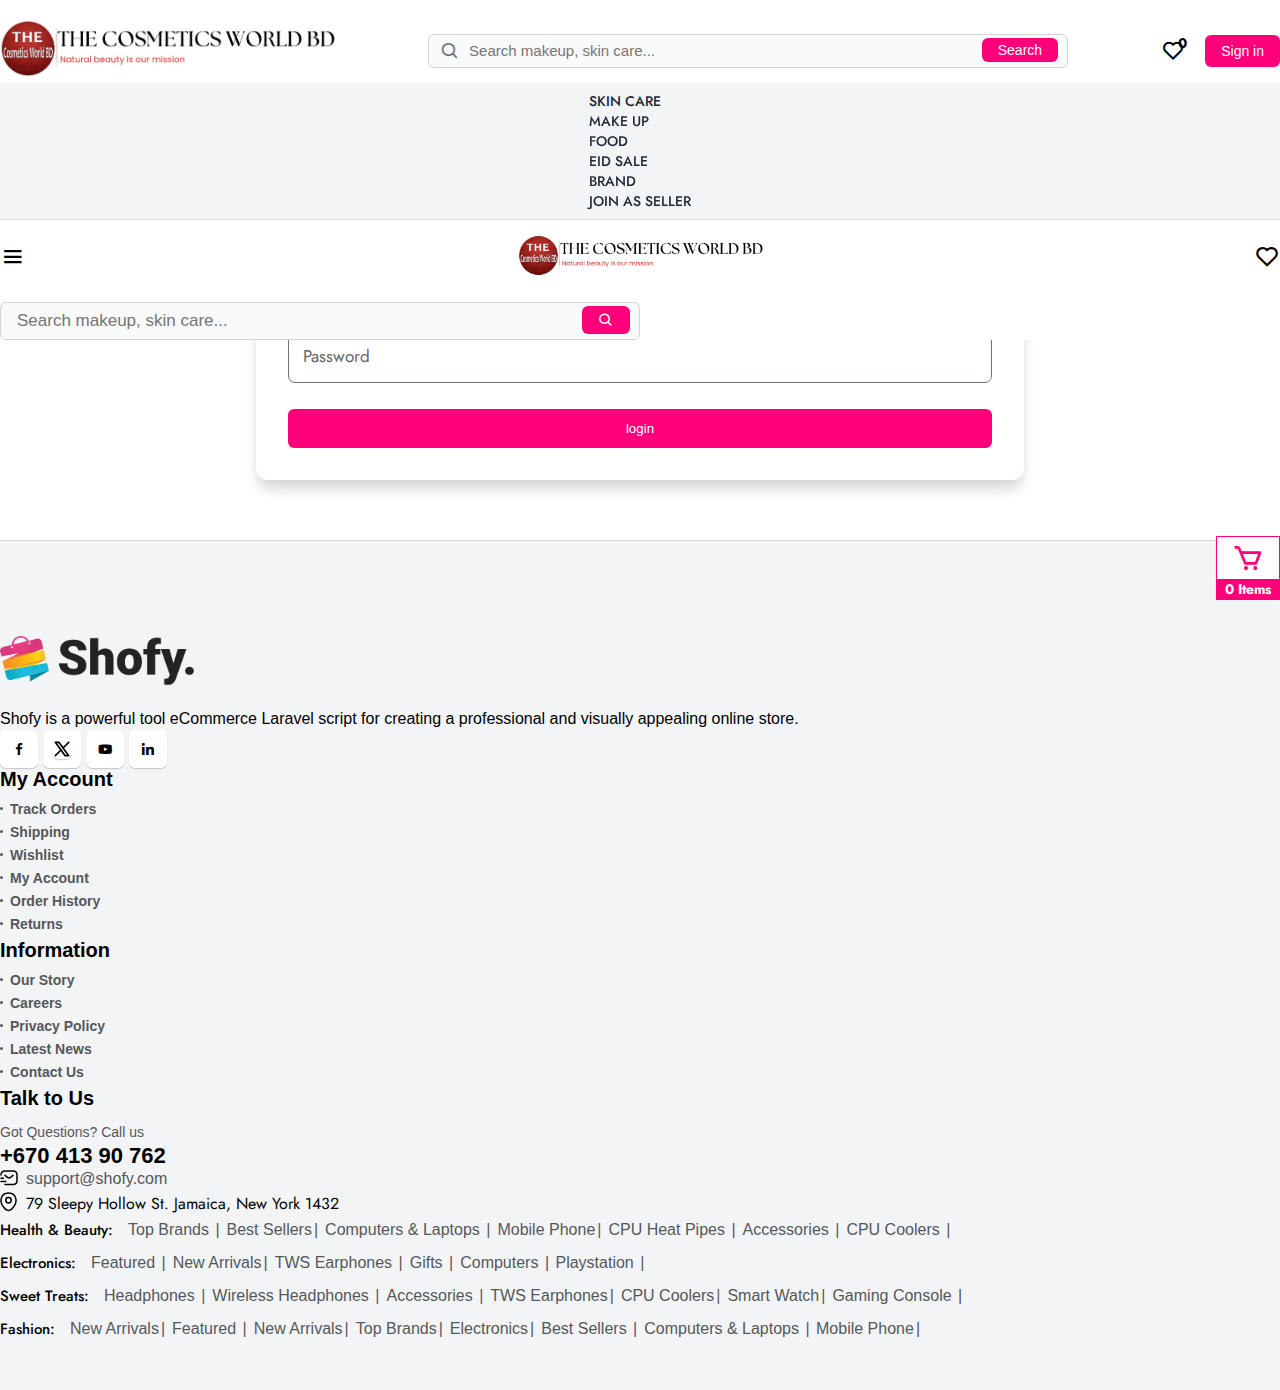
<file: login.html>
<!DOCTYPE html>
<html lang="en">

<head>
    <meta charset="UTF-8">
    <meta name="viewport" content="width=device-width, initial-scale=1.0">
    <title>login</title>

    <!-- boxIcon cdn -->
    <link href='https://unpkg.com/boxicons@2.1.4/css/boxicons.min.css' rel='stylesheet'>

    <!-- boxIcon cdn -->

    <!-- Bootstrap CSS -->
    <link href="https://cdn.jsdelivr.net/npm/bootstrap@5.0.2/dist/css/bootstrap.min.css" rel="stylesheet"
        integrity="sha384-EVSTQN3/azprG1Anm3QDgpJLIm9Nao0Yz1ztcQTwFspd3yD65VohhpuuCOmLASjC" crossorigin="anonymous" />
    <!-- Bootstrap CSS -->


    <!-- Link Swiper's CSS -->
    <link rel="stylesheet" href="https://cdn.jsdelivr.net/npm/swiper@11/swiper-bundle.min.css" />
    <!-- Link Swiper's CSS -->


    <link rel="stylesheet" href="style.css" />
    <link rel="stylesheet" href="responsive.css">
    <link rel="stylesheet" href="form.css">
    <link rel="stylesheet" href="product.css">
</head>

<body>
    <!-- header -->

    <header>
        <nav class="header-container">
            <div class="container d-none d-md-none d-lg-block">
                <nav class=" navbar">
                    <div class="logo">
                        <a href="/index.html">
                            <img class="img-fluid d-block" src="./images/logo.jpg" alt="" />
                        </a>
                    </div>
                    <div class="search-bar">
                        <div class="search-icon">
                            <i class='bx bx-search'></i>
                        </div>
                        <input class="search-input" type="text" placeholder="Search makeup, skin care..." />
                        <button class="search-btn">Search</button>
                    </div>
                    <div class="s-buttons">
                        <i class='bx bx-heart like-icon'></i>
                        <div class="count-item">
                            <p class="count">0</p>
                        </div>
                        <div class="sign-in-btn">
                            <a href="Login.html">
                                <button type="button" class="signin-btn">Sign in</button>
                            </a>
                        </div>
                    </div>
                </nav>
            </div>

            <!-- category start from here -->
            <div class="category-container d-none d-md-none d-lg-block">
                <div class=" category-items">
                    <div class="container d-flex justify-content-around align-items-center">
                        <!-- skin care  -->
                        <div class="category-body">
                            <h6 class="category-heading">Skin care</h6>
                            <div class="category-content">
                                <div class="category-items1">
                                    <h6 class="product-heading">Product Types</h6>
                                    <ul class="product-main">
                                        <a href="categoryPage.html" class="product-items">Moisturizer</a>
                                        <a href="categoryPage.html" class="product-items">Serum</a>
                                        <a href="categoryPage.html" class="product-items">Cleanser</a>
                                        <a href="categoryPage.html" class="product-items">Essence</a>
                                        <a href="categoryPage.html" class="product-items">Sunscreen</a>
                                        <a href="categoryPage.html" class="product-items">Mask</a>
                                        <a href="categoryPage.html" class="product-items">Soothing Gel</a>
                                        <a href="categoryPage.html" class="product-items">Trial Kit</a>
                                        <a href="categoryPage.html" class="product-items">Hair Care</a>
                                        <a href="categoryPage.html" class="product-items">Cream</a>
                                        <a href="categoryPage.html" class="product-items">Lip Care</a>
                                        <a href="categoryPage.html" class="product-items">Bath & Body</a>
                                        <a href="categoryPage.html" class="product-items">Eye Care</a>
                                    </ul>
                                </div>
                                <div class="category-items2">
                                    <h6 class="product-heading">Skin Types</h6>
                                    <ul class="product-main">
                                        <a href="categoryPage.html" class="product-items">Normal</a>
                                        <a href="categoryPage.html" class="product-items">Oily</a>
                                        <a href="categoryPage.html" class="product-items">Dry</a>
                                        <a href="categoryPage.html" class="product-items">Combination</a>
                                        <a href="categoryPage.html" class="product-items">Sensitive</a>
                                        <a href="categoryPage.html" class="product-items">Damaged</a>
                                        <a href="categoryPage.html" class="product-items">All Skin Types</a>
                                    </ul>
                                </div>
                                <div class="category-items3">
                                    <h6 class="product-heading">Skin Concerns</h6>
                                    <ul class="product-main">
                                        <a href="categoryPage.html" class="product-items">Acne/Pimples Treatment</a>
                                        <a href="categoryPage.html" class="product-items">Large Pores/Scars Solution</a>
                                        <a href="categoryPage.html" class="product-items">Brightening Solution</a>
                                        <a href="categoryPage.html" class="product-items">Redness/Rashes Solution</a>
                                        <a href="categoryPage.html" class="product-items">Anti-Aging/Wrinkle Care</a>
                                        <a href="categoryPage.html" class="product-items">Dehydration</a>
                                        <a href="categoryPage.html" class="product-items">Dark Circles Treatment</a>
                                        <a href="categoryPage.html" class="product-items">Sun Burn & Damage Control</a>
                                        <a href="categoryPage.html" class="product-items">Blackheads & Whiteheads
                                            Care</a>
                                        <a href="categoryPage.html" class="product-items">Pigmentation/Melasma
                                            Solution</a>
                                        <a href="categoryPage.html" class="product-items">Oil & Sebum Control</a>
                                        <a href="categoryPage.html" class="product-items">Spot & Blemish Treatment</a>
                                        <a href="categoryPage.html" class="product-items">Hair Loss Care</a>
                                        <a href="categoryPage.html" class="product-items">Anti-Dandruff</a>
                                    </ul>
                                </div>
                                <div class="category-items4">
                                    <h6 class="product-heading">Ingredients</h6>
                                    <ul class="product-main">
                                        <a href="categoryPage.html" class="product-items">Niacinamide</a>
                                        <a href="categoryPage.html" class="product-items">Centella Asiatica</a>
                                        <a href="categoryPage.html" class="product-items">Tea Tree</a>
                                        <a href="categoryPage.html" class="product-items">Green Tea</a>
                                        <a href="categoryPage.html" class="product-items">Rice</a>
                                        <a href="categoryPage.html" class="product-items">Snail Mucin</a>
                                        <a href="categoryPage.html" class="product-items">Glutathione</a>
                                        <a href="categoryPage.html" class="product-items">Collagen</a>
                                        <a href="categoryPage.html" class="product-items">Almond Oil</a>
                                        <a href="categoryPage.html" class="product-items">Aloe Vera</a>
                                        <a href="categoryPage.html" class="product-items">Argan Oil</a>
                                        <a href="categoryPage.html" class="product-items">Artemisia</a>
                                        <a href="categoryPage.html" class="product-items">Ascorbic Acid (Vitamin C)</a>
                                        <a href="categoryPage.html" class="product-items">Beta-Glucan</a>
                                        <a href="categoryPage.html" class="product-items">Ceramide NP</a>
                                        <a href="categoryPage.html" class="product-items">Ginseng</a>
                                        <a href="categoryPage.html" class="product-items">Glycerin</a>
                                        <a href="categoryPage.html" class="product-items">Gold</a>
                                        <a href="categoryPage.html" class="product-items">Honey</a>
                                        <a href="categoryPage.html" class="product-items">Moringa</a>
                                        <a href="categoryPage.html" class="product-items">Mugwort</a>
                                    </ul>
                                </div>
                            </div>

                        </div>
                        <!-- skin care  -->

                        <!-- Make up -->
                        <div class="category-body">
                            <h6 class="category-heading">Make Up</h6>
                            <div class="category-content2">
                                <div class="category-items1">
                                    <h6 class="product-heading">Face Makeup</h6>
                                    <ul class="product-main">
                                        <a href="categoryPage.html" class="product-items">Face Primer</a>
                                        <a href="categoryPage.html" class="product-items">Foundation</a>
                                        <a href="categoryPage.html" class="product-items">Loose Powder</a>
                                        <a href="categoryPage.html" class="product-items">Setting Spray</a>
                                        <a href="categoryPage.html" class="product-items">Bronze & <br> Contour</a>
                                        <a href="categoryPage.html" class="product-items">Blush</a>
                                        <a href="categoryPage.html" class="product-items">Highlight</a>
                                        <a href="categoryPage.html" class="product-items">BB & <br> CC Cream</a>
                                        <a href="categoryPage.html" class="product-items">Makeup <br> Remover</a>
                                    </ul>
                                </div>
                                <div class="category-items2">
                                    <h6 class="product-heading">Eyes Makeup</h6>
                                    <ul class="product-main">
                                        <a href="categoryPage.html" class="product-items">Eyeliner</a>
                                        <a href="categoryPage.html" class="product-items">Pencil</a>
                                        <a href="categoryPage.html" class="product-items">Eyes Concealer</a>
                                        <a href="categoryPage.html" class="product-items">Eyeshadow</a>
                                        <a href="categoryPage.html" class="product-items">Eyebrow</a>
                                        <a href="categoryPage.html" class="product-items">Eyelash</a>
                                        <a href="categoryPage.html" class="product-items">Mascara</a>
                                    </ul>
                                </div>
                                <div class="category-items3">
                                    <h6 class="product-heading">Lips Care</h6>
                                    <ul class="product-main">
                                        <a href="categoryPage.html" class="product-items">Lipstick</a>
                                        <a href="categoryPage.html" class="product-items">Liquid Lipstick</a>
                                        <a href="categoryPage.html" class="product-items">Lip Balm</a>
                                        <a href="categoryPage.html" class="product-items">Gloss</a>
                                    </ul>
                                </div>
                                <div class="category-items4">
                                    <h6 class="product-heading">Nails Care</h6>
                                    <ul class="product-main">
                                        <a href="categoryPage.html" class="product-items">Nail Polish</a>
                                        <a href="categoryPage.html" class="product-items">Nail Art</a>
                                        <a href="categoryPage.html" class="product-items">Polish Remover</a>
                                        <a href="categoryPage.html" class="product-items">False Nails</a>
                                    </ul>
                                </div>
                                <div class="category-items4">
                                    <h6 class="product-heading">Brushes & Accessories</h6>
                                    <ul class="product-main">
                                        <a href="categoryPage.html" class="product-items">Lip and Eyebrow & Brush</a>
                                        <a href="categoryPage.html" class="product-items">Eye Brush</a>
                                        <a href="categoryPage.html" class="product-items">Brush Sets</a>
                                        <a href="categoryPage.html" class="product-items">Sponges & <br> Applicators</a>
                                        <a href="categoryPage.html" class="product-items">Foundation<br> Brush</a>
                                    </ul>
                                </div>
                            </div>

                        </div>
                        <!-- Make up -->

                        <!-- Food  -->
                        <div class="category-body">
                            <h6 class="category-heading">Food</h6>
                            <div class="category-content3">
                                <div class="category-items1">
                                    <ul class="product-main">
                                        <a href="categoryPage.html" class="product-items">Noodles</a>
                                        <a href="categoryPage.html" class="product-items">Green Tea</a>
                                        <a href="categoryPage.html" class="product-items">Test</a>
                                    </ul>
                                </div>
                            </div>

                        </div>
                        <!-- Food  -->

                        <!-- Eid Sale -->
                        <div class="category-body">
                            <h6 class="category-heading">Eid Sale</h6>
                            <div class="category-content4">
                                <div class="category-items1">
                                    <ul class="product-main">
                                        <a href="categoryPage.html" class="product-items"></a>
                                        <a href="categoryPage.html" class="product-items"></a>
                                        <a href="categoryPage.html" class="product-items"></a>
                                    </ul>
                                </div>
                            </div>
                        </div>
                        <!-- Eid Sale -->

                        <!-- Brand -->
                        <div class="category-body">
                            <a style="text-decoration: none;" href="./brand.html">
                                <h6 class="category-heading">Brand</h6>
                            </a>
                        </div>
                        <!-- Brand -->

                        <!-- Join as seller -->
                        <div class="category-body">
                            <h6 class="category-heading">Join As Seller</h6>
                        </div>
                        <!-- Join as seller -->

                    </div>
                </div>
            </div>
            <!-- category start from here -->

            <!-- responsive category -->
            <div class="container d-lg-none d-md-block">
                <div class="responsive-navbar">
                    <div class="res-menu-icon" id="res-menu-icon">
                        <i class='bx bx-menu'></i>
                    </div>
                    <div class="res-logo">
                        <img class="img-fluid" src="./images/logo.jpg" alt="">
                    </div>
                    <div class="heart-icon">
                        <i class='bx bx-heart'></i>
                    </div>
                </div>
                <div class="search-bar d-flex justify-content-center align-items-center w-100">
                    <input class="res-search-input" type="text" placeholder="Search makeup, skin care..." />
                    <button class="res-search-btn" type="button">
                        <i class='bx bx-search'></i>
                    </button>
                </div>
            </div>

            <div class="res-sidebar">
                <div class="sidebar" id="sidebar">
                    <div class="accordion" id="accordionExample">

                        <!-- Accordion one -->
                        <div class="accordion-item border-none">
                            <h2 class="accordion-header" id="headingOne">
                                <button class="accordion-button collapsed" type="button" data-bs-toggle="collapse"
                                    data-bs-target="#collapseOne" aria-expanded="false" aria-controls="collapseOne">
                                    Skin Care
                                </button>
                            </h2>
                            <div id="collapseOne" class="accordion-collapse collapse" aria-labelledby="headingOne"
                                data-bs-parent="#accordionExample">
                                <div class="accordion-body">
                                    <div class="accordion" id="sub-accordionExample">
                                        <div class="accordion-item">
                                            <h2 class="accordion-header" id="sub-headingOne">
                                                <button class="accordion-button collapsed" type="button"
                                                    data-bs-toggle="collapse" data-bs-target="#sub-collapseOne"
                                                    aria-expanded="false" aria-controls="sub-collapseOne">
                                                    Product Types
                                                </button>
                                            </h2>
                                            <div id="sub-collapseOne" class="accordion-collapse collapse"
                                                aria-labelledby="sub-headingOne" data-bs-parent="#sub-accordionExample">
                                                <div class="accordion-body">
                                                    <ul class="product-main second-pro-item">
                                                        <a href="categoryPage.html"
                                                            class="product-items border-bottom">Moisturizer</a>
                                                        <a href="categoryPage.html"
                                                            class="product-items border-bottom">Serum</a>
                                                        <a href="categoryPage.html"
                                                            class="product-items border-bottom">Cleanser</a>
                                                        <a href="categoryPage.html"
                                                            class="product-items border-bottom">Essence</a>
                                                        <a href="categoryPage.html"
                                                            class="product-items border-bottom">Sunscreen</a>
                                                        <a href="categoryPage.html"
                                                            class="product-items border-bottom">Mask</a>
                                                        <a href="categoryPage.html"
                                                            class="product-items border-bottom">Soothing Gel</a>
                                                        <a href="categoryPage.html"
                                                            class="product-items border-bottom">Trial Kit</a>
                                                        <a href="categoryPage.html"
                                                            class="product-items border-bottom">Hair Care</a>
                                                        <a href="categoryPage.html"
                                                            class="product-items border-bottom">Cream</a>
                                                        <a href="categoryPage.html"
                                                            class="product-items border-bottom">Lip Care</a>
                                                        <a href="categoryPage.html"
                                                            class="product-items border-bottom">Bath & Body</a>
                                                        <a href="categoryPage.html"
                                                            class="product-items border-bottom">Eye Care</a>
                                                    </ul>
                                                </div>
                                            </div>
                                        </div>
                                        <div class="accordion-item">
                                            <h2 class="accordion-header" id="sub-headingTwo">
                                                <button class="accordion-button collapsed" type="button"
                                                    data-bs-toggle="collapse" data-bs-target="#sub-collapseTwo"
                                                    aria-expanded="false" aria-controls="sub-collapseTwo">
                                                    Skin Types
                                                </button>
                                            </h2>
                                            <div id="sub-collapseTwo" class="accordion-collapse collapse"
                                                aria-labelledby="sub-headingTwo" data-bs-parent="#sub-accordionExample">
                                                <div class="accordion-body">
                                                    <ul class="product-main second-pro-item">
                                                        <a href="categoryPage.html"
                                                            class="product-items border-bottom">Normal</a>
                                                        <a href="categoryPage.html"
                                                            class="product-items border-bottom">Oily</a>
                                                        <a href="categoryPage.html"
                                                            class="product-items border-bottom">Dry</a>
                                                        <a href="categoryPage.html"
                                                            class="product-items border-bottom">Combination</a>
                                                        <a href="categoryPage.html"
                                                            class="product-items border-bottom">Sensitive</a>
                                                        <a href="categoryPage.html"
                                                            class="product-items border-bottom">Damaged</a>
                                                        <a href="categoryPage.html"
                                                            class="product-items border-bottom">All Skin Types</a>
                                                    </ul>
                                                </div>
                                            </div>
                                        </div>
                                        <div class="accordion-item">
                                            <h2 class="accordion-header" id="sub-headingThree">
                                                <button class="accordion-button collapsed" type="button"
                                                    data-bs-toggle="collapse" data-bs-target="#sub-collapseThree"
                                                    aria-expanded="false" aria-controls="sub-collapseThree">
                                                    Skin Concern
                                                </button>
                                            </h2>
                                            <div id="sub-collapseThree" class="accordion-collapse collapse"
                                                aria-labelledby="sub-headingThree"
                                                data-bs-parent="#sub-accordionExample">
                                                <div class="accordion-body">
                                                    <ul class="product-main second-pro-item">
                                                        <a href="categoryPage.html"
                                                            class="product-items border-bottom">Acne/Pimples
                                                            Treatment</a>
                                                        <a href="categoryPage.html"
                                                            class="product-items border-bottom">Large Pores/Scars
                                                            Solution</a>
                                                        <a href="categoryPage.html"
                                                            class="product-items border-bottom">Brightening Solution</a>
                                                        <a href="categoryPage.html"
                                                            class="product-items border-bottom">Redness/Rashes
                                                            Solution</a>
                                                        <a href="categoryPage.html"
                                                            class="product-items border-bottom">Anti-Aging/Wrinkle
                                                            Care</a>
                                                        <a href="categoryPage.html"
                                                            class="product-items border-bottom">Dehydration</a>
                                                        <a href="categoryPage.html"
                                                            class="product-items border-bottom">Dark Circles
                                                            Treatment</a>
                                                        <a href="categoryPage.html"
                                                            class="product-items border-bottom">Sun Burn & Damage
                                                            Control</a>
                                                        <a href="categoryPage.html"
                                                            class="product-items border-bottom">Blackheads & Whiteheads
                                                            Care</a>
                                                        <a href="categoryPage.html"
                                                            class="product-items border-bottom">Pigmentation/Melasma
                                                            Solution</a>
                                                        <a href="categoryPage.html"
                                                            class="product-items border-bottom">Oil & Sebum Control</a>
                                                        <a href="categoryPage.html"
                                                            class="product-items border-bottom">Spot & Blemish
                                                            Treatment</a>
                                                        <a href="categoryPage.html"
                                                            class="product-items border-bottom">Hair Loss Care</a>
                                                        <a href="categoryPage.html"
                                                            class="product-items border-bottom">Anti-Dandruff</a>
                                                    </ul>
                                                </div>
                                            </div>
                                        </div>
                                        <div class="accordion-item">
                                            <h2 class="accordion-header" id="sub-headingThree">
                                                <button class="accordion-button collapsed" type="button"
                                                    data-bs-toggle="collapse" data-bs-target="#sub-collapseThree"
                                                    aria-expanded="false" aria-controls="sub-collapseThree">
                                                    Ingredients
                                                </button>
                                            </h2>
                                            <div id="sub-collapseThree" class="accordion-collapse collapse"
                                                aria-labelledby="sub-headingThree"
                                                data-bs-parent="#sub-accordionExample">
                                                <div class="accordion-body">
                                                    <ul class="product-main second-pro-item">
                                                        <a href="categoryPage.html"
                                                            class="product-items border-bottom">Niacinamide</a>
                                                        <a href="categoryPage.html"
                                                            class="product-items border-bottom">Centella Asiatica</a>
                                                        <a href="categoryPage.html"
                                                            class="product-items border-bottom">Tea Tree</a>
                                                        <a href="categoryPage.html"
                                                            class="product-items border-bottom">Green Tea</a>
                                                        <a href="categoryPage.html"
                                                            class="product-items border-bottom">Rice</a>
                                                        <a href="categoryPage.html"
                                                            class="product-items border-bottom">Snail Mucin</a>
                                                        <a href="categoryPage.html"
                                                            class="product-items border-bottom">Glutathione</a>
                                                        <a href="categoryPage.html"
                                                            class="product-items border-bottom">Collagen</a>
                                                        <a href="categoryPage.html"
                                                            class="product-items border-bottom">Almond Oil</a>
                                                        <a href="categoryPage.html"
                                                            class="product-items border-bottom">Aloe Vera</a>
                                                        <a href="categoryPage.html"
                                                            class="product-items border-bottom">Argan Oil</a>
                                                        <a href="categoryPage.html"
                                                            class="product-items border-bottom">Artemisia</a>
                                                        <a href="categoryPage.html"
                                                            class="product-items border-bottom">Ascorbic Acid (Vitamin
                                                            C)</a>
                                                        <a href="categoryPage.html"
                                                            class="product-items border-bottom">Beta-Glucan</a>
                                                        <a href="categoryPage.html"
                                                            class="product-items border-bottom">Ceramide NP</a>
                                                        <a href="categoryPage.html"
                                                            class="product-items border-bottom">Ginseng</a>
                                                        <a href="categoryPage.html"
                                                            class="product-items border-bottom">Glycerin</a>
                                                        <a href="categoryPage.html"
                                                            class="product-items border-bottom">Gold</a>
                                                        <a href="categoryPage.html"
                                                            class="product-items border-bottom">Honey</a>
                                                        <a href="categoryPage.html"
                                                            class="product-items border-bottom">Moringa</a>
                                                        <a href="categoryPage.html"
                                                            class="product-items border-bottom">Mugwort</a>
                                                    </ul>
                                                </div>
                                            </div>
                                        </div>
                                    </div>
                                </div>
                            </div>
                        </div>
                        <!-- Accordion one -->


                        <!-- Accordion two -->
                        <div class="accordion-item border-none">
                            <h2 class="accordion-header" id="headingTwo">
                                <button class="accordion-button collapsed" type="button" data-bs-toggle="collapse"
                                    data-bs-target="#collapseTwo" aria-expanded="false" aria-controls="collapseTwo">
                                    Make Up
                                </button>
                            </h2>
                            <div id="collapseTwo" class="accordion-collapse collapse" aria-labelledby="headingTwo"
                                data-bs-parent="#accordionExample">
                                <div class="accordion-body">
                                    <div class="accordion" id="sub-accordionExampleTwo">
                                        <div class="accordion-item">
                                            <h2 class="accordion-header" id="sub-headingTwoOne">
                                                <button class="accordion-button collapsed" type="button"
                                                    data-bs-toggle="collapse" data-bs-target="#sub-collapseTwoOne"
                                                    aria-expanded="false" aria-controls="sub-collapseTwoOne">
                                                    Face Makeup
                                                </button>
                                            </h2>
                                            <div id="sub-collapseTwoOne" class="accordion-collapse collapse"
                                                aria-labelledby="sub-headingTwoOne"
                                                data-bs-parent="#sub-accordionExampleTwo">
                                                <div class="accordion-body">
                                                    <ul class="product-main">
                                                        <a href="categoryPage.html"
                                                            class="product-items border-bottom">Face Primer</a>
                                                        <a href="categoryPage.html"
                                                            class="product-items border-bottom">Foundation</a>
                                                        <a href="categoryPage.html"
                                                            class="product-items border-bottom">Loose Powder</a>
                                                        <a href="categoryPage.html"
                                                            class="product-items border-bottom">Setting Spray</a>
                                                        <a href="categoryPage.html"
                                                            class="product-items border-bottom">Bronze & <br>
                                                            Contour</a>
                                                        <a href="categoryPage.html"
                                                            class="product-items border-bottom">Blush</a>
                                                        <a href="categoryPage.html"
                                                            class="product-items border-bottom">Highlight</a>
                                                        <a href="categoryPage.html"
                                                            class="product-items border-bottom">BB & <br> CC Cream</a>
                                                        <a href="categoryPage.html"
                                                            class="product-items border-bottom">Makeup <br> Remover</a>
                                                    </ul>
                                                </div>
                                            </div>
                                        </div>
                                        <div class="accordion-item">
                                            <h2 class="accordion-header" id="sub-headingTwoTwo">
                                                <button class="accordion-button collapsed" type="button"
                                                    data-bs-toggle="collapse" data-bs-target="#sub-collapseTwoTwo"
                                                    aria-expanded="false" aria-controls="sub-collapseTwoTwo">
                                                    Eyes Makeup
                                                </button>
                                            </h2>
                                            <div id="sub-collapseTwoTwo" class="accordion-collapse collapse"
                                                aria-labelledby="sub-headingTwoTwo"
                                                data-bs-parent="#sub-accordionExampleTwo">
                                                <div class="accordion-body">
                                                    <ul class="product-main">
                                                        <a href="categoryPage.html"
                                                            class="product-items border-bottom">Eyeliner</a>
                                                        <a href="categoryPage.html"
                                                            class="product-items border-bottom">Pencil</a>
                                                        <a href="categoryPage.html"
                                                            class="product-items border-bottom">Eyes Concealer</a>
                                                        <a href="categoryPage.html"
                                                            class="product-items border-bottom">Eyeshadow</a>
                                                        <a href="categoryPage.html"
                                                            class="product-items border-bottom">Eyebrow</a>
                                                        <a href="categoryPage.html"
                                                            class="product-items border-bottom">Eyelash</a>
                                                        <a href="categoryPage.html"
                                                            class="product-items border-bottom">Mascara</a>
                                                    </ul>
                                                </div>
                                            </div>
                                        </div>
                                        <div class="accordion-item">
                                            <h2 class="accordion-header" id="sub-headingTwoThree">
                                                <button class="accordion-button collapsed" type="button"
                                                    data-bs-toggle="collapse" data-bs-target="#sub-collapseTwoThree"
                                                    aria-expanded="false" aria-controls="sub-collapseTwoThree">
                                                    Lips Care
                                                </button>
                                            </h2>
                                            <div id="sub-collapseTwoThree" class="accordion-collapse collapse"
                                                aria-labelledby="sub-headingTwoThree"
                                                data-bs-parent="#sub-accordionExampleTwo">
                                                <div class="accordion-body">
                                                    <ul class="product-main">
                                                        <a href="categoryPage.html"
                                                            class="product-items border-bottom">Lipstick</a>
                                                        <a href="categoryPage.html"
                                                            class="product-items border-bottom">Liquid Lipstick</a>
                                                        <a href="categoryPage.html"
                                                            class="product-items border-bottom">Lip Balm</a>
                                                        <a href="categoryPage.html"
                                                            class="product-items border-bottom">Gloss</a>
                                                    </ul>
                                                </div>
                                            </div>
                                        </div>
                                        <div class="accordion-item">
                                            <h2 class="accordion-header" id="sub-headingTwoFour">
                                                <button class="accordion-button collapsed" type="button"
                                                    data-bs-toggle="collapse" data-bs-target="#sub-collapseTwoFour"
                                                    aria-expanded="false" aria-controls="sub-collapseTwoFour">
                                                    Nails Care
                                                </button>
                                            </h2>
                                            <div id="sub-collapseTwoFour" class="accordion-collapse collapse"
                                                aria-labelledby="sub-headingTwoFour"
                                                data-bs-parent="#sub-accordionExampleTwo">
                                                <div class="accordion-body">
                                                    <ul class="product-main">
                                                        <a href="categoryPage.html"
                                                            class="product-items border-bottom">Nail Polish</a>
                                                        <a href="categoryPage.html"
                                                            class="product-items border-bottom">Nail Art</a>
                                                        <a href="categoryPage.html"
                                                            class="product-items border-bottom">Polish Remover</a>
                                                        <a href="categoryPage.html"
                                                            class="product-items border-bottom">False Nails</a>
                                                    </ul>
                                                </div>
                                            </div>
                                        </div>
                                        <div class="accordion-item">
                                            <h2 class="accordion-header" id="sub-headingEight">
                                                <button class="accordion-button collapsed" type="button"
                                                    data-bs-toggle="collapse" data-bs-target="#sub-collapseTwoFive"
                                                    aria-expanded="false" aria-controls="sub-collapseTwoFive">
                                                    Brushes & Accessories
                                                </button>
                                            </h2>
                                            <div id="sub-collapseTwoFive" class="accordion-collapse collapse"
                                                aria-labelledby="sub-headingTwoFive"
                                                data-bs-parent="#sub-accordionExampleTwo">
                                                <div class="accordion-body">
                                                    <ul class="product-main">
                                                        <a href="categoryPage.html"
                                                            class="product-items border-bottom">Lip and Eyebrow &
                                                            Brush</a>
                                                        <a href="categoryPage.html"
                                                            class="product-items border-bottom">Eye Brush</a>
                                                        <a href="categoryPage.html"
                                                            class="product-items border-bottom">Brush Sets</a>
                                                        <a href="categoryPage.html"
                                                            class="product-items border-bottom">Sponges & <br>
                                                            Applicators</a>
                                                        <a href="categoryPage.html"
                                                            class="product-items border-bottom">Foundation<br> Brush</a>
                                                    </ul>
                                                </div>
                                            </div>
                                        </div>
                                    </div>
                                </div>
                            </div>
                        </div>
                        <!-- Accordion two -->


                        <!-- Accordion three -->
                        <div class="accordion-item">
                            <h2 class="accordion-header" id="headingThree">
                                <button class="accordion-button collapsed" type="button" data-bs-toggle="collapse"
                                    data-bs-target="#collapseThree" aria-expanded="false" aria-controls="collapseThree">
                                    Food
                                </button>
                            </h2>
                            <div id="collapseThree" class="accordion-collapse collapse" aria-labelledby="headingThree"
                                data-bs-parent="#accordionExample">
                                <div class="accordion-body">
                                    <ul class="product-main">
                                        <a href="categoryPage.html" class="product-items border-bottom">Noodles</a>
                                        <a href="categoryPage.html" class="product-items border-bottom">Green Tea</a>
                                        <a href="categoryPage.html" class="product-items border-bottom">Test</a>
                                    </ul>
                                </div>
                            </div>
                        </div>
                        <!-- Accordion three -->


                        <!-- Accordion Four -->
                        <div class="accordion-item">
                            <h2 class="accordion-header" id="heading">
                                <button class="accordion-button collapsed" type="button" data-bs-toggle="collapse"
                                    data-bs-target="#collapseFour" aria-expanded="false" aria-controls="collapseFour">
                                    Eid Sale
                                </button>
                            </h2>
                        </div>
                        <!-- Accordion Four -->


                        <!-- Accordion Five -->
                        <div class="accordion-item">
                            <h2 class="accordion-header" id="headingFive">
                                <button class="accordion-button collapsed" type="button" data-bs-toggle="collapse"
                                    data-bs-target="#collapseFive" aria-expanded="false" aria-controls="collapseFive">
                                    Brand
                                </button>
                            </h2>
                            <div id="collapseFive" class="accordion-collapse collapse" aria-labelledby="headingFive"
                                data-bs-parent="#accordionExample">
                                <div class="accordion-body">
                                    <ul class="product-main">
                                        <a href="categoryPage.html" class="product-items border-bottom">Niacinamide</a>
                                        <a href="categoryPage.html" class="product-items border-bottom">Centella
                                            Asiatica</a>
                                        <a href="categoryPage.html" class="product-items border-bottom">Tea Tree</a>
                                        <a href="categoryPage.html" class="product-items border-bottom">Green Tea</a>
                                        <a href="categoryPage.html" class="product-items border-bottom">Rice</a>
                                        <a href="categoryPage.html" class="product-items border-bottom">Snail Mucin</a>
                                        <a href="categoryPage.html" class="product-items border-bottom">Glutathione</a>
                                        <a href="categoryPage.html" class="product-items border-bottom">Collagen</a>
                                        <a href="categoryPage.html" class="product-items border-bottom">Almond Oil</a>
                                        <a href="categoryPage.html" class="product-items border-bottom">Aloe Vera</a>
                                        <a href="categoryPage.html" class="product-items border-bottom">Argan Oil</a>
                                        <a href="categoryPage.html" class="product-items border-bottom">Artemisia</a>
                                        <a href="categoryPage.html" class="product-items border-bottom">Ascorbic Acid
                                            (Vitamin C)</a>
                                        <a href="categoryPage.html" class="product-items border-bottom">Beta-Glucan</a>
                                        <a href="categoryPage.html" class="product-items border-bottom">Ceramide NP</a>
                                        <a href="categoryPage.html" class="product-items border-bottom">Ginseng</a>
                                        <a href="categoryPage.html" class="product-items border-bottom">Glycerin</a>
                                        <a href="categoryPage.html" class="product-items border-bottom">Gold</a>
                                        <a href="categoryPage.html" class="product-items border-bottom">Honey</a>
                                        <a href="categoryPage.html" class="product-items border-bottom">Moringa</a>
                                        <a href="categoryPage.html" class="product-items border-bottom">Mugwort</a>
                                    </ul>
                                </div>
                            </div>
                        </div>
                        <!-- Accordion Five -->



                    </div>
                </div>
            </div>
        </nav>

        <nav class="footer-menu mobile-footer-nav-container">
            <ul class="container mobile-footer-nav-items-container">
                <li class="mobile-footer-nav-item">
                    <a href="/" class="whislist-icons">
                        <i class='bx bx-home home-icon'></i>
                        <span class="text-xs">Home</span>
                    </a>
                </li>
                <li class="mobile-footer-nav-item ">
                    <i class='bx bx-category' id="category_menu_icon"></i>
                    <span class="text-xs">Category</span>
                </li>
                <li class="mobile-footer-nav-item " id="cart_view_btn_container">
                    <i class='bx bx-cart'></i>
                    <span class="text-xs">Cart</span>
                </li>
                <li class="mobile-footer-nav-item">
                    <a href="/login.html" class="whislist-icons">
                        <i class='bx bxs-user wishlist-icon'></i>
                        <span class="text-xs">Account</span>
                    </a>
                </li>
            </ul>
        </nav>
    </header>

    <!-- header -->


    <!-- shopping cart  -->
    <section>

        <div id="cart_view_btn_containers" class="cart-view-btn-container">
            <div class="cart-view-icon-container">
                <i class='bx bx-cart'></i>
            </div>
            <h6>0 Items</h6>
        </div>


        <div id="shopping_cart" class="cart-container shopping-cart-container">
            <div class="cart-bg"></div>
            <div class="cart-fixed">
                <div class="cart-absolute">
                    <div class="cart-main-container">
                        <div class="cart-another-div">
                            <div class="cart-main-content-container">
                                <div class="full-cart-container all-page-stiky-padding-top">
                                    <div class="cart-header">
                                        <h2 class="cart-header-title">Shopping cart</h2>
                                        <div class="cart-cross-btn-container">
                                            <button type="button" id="closeBtn">
                                                <span class="sr-only">Close panel</span>
                                                <svg xmlns="http://www.w3.org/2000/svg" fill="none" viewBox="0 0 24 24"
                                                    stroke-width="1.5" stroke="currentColor" aria-hidden="true"
                                                    class="delete-icon">
                                                    <path stroke-linecap="round" stroke-linejoin="round"
                                                        d="M6 18L18 6M6 6l12 12"></path>
                                                </svg>
                                            </button>
                                        </div>
                                    </div>
                                    <div class="mt-8">
                                        <div class="flow-root">
                                            <ul role="list" class="cart-body-container">
                                                <li class="cart-body-product-list">
                                                    <div class="cart-product-img-container">
                                                        <img src="./images/product-image-10.jpg" alt="cart image"
                                                            class="h-full w-full object-cover object-center">
                                                    </div>
                                                    <div class="cart-product-info-container">
                                                        <div>
                                                            <div class="cart-name-price-container">
                                                                <h3 class="cart-name"><a href="#">Acwell Licorice pH
                                                                        B...</a></h3>
                                                                <p class="cart-price">1200</p>
                                                            </div>
                                                        </div>
                                                        <div class="qty-delete-container">
                                                            <div class="qty-container">
                                                                <div class="plus-minus-container">
                                                                    <i class="bx bx-minus fa-minus decreaseBtn"></i>
                                                                </div>
                                                                <input type="text" value="1" required="required"
                                                                    class="qty-input" disabled>
                                                                <div class="plus-minus-container">
                                                                    <i class="bx bx-plus fa-plus increaseBtn"></i>
                                                                </div>
                                                            </div>
                                                            <div class="flex">
                                                                <button type="button">
                                                                    <svg xmlns="http://www.w3.org/2000/svg" fill="none"
                                                                        viewBox="0 0 24 24" stroke-width="1.5"
                                                                        stroke="currentColor" class="delete-icon">
                                                                        <path stroke-linecap="round"
                                                                            stroke-linejoin="round"
                                                                            d="M14.74 9l-.346 9m-4.788 0L9.26 9m9.968-3.21c.342.052.682.107 1.022.166m-1.022-.165L18.16 19.673a2.25 2.25 0 01-2.244 2.077H8.084a2.25 2.25 0 01-2.244-2.077L4.772 5.79m14.456 0a48.108 48.108 0 00-3.478-.397m-12 .562c.34-.059.68-.114 1.022-.165m0 0a48.11 48.11 0 013.478-.397m7.5 0v-.916c0-1.18-.91-2.164-2.09-2.201a51.964 51.964 0 00-3.32 0c-1.18.037-2.09 1.022-2.09 2.201v.916m7.5 0a48.667 48.667 0 00-7.5 0">
                                                                        </path>
                                                                    </svg>
                                                                </button>
                                                            </div>
                                                        </div>
                                                    </div>
                                                </li>

                                                <li class="cart-body-product-list">
                                                    <div class="cart-product-img-container">
                                                        <img src="./images/product-image-7.jpg" alt="cart image"
                                                            class="h-full w-full object-cover object-center">
                                                    </div>
                                                    <div class="cart-product-info-container">
                                                        <div>
                                                            <div class="cart-name-price-container">
                                                                <h3 class="cart-name"><a href="#">Acwell Licorice pH
                                                                        B...</a></h3>
                                                                <p class="cart-price">1200</p>
                                                            </div>
                                                        </div>
                                                        <div class="qty-delete-container">
                                                            <div class="qty-container">
                                                                <div class="plus-minus-container">
                                                                    <i class="bx bx-minus fa-minus decreaseBtn"></i>
                                                                </div>
                                                                <input type="text" value="1" required="required"
                                                                    class="qty-input" disabled>
                                                                <div class="plus-minus-container">
                                                                    <i class="bx bx-plus fa-plus increaseBtn"></i>
                                                                </div>
                                                            </div>
                                                            <div class="flex">
                                                                <button type="button">
                                                                    <svg xmlns="http://www.w3.org/2000/svg" fill="none"
                                                                        viewBox="0 0 24 24" stroke-width="1.5"
                                                                        stroke="currentColor" class="delete-icon">
                                                                        <path stroke-linecap="round"
                                                                            stroke-linejoin="round"
                                                                            d="M14.74 9l-.346 9m-4.788 0L9.26 9m9.968-3.21c.342.052.682.107 1.022.166m-1.022-.165L18.16 19.673a2.25 2.25 0 01-2.244 2.077H8.084a2.25 2.25 0 01-2.244-2.077L4.772 5.79m14.456 0a48.108 48.108 0 00-3.478-.397m-12 .562c.34-.059.68-.114 1.022-.165m0 0a48.11 48.11 0 013.478-.397m7.5 0v-.916c0-1.18-.91-2.164-2.09-2.201a51.964 51.964 0 00-3.32 0c-1.18.037-2.09 1.022-2.09 2.201v.916m7.5 0a48.667 48.667 0 00-7.5 0">
                                                                        </path>
                                                                    </svg>
                                                                </button>
                                                            </div>
                                                        </div>
                                                    </div>
                                                </li>

                                                <li class="cart-body-product-list">
                                                    <div class="cart-product-img-container">
                                                        <img src="./images/product-image-4.jpg" alt="cart image"
                                                            class="h-full w-full object-cover object-center">
                                                    </div>
                                                    <div class="cart-product-info-container">
                                                        <div>
                                                            <div class="cart-name-price-container">
                                                                <h3 class="cart-name"><a href="#">Acwell Licorice pH
                                                                        B...</a></h3>
                                                                <p class="cart-price">1200</p>
                                                            </div>
                                                        </div>
                                                        <div class="qty-delete-container">
                                                            <div class="qty-container">
                                                                <div class="plus-minus-container">
                                                                    <i class="bx bx-minus fa-minus decreaseBtn"></i>
                                                                </div>
                                                                <input type="text" value="1" required="required"
                                                                    class="qty-input" disabled>
                                                                <div class="plus-minus-container">
                                                                    <i class="bx bx-plus fa-plus increaseBtn"></i>
                                                                </div>
                                                            </div>
                                                            <div class="flex">
                                                                <button type="button">
                                                                    <svg xmlns="http://www.w3.org/2000/svg" fill="none"
                                                                        viewBox="0 0 24 24" stroke-width="1.5"
                                                                        stroke="currentColor" class="delete-icon">
                                                                        <path stroke-linecap="round"
                                                                            stroke-linejoin="round"
                                                                            d="M14.74 9l-.346 9m-4.788 0L9.26 9m9.968-3.21c.342.052.682.107 1.022.166m-1.022-.165L18.16 19.673a2.25 2.25 0 01-2.244 2.077H8.084a2.25 2.25 0 01-2.244-2.077L4.772 5.79m14.456 0a48.108 48.108 0 00-3.478-.397m-12 .562c.34-.059.68-.114 1.022-.165m0 0a48.11 48.11 0 013.478-.397m7.5 0v-.916c0-1.18-.91-2.164-2.09-2.201a51.964 51.964 0 00-3.32 0c-1.18.037-2.09 1.022-2.09 2.201v.916m7.5 0a48.667 48.667 0 00-7.5 0">
                                                                        </path>
                                                                    </svg>
                                                                </button>
                                                            </div>
                                                        </div>
                                                    </div>
                                                </li>

                                            </ul>

                                        </div>
                                    </div>
                                </div>
                                <div class="cart-calculation-container">
                                    <div class="sub-total-container">
                                        <p>Subtotal</p>
                                        <p>0</p>
                                    </div>
                                    <p class="shipping-text">
                                        Shipping and taxes calculated at checkout.
                                    </p>
                                    <div class="mt-6"><a href="/user/Checkout" class="checkout-btn">Checkout
                                        </a></div>
                                    <div class="continue-btn-container">
                                        <p>
                                            or
                                            <a href="/" type="button" class="continue-btn">
                                                Continue Shopping
                                                <span aria-hidden="true"> →</span></a>
                                        </p>
                                    </div>
                                </div>
                            </div>
                        </div>
                    </div>
                </div>
            </div>
        </div>


    </section>
    <!-- shopping cart  -->

    <section class="container form-container common-padding">
        <div class="form-content">
            <div class="form-heading">
                <h4>User Login</h4>
                <h6>
                    <a href="register.html" class="registration-link">
                        Register
                    </a>
                    <span>
                        Here
                    </span>
                </h6>
            </div>

            <form class="form-input">
                <div class="input-group">
                    <input type="text" required class="input">
                    <div class="placeholder">Email or Phone</div>
                </div>
                <div class="input-group mt-4">
                    <input type="text" required class="input">
                    <div class="placeholder">Password</div>
                </div>
                <button class="login-btn">login</button>
            </form>


    </section>



    <!-- footer start from here -->
    <footer class="footer-container">
        <div class="container">
            <div class="row">
                <div class="col-xl-4 col-lg-3 col-md-4 col-sm-6">
                    <div class="footer-content">
                        <div class="footer-logo">
                            <img src="./images/footer-logo.png" class="img-fluid" alt="">
                        </div>
                        <p class="footer-desc">Shofy is a powerful tool eCommerce Laravel script for creating a
                            professional and
                            visually appealing online store.</p>
                        <div class="footer-icon">
                            <div class="icon">
                                <i class='bx bxl-facebook'></i>
                            </div>
                            <div class="icon">
                                <svg class="icon" xmlns="http://www.w3.org/2000/svg" width="24" height="24"
                                    viewBox="0 0 24 24" fill="none" stroke="currentColor" stroke-width="2"
                                    stroke-linecap="round" stroke-linejoin="round">
                                    <path stroke="none" d="M0 0h24v24H0z" fill="none"></path>
                                    <path d="M4 4l11.733 16h4.267l-11.733 -16z"></path>
                                    <path d="M4 20l6.768 -6.768m2.46 -2.46l6.772 -6.772"></path>
                                </svg>
                            </div>
                            <div class="icon">
                                <i class='bx bxl-youtube'></i>
                            </div>
                            <div class="icon">
                                <i class='bx bxl-linkedin'></i>
                            </div>
                        </div>
                    </div>
                </div>
                <div class="col-xl-2 col-lg-3 col-md-4 col-sm-6">
                    <div class="footer-list-content">
                        <div class="footer-list-title">
                            <h4 class="title">My Account</h4>
                        </div>
                        <div class="footer-lists">
                            <ul>
                                <li>Track Orders </li>
                                <li>Shipping </li>
                                <li>Wishlist </li>
                                <li>My Account </li>
                                <li>Order History </li>
                                <li> Returns </li>
                            </ul>
                        </div>
                    </div>
                </div>
                <div class="col-xl-2 col-lg-3 col-md-4 col-sm-6">
                    <div class="footer-list-content">
                        <div class="footer-list-title">
                            <h4 class="title">Information</h4>
                        </div>
                        <div class="footer-lists">
                            <ul>
                                <li>Our Story</li>
                                <li>Careers</li>
                                <li>Privacy Policy</li>
                                <li>Latest News</li>
                                <li>Contact Us</li>
                            </ul>
                        </div>
                    </div>
                </div>
                <div class="col-xl-3 col-lg-3 col-md-4 col-sm-6 con-margin">
                    <div class="footer-list-content">
                        <div class="footer-list-title">
                            <h4 class="title">Talk to Us</h4>
                        </div>
                        <div class="footer-talk-title mb-20">
                            <span>Got Questions? Call us</span>
                            <h4>
                                <a href="tel:+670 413 90 762">+670 413 90 762</a>
                            </h4>
                        </div>
                        <div class="contact-content">
                            <div class="contact-icon">
                                <span>
                                    <span><svg width="18" height="16" viewBox="0 0 18 16" fill="none"
                                            xmlns="http://www.w3.org/2000/svg">
                                            <path
                                                d="M1 5C1 2.2 2.6 1 5 1H13C15.4 1 17 2.2 17 5V10.6C17 13.4 15.4 14.6 13 14.6H5"
                                                stroke="currentColor" stroke-width="1.5" stroke-miterlimit="10"
                                                stroke-linecap="round" stroke-linejoin="round"></path>
                                            <path
                                                d="M13 5.40039L10.496 7.40039C9.672 8.05639 8.32 8.05639 7.496 7.40039L5 5.40039"
                                                stroke="currentColor" stroke-width="1.5" stroke-miterlimit="10"
                                                stroke-linecap="round" stroke-linejoin="round"></path>
                                            <path d="M1 11.4004H5.8" stroke="currentColor" stroke-width="1.5"
                                                stroke-miterlimit="10" stroke-linecap="round" stroke-linejoin="round">
                                            </path>
                                            <path d="M1 8.19922H3.4" stroke="currentColor" stroke-width="1.5"
                                                stroke-miterlimit="10" stroke-linecap="round" stroke-linejoin="round">
                                            </path>
                                        </svg></span>
                                </span>
                            </div>
                            <div class="contact-title">
                                <p>
                                    support@shofy.com
                                </p>
                            </div>
                        </div>
                        <div class="contact-content">
                            <div class="contact-icon">
                                <span>
                                    <svg width="17" height="20" viewBox="0 0 17 20" fill="none"
                                        xmlns="http://www.w3.org/2000/svg">
                                        <path
                                            d="M8.50001 10.9417C9.99877 10.9417 11.2138 9.72668 11.2138 8.22791C11.2138 6.72915 9.99877 5.51416 8.50001 5.51416C7.00124 5.51416 5.78625 6.72915 5.78625 8.22791C5.78625 9.72668 7.00124 10.9417 8.50001 10.9417Z"
                                            stroke="currentColor" stroke-width="1.5"></path>
                                        <path
                                            d="M1.21115 6.64496C2.92464 -0.887449 14.0841 -0.878751 15.7889 6.65366C16.7891 11.0722 14.0406 14.8123 11.6313 17.126C9.88298 18.8134 7.11704 18.8134 5.36006 17.126C2.95943 14.8123 0.210885 11.0635 1.21115 6.64496Z"
                                            stroke="currentColor" stroke-width="1.5"></path>
                                    </svg>
                                </span>
                            </div>
                            <div class="contact-title">
                                79 Sleepy Hollow St. Jamaica, New York 1432
                            </div>
                        </div>
                    </div>
                </div>
            </div>

            <div class="mt-5">
                <div class="tp-widget-product-categories">
                    <h5 class="tp-widget-product-categories-title"> Health &amp; Beauty: </h5>
                    <div class="tp-widget-product-categories-list">
                        <a href="#" title="Top Brands"> Top Brands </a>
                        <a title="Best Sellers"> Best Sellers</a>

                        <a href="#" title="Computers &amp; Laptops"> Computers &amp; Laptops </a>
                        <a href="#" title="Mobile Phone"> Mobile Phone</a>
                        <a href="#" title="CPU Heat Pipes"> CPU Heat Pipes </a>
                        <a href="#" title="Accessories">Accessories </a>
                        <a href="#" title="CPU Coolers"> CPU Coolers </a>
                    </div>
                </div>

                <div class="tp-widget-product-categories">
                    <h5 class="tp-widget-product-categories-title"> Electronics: </h5>
                    <div class="tp-widget-product-categories-list">
                        <a title="Featured"> Featured </a>
                        <a title="New Arrivals"> New Arrivals</a>
                        <a title="TWS Earphones"> TWS Earphones </a>
                        <a title="Gifts"> Gifts </a>
                        <a title="Computers"> Computers </a><a title="Playstation">
                            Playstation </a>
                    </div>
                </div>

                <div class="tp-widget-product-categories">
                    <h5 class="tp-widget-product-categories-title"> Sweet Treats: </h5>
                    <div class="tp-widget-product-categories-list">
                        <a title="Headphones"> Headphones </a>
                        <a title="Wireless Headphones">Wireless Headphones </a>
                        <a title="Accessories"> Accessories </a>
                        <a title="TWS Earphones"> TWS Earphones</a>
                        <a title="CPU Coolers"> CPU Coolers</a>
                        <a title="Smart Watch"> Smart Watch</a>
                        <a title="Gaming Console"> Gaming Console </a>
                    </div>
                </div>

                <div class="tp-widget-product-categories">
                    <h5 class="tp-widget-product-categories-title"> Fashion: </h5>
                    <div class="tp-widget-product-categories-list">
                        <a title="New Arrivals"> New Arrivals</a>
                        <a title="Featured"> Featured </a>
                        <a title="New Arrivals"> New Arrivals</a>
                        <a title="Top Brands"> Top Brands</a>
                        <a title="Electronics"> Electronics</a>
                        <a title="Best Sellers"> Best Sellers </a>
                        <a title="Computers &amp; Laptops"> Computers &amp; Laptops </a><a title="Mobile Phone"> Mobile
                            Phone</a>
                    </div>
                </div>
            </div>

        </div>
    </footer>
    <!-- footer start from here -->



    <!-- Swiper JS -->
    <script src="https://cdn.jsdelivr.net/npm/swiper@11/swiper-bundle.min.js"></script>
    <!-- Swiper JS -->


    <!-- Bootstrap Js  -->
    <script src=" https://cdn.jsdelivr.net/npm/bootstrap@5.0.2/dist/js/bootstrap.bundle.min.js"
        integrity="sha384-MrcW6ZMFYlzcLA8Nl+NtUVF0sA7MsXsP1UyJoMp4YLEuNSfAP+JcXn/tWtIaxVXM" crossorigin="anonymous">
        </script>
    <!-- Bootstrap Js  -->


    <script src="./index.js"></script>
    <script src="./carousel.js"></script>
    <script src="shopping.js"></script>
</body>

</html>
</file>
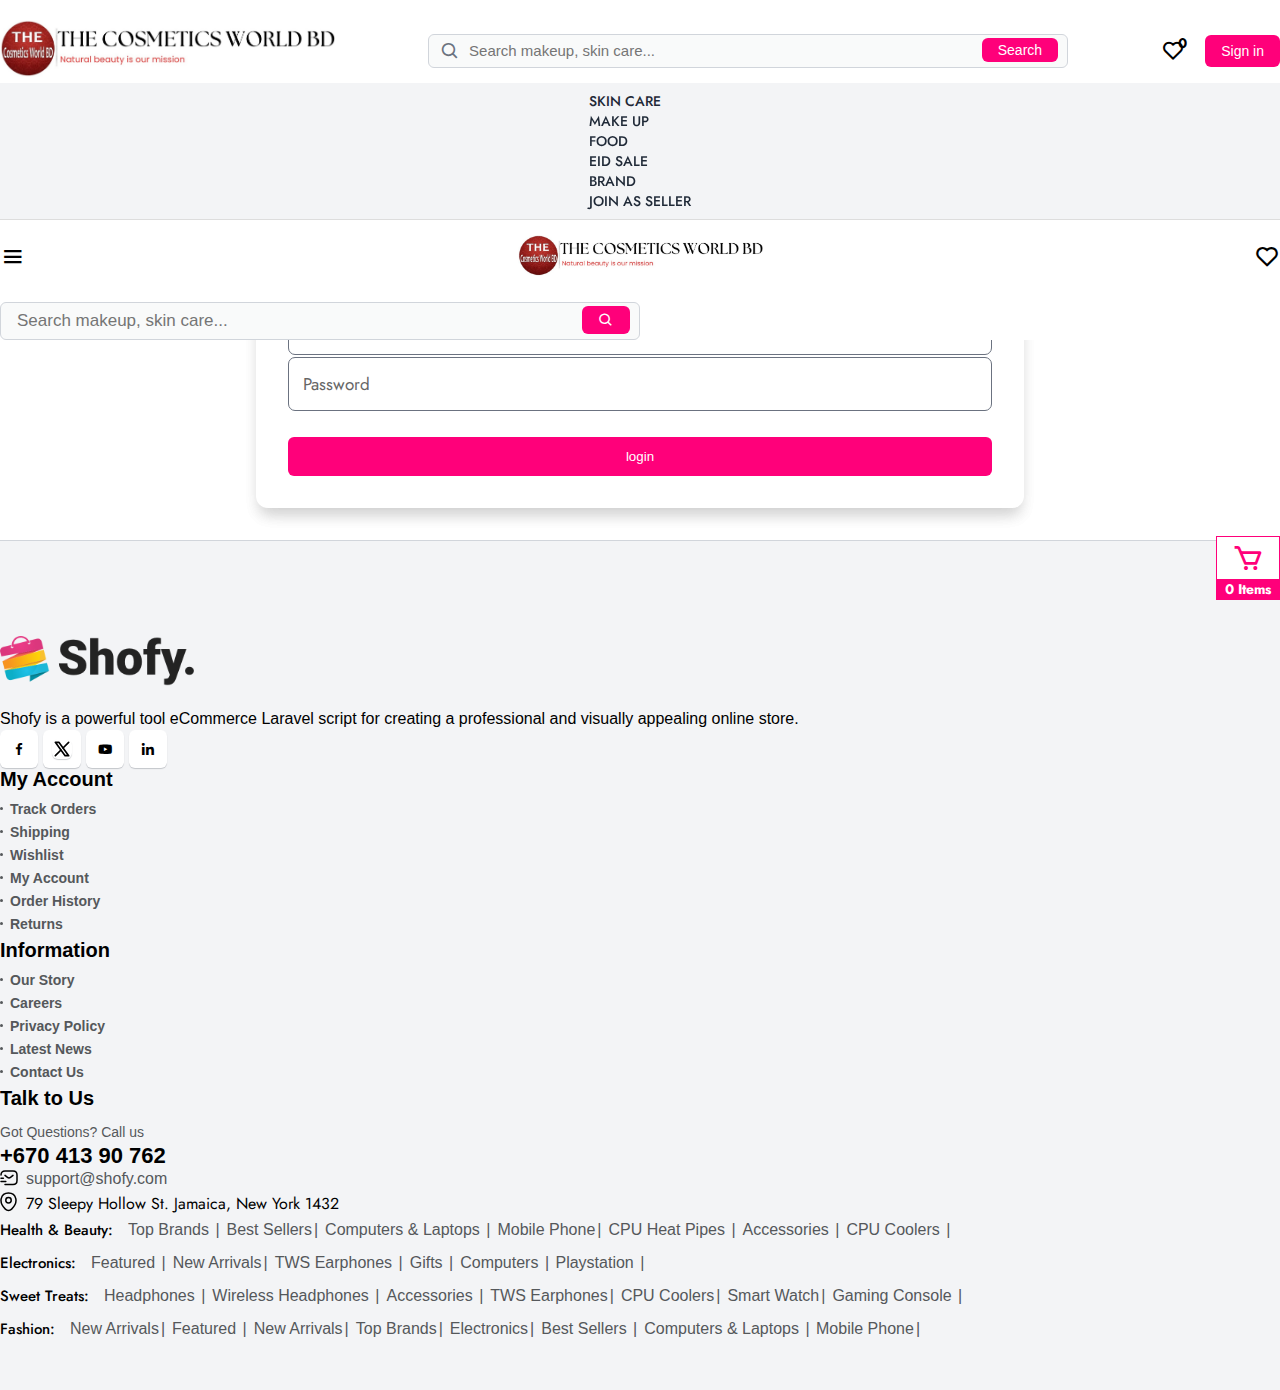
<file: register.html>
<!DOCTYPE html>
<html lang="en">

<head>
    <meta charset="UTF-8">
    <meta name="viewport" content="width=device-width, initial-scale=1.0">
    <title>user/register</title>


    <!-- boxIcon cdn -->
    <link href='https://unpkg.com/boxicons@2.1.4/css/boxicons.min.css' rel='stylesheet'>

    <!-- boxIcon cdn -->

    <!-- Bootstrap CSS -->
    <link href="https://cdn.jsdelivr.net/npm/bootstrap@5.0.2/dist/css/bootstrap.min.css" rel="stylesheet"
        integrity="sha384-EVSTQN3/azprG1Anm3QDgpJLIm9Nao0Yz1ztcQTwFspd3yD65VohhpuuCOmLASjC" crossorigin="anonymous" />
    <!-- Bootstrap CSS -->


    <!-- Link Swiper's CSS -->
    <link rel="stylesheet" href="https://cdn.jsdelivr.net/npm/swiper@11/swiper-bundle.min.css" />
    <!-- Link Swiper's CSS -->


    <link rel="stylesheet" href="style.css" />
    <link rel="stylesheet" href="responsive.css">
    <link rel="stylesheet" href="form.css">
    <link rel="stylesheet" href="product.css">

</head>

<body>
    <!-- header -->

    <header>
        <nav class="header-container">
            <div class="container d-none d-md-none d-lg-block">
                <nav class=" navbar">
                    <div class="logo">
                        <a href="/index.html">
                            <img class="img-fluid d-block" src="./images/logo.jpg" alt="" />
                        </a>
                    </div>
                    <div class="search-bar">
                        <div class="search-icon">
                            <i class='bx bx-search'></i>
                        </div>
                        <input class="search-input" type="text" placeholder="Search makeup, skin care..." />
                        <button class="search-btn" type="button">Search</button>
                    </div>
                    <div class="s-buttons">
                        <i class='bx bx-heart like-icon'></i>
                        <div class="count-item">
                            <p class="count">0</p>
                        </div>
                        <div class="sign-in-btn">
                            <a href="Login.html">
                                <button type="button" class="signin-btn">Sign in</button>
                            </a>
                        </div>
                    </div>
                </nav>
            </div>

            <!-- category start from here -->
            <div class="category-container d-none d-md-none d-lg-block">
                <div class=" category-items">
                    <div class="container d-flex justify-content-around align-items-center">
                        <!-- skin care  -->
                        <div class="category-body">
                            <h6 class="category-heading">Skin care</h6>
                            <div class="category-content">
                                <div class="category-items1">
                                    <h6 class="product-heading">Product Types</h6>
                                    <ul class="product-main">
                                        <a href="categoryPage.html" class="product-items">Moisturizer</a>
                                        <a href="categoryPage.html" class="product-items">Serum</a>
                                        <a href="categoryPage.html" class="product-items">Cleanser</a>
                                        <a href="categoryPage.html" class="product-items">Essence</a>
                                        <a href="categoryPage.html" class="product-items">Sunscreen</a>
                                        <a href="categoryPage.html" class="product-items">Mask</a>
                                        <a href="categoryPage.html" class="product-items">Soothing Gel</a>
                                        <a href="categoryPage.html" class="product-items">Trial Kit</a>
                                        <a href="categoryPage.html" class="product-items">Hair Care</a>
                                        <a href="categoryPage.html" class="product-items">Cream</a>
                                        <a href="categoryPage.html" class="product-items">Lip Care</a>
                                        <a href="categoryPage.html" class="product-items">Bath & Body</a>
                                        <a href="categoryPage.html" class="product-items">Eye Care</a>
                                    </ul>
                                </div>
                                <div class="category-items2">
                                    <h6 class="product-heading">Skin Types</h6>
                                    <ul class="product-main">
                                        <a href="categoryPage.html" class="product-items">Normal</a>
                                        <a href="categoryPage.html" class="product-items">Oily</a>
                                        <a href="categoryPage.html" class="product-items">Dry</a>
                                        <a href="categoryPage.html" class="product-items">Combination</a>
                                        <a href="categoryPage.html" class="product-items">Sensitive</a>
                                        <a href="categoryPage.html" class="product-items">Damaged</a>
                                        <a href="categoryPage.html" class="product-items">All Skin Types</a>
                                    </ul>
                                </div>
                                <div class="category-items3">
                                    <h6 class="product-heading">Skin Concerns</h6>
                                    <ul class="product-main">
                                        <a href="categoryPage.html" class="product-items">Acne/Pimples Treatment</a>
                                        <a href="categoryPage.html" class="product-items">Large Pores/Scars Solution</a>
                                        <a href="categoryPage.html" class="product-items">Brightening Solution</a>
                                        <a href="categoryPage.html" class="product-items">Redness/Rashes Solution</a>
                                        <a href="categoryPage.html" class="product-items">Anti-Aging/Wrinkle Care</a>
                                        <a href="categoryPage.html" class="product-items">Dehydration</a>
                                        <a href="categoryPage.html" class="product-items">Dark Circles Treatment</a>
                                        <a href="categoryPage.html" class="product-items">Sun Burn & Damage Control</a>
                                        <a href="categoryPage.html" class="product-items">Blackheads & Whiteheads
                                            Care</a>
                                        <a href="categoryPage.html" class="product-items">Pigmentation/Melasma
                                            Solution</a>
                                        <a href="categoryPage.html" class="product-items">Oil & Sebum Control</a>
                                        <a href="categoryPage.html" class="product-items">Spot & Blemish Treatment</a>
                                        <a href="categoryPage.html" class="product-items">Hair Loss Care</a>
                                        <a href="categoryPage.html" class="product-items">Anti-Dandruff</a>
                                    </ul>
                                </div>
                                <div class="category-items4">
                                    <h6 class="product-heading">Ingredients</h6>
                                    <ul class="product-main">
                                        <a href="categoryPage.html" class="product-items">Niacinamide</a>
                                        <a href="categoryPage.html" class="product-items">Centella Asiatica</a>
                                        <a href="categoryPage.html" class="product-items">Tea Tree</a>
                                        <a href="categoryPage.html" class="product-items">Green Tea</a>
                                        <a href="categoryPage.html" class="product-items">Rice</a>
                                        <a href="categoryPage.html" class="product-items">Snail Mucin</a>
                                        <a href="categoryPage.html" class="product-items">Glutathione</a>
                                        <a href="categoryPage.html" class="product-items">Collagen</a>
                                        <a href="categoryPage.html" class="product-items">Almond Oil</a>
                                        <a href="categoryPage.html" class="product-items">Aloe Vera</a>
                                        <a href="categoryPage.html" class="product-items">Argan Oil</a>
                                        <a href="categoryPage.html" class="product-items">Artemisia</a>
                                        <a href="categoryPage.html" class="product-items">Ascorbic Acid (Vitamin C)</a>
                                        <a href="categoryPage.html" class="product-items">Beta-Glucan</a>
                                        <a href="categoryPage.html" class="product-items">Ceramide NP</a>
                                        <a href="categoryPage.html" class="product-items">Ginseng</a>
                                        <a href="categoryPage.html" class="product-items">Glycerin</a>
                                        <a href="categoryPage.html" class="product-items">Gold</a>
                                        <a href="categoryPage.html" class="product-items">Honey</a>
                                        <a href="categoryPage.html" class="product-items">Moringa</a>
                                        <a href="categoryPage.html" class="product-items">Mugwort</a>
                                    </ul>
                                </div>
                            </div>

                        </div>
                        <!-- skin care  -->

                        <!-- Make up -->
                        <div class="category-body">
                            <h6 class="category-heading">Make Up</h6>
                            <div class="category-content2">
                                <div class="category-items1">
                                    <h6 class="product-heading">Face Makeup</h6>
                                    <ul class="product-main">
                                        <a href="categoryPage.html" class="product-items">Face Primer</a>
                                        <a href="categoryPage.html" class="product-items">Foundation</a>
                                        <a href="categoryPage.html" class="product-items">Loose Powder</a>
                                        <a href="categoryPage.html" class="product-items">Setting Spray</a>
                                        <a href="categoryPage.html" class="product-items">Bronze & <br> Contour</a>
                                        <a href="categoryPage.html" class="product-items">Blush</a>
                                        <a href="categoryPage.html" class="product-items">Highlight</a>
                                        <a href="categoryPage.html" class="product-items">BB & <br> CC Cream</a>
                                        <a href="categoryPage.html" class="product-items">Makeup <br> Remover</a>
                                    </ul>
                                </div>
                                <div class="category-items2">
                                    <h6 class="product-heading">Eyes Makeup</h6>
                                    <ul class="product-main">
                                        <a href="categoryPage.html" class="product-items">Eyeliner</a>
                                        <a href="categoryPage.html" class="product-items">Pencil</a>
                                        <a href="categoryPage.html" class="product-items">Eyes Concealer</a>
                                        <a href="categoryPage.html" class="product-items">Eyeshadow</a>
                                        <a href="categoryPage.html" class="product-items">Eyebrow</a>
                                        <a href="categoryPage.html" class="product-items">Eyelash</a>
                                        <a href="categoryPage.html" class="product-items">Mascara</a>
                                    </ul>
                                </div>
                                <div class="category-items3">
                                    <h6 class="product-heading">Lips Care</h6>
                                    <ul class="product-main">
                                        <a href="categoryPage.html" class="product-items">Lipstick</a>
                                        <a href="categoryPage.html" class="product-items">Liquid Lipstick</a>
                                        <a href="categoryPage.html" class="product-items">Lip Balm</a>
                                        <a href="categoryPage.html" class="product-items">Gloss</a>
                                    </ul>
                                </div>
                                <div class="category-items4">
                                    <h6 class="product-heading">Nails Care</h6>
                                    <ul class="product-main">
                                        <a href="categoryPage.html" class="product-items">Nail Polish</a>
                                        <a href="categoryPage.html" class="product-items">Nail Art</a>
                                        <a href="categoryPage.html" class="product-items">Polish Remover</a>
                                        <a href="categoryPage.html" class="product-items">False Nails</a>
                                    </ul>
                                </div>
                                <div class="category-items4">
                                    <h6 class="product-heading">Brushes & Accessories</h6>
                                    <ul class="product-main">
                                        <a href="categoryPage.html" class="product-items">Lip and Eyebrow & Brush</a>
                                        <a href="categoryPage.html" class="product-items">Eye Brush</a>
                                        <a href="categoryPage.html" class="product-items">Brush Sets</a>
                                        <a href="categoryPage.html" class="product-items">Sponges & <br> Applicators</a>
                                        <a href="categoryPage.html" class="product-items">Foundation<br> Brush</a>
                                    </ul>
                                </div>
                            </div>

                        </div>
                        <!-- Make up -->

                        <!-- Food  -->
                        <div class="category-body">
                            <h6 class="category-heading">Food</h6>
                            <div class="category-content3">
                                <div class="category-items1">
                                    <ul class="product-main">
                                        <a href="categoryPage.html" class="product-items">Noodles</a>
                                        <a href="categoryPage.html" class="product-items">Green Tea</a>
                                        <a href="categoryPage.html" class="product-items">Test</a>
                                    </ul>
                                </div>
                            </div>

                        </div>
                        <!-- Food  -->

                        <!-- Eid Sale -->
                        <div class="category-body">
                            <h6 class="category-heading">Eid Sale</h6>
                            <div class="category-content4">
                                <div class="category-items1">
                                    <ul class="product-main">
                                        <a href="categoryPage.html" class="product-items"></a>
                                        <a href="categoryPage.html" class="product-items"></a>
                                        <a href="categoryPage.html" class="product-items"></a>
                                    </ul>
                                </div>
                            </div>
                        </div>
                        <!-- Eid Sale -->

                        <!-- Brand -->
                        <div class="category-body">
                            <a style="text-decoration: none;" href="./brand.html">
                                <h6 class="category-heading">Brand</h6>
                            </a>
                        </div>
                        <!-- Brand -->

                        <!-- Join as seller -->
                        <div class="category-body">
                            <h6 class="category-heading">Join As Seller</h6>
                        </div>
                        <!-- Join as seller -->

                    </div>
                </div>
            </div>
            <!-- category start from here -->

            <!-- responsive category -->
            <div class="container d-lg-none d-md-block">
                <div class="responsive-navbar">
                    <div class="res-menu-icon" id="res-menu-icon">
                        <i class='bx bx-menu'></i>
                    </div>
                    <div class="res-logo">
                        <img class="img-fluid" src="./images/logo.jpg" alt="">
                    </div>
                    <div class="heart-icon">
                        <i class='bx bx-heart'></i>
                    </div>
                </div>
                <div class="search-bar d-flex justify-content-center align-items-center w-100">
                    <input class="res-search-input" type="text" placeholder="Search makeup, skin care..." />
                    <button class="res-search-btn" type="button">
                        <i class='bx bx-search'></i>
                    </button>
                </div>
            </div>

            <div class="res-sidebar">
                <div class="sidebar" id="sidebar">
                    <div class="accordion" id="accordionExample">

                        <!-- Accordion one -->
                        <div class="accordion-item border-none">
                            <h2 class="accordion-header" id="headingOne">
                                <button class="accordion-button collapsed" type="button" data-bs-toggle="collapse"
                                    data-bs-target="#collapseOne" aria-expanded="false" aria-controls="collapseOne">
                                    Skin Care
                                </button>
                            </h2>
                            <div id="collapseOne" class="accordion-collapse collapse" aria-labelledby="headingOne"
                                data-bs-parent="#accordionExample">
                                <div class="accordion-body">
                                    <div class="accordion" id="sub-accordionExample">
                                        <div class="accordion-item">
                                            <h2 class="accordion-header" id="sub-headingOne">
                                                <button class="accordion-button collapsed" type="button"
                                                    data-bs-toggle="collapse" data-bs-target="#sub-collapseOne"
                                                    aria-expanded="false" aria-controls="sub-collapseOne">
                                                    Product Types
                                                </button>
                                            </h2>
                                            <div id="sub-collapseOne" class="accordion-collapse collapse"
                                                aria-labelledby="sub-headingOne" data-bs-parent="#sub-accordionExample">
                                                <div class="accordion-body">
                                                    <ul class="product-main second-pro-item">
                                                        <a href="categoryPage.html"
                                                            class="product-items border-bottom">Moisturizer</a>
                                                        <a href="categoryPage.html"
                                                            class="product-items border-bottom">Serum</a>
                                                        <a href="categoryPage.html"
                                                            class="product-items border-bottom">Cleanser</a>
                                                        <a href="categoryPage.html"
                                                            class="product-items border-bottom">Essence</a>
                                                        <a href="categoryPage.html"
                                                            class="product-items border-bottom">Sunscreen</a>
                                                        <a href="categoryPage.html"
                                                            class="product-items border-bottom">Mask</a>
                                                        <a href="categoryPage.html"
                                                            class="product-items border-bottom">Soothing Gel</a>
                                                        <a href="categoryPage.html"
                                                            class="product-items border-bottom">Trial Kit</a>
                                                        <a href="categoryPage.html"
                                                            class="product-items border-bottom">Hair Care</a>
                                                        <a href="categoryPage.html"
                                                            class="product-items border-bottom">Cream</a>
                                                        <a href="categoryPage.html"
                                                            class="product-items border-bottom">Lip Care</a>
                                                        <a href="categoryPage.html"
                                                            class="product-items border-bottom">Bath & Body</a>
                                                        <a href="categoryPage.html"
                                                            class="product-items border-bottom">Eye Care</a>
                                                    </ul>
                                                </div>
                                            </div>
                                        </div>
                                        <div class="accordion-item">
                                            <h2 class="accordion-header" id="sub-headingTwo">
                                                <button class="accordion-button collapsed" type="button"
                                                    data-bs-toggle="collapse" data-bs-target="#sub-collapseTwo"
                                                    aria-expanded="false" aria-controls="sub-collapseTwo">
                                                    Skin Types
                                                </button>
                                            </h2>
                                            <div id="sub-collapseTwo" class="accordion-collapse collapse"
                                                aria-labelledby="sub-headingTwo" data-bs-parent="#sub-accordionExample">
                                                <div class="accordion-body">
                                                    <ul class="product-main second-pro-item">
                                                        <a href="categoryPage.html"
                                                            class="product-items border-bottom">Normal</a>
                                                        <a href="categoryPage.html"
                                                            class="product-items border-bottom">Oily</a>
                                                        <a href="categoryPage.html"
                                                            class="product-items border-bottom">Dry</a>
                                                        <a href="categoryPage.html"
                                                            class="product-items border-bottom">Combination</a>
                                                        <a href="categoryPage.html"
                                                            class="product-items border-bottom">Sensitive</a>
                                                        <a href="categoryPage.html"
                                                            class="product-items border-bottom">Damaged</a>
                                                        <a href="categoryPage.html"
                                                            class="product-items border-bottom">All Skin Types</a>
                                                    </ul>
                                                </div>
                                            </div>
                                        </div>
                                        <div class="accordion-item">
                                            <h2 class="accordion-header" id="sub-headingThree">
                                                <button class="accordion-button collapsed" type="button"
                                                    data-bs-toggle="collapse" data-bs-target="#sub-collapseThree"
                                                    aria-expanded="false" aria-controls="sub-collapseThree">
                                                    Skin Concern
                                                </button>
                                            </h2>
                                            <div id="sub-collapseThree" class="accordion-collapse collapse"
                                                aria-labelledby="sub-headingThree"
                                                data-bs-parent="#sub-accordionExample">
                                                <div class="accordion-body">
                                                    <ul class="product-main second-pro-item">
                                                        <a href="categoryPage.html"
                                                            class="product-items border-bottom">Acne/Pimples
                                                            Treatment</a>
                                                        <a href="categoryPage.html"
                                                            class="product-items border-bottom">Large Pores/Scars
                                                            Solution</a>
                                                        <a href="categoryPage.html"
                                                            class="product-items border-bottom">Brightening Solution</a>
                                                        <a href="categoryPage.html"
                                                            class="product-items border-bottom">Redness/Rashes
                                                            Solution</a>
                                                        <a href="categoryPage.html"
                                                            class="product-items border-bottom">Anti-Aging/Wrinkle
                                                            Care</a>
                                                        <a href="categoryPage.html"
                                                            class="product-items border-bottom">Dehydration</a>
                                                        <a href="categoryPage.html"
                                                            class="product-items border-bottom">Dark Circles
                                                            Treatment</a>
                                                        <a href="categoryPage.html"
                                                            class="product-items border-bottom">Sun Burn & Damage
                                                            Control</a>
                                                        <a href="categoryPage.html"
                                                            class="product-items border-bottom">Blackheads & Whiteheads
                                                            Care</a>
                                                        <a href="categoryPage.html"
                                                            class="product-items border-bottom">Pigmentation/Melasma
                                                            Solution</a>
                                                        <a href="categoryPage.html"
                                                            class="product-items border-bottom">Oil & Sebum Control</a>
                                                        <a href="categoryPage.html"
                                                            class="product-items border-bottom">Spot & Blemish
                                                            Treatment</a>
                                                        <a href="categoryPage.html"
                                                            class="product-items border-bottom">Hair Loss Care</a>
                                                        <a href="categoryPage.html"
                                                            class="product-items border-bottom">Anti-Dandruff</a>
                                                    </ul>
                                                </div>
                                            </div>
                                        </div>
                                        <div class="accordion-item">
                                            <h2 class="accordion-header" id="sub-headingThree">
                                                <button class="accordion-button collapsed" type="button"
                                                    data-bs-toggle="collapse" data-bs-target="#sub-collapseThree"
                                                    aria-expanded="false" aria-controls="sub-collapseThree">
                                                    Ingredients
                                                </button>
                                            </h2>
                                            <div id="sub-collapseThree" class="accordion-collapse collapse"
                                                aria-labelledby="sub-headingThree"
                                                data-bs-parent="#sub-accordionExample">
                                                <div class="accordion-body">
                                                    <ul class="product-main second-pro-item">
                                                        <a href="categoryPage.html"
                                                            class="product-items border-bottom">Niacinamide</a>
                                                        <a href="categoryPage.html"
                                                            class="product-items border-bottom">Centella Asiatica</a>
                                                        <a href="categoryPage.html"
                                                            class="product-items border-bottom">Tea Tree</a>
                                                        <a href="categoryPage.html"
                                                            class="product-items border-bottom">Green Tea</a>
                                                        <a href="categoryPage.html"
                                                            class="product-items border-bottom">Rice</a>
                                                        <a href="categoryPage.html"
                                                            class="product-items border-bottom">Snail Mucin</a>
                                                        <a href="categoryPage.html"
                                                            class="product-items border-bottom">Glutathione</a>
                                                        <a href="categoryPage.html"
                                                            class="product-items border-bottom">Collagen</a>
                                                        <a href="categoryPage.html"
                                                            class="product-items border-bottom">Almond Oil</a>
                                                        <a href="categoryPage.html"
                                                            class="product-items border-bottom">Aloe Vera</a>
                                                        <a href="categoryPage.html"
                                                            class="product-items border-bottom">Argan Oil</a>
                                                        <a href="categoryPage.html"
                                                            class="product-items border-bottom">Artemisia</a>
                                                        <a href="categoryPage.html"
                                                            class="product-items border-bottom">Ascorbic Acid (Vitamin
                                                            C)</a>
                                                        <a href="categoryPage.html"
                                                            class="product-items border-bottom">Beta-Glucan</a>
                                                        <a href="categoryPage.html"
                                                            class="product-items border-bottom">Ceramide NP</a>
                                                        <a href="categoryPage.html"
                                                            class="product-items border-bottom">Ginseng</a>
                                                        <a href="categoryPage.html"
                                                            class="product-items border-bottom">Glycerin</a>
                                                        <a href="categoryPage.html"
                                                            class="product-items border-bottom">Gold</a>
                                                        <a href="categoryPage.html"
                                                            class="product-items border-bottom">Honey</a>
                                                        <a href="categoryPage.html"
                                                            class="product-items border-bottom">Moringa</a>
                                                        <a href="categoryPage.html"
                                                            class="product-items border-bottom">Mugwort</a>
                                                    </ul>
                                                </div>
                                            </div>
                                        </div>
                                    </div>
                                </div>
                            </div>
                        </div>
                        <!-- Accordion one -->


                        <!-- Accordion two -->
                        <div class="accordion-item border-none">
                            <h2 class="accordion-header" id="headingTwo">
                                <button class="accordion-button collapsed" type="button" data-bs-toggle="collapse"
                                    data-bs-target="#collapseTwo" aria-expanded="false" aria-controls="collapseTwo">
                                    Make Up
                                </button>
                            </h2>
                            <div id="collapseTwo" class="accordion-collapse collapse" aria-labelledby="headingTwo"
                                data-bs-parent="#accordionExample">
                                <div class="accordion-body">
                                    <div class="accordion" id="sub-accordionExampleTwo">
                                        <div class="accordion-item">
                                            <h2 class="accordion-header" id="sub-headingTwoOne">
                                                <button class="accordion-button collapsed" type="button"
                                                    data-bs-toggle="collapse" data-bs-target="#sub-collapseTwoOne"
                                                    aria-expanded="false" aria-controls="sub-collapseTwoOne">
                                                    Face Makeup
                                                </button>
                                            </h2>
                                            <div id="sub-collapseTwoOne" class="accordion-collapse collapse"
                                                aria-labelledby="sub-headingTwoOne"
                                                data-bs-parent="#sub-accordionExampleTwo">
                                                <div class="accordion-body">
                                                    <ul class="product-main">
                                                        <a href="categoryPage.html"
                                                            class="product-items border-bottom">Face Primer</a>
                                                        <a href="categoryPage.html"
                                                            class="product-items border-bottom">Foundation</a>
                                                        <a href="categoryPage.html"
                                                            class="product-items border-bottom">Loose Powder</a>
                                                        <a href="categoryPage.html"
                                                            class="product-items border-bottom">Setting Spray</a>
                                                        <a href="categoryPage.html"
                                                            class="product-items border-bottom">Bronze & <br>
                                                            Contour</a>
                                                        <a href="categoryPage.html"
                                                            class="product-items border-bottom">Blush</a>
                                                        <a href="categoryPage.html"
                                                            class="product-items border-bottom">Highlight</a>
                                                        <a href="categoryPage.html"
                                                            class="product-items border-bottom">BB & <br> CC Cream</a>
                                                        <a href="categoryPage.html"
                                                            class="product-items border-bottom">Makeup <br> Remover</a>
                                                    </ul>
                                                </div>
                                            </div>
                                        </div>
                                        <div class="accordion-item">
                                            <h2 class="accordion-header" id="sub-headingTwoTwo">
                                                <button class="accordion-button collapsed" type="button"
                                                    data-bs-toggle="collapse" data-bs-target="#sub-collapseTwoTwo"
                                                    aria-expanded="false" aria-controls="sub-collapseTwoTwo">
                                                    Eyes Makeup
                                                </button>
                                            </h2>
                                            <div id="sub-collapseTwoTwo" class="accordion-collapse collapse"
                                                aria-labelledby="sub-headingTwoTwo"
                                                data-bs-parent="#sub-accordionExampleTwo">
                                                <div class="accordion-body">
                                                    <ul class="product-main">
                                                        <a href="categoryPage.html"
                                                            class="product-items border-bottom">Eyeliner</a>
                                                        <a href="categoryPage.html"
                                                            class="product-items border-bottom">Pencil</a>
                                                        <a href="categoryPage.html"
                                                            class="product-items border-bottom">Eyes Concealer</a>
                                                        <a href="categoryPage.html"
                                                            class="product-items border-bottom">Eyeshadow</a>
                                                        <a href="categoryPage.html"
                                                            class="product-items border-bottom">Eyebrow</a>
                                                        <a href="categoryPage.html"
                                                            class="product-items border-bottom">Eyelash</a>
                                                        <a href="categoryPage.html"
                                                            class="product-items border-bottom">Mascara</a>
                                                    </ul>
                                                </div>
                                            </div>
                                        </div>
                                        <div class="accordion-item">
                                            <h2 class="accordion-header" id="sub-headingTwoThree">
                                                <button class="accordion-button collapsed" type="button"
                                                    data-bs-toggle="collapse" data-bs-target="#sub-collapseTwoThree"
                                                    aria-expanded="false" aria-controls="sub-collapseTwoThree">
                                                    Lips Care
                                                </button>
                                            </h2>
                                            <div id="sub-collapseTwoThree" class="accordion-collapse collapse"
                                                aria-labelledby="sub-headingTwoThree"
                                                data-bs-parent="#sub-accordionExampleTwo">
                                                <div class="accordion-body">
                                                    <ul class="product-main">
                                                        <a href="categoryPage.html"
                                                            class="product-items border-bottom">Lipstick</a>
                                                        <a href="categoryPage.html"
                                                            class="product-items border-bottom">Liquid Lipstick</a>
                                                        <a href="categoryPage.html"
                                                            class="product-items border-bottom">Lip Balm</a>
                                                        <a href="categoryPage.html"
                                                            class="product-items border-bottom">Gloss</a>
                                                    </ul>
                                                </div>
                                            </div>
                                        </div>
                                        <div class="accordion-item">
                                            <h2 class="accordion-header" id="sub-headingTwoFour">
                                                <button class="accordion-button collapsed" type="button"
                                                    data-bs-toggle="collapse" data-bs-target="#sub-collapseTwoFour"
                                                    aria-expanded="false" aria-controls="sub-collapseTwoFour">
                                                    Nails Care
                                                </button>
                                            </h2>
                                            <div id="sub-collapseTwoFour" class="accordion-collapse collapse"
                                                aria-labelledby="sub-headingTwoFour"
                                                data-bs-parent="#sub-accordionExampleTwo">
                                                <div class="accordion-body">
                                                    <ul class="product-main">
                                                        <a href="categoryPage.html"
                                                            class="product-items border-bottom">Nail Polish</a>
                                                        <a href="categoryPage.html"
                                                            class="product-items border-bottom">Nail Art</a>
                                                        <a href="categoryPage.html"
                                                            class="product-items border-bottom">Polish Remover</a>
                                                        <a href="categoryPage.html"
                                                            class="product-items border-bottom">False Nails</a>
                                                    </ul>
                                                </div>
                                            </div>
                                        </div>
                                        <div class="accordion-item">
                                            <h2 class="accordion-header" id="sub-headingEight">
                                                <button class="accordion-button collapsed" type="button"
                                                    data-bs-toggle="collapse" data-bs-target="#sub-collapseTwoFive"
                                                    aria-expanded="false" aria-controls="sub-collapseTwoFive">
                                                    Brushes & Accessories
                                                </button>
                                            </h2>
                                            <div id="sub-collapseTwoFive" class="accordion-collapse collapse"
                                                aria-labelledby="sub-headingTwoFive"
                                                data-bs-parent="#sub-accordionExampleTwo">
                                                <div class="accordion-body">
                                                    <ul class="product-main">
                                                        <a href="categoryPage.html"
                                                            class="product-items border-bottom">Lip and Eyebrow &
                                                            Brush</a>
                                                        <a href="categoryPage.html"
                                                            class="product-items border-bottom">Eye Brush</a>
                                                        <a href="categoryPage.html"
                                                            class="product-items border-bottom">Brush Sets</a>
                                                        <a href="categoryPage.html"
                                                            class="product-items border-bottom">Sponges & <br>
                                                            Applicators</a>
                                                        <a href="categoryPage.html"
                                                            class="product-items border-bottom">Foundation<br> Brush</a>
                                                    </ul>
                                                </div>
                                            </div>
                                        </div>
                                    </div>
                                </div>
                            </div>
                        </div>
                        <!-- Accordion two -->


                        <!-- Accordion three -->
                        <div class="accordion-item">
                            <h2 class="accordion-header" id="headingThree">
                                <button class="accordion-button collapsed" type="button" data-bs-toggle="collapse"
                                    data-bs-target="#collapseThree" aria-expanded="false" aria-controls="collapseThree">
                                    Food
                                </button>
                            </h2>
                            <div id="collapseThree" class="accordion-collapse collapse" aria-labelledby="headingThree"
                                data-bs-parent="#accordionExample">
                                <div class="accordion-body">
                                    <ul class="product-main">
                                        <a href="categoryPage.html" class="product-items border-bottom">Noodles</a>
                                        <a href="categoryPage.html" class="product-items border-bottom">Green Tea</a>
                                        <a href="categoryPage.html" class="product-items border-bottom">Test</a>
                                    </ul>
                                </div>
                            </div>
                        </div>
                        <!-- Accordion three -->


                        <!-- Accordion Four -->
                        <div class="accordion-item">
                            <h2 class="accordion-header" id="heading">
                                <button class="accordion-button collapsed" type="button" data-bs-toggle="collapse"
                                    data-bs-target="#collapseFour" aria-expanded="false" aria-controls="collapseFour">
                                    Eid Sale
                                </button>
                            </h2>
                        </div>
                        <!-- Accordion Four -->


                        <!-- Accordion Five -->
                        <div class="accordion-item">
                            <h2 class="accordion-header" id="headingFive">
                                <button class="accordion-button collapsed" type="button" data-bs-toggle="collapse"
                                    data-bs-target="#collapseFive" aria-expanded="false" aria-controls="collapseFive">
                                    Brand
                                </button>
                            </h2>
                            <div id="collapseFive" class="accordion-collapse collapse" aria-labelledby="headingFive"
                                data-bs-parent="#accordionExample">
                                <div class="accordion-body">
                                    <ul class="product-main">
                                        <a href="categoryPage.html" class="product-items border-bottom">Niacinamide</a>
                                        <a href="categoryPage.html" class="product-items border-bottom">Centella
                                            Asiatica</a>
                                        <a href="categoryPage.html" class="product-items border-bottom">Tea Tree</a>
                                        <a href="categoryPage.html" class="product-items border-bottom">Green Tea</a>
                                        <a href="categoryPage.html" class="product-items border-bottom">Rice</a>
                                        <a href="categoryPage.html" class="product-items border-bottom">Snail Mucin</a>
                                        <a href="categoryPage.html" class="product-items border-bottom">Glutathione</a>
                                        <a href="categoryPage.html" class="product-items border-bottom">Collagen</a>
                                        <a href="categoryPage.html" class="product-items border-bottom">Almond Oil</a>
                                        <a href="categoryPage.html" class="product-items border-bottom">Aloe Vera</a>
                                        <a href="categoryPage.html" class="product-items border-bottom">Argan Oil</a>
                                        <a href="categoryPage.html" class="product-items border-bottom">Artemisia</a>
                                        <a href="categoryPage.html" class="product-items border-bottom">Ascorbic Acid
                                            (Vitamin C)</a>
                                        <a href="categoryPage.html" class="product-items border-bottom">Beta-Glucan</a>
                                        <a href="categoryPage.html" class="product-items border-bottom">Ceramide NP</a>
                                        <a href="categoryPage.html" class="product-items border-bottom">Ginseng</a>
                                        <a href="categoryPage.html" class="product-items border-bottom">Glycerin</a>
                                        <a href="categoryPage.html" class="product-items border-bottom">Gold</a>
                                        <a href="categoryPage.html" class="product-items border-bottom">Honey</a>
                                        <a href="categoryPage.html" class="product-items border-bottom">Moringa</a>
                                        <a href="categoryPage.html" class="product-items border-bottom">Mugwort</a>
                                    </ul>
                                </div>
                            </div>
                        </div>
                        <!-- Accordion Five -->



                    </div>
                </div>
            </div>
        </nav>

        <nav class="footer-menu mobile-footer-nav-container">
            <ul class="container mobile-footer-nav-items-container">
                <li class="mobile-footer-nav-item">
                    <a href="/" class="whislist-icons">
                        <i class='bx bx-home home-icon'></i>
                        <span class="text-xs">Home</span>
                    </a>
                </li>
                <li class="mobile-footer-nav-item ">
                    <i class='bx bx-category' id="category_menu_icon"></i>
                    <span class="text-xs">Category</span>
                </li>
                <li class="mobile-footer-nav-item " id="cart_view_btn_container">
                    <i class='bx bx-cart'></i>
                    <span class="text-xs">Cart</span>
                </li>
                <li class="mobile-footer-nav-item">
                    <a href="/login.html" class="whislist-icons">
                        <i class='bx bxs-user wishlist-icon'></i>
                        <span class="text-xs">Account</span>
                    </a>
                </li>
            </ul>
        </nav>
    </header>

    <!-- header -->


    <!-- shopping cart  -->
    <section>

        <div id="cart_view_btn_containers" class="cart-view-btn-container">
            <div class="cart-view-icon-container">
                <i class='bx bx-cart'></i>
            </div>
            <h6>0 Items</h6>
        </div>


        <div id="shopping_cart" class="cart-container shopping-cart-container">
            <div class="cart-bg"></div>
            <div class="cart-fixed">
                <div class="cart-absolute">
                    <div class="cart-main-container">
                        <div class="cart-another-div">
                            <div class="cart-main-content-container">
                                <div class="full-cart-container all-page-stiky-padding-top">
                                    <div class="cart-header">
                                        <h2 class="cart-header-title">Shopping cart</h2>
                                        <div class="cart-cross-btn-container">
                                            <button type="button" id="closeBtn">
                                                <span class="sr-only">Close panel</span>
                                                <svg xmlns="http://www.w3.org/2000/svg" fill="none" viewBox="0 0 24 24"
                                                    stroke-width="1.5" stroke="currentColor" aria-hidden="true"
                                                    class="delete-icon">
                                                    <path stroke-linecap="round" stroke-linejoin="round"
                                                        d="M6 18L18 6M6 6l12 12"></path>
                                                </svg>
                                            </button>
                                        </div>
                                    </div>
                                    <div class="mt-8">
                                        <div class="flow-root">
                                            <ul role="list" class="cart-body-container">
                                                <li class="cart-body-product-list">
                                                    <div class="cart-product-img-container">
                                                        <img src="./images/product-image-10.jpg" alt="cart image"
                                                            class="h-full w-full object-cover object-center">
                                                    </div>
                                                    <div class="cart-product-info-container">
                                                        <div>
                                                            <div class="cart-name-price-container">
                                                                <h3 class="cart-name"><a href="#">Acwell Licorice pH
                                                                        B...</a></h3>
                                                                <p class="cart-price">1200</p>
                                                            </div>
                                                        </div>
                                                        <div class="qty-delete-container">
                                                            <div class="qty-container">
                                                                <div class="plus-minus-container">
                                                                    <i class="bx bx-minus fa-minus decreaseBtn"></i>
                                                                </div>
                                                                <input type="text" value="1" required="required"
                                                                    class="qty-input" disabled>
                                                                <div class="plus-minus-container">
                                                                    <i class="bx bx-plus fa-plus increaseBtn"></i>
                                                                </div>
                                                            </div>
                                                            <div class="flex">
                                                                <button type="button">
                                                                    <svg xmlns="http://www.w3.org/2000/svg" fill="none"
                                                                        viewBox="0 0 24 24" stroke-width="1.5"
                                                                        stroke="currentColor" class="delete-icon">
                                                                        <path stroke-linecap="round"
                                                                            stroke-linejoin="round"
                                                                            d="M14.74 9l-.346 9m-4.788 0L9.26 9m9.968-3.21c.342.052.682.107 1.022.166m-1.022-.165L18.16 19.673a2.25 2.25 0 01-2.244 2.077H8.084a2.25 2.25 0 01-2.244-2.077L4.772 5.79m14.456 0a48.108 48.108 0 00-3.478-.397m-12 .562c.34-.059.68-.114 1.022-.165m0 0a48.11 48.11 0 013.478-.397m7.5 0v-.916c0-1.18-.91-2.164-2.09-2.201a51.964 51.964 0 00-3.32 0c-1.18.037-2.09 1.022-2.09 2.201v.916m7.5 0a48.667 48.667 0 00-7.5 0">
                                                                        </path>
                                                                    </svg>
                                                                </button>
                                                            </div>
                                                        </div>
                                                    </div>
                                                </li>

                                                <li class="cart-body-product-list">
                                                    <div class="cart-product-img-container">
                                                        <img src="./images/product-image-7.jpg" alt="cart image"
                                                            class="h-full w-full object-cover object-center">
                                                    </div>
                                                    <div class="cart-product-info-container">
                                                        <div>
                                                            <div class="cart-name-price-container">
                                                                <h3 class="cart-name"><a href="#">Acwell Licorice pH
                                                                        B...</a></h3>
                                                                <p class="cart-price">1200</p>
                                                            </div>
                                                        </div>
                                                        <div class="qty-delete-container">
                                                            <div class="qty-container">
                                                                <div class="plus-minus-container">
                                                                    <i class="bx bx-minus fa-minus decreaseBtn"></i>
                                                                </div>
                                                                <input type="text" value="1" required="required"
                                                                    class="qty-input" disabled>
                                                                <div class="plus-minus-container">
                                                                    <i class="bx bx-plus fa-plus increaseBtn"></i>
                                                                </div>
                                                            </div>
                                                            <div class="flex">
                                                                <button type="button">
                                                                    <svg xmlns="http://www.w3.org/2000/svg" fill="none"
                                                                        viewBox="0 0 24 24" stroke-width="1.5"
                                                                        stroke="currentColor" class="delete-icon">
                                                                        <path stroke-linecap="round"
                                                                            stroke-linejoin="round"
                                                                            d="M14.74 9l-.346 9m-4.788 0L9.26 9m9.968-3.21c.342.052.682.107 1.022.166m-1.022-.165L18.16 19.673a2.25 2.25 0 01-2.244 2.077H8.084a2.25 2.25 0 01-2.244-2.077L4.772 5.79m14.456 0a48.108 48.108 0 00-3.478-.397m-12 .562c.34-.059.68-.114 1.022-.165m0 0a48.11 48.11 0 013.478-.397m7.5 0v-.916c0-1.18-.91-2.164-2.09-2.201a51.964 51.964 0 00-3.32 0c-1.18.037-2.09 1.022-2.09 2.201v.916m7.5 0a48.667 48.667 0 00-7.5 0">
                                                                        </path>
                                                                    </svg>
                                                                </button>
                                                            </div>
                                                        </div>
                                                    </div>
                                                </li>

                                                <li class="cart-body-product-list">
                                                    <div class="cart-product-img-container">
                                                        <img src="./images/product-image-4.jpg" alt="cart image"
                                                            class="h-full w-full object-cover object-center">
                                                    </div>
                                                    <div class="cart-product-info-container">
                                                        <div>
                                                            <div class="cart-name-price-container">
                                                                <h3 class="cart-name"><a href="#">Acwell Licorice pH
                                                                        B...</a></h3>
                                                                <p class="cart-price">1200</p>
                                                            </div>
                                                        </div>
                                                        <div class="qty-delete-container">
                                                            <div class="qty-container">
                                                                <div class="plus-minus-container">
                                                                    <i class="bx bx-minus fa-minus decreaseBtn"></i>
                                                                </div>
                                                                <input type="text" value="1" required="required"
                                                                    class="qty-input" disabled>
                                                                <div class="plus-minus-container">
                                                                    <i class="bx bx-plus fa-plus increaseBtn"></i>
                                                                </div>
                                                            </div>
                                                            <div class="flex">
                                                                <button type="button">
                                                                    <svg xmlns="http://www.w3.org/2000/svg" fill="none"
                                                                        viewBox="0 0 24 24" stroke-width="1.5"
                                                                        stroke="currentColor" class="delete-icon">
                                                                        <path stroke-linecap="round"
                                                                            stroke-linejoin="round"
                                                                            d="M14.74 9l-.346 9m-4.788 0L9.26 9m9.968-3.21c.342.052.682.107 1.022.166m-1.022-.165L18.16 19.673a2.25 2.25 0 01-2.244 2.077H8.084a2.25 2.25 0 01-2.244-2.077L4.772 5.79m14.456 0a48.108 48.108 0 00-3.478-.397m-12 .562c.34-.059.68-.114 1.022-.165m0 0a48.11 48.11 0 013.478-.397m7.5 0v-.916c0-1.18-.91-2.164-2.09-2.201a51.964 51.964 0 00-3.32 0c-1.18.037-2.09 1.022-2.09 2.201v.916m7.5 0a48.667 48.667 0 00-7.5 0">
                                                                        </path>
                                                                    </svg>
                                                                </button>
                                                            </div>
                                                        </div>
                                                    </div>
                                                </li>

                                            </ul>

                                        </div>
                                    </div>
                                </div>
                                <div class="cart-calculation-container">
                                    <div class="sub-total-container">
                                        <p>Subtotal</p>
                                        <p>0</p>
                                    </div>
                                    <p class="shipping-text">
                                        Shipping and taxes calculated at checkout.
                                    </p>
                                    <div class="mt-6"><a href="checkoutPage.html" class="checkout-btn">Checkout
                                        </a></div>
                                    <div class="continue-btn-container">
                                        <p>
                                            or
                                            <a href="/" type="button" class="continue-btn">
                                                Continue Shopping
                                                <span aria-hidden="true"> →</span></a>
                                        </p>
                                    </div>
                                </div>
                            </div>
                        </div>
                    </div>
                </div>
            </div>
        </div>


    </section>
    <!-- shopping cart  -->

    <section class="container form-container common-padding">
        <div class="form-content">
            <div class="form-heading">
                <h4>User Login</h4>
                <h6>
                    <a href="Login.html" class="registration-link">
                        You are already registered Login Here
                    </a>

                </h6>
            </div>

            <form class="form-input">
                <div class="input-group">
                    <input type="text" required class="input">
                    <div class="placeholder">Name</div>
                </div>
                <div class="input-group mt-4">
                    <input type="text" required class="input">
                    <div class="placeholder">Email or Phone</div>
                </div>
                <div class="input-group mt-4">
                    <input type="text" required class="input">
                    <div class="placeholder">Password</div>
                </div>
                <button class="login-btn">login</button>
            </form>


    </section>


    <!-- footer start from here -->
    <footer class="footer-container">
        <div class="container">
            <div class="row">
                <div class="col-xl-4 col-lg-3 col-md-4 col-sm-6">
                    <div class="footer-content">
                        <div class="footer-logo">
                            <img src="./images/footer-logo.png" class="img-fluid" alt="">
                        </div>
                        <p class="footer-desc">Shofy is a powerful tool eCommerce Laravel script for creating a
                            professional and
                            visually appealing online store.</p>
                        <div class="footer-icon">
                            <div class="icon">
                                <i class='bx bxl-facebook'></i>
                            </div>
                            <div class="icon">
                                <svg class="icon" xmlns="http://www.w3.org/2000/svg" width="24" height="24"
                                    viewBox="0 0 24 24" fill="none" stroke="currentColor" stroke-width="2"
                                    stroke-linecap="round" stroke-linejoin="round">
                                    <path stroke="none" d="M0 0h24v24H0z" fill="none"></path>
                                    <path d="M4 4l11.733 16h4.267l-11.733 -16z"></path>
                                    <path d="M4 20l6.768 -6.768m2.46 -2.46l6.772 -6.772"></path>
                                </svg>
                            </div>
                            <div class="icon">
                                <i class='bx bxl-youtube'></i>
                            </div>
                            <div class="icon">
                                <i class='bx bxl-linkedin'></i>
                            </div>
                        </div>
                    </div>
                </div>
                <div class="col-xl-2 col-lg-3 col-md-4 col-sm-6">
                    <div class="footer-list-content">
                        <div class="footer-list-title">
                            <h4 class="title">My Account</h4>
                        </div>
                        <div class="footer-lists">
                            <ul>
                                <li>Track Orders </li>
                                <li>Shipping </li>
                                <li>Wishlist </li>
                                <li>My Account </li>
                                <li>Order History </li>
                                <li> Returns </li>
                            </ul>
                        </div>
                    </div>
                </div>
                <div class="col-xl-2 col-lg-3 col-md-4 col-sm-6">
                    <div class="footer-list-content">
                        <div class="footer-list-title">
                            <h4 class="title">Information</h4>
                        </div>
                        <div class="footer-lists">
                            <ul>
                                <li>Our Story</li>
                                <li>Careers</li>
                                <li>Privacy Policy</li>
                                <li>Latest News</li>
                                <li>Contact Us</li>
                            </ul>
                        </div>
                    </div>
                </div>
                <div class="col-xl-3 col-lg-3 col-md-4 col-sm-6 con-margin">
                    <div class="footer-list-content">
                        <div class="footer-list-title">
                            <h4 class="title">Talk to Us</h4>
                        </div>
                        <div class="footer-talk-title mb-20">
                            <span>Got Questions? Call us</span>
                            <h4>
                                <a href="tel:+670 413 90 762">+670 413 90 762</a>
                            </h4>
                        </div>
                        <div class="contact-content">
                            <div class="contact-icon">
                                <span>
                                    <span><svg width="18" height="16" viewBox="0 0 18 16" fill="none"
                                            xmlns="http://www.w3.org/2000/svg">
                                            <path
                                                d="M1 5C1 2.2 2.6 1 5 1H13C15.4 1 17 2.2 17 5V10.6C17 13.4 15.4 14.6 13 14.6H5"
                                                stroke="currentColor" stroke-width="1.5" stroke-miterlimit="10"
                                                stroke-linecap="round" stroke-linejoin="round"></path>
                                            <path
                                                d="M13 5.40039L10.496 7.40039C9.672 8.05639 8.32 8.05639 7.496 7.40039L5 5.40039"
                                                stroke="currentColor" stroke-width="1.5" stroke-miterlimit="10"
                                                stroke-linecap="round" stroke-linejoin="round"></path>
                                            <path d="M1 11.4004H5.8" stroke="currentColor" stroke-width="1.5"
                                                stroke-miterlimit="10" stroke-linecap="round" stroke-linejoin="round">
                                            </path>
                                            <path d="M1 8.19922H3.4" stroke="currentColor" stroke-width="1.5"
                                                stroke-miterlimit="10" stroke-linecap="round" stroke-linejoin="round">
                                            </path>
                                        </svg></span>
                                </span>
                            </div>
                            <div class="contact-title">
                                <p>
                                    support@shofy.com
                                </p>
                            </div>
                        </div>
                        <div class="contact-content">
                            <div class="contact-icon">
                                <span>
                                    <svg width="17" height="20" viewBox="0 0 17 20" fill="none"
                                        xmlns="http://www.w3.org/2000/svg">
                                        <path
                                            d="M8.50001 10.9417C9.99877 10.9417 11.2138 9.72668 11.2138 8.22791C11.2138 6.72915 9.99877 5.51416 8.50001 5.51416C7.00124 5.51416 5.78625 6.72915 5.78625 8.22791C5.78625 9.72668 7.00124 10.9417 8.50001 10.9417Z"
                                            stroke="currentColor" stroke-width="1.5"></path>
                                        <path
                                            d="M1.21115 6.64496C2.92464 -0.887449 14.0841 -0.878751 15.7889 6.65366C16.7891 11.0722 14.0406 14.8123 11.6313 17.126C9.88298 18.8134 7.11704 18.8134 5.36006 17.126C2.95943 14.8123 0.210885 11.0635 1.21115 6.64496Z"
                                            stroke="currentColor" stroke-width="1.5"></path>
                                    </svg>
                                </span>
                            </div>
                            <div class="contact-title">
                                79 Sleepy Hollow St. Jamaica, New York 1432
                            </div>
                        </div>
                    </div>
                </div>
            </div>

            <div class="mt-5">
                <div class="tp-widget-product-categories">
                    <h5 class="tp-widget-product-categories-title"> Health &amp; Beauty: </h5>
                    <div class="tp-widget-product-categories-list">
                        <a href="#" title="Top Brands"> Top Brands </a>
                        <a title="Best Sellers"> Best Sellers</a>

                        <a href="#" title="Computers &amp; Laptops"> Computers &amp; Laptops </a>
                        <a href="#" title="Mobile Phone"> Mobile Phone</a>
                        <a href="#" title="CPU Heat Pipes"> CPU Heat Pipes </a>
                        <a href="#" title="Accessories">Accessories </a>
                        <a href="#" title="CPU Coolers"> CPU Coolers </a>
                    </div>
                </div>

                <div class="tp-widget-product-categories">
                    <h5 class="tp-widget-product-categories-title"> Electronics: </h5>
                    <div class="tp-widget-product-categories-list">
                        <a title="Featured"> Featured </a>
                        <a title="New Arrivals"> New Arrivals</a>
                        <a title="TWS Earphones"> TWS Earphones </a>
                        <a title="Gifts"> Gifts </a>
                        <a title="Computers"> Computers </a><a title="Playstation">
                            Playstation </a>
                    </div>
                </div>

                <div class="tp-widget-product-categories">
                    <h5 class="tp-widget-product-categories-title"> Sweet Treats: </h5>
                    <div class="tp-widget-product-categories-list">
                        <a title="Headphones"> Headphones </a>
                        <a title="Wireless Headphones">Wireless Headphones </a>
                        <a title="Accessories"> Accessories </a>
                        <a title="TWS Earphones"> TWS Earphones</a>
                        <a title="CPU Coolers"> CPU Coolers</a>
                        <a title="Smart Watch"> Smart Watch</a>
                        <a title="Gaming Console"> Gaming Console </a>
                    </div>
                </div>

                <div class="tp-widget-product-categories">
                    <h5 class="tp-widget-product-categories-title"> Fashion: </h5>
                    <div class="tp-widget-product-categories-list">
                        <a title="New Arrivals"> New Arrivals</a>
                        <a title="Featured"> Featured </a>
                        <a title="New Arrivals"> New Arrivals</a>
                        <a title="Top Brands"> Top Brands</a>
                        <a title="Electronics"> Electronics</a>
                        <a title="Best Sellers"> Best Sellers </a>
                        <a title="Computers &amp; Laptops"> Computers &amp; Laptops </a><a title="Mobile Phone"> Mobile
                            Phone</a>
                    </div>
                </div>
            </div>

        </div>
    </footer>
    <!-- footer start from here -->



    <!-- Swiper JS -->
    <script src="https://cdn.jsdelivr.net/npm/swiper@11/swiper-bundle.min.js"></script>
    <!-- Swiper JS -->


    <!-- Bootstrap Js  -->
    <script src=" https://cdn.jsdelivr.net/npm/bootstrap@5.0.2/dist/js/bootstrap.bundle.min.js"
        integrity="sha384-MrcW6ZMFYlzcLA8Nl+NtUVF0sA7MsXsP1UyJoMp4YLEuNSfAP+JcXn/tWtIaxVXM" crossorigin="anonymous">
        </script>
    <!-- Bootstrap Js  -->


    <script src="./index.js"></script>
    <script src="./carousel.js"></script>
    <script src="shopping.js"></script>
</body>

</html>
</file>
<file: style.css>
@import url("https://fonts.googleapis.com/css2?family=Jost:ital,wght@0,100..900;1,100..900&display=swap");

*,
*::before,
*::after {
  margin: 0;
  padding: 0;
  box-sizing: border-box;
  text-decoration: none;
  list-style: none;
}

body {
  font-family: "Jost", sans-serif;
}

:root {
  --gray-900: rgb(17 24 39);
  --gray-800: rgb(31 41 55);
  --gray-700: rgb(55 65 81);
  --gray-500: rgb(107 114 128);
  --gray-600: rgb(75 85 99);
  --gray-400: rgb(31 41 55);
  --gray-300: rgb(209 213 219);
  --gray-100: rgb(243 244 246);
  --gray-50: rgb(249 250 250);
  --white: rgb(255 255 255);
  --black: rgb(0 0 0);
  --primary: rgb(255 0 122);
  --primary-dark: rgb(25 0 12);
  --yellow-600: rgb(202 138 4);
  --red-700: rgb(185 28 28);
  --footer-theme-bg: #0c55aa;
  --footer-account-color: #55585b;
}

/* common classes */

.common-padding {
  padding-top: 140px;
}

.category-heading {
  text-transform: uppercase;
  margin: 0;
  cursor: pointer;
  font-size: 14px;
  font-weight: 500;
  color: var(--gray-800);
  cursor: pointer;
}

.category-heading:hover {
  color: var(--primary);
}

.heading .section-titles {
  display: flex;
  flex-direction: column;
  align-items: center;
  padding-top: 30px;
  font-weight: 400;
}

.section-small-title {
  font-size: 14px;
  font-weight: 300;
  color: var(--gray-700);
  text-transform: capitalize;
}

.section-title-big {
  font-size: 24px;
  font-weight: 600;
  text-align: center;
  text-transform: capitalize;
}

/* common classes */

/* header start from here */

header {
  width: 100%;
  height: auto;
  position: relative;
}

.header-container {
  display: block;
  position: fixed;
  z-index: 100;
  width: 100%;
  background: #fff;
  top: 0;
  left: 0;
}

.navbar {
  display: flex;
  justify-content: space-between;
  align-items: center;
  margin-top: 20px;
  flex-wrap: nowrap;
}

.logo img {
  width: 335px;
  height: auto;
}

/* search bar start from here */

.search-bar {
  width: 50%;
  position: relative;
  display: flex;
  align-items: center;
}

.search-icon {
  position: absolute;
  top: 0;
  bottom: 0;
  left: 0;
  display: flex;
  align-items: center;
  padding-left: 12px;
}

.search-icon i {
  color: var(--gray-500);
  font-size: 20px;
}

.search-input {
  display: block;
  width: 100%;
  padding: 8px 16px;
  padding-left: 40px;
  font-size: 14px;
  color: var(--gray-900);
  border: 1px solid var(--gray-300);
  border-radius: 6px;
  background-color: var(--gray-50);
  outline: none;
}

.search-input::placeholder {
  font-size: 15px;
  text-align: justify;
}

.search-btn {
  position: absolute;
  color: var(--white);
  right: 10px;
  bottom: 6px;
  background-color: var(--primary);
  font-size: 14px;
  border: none;
  padding: 4px 16px;
  border-radius: 6px;
}

.res-search-btn i {
  font-size: 16px;
  display: flex;
  justify-content: center;
  align-items: center;
}

.shop-origin {
  margin-bottom: 15px;
}

/* search bar start from here */

/* sign in button start from here */

.s-buttons {
  position: relative;
  display: flex;
  align-items: center;
  gap: 20px;
}

.s-buttons i {
  font-size: 24px;
}

.count-item {
  position: absolute;
  height: 16px;
  display: flex;
  justify-content: center;
  align-items: center;
  width: 16px;
  top: 0;
  border-radius: 50%;
  left: 13px;
}

.count-item .count {
  color: black;
  font-size: 14px;
  margin: 0;
  font-weight: bold;
}

.sign-in-btn .signin-btn {
  color: var(--white);
  background-color: var(--primary);
  font-weight: 500;
  border-radius: 6px;
  font-size: 14px;
  padding: 8px 16px;
  border: none;
}

/* sign in button start from here */

/* category start from here */

.category-container {
  padding: 8px 0;
  background-color: var(--gray-100);
  border-bottom: 1px solid #ddd;
}

.category-items {
  position: relative;
  display: flex;
  justify-content: space-around;
  align-items: center;
}

/* skin start from here */

.category-body {
  position: relative;
}

.category-content {
  position: fixed;
  width: 60%;
  background: #fff;
  box-shadow: 0 16px 24px #afafaf29;
  border-radius: 6px 6px 12px 12px;
  /* padding: 15px; */
  display: flex;
  gap: 80px;
  max-height: 0;
  overflow: hidden;
  transition: max-height 0.4s ease-in-out;
}

/* category-content 2 */

.category-content2 {
  position: fixed;
  left: 388px;
  width: 60%;
  background: #fff;
  box-shadow: 0 16px 24px #afafaf29;
  border-radius: 6px 6px 12px 12px;
  /* padding: 15px; */
  display: flex;
  gap: 80px;
  max-height: 0;
  overflow: hidden;
  transition: max-height 0.4s ease-in-out;
}

/* category-content 3 */

.category-content3 {
  position: fixed;
  background: #fff;
  box-shadow: 0 16px 24px #afafaf29;
  border-radius: 6px 6px 12px 12px;
  display: flex;
  gap: 80px;
  max-height: 0;
  overflow: hidden;
  transition: max-height 0.4s ease-in-out;
}

/* category-content 4 */

.category-content4 {
  position: fixed;
  width: 10%;
  background: #fff;
  box-shadow: 0 16px 24px #afafaf29;
  display: flex;
  gap: 80px;
  max-height: 0;
  overflow: hidden;
  transition: max-height 0.4s ease-in-out;
  height: 40px;
}

/* category-one */
.category-body:hover .category-content {
  max-height: 1000px;
}

/* category-two */

.category-body:hover .category-content2 {
  max-height: 1000px;
}
/* category-three */
.category-body:hover .category-content3 {
  max-height: 1000px;
}
/* category-four */
.category-body:hover .category-content4 {
  max-height: 1000px;
}

.category-items1,
.category-items2,
.category-items3,
.category-items4 {
  padding: 15px;
}

.product-main {
  padding: 0;
}

.product-heading {
  color: var(--black);
  font-size: 16px;
  font-weight: 600;
  margin-bottom: 8px;
}

.product-items {
  transition: all 0s;
  color: #000;
  padding: 4px;
  text-decoration: none;
  width: 100%;
  -webkit-align-items: center;
  align-items: center;
  display: -webkit-flex;
  display: flex;
  grid-gap: 10px;
  gap: 10px;
  text-transform: capitalize;
  cursor: pointer;
}

.product-items:hover {
  color: #ff216d;
  text-decoration: underline;
}

/* category end from here */

/* header end from here */

/* Hero Section start from here */
.hero-img {
  margin-top: 120px;
}
/* Hero Section start from here */

/* Hot Deals start from here */

.hot-heading .hot-title {
  text-align: center;
}

.hot-image {
  box-shadow: rgba(99, 99, 99, 0.2) 0px 2px 8px 0px;
  margin-bottom: 30px;
}

/* Hot Deals start from here */

/* Swiper */

.swiper {
  width: 100%;
  height: 100%;
}

.swiper-slide img {
  display: block;
  width: 100%;
  height: 100%;
  object-fit: cover;
}

/* Swiper */

/* category Types start from here */

.category-gird {
  display: grid;
  grid-template-columns: repeat(8, minmax(0, 1fr));
  gap: 16px;
  padding: 24px 0;
}

.category-image img {
  width: 100%;
  height: 100%;
  cursor: pointer;
}

/* category Types start from here */

/* Skin Concern start from here */
.skin-con-img {
  height: 170px;
  border-radius: 12px;
  overflow: hidden;
  cursor: pointer;
  border: 1px solid var(--black);
}
/* Skin Concern start from here */

/* Product Section start from here */

.product-content {
  position: relative;
  cursor: pointer;
}

.product-img img {
  aspect-ratio: 1 / 1;
  width: 100%;
  position: relative;
  cursor: pointer;
}

.product-details {
  margin-top: 8px;
}

.product-details h4 {
  font-size: 19px;
  font-weight: inherit;
}

.price-container {
  display: flex;
  gap: 14px;
}

.price-container p {
  font-size: 14px;
  font-weight: 300;
}

.price-container span {
  font-size: 14px;
  font-weight: 300;
  color: var(--gray-600);
  text-decoration-line: line-through;
}

.pro-btn {
  position: relative;
}

.pro-btn .product-add-cart {
  position: absolute;
  bottom: 0;
  width: 100%;
  background-color: var(--white);
  font-size: 16px;
  font-weight: 600;
  padding: 8px 0;
  border: none;
  color: var(--black);
  display: none;
}

.pro-btn .product-add-cart:hover {
  background-color: var(--black);
  color: var(--white);
}

.product-content:hover .pro-btn .product-add-cart {
  display: block;
}

.like-icon-container {
  position: absolute;
  top: 12px;
  right: 12px;
  height: 34px;
  width: 34px;
  display: flex;
  justify-content: center;
  align-items: center;
  border-radius: 50%;
  background-color: var(--white);
  cursor: pointer;
  display: none;
}

.like-icon-container:hover {
  background: var(--black);
  color: var(--white);
}

.product-content:hover .like-icon-container {
  display: flex;
}

.product-discount {
  position: absolute;
  top: 8px;
  left: 8px;
  display: flex;
  flex-direction: column;
  gap: 6px;
}

.product-title {
  padding: 4px 16px;
  font-size: 10px;
  font-weight: 300;
  color: var(--white);
  border-radius: 4px;
  background: rgb(185 28 28);
}

/* Product Section start from here */

/* shopping cart  */

.cart-view-btn-container {
  display: flex;
  flex-direction: column;
  justify-content: space-between;
  align-items: center;
  height: 64px;
  width: 64px;
  background-color: var(--white);
  position: fixed;
  bottom: 33.33%;
  right: 0;
  z-index: 10;
  cursor: pointer;
  border: 1px solid var(--primary);
}

.cart-view-icon-container {
  height: 100%;
  display: flex;
  justify-content: center;
  align-items: center;
}

.cart-view-icon-container i {
  color: var(--primary);
  font-size: 32px;
}

.cart-view-btn-container h6 {
  color: var(--white);
  background-color: var(--primary);
  width: 100%;
  text-align: center;
  font-size: 14px;
  margin: 0;
}

.cart-container {
  position: relative;
  z-index: 20;
}

.shopping-cart-container {
  display: none;
}

.shopping-cart-container.open {
  display: block;
}

.cart-bg {
  position: fixed;
  top: 0;
  bottom: 0;
  left: 0;
  right: 0;
  background-color: var(--gray-500);
  opacity: 0.75;
}

.cart-fixed {
  position: fixed;
  top: 0;
  bottom: 0;
  left: 0;
  right: 0;
  overflow: hidden;
}

.cart-absolute {
  position: absolute;
  top: 0;
  bottom: 0;
  left: 0;
  right: 0;
  overflow: hidden;
}

.cart-main-container {
  pointer-events: none;
  position: fixed;
  top: 0;
  bottom: 0;
  right: 0;
  display: flex;
  min-width: 100%;
  padding-left: 40px;
  width: 100%;
  justify-content: end;
}

.cart-another-div {
  pointer-events: auto;
  width: 100vh;
  max-width: 28rem;
}

.cart-main-content-container {
  display: flex;
  height: 100%;
  flex-direction: column;
  overflow-y: scroll;
  background-color: var(--white);
}

.full-cart-container {
  flex: 1 1 0%;
  overflow-y: auto;
  padding: 24px;
  margin-top: 122px;
}

.cart-header {
  display: flex;
  align-items: center;
  justify-content: space-between;
}

.cart-header-title {
  font-size: 20px;
  font-weight: 500;
  color: var(--gray-900);
}

.cart-body-product-list {
  display: flex;
  padding: 24px 0;
}

.cart-product-img-container {
  height: 80px;
  width: 80px;
  flex-shrink: 0;
  overflow: hidden;
  border-radius: 6px;
  border: 1px solid var(--gray-300);
}

.cart-product-img-container img {
  height: 100%;
  width: 100%;
  object-fit: cover;
  object-position: center;
}

.cart-product-info-container {
  margin-left: 16px;
  display: flex;
  flex: 1 1 0%;
  flex-direction: column;
}

.cart-name-price-container {
  display: flex;
  justify-content: space-between;
  font-size: 16px;
  font-weight: 500;
  color: var(--gray-900);
}

.cart-name {
  font-size: 16px;
}

.cart-name a {
  text-decoration: none;
  color: var(--black);
}

.cart-price {
  margin-left: 16px;
}

.qty-delete-container {
  display: flex;
  flex: 1 1 0%;
  align-items: center;
  justify-content: space-between;
  font-size: 14px;
}

.delete-icon {
  height: 24px;
  width: 24px;
  color: var(--gray-400);
  cursor: pointer;
}

.cart-cross-btn-container {
  margin-left: 12px;
  display: flex;
  height: 28px;
  align-items: center;
  border: none;
}

button,
[type="button"],
[type="reset"],
[type="submit"] {
  -webkit-appearance: button;
  background-image: none;
  border: none;
}

.sr-only {
  position: absolute;
  width: 1px;
  height: 1px;
  padding: 0;
  margin: -1px;
  overflow: hidden;
  clip: rect(0, 0, 0, 0);
  white-space: nowrap;
  border-width: 0;
}

.delete-icon {
  height: 24px;
  width: 24px;
  color: var(--gray-400);
  cursor: pointer;
}

.mt-8 {
  margin-top: 32px;
}

.flow-root {
  display: flow-root;
}

.cart-body-container {
  margin: -24px 0;
  border-bottom: 1px solid var(--gray-300);
}

.cart-calculation-container {
  border-top: 1px solid var(--gray-300);
  padding: 24px;
}

.sub-total-container {
  display: flex;
  justify-content: space-between;
  font-size: 16px;
  font-weight: 500;
  color: var(--gray-900);
}

.shipping-text {
  margin-top: 2px;
  font-size: 16px;
  color: var(--gray-500);
}

.mt-6 {
  margin-top: 24px;
}

.checkout-btn {
  display: flex;
  align-items: center;
  justify-content: center;
  border-radius: 6px;
  border: 1px solid transparent;
  background-color: var(--primary);
  padding: 12px 24px;
  font-size: 16px;
  font-weight: 500;
  color: var(--white);
  text-decoration: none;
}

.checkout-btn {
  display: flex;
  align-items: center;
  justify-content: center;
  border-radius: 6px;
  border: 1px solid transparent;
  background-color: var(--primary);
  padding: 12px 24px;
  font-size: 16px;
  font-weight: 500;
  color: var(--white);
}

.continue-btn-container {
  margin-top: 24px;
  display: flex;
  justify-content: center;
  text-align: center;
  font-size: 14px;
  color: var(--gray-500);
}

.continue-btn {
  font-weight: 500;
  color: var(--primary);
  text-decoration: none;
}

/* shopping cart  */

/* Daily offer product start from here  */

.all-product-container {
  display: grid;
  grid-template-columns: repeat(5, minmax(0, 1fr));
  gap: 16px;
  padding: 16px 0;
  margin-bottom: 20px;
  padding-top: 25px;
}

.all-product-container .product {
  text-decoration: none;
  color: var(--black);
}

/* Daily offer product start from here  */

/* footer section start form here */
.footer-container {
  padding-bottom: 40px;
  padding-top: 95px;
  background-color: var(--gray-100);
  border-top: 1px solid var(--gray-300);
}

.footer-logo img {
  height: 50px;
}

.footer-desc {
  color: var(--black);
  font-weight: 400;
  line-height: 1.44;
  margin-top: 15px;
  width: 80%;
  font-family: "Roboto", sans-serif;
}

.footer-icon {
  display: flex;
  gap: 5px;
}

.footer-icon .icon {
  align-items: center;
  background: #fff;
  border-radius: 6px;
  box-shadow: 0 1px 1px rgba(1, 15, 28, 0.2);
  display: flex;
  height: 38px;
  justify-content: center;
  line-height: 38px;
  text-align: center;
  width: 38px;
  cursor: pointer;
  transition: background 0.5s ease;
}

.footer-icon .icon svg {
  height: 1.25rem;
  width: 1.25rem;
}

.footer-icon .icon:hover {
  background-color: var(--footer-theme-bg);
  box-shadow: none;
  color: var(--white);
}

.footer-list-title .title {
  color: var(--black);
  font-size: 20px;
  font-weight: 700;
  margin-bottom: 10px;
  font-family: "Roboto", sans-serif;
}

.footer-lists ul {
  margin: 0;
  padding: 0;
}

.footer-lists li {
  cursor: pointer;
  margin-bottom: 7px;
}

.footer-list-content ul li {
  color: var(--footer-account-color);
  font-size: 14px;
  font-weight: 600;
  padding-left: 10px;
  position: relative;
  font-family: "Roboto", sans-serif;
}

.footer-list-content ul li::before {
  background-color: var(--footer-account-color);
  border-radius: 50%;
  content: "";
  height: 3px;
  left: 0;
  position: absolute;
  top: 6px;
  width: 3px;
}

.footer-talk-title span {
  color: var(--footer-account-color);
  display: inline-block;
  font-size: 14px;
  font-family: "Roboto", sans-serif;
}

.footer-talk-title h4 a {
  color: var(--black);
  font-size: 22px;
  font-weight: 700;
  font-family: "Roboto", sans-serif;
  text-decoration: none;
}

.contact-content {
  display: flex;
}

.contact-title p {
  color: var(--footer-account-color);
  font-family: "Roboto", sans-serif;
  font-size: 16px;
  line-height: 20px;
}

.contact-icon span {
  color: var(--black);
  display: inline-block;
  font-size: 16px;
  margin-right: 10px;
  width: 16px;
}

.tp-widget-product-categories {
  margin-bottom: 10px;
}

.tp-widget-product-categories .tp-widget-product-categories-title {
  display: inline;
  font-size: 15px;
  font-weight: 500;
  margin-bottom: 0;
  margin-inline-end: 10px;
}

.tp-widget-product-categories .tp-widget-product-categories-list {
  display: inline;
}

.tp-widget-product-categories .tp-widget-product-categories-list a {
  text-decoration: none;
  color: var(--footer-account-color);
  font-family: "Roboto", sans-serif;
}

.tp-widget-product-categories .tp-widget-product-categories-list a:after {
  color: var(--footer-account-color);
  content: "|";
  margin-inline-end: 2px;
  margin-inline-start: 2px;
}

/* footer section start form here */

.mobile-footer-nav-container {
  position: fixed;
  bottom: 0;
  z-index: 100;
  width: 100%;
  padding: 12px;
  background-color: var(--white);
  display: none;
}

.footer-menu {
  box-shadow: 0px -15px 15px -3px rgba(0, 0, 0, 0.1);
}

.mobile-footer-nav-items-container {
  display: flex;
  justify-content: space-between;
  align-items: center;
  padding: 0;
  margin: 0;
}

.mobile-footer-nav-item {
  display: flex;
  align-items: center;
  cursor: pointer;
}

.mobile-footer-nav-item i {
  font-size: 26px;
}

.whislist-icons {
  text-decoration: none;
  display: flex;
  align-items: center;
  color: var(--black);
  gap: 4px;
}

.whislist-icons:hover {
  color: var(--black);
}
</file>
<file: responsive.css>
@media (max-width: 1200px) {
  /* logo */
  .logo img {
    width: 260px;
  }

  .footer-desc {
    width: 100%;
  }
}

@media (max-width: 1024px) {
  .all-product-container {
    grid-template-columns: repeat(4, minmax(0, 1fr));
  }
  .filter-product-container {
    grid-template-columns: repeat(3, minmax(0, 1fr)) !important;
  }
}

@media (max-width: 968px) {
  /* navbar */
  .navbar {
    gap: 15px;
  }
  /* logo */
  .logo img {
    width: 190px;
  }

  .con-margin {
    margin-top: 40px;
  }

  /* product page */
  .payment-icon {
    display: none;
  }
  /* product page */

  /* form */
  .form-content {
    width: 100% !important;
  }
  /* form */
}

@media (max-width: 768px) {
  /* product types */
  .category-gird {
    grid-template-columns: repeat(4, minmax(0, 1fr));
  }
  /* product types */

  /* daily offer product */
  .all-product-container {
    grid-template-columns: repeat(3, minmax(0, 1fr));
  }
  /* daily offer product */
  .footer-list-content {
    margin-top: 40px;
  }
  .con-margin {
    margin-top: 0;
  }

  /* product page */

  .product-details-section-container {
    display: flex;
    flex-direction: column;
    gap: 8px 0;
  }

  .qty-btn-container {
    flex-direction: column;
  }

  .payments-container {
    flex-direction: column;
    gap: 0;
  }

  .payment-icon {
    display: block;
  }

  /* product page */

  /* form */
  .form-content {
    width: 100% !important;
  }
  /* form */

  .mobile-footer-nav-container {
    display: block;
  }

  .checkout-section-container {
    grid-template-columns: repeat(1, minmax(0, 1fr));
  }
}

@media (max-width: 640px) {
  .all-product-container {
    grid-template-columns: repeat(2, minmax(0, 1fr));
  }

  .footer-list-content {
    margin-top: 40px;
  }

  .con-margin {
    margin-top: 0;
  }
  .filter-product-container {
    grid-template-columns: repeat(2, minmax(0, 1fr)) !important;
  }

  /* form */
  .form-content {
    width: 100%;
  }
  /* form */
  .mobile-footer-nav-item {
    flex-direction: column;
    gap: 0;
    font-size: 16px;
  }
  .whislist-icons {
    flex-direction: column;
    gap: 0;
    font-size: 16px;
  }
}

@media (max-width: 390px) {
  /* form */
  .form-content {
    width: 100% !important;
  }
  /* form */
  .mobile-footer-nav-item {
    flex-direction: column;
    gap: 0;
    font-size: 16px;
  }
  .whislist-icons {
    flex-direction: column;
    gap: 0;
    font-size: 16px;
  }
}

/* responsive header */
.responsive-navbar {
  display: flex;
  justify-content: space-between;
  align-items: center;
  margin-top: 15px;
  margin-bottom: 20px;
}

.res-logo img {
  width: 245px;
}

.res-menu-icon i {
  font-size: 26px;
  cursor: pointer;
}

.heart-icon i {
  font-size: 26px;
  cursor: pointer;
}

.res-search-input {
  display: block;
  width: 100%;
  padding: 10px 16px;
  font-size: 14px;
  color: var(--gray-900);
  border: 1px solid var(--gray-300);
  border-radius: 6px;
  background-color: var(--gray-50);
  outline: none;
}

.res-search-input::placeholder {
  font-size: 17px;
}

.res-search-btn {
  color: white;
  background-color: rgb(255 0 122);
  font-weight: 500;
  border-radius: 6px;
  position: absolute;
  right: 10px;
  bottom: 6px;
  font-size: 14px;
  border: none;
  padding: 6px 16px;
  border-radius: 6px;
}

/* responsive header */

/* responsive sidebar */

.res-sidebar {
  position: relative;
}

.sidebar {
  padding: 5px 32px;
  height: 80%;
  width: 75%; /* Fixed width */
  position: fixed;
  top: 116px;
  left: 0;
  background-color: #ffff;
  overflow-x: hidden;
  transform: translateX(-100%); /* Initially hidden off-screen */
  transition: transform 0.5s ease; /* Smooth transition using transform */
  padding-top: 60px;
}

.fa-bars,
.fa-close {
  font-size: 24px;
}

.sidebar.open {
  transform: translateX(0px); /* Slide the sidebar into view */
}

.second-pro-item {
  margin-top: -7px;
}

/* responsive sidebar */

/* Bootstrap classes */

.accordion-item {
  background-color: transparent !important;
  border-top: none !important;
  border-left: none !important;
  border-right: none !important;
  margin-bottom: 11px;
}

.accordion-button:not(.collapsed) {
  color: #000 !important;
  background-color: transparent !important;
  box-shadow: none !important;
}

.accordion-button:focus {
  z-index: 3;
  border-color: none !important;
  outline: 0;
  box-shadow: none !important;
  border: none !important;
}

.accordion-body {
  padding: 10px 1.25rem !important;
  margin-top: -12px;
}

.accordion-button {
  padding: 0px 1.25rem !important;
  margin-bottom: 7px;
}

.accordion-button::after {
  flex-shrink: 0;
  margin-left: auto;
  content: "";
  background-image: url(./images/angle-down.png) !important;
  background-repeat: no-repeat;
  background-size: 1.25rem;
  transition: transform 0.2s ease-in-out;
}
/* Bootstrap classes */
</file>
<file: product.css>
* {
  margin: 0;
  padding: 0;
  box-sizing: border-box;
}

:root {
  --gray-900: rgb(17 24 39);
  --gray-800: rgb(31 41 55);
  --gray-700: rgb(55 65 81);
  --gray-500: rgb(107 114 128);
  --gray-600: rgb(75 85 99);
  --gray-400: rgb(31 41 55);
  --gray-300: rgb(209 213 219);
  --gray-100: rgb(243 244 246);
  --gray-50: rgb(249 250 250);
  --white: rgb(255 255 255);
  --black: rgb(0 0 0);
  --primary: rgb(255 0 122);
  --primary-dark: rgb(25 0 12);
  --yellow-600: rgb(202 138 4);
  --red-700: rgb(185 28 28);
  --footer-theme-bg: #0c55aa;
  --footer-account-color: #55585b;
}

/* product section start from here */

.pro-mt {
  margin-top: 150px;
}

.product-image img {
  max-width: unset;
  width: 100%;
  height: auto;
}

.product-details-title {
  font-size: 24px;
  padding-bottom: 16px;
  font-weight: 600;
  border-bottom: 1px solid var(--gray-300);
}

/* Quantity Buttons */

.qty-btn-container {
  display: flex;
  flex-direction: row;
  gap: 16px;
  padding: 16px 0;
  border-bottom: 1px solid var(--gray-300);
  overflow-x: hidden;
}

.qty-container {
  border: 2px solid var(--gray-300);
  display: flex;
  width: fit-content;
  align-items: center;
  border-radius: 6px;
}

.plus-minus-container {
  height: 40px;
  display: flex;
  align-items: center;
  justify-content: center;
  width: 16px;
  padding: 0 16px;
  margin: 0;
  cursor: pointer;
}

.plus-minus-icon {
  font-size: 12px;
  color: var(--gray-300);
}

.qty-input {
  width: 44px;
  text-align: center;
  border: none;
  outline: none;
  background: transparent;
}

/* Quantity Buttons */

.product-details-btn-container {
  display: flex;
  gap: 8px;
}

.product-details-cart-btn {
  padding: 0 24px;
  border-radius: 6px;
  height: 48px;
  justify-content: center;
  font-weight: 600;
  background-color: var(--primary-dark);
  color: var(--white);
  border: none;
}

.product-details-buy-btn {
  padding: 0 24px;
  border-radius: 6px;
  height: 48px;
  justify-content: center;
  font-weight: 600;
  background-color: var(--primary);
  color: var(--white);
  border: none;
}

.product-details-wish-btn {
  padding: 0 4px;
  height: 48px;
  width: 48px;
  display: flex;
  justify-content: center;
  align-items: center;
  transition: all;
}

.product-details-wish-btn i {
  font-size: 20px;
  height: fit-content;
}

/* contact */

.other-contacts-container {
  padding: 12px 0;
  display: flex;
  flex-direction: column;
  gap: 12px;
  border-bottom: 1px solid var(--gray-300);
}

.payments-container {
  display: flex;
  gap: 36px;
}

.payment-icon {
  height: 32px;
}

.payment-icon img {
  height: 100%;
  width: auto;
}

.payment-information {
  display: flex;
  gap: 12px;
}

/* contact */

/* Order des */

.additional-information-container {
  padding: 12px 0;
  display: flex;
  flex-direction: column;
  gap: 8px;
  color: var(--gray-700);
  border-bottom: 1px solid var(--gray-300);
}

/* Order des */

/* Ask details */
.hotlines {
  display: flex;
  gap: 32px;
  padding: 12px 0;
}

.hotlines a {
  text-decoration: none;
  color: black;
}

.details-whats-app {
  display: flex;
  gap: 12px;
}

.details-whats-app i {
  color: #25d366;
  font-size: 23px;
}

/* Ask details */

/* pro img options */

.product-details-img-options {
  margin-top: 16px;
  display: flex;
  gap: 16px;
  width: 100%;
  overflow-x: scroll;
  scrollbar-width: none;
}

.img-active {
  border-width: 1px;
  border: 1px solid rgb(209 213 219);
  padding: 0.25rem;
}

.img-option-container {
  width: 80px;
  height: 80px;
  cursor: pointer;
}

.img-option-container img {
  width: 100%;
  height: 100%;
}

/* pro img options */

.product-details-tab-btn-container {
  display: flex;
  border: 1px solid var(--gray-300);
  font-size: 14px;
  font-weight: 500;
  overflow-x: scroll;
  scrollbar-width: none;
}

.product-details-tab-btn {
  margin-bottom: 1px;
  border-bottom: 2px solid transparent;
  padding: 16px;
  background-color: transparent;
  border-top: none;
  border-left: none;
  border-right: none;
  font-size: 18px;
}

.tab-active {
  border-color: var(--primary);
  color: var(--primary);
}

.product-details-tab-btn:hover {
  color: var(--primary);
}

.product-details-tab-description {
  border: 1px solid var(--gray-300);
  border-top: none;
  background-color: var(--gray-100);
  padding: 16px;
}

.tab-1 {
  display: grid;
  grid-template-columns: repeat(2, 1fr);
  grid-template-rows: 1fr;
  border: 1px solid var(--gray-500);
  margin: 0;
}

.product-information-table h6,
.product-information-table .tab-p {
  padding: 12px;
  margin: 0;
}

.product-information-table h6 {
  border-right: 1px solid var(--gray-500);
  font-weight: 600;
  text-transform: capitalize;
  background-color: var(--gray-300);
  display: flex;
  align-items: center;
}

.tab-2 p {
  margin: 0;
  padding: 0;
}

.tab-2,
.tab-3,
ul {
  padding: 0;
}

.tab-1,
.tab-2,
.tab-3,
.tab-4 {
  display: none;
}

.related-heading {
  font-size: inherit;
  margin-top: 50px;
}

/* product section start from here */

.product-details-section-container {
  display: grid;
  gap: 0 16px;
  grid-template-columns: repeat(2, minmax(0, 1fr));
  padding-top: 154px;
}

.details-main-img-container img {
  max-width: unset;
  width: 100%;
  height: auto;
}
</file>
<file: brand.css>
* *,
*::before,
*::after {
  margin: 0;
  padding: 0;
  box-sizing: border-box;
  text-decoration: none;
  list-style: none;
}

html {
  scroll-behavior: smooth;
}

body {
  font-family: "Jost", sans-serif;
}

.brand-lists {
  display: flex;
  align-items: center;
  border: 1px solid #e9e9e9;
  padding: 12px;
  margin-top: 20px;
  flex-wrap: wrap;
  justify-content: center;
}

.brand-lists button {
  font-weight: 600;
  border-radius: 50%;
  width: 32px;
  height: 32px;
  border: none;
  font-size: 15px;
  margin: 0 7px;
  background: transparent;
}

.brand-lists button.active {
  background-color: #ff216d;
  color: #fff;
}

.brand-items {
  margin-bottom: 10px;
}

.brand-heading {
  background: #f5f4f7;
  border-left: 8px solid #f5f4f7;
  padding: 10px 20px;
  border-radius: 0 30px 30px 0;
  font-size: 16px;
  color: #000;
  font-weight: 500;
  margin-bottom: 16px;
  margin-top: 60px;
}

.brand-heading.active {
  background: #ffedf2;
  border-color: #ff1a58;
}

.brand-top {
  padding-top: 100px; /* Adjust this value based on the height of your fixed header */
  margin-top: -100px; /* Adjust this value to counteract the padding-top */
}

.brand-content {
  color: #222;
  font-weight: 400;
  width: 100%;
  cursor: pointer;
}

.brand-content:hover {
  color: #ff216d;
  text-decoration: underline;
}
</file>
<file: category.css>
:root {
  --gray-900: rgb(17 24 39);
  --gray-800: rgb(31 41 55);
  --gray-700: rgb(55 65 81);
  --gray-500: rgb(107 114 128);
  --gray-600: rgb(75 85 99);
  --gray-400: rgb(31 41 55);
  --gray-300: rgb(209 213 219);
  --gray-100: rgb(243 244 246);
  --gray-50: rgb(249 250 250);
  --white: rgb(255 255 255);
  --black: rgb(0 0 0);
  --primary: rgb(255 0 122);
  --primary-dark: rgb(25 0 12);
  --yellow-600: rgb(202 138 4);
  --red-700: rgb(185 28 28);
  --footer-theme-bg: #0c55aa;
  --footer-account-color: #55585b;
}

.price-filter-container {
  border: 1px solid var(--gray-300);
  border-radius: 6px;
  padding: 16px;
}

.filter-sector-title {
  font-size: 22px;
  border-bottom: 1px solid var(--gray-300);
  margin-bottom: 13px;
  font-weight: 600;
  line-height: 27px;
}

.price-input-container {
  display: flex;
  width: 100%;
  gap: 16px;
  flex-wrap: no-wrap;
  row-gap: 12px;
  justify-content: space-between;
}

.price-input {
  border: 1px solid var(--gray-300);
  padding: 4px 8px;
  width: 100%;
  border-radius: 4px;
}

.price-filter-btn {
  border: none;
  text-align: center;
  width: 100%;
  background-color: var(--primary);
  color: var(--white);
  padding: 4px 0;
  font-weight: 600px;
  margin-top: 12px;
  border-radius: 4px;
}

/* checkbox start from here */

.checkbox-container {
  margin-top: 32px;
  border: 1px solid var(--gray-300);
  border-radius: 6px;
  padding: 16px;
}

.checkbox-container ul {
  padding: 0;
}

.filter-selector-title {
  font-size: 22px;
  border-bottom: 1px solid var(--gray-300);
  margin-bottom: 12px;
  font-weight: 600;
}

.filter {
  width: fit-content;
  display: flex;
  align-items: center;
  cursor: pointer;
}

.product-checkbox {
  margin-top: 3px;
  margin-right: 5px;
  border-radius: 3px;
}

.filter-check-title {
  font-size: 16px;
  color: var(--gray-800);
  margin-top: 5px;
}

.filter-sector-title {
  font-size: 22px;
  border-bottom: 1px solid var(--gray-300);
  margin-bottom: 12px;
  font-weight: 600;
}

.radio-toolbar label {
  display: inline-block;
  margin: 4px 0;
  padding: 6px 16px;
  font-size: 16px;
  border: 1px solid var(--gray-300);
  border-radius: 4px;
  cursor: pointer;
  margin-right: 5px;
}

.radio-toolbar label:hover {
  background-color: #ffb3d7;
  border-color: #ffb3d7;
  color: var(--white);
}

.product-sort-container {
  display: flex;
  align-items: center;
  justify-content: space-between;
  padding-bottom: 24px;
  border-bottom: 1px solid;
  border-left-color: var(--gray-600);
  border-right-color: var(--gray-600);
}

.sort-by-container {
  display: flex;
  align-items: center;
  gap: 16px;
}

.sort-by-select {
  background-color: var(--white);
  width: 144px;
  padding: 8px;
  border: 1px solid var(--black);
}

:disabled {
  cursor: default;
}

.sort-by-container p {
  font-size: 20px;
  margin-top: 13px;
  font-weight: 400;
}

select {
  outline: none;
}

.filter-product-container {
  padding-top: 12px;
  display: grid;
  grid-template-columns: repeat(4, minmax(0, 1fr));
  gap: 16px;
}

.filter-product-container a {
  text-decoration: none;
  color: var(--primary-dark);
}

.filter-product-details h4 {
  font-size: 17px;
  font-weight: inherit;
  margin-top: 5px;
}

.filter-icon-container button {
  background: transparent;
  border: none;
}

#menuIcon svg {
  width: 24px;
  height: 24px;
  color: var(--gray-700);
}

/* checkbox start end here */

/* mobile filter */

.mobile-filter-main {
  position: absolute;
  top: 0;
  left: 0;
  z-index: 9999999;
  background-color: #fff;
  width: 80%;
  box-shadow: 23px -5px 15px -3px rgba(0, 0, 0, 0.1),
    25px 0px 15px -3px rgba(0, 0, 0, 0.1);
  transform: translateX(-150%); /* Initially hidden off-screen */
  transition: transform 0.5s ease;
}

.mobile-filter-main.open {
  transform: translateX(0);
}

.filter-close-btn {
  position: absolute;
  height: 38px;
  width: 38px;
  display: flex;
  justify-content: center;
  align-items: center;
  background-color: #fff;
  border-radius: 50%;
  border: none;
  top: 36px;
  right: -48px;
  box-shadow: 23px -5px 15px -3px rgba(0, 0, 0, 0.1),
    25px 0px 15px -3px rgba(0, 0, 0, 0.1);
}

.filter-close-btn i {
  font-size: 24px;
}
</file>
<file: checkout.css>
*,
*::before,
*::after {
  margin: 0;
  padding: 0;
  box-sizing: border-box;
  text-decoration: none;
  list-style: none;
}

body {
  font-family: "Jost", sans-serif;
}

:root {
  --gray-900: rgb(17 24 39);
  --gray-800: rgb(31 41 55);
  --gray-700: rgb(55 65 81);
  --gray-500: rgb(107 114 128);
  --gray-600: rgb(75 85 99);
  --gray-400: rgb(31 41 55);
  --gray-300: rgb(209 213 219);
  --gray-100: rgb(243 244 246);
  --gray-50: rgb(249 250 250);
  --white: rgb(255 255 255);
  --black: rgb(0 0 0);
  --primary: rgb(255 0 122);
  --primary-dark: rgb(25 0 12);
  --yellow-600: rgb(202 138 4);
  --red-700: rgb(185 28 28);
  --footer-theme-bg: #0c55aa;
  --footer-account-color: #55585b;
}

.checkout-section-container {
  display: grid;
  grid-template-columns: repeat(2, minmax(0, 1fr));
  gap: 16px;
}

.checkout-section-title {
  font-size: 20px;
  text-align: center;
  font-weight: 600;
}

.checkout-form {
  margin-top: 16px;
  border: 1px solid var(--gray-300);
  border-radius: 6px;
  padding: 16px;
}

.checkout-form-label {
  display: block;
  font-size: 16px;
  font-weight: 500;
  color: var(--red-700);
}

input[data-v-347cf1e4] {
  height: 40px !important;
}
.checkout-form-input {
  margin-top: 4px;
  width: 100%;
  border-radius: 6px;
  border: 1px solid var(--gray-300);
}

.user-info {
  margin-top: 20px;
}

select {
  background-image: url(./images/select-icon.svg);
  background-position: right 0.5rem center;
  background-repeat: no-repeat;
  background-size: 1.5em 1.5em;
  padding-right: 2.5rem;
  -webkit-print-color-adjust: exact;
  print-color-adjust: exact;
  outline: none;
}

[type="text"],
[type="number"],
textarea,
select {
  -webkit-appearance: none;
  -moz-appearance: none;
  outline: none;
  appearance: none;
  background-color: #fff;
  border-color: #6b7280;
  border-width: 1px;
  border-radius: 0px;
  padding-top: 0.5rem;
  padding-right: 0.75rem;
  padding-bottom: 0.5rem;
  padding-left: 0.75rem;
  font-size: 1rem;
  line-height: 1.5rem;
  --tw-shadow: 0 0 #0000;
}

:disabled {
  cursor: default;
}

.checkout-form-input {
  margin-top: 4px;
  width: 100%;
  border-radius: 6px;
  border: 1px solid var(--gray-300);
}

.place-order-btn-container {
  display: flex;
  justify-content: center;
}

.place-order-btn {
  font-size: 16px;
  height: fit-content;
  padding: 8px 0;
  text-align: center;
  width: 50%;
  font-weight: 500;
  background-color: var(--primary);
  color: var(--white);
  border-radius: 6px;
  margin-top: 16px;
  border: none;
  cursor: pointer;
}

.checkout-section-title {
  font-size: 20px;
  text-align: center;
  font-weight: 600;
}

.order-summary-container {
  margin-top: 16px;
  border: 1px solid var(--gray-300);
  border-radius: 6px;
  margin-bottom: 20px;
}

.order-summary-product-underline {
  border-bottom: 1px solid var(--gray-300);
}

.order-summary-product-container {
  display: flex;
  gap: 16px;
  padding: 16px;
}

.order-summary-img-container {
  width: 80px;
  height: 80px;
  overflow: hidden;
  border-radius: 6px;
}

.order-summary-img-container img {
  height: 100%;
  width: 100%;
}

.order-title-qty-container {
  display: flex;
  flex-direction: column;
  justify-content: space-between;
}

.order-title-qty-container h6 {
  font-size: 16px;
}

.delete-price-container {
  margin-left: auto;
  display: flex;
  flex-direction: column;
  justify-content: space-between;
}
.delete-icon {
  height: 24px;
  width: 24px;
  color: var(--gray-400);
  cursor: pointer;
}

.total-price {
  font-weight: 500;
}

.promo-container {
  padding: 16px;
  display: flex;
  align-items: center;
  gap: 16px;
}

input[data-v-347cf1e4] {
  height: 40px !important;
}
.promo-input {
  width: 100%;
  border-radius: 6px;
  border: 1px solid var(--gray-300);
  font-size: 14px;
}

.apply-btn {
  font-size: 14px;
  height: fit-content;
  padding: 8px 12px;
  border-radius: 6px;
  background-color: var(--primary);
  color: var(--white);
  border: none;
  cursor: pointer;
}

.order-summary-border {
  border-bottom: 1px solid var(--gray-300);
}

.price-calculation-container {
  display: flex;
  justify-content: space-between;
  padding: 8px 16px;
}

.all-total-price {
  font-size: 20px;
  font-weight: 600;
}
</file>
<file: form.css>
*,
*::before,
*::after {
  margin: 0;
  padding: 0;
  box-sizing: border-box;
}

body {
  font-family: "Jost", sans-serif;
}

:root {
  --gray-900: rgb(17 24 39);
  --gray-800: rgb(31 41 55);
  --gray-700: rgb(55 65 81);
  --gray-500: rgb(107 114 128);
  --gray-600: rgb(75 85 99);
  --gray-400: rgb(31 41 55);
  --gray-300: rgb(209 213 219);
  --gray-100: rgb(243 244 246);
  --gray-50: rgb(249 250 250);
  --white: rgb(255 255 255);
  --black: rgb(0 0 0);
  --primary: rgb(255 0 122);
  --primary-dark: rgb(25 0 12);
  --yellow-600: rgb(202 138 4);
  --red-700: rgb(185 28 28);
  --footer-theme-bg: #0c55aa;
  --footer-account-color: #55585b;
}

.form-heading {
  display: flex;
  justify-content: space-between;
  align-items: center;
}

.form-heading h4 {
  font-size: 24px;
  font-weight: 600;
  color: var(--gray-800);
}

.form-heading h6 {
  font-size: 16px;
  font-weight: 600;
  color: var(--gray-800);
}

.registration-link {
  color: var(--primary);
  font-weight: 600;
  text-decoration: none;
  cursor: pointer;
}

.registration-link:hover {
  color: var(--primary);
}

.form-heading span {
  font-weight: normal;
  font-size: 14px;
  color: var(--gray-800);
}

.form-container {
  min-height: 60vh;
  display: grid;
  place-items: center;
  padding-bottom: 20px;
}

.form-content {
  width: 60%;
  box-shadow: 0px 10px 15px -3px rgba(0, 0, 0, 0.1),
    0px 10px 15px -3px rgba(0, 0, 0, 0.1);
  padding: 32px;
  border-radius: 12px;
}

.input-group {
  position: relative;
  height: 56px;
  width: 100%;
}

.form-input {
  margin-top: 25px;
}

.input {
  padding: 0.9rem;
  width: 100%;
  box-sizing: border-box;
  outline: none;
  border-color: rgba(0, 0, 0, 0.445);
  border-radius: 7px !important;
  border: var(--input-border-size) solid rgba(0, 0, 0, 0.28);
  border: 1px solid #6b7280;
  line-height: 1.5rem;
  font-size: 17px;
}

.input:hover {
  --input-border-size: 1.6px;
  border-color: rgba(0, 0, 0, 0.445);
}

.placeholder {
  position: absolute;
  top: 15px;
  left: 10px;
  padding: 0px 5px;
  font-size: 17px;
  color: #666;
  transition: 0.3s;
  pointer-events: none;
}

.input:focus {
  border: 1px solid var(--primary);
}

.input:focus + .placeholder {
  top: -10px;
  color: var(--primary);
  background-color: #fff;
  font-size: 13px;
}

.login-btn {
  width: 100%;
  padding: 12px;
  text-align: center;
  background-color: var(--primary);
  color: var(--white);
  border-radius: 6px;
  margin-top: 24px;
  border: none;
}
</file>
